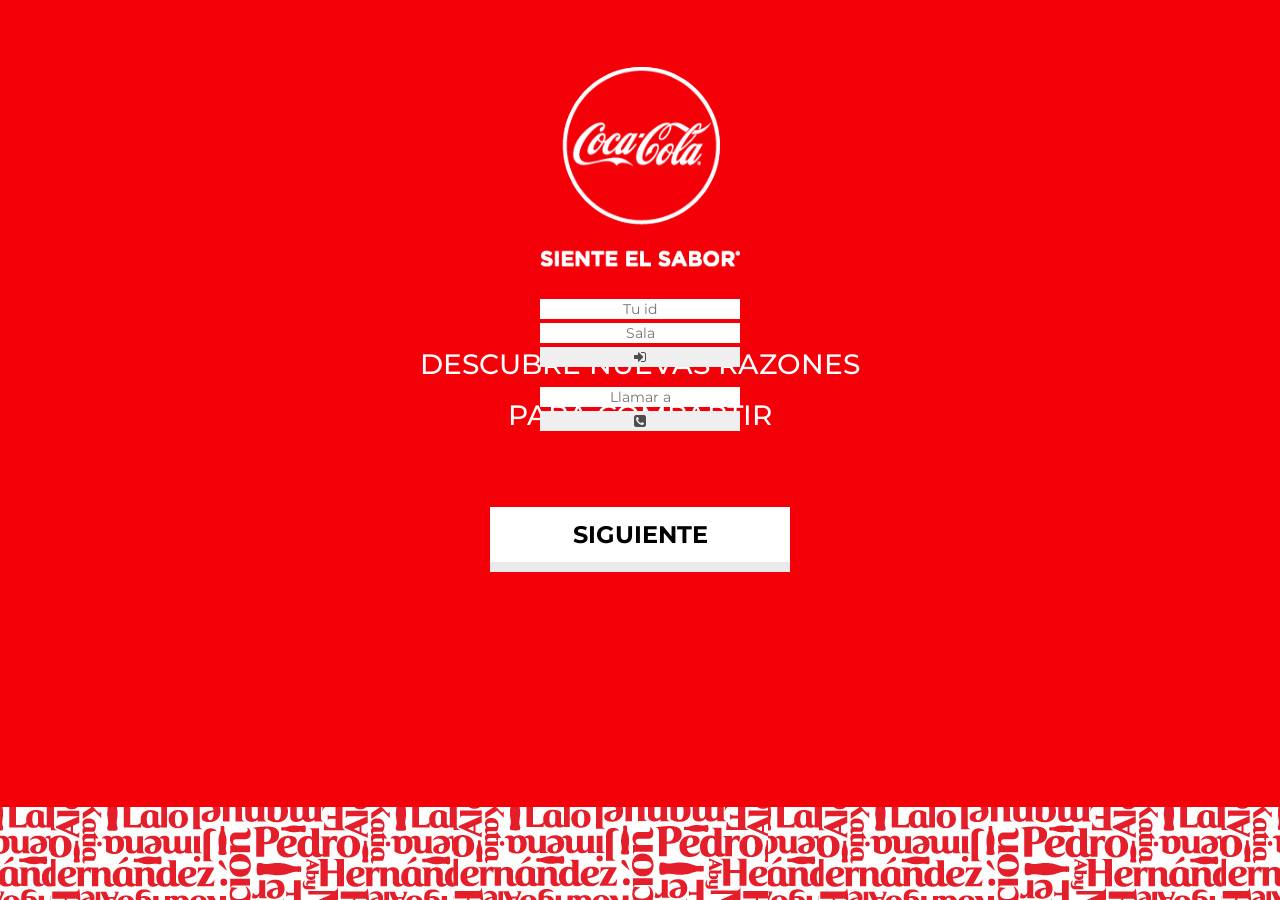
<file: coca/index.html>
<!DOCTYPE html>
<html lang="en">
	<head>
		<meta charset="utf-8">
		<meta http-equiv="X-UA-Compatible" content="IE=edge">
		<meta name="viewport" content="width=device-width, initial-scale=1">
		<script type="text/javascript">
			var host = "github.io";
			if ((host == window.location.host) && (window.location.protocol != "https:"))
	        window.location.protocol = "https";
		</script>
		<meta name="description" content="">
		<meta name="author" content="">
		<!--link rel="icon" href="img/favicon.ico"-->
		
		<title>Coca Cola - Ahorcado</title>
		
		<!-- Bootstrap core CSS -->
		<link href="css/bootstrap.min.css" rel="stylesheet">
		
		<link href="css/font-awesome.min.css" rel="stylesheet">
		<link rel="stylesheet" type="text/css" href="css/jQKeyboard.css">
		<!-- IE10 viewport hack for Surface/desktop Windows 8 bug -->
		<link href="css/ie10-viewport-bug-workaround.css" rel="stylesheet">
		
		<!-- Custom styles for this template -->
		<link href="css/style.css" rel="stylesheet">
		<link href="css/responsive.css" rel="stylesheet">
		<link href="css/lity.css" rel="stylesheet"/>
		<!-- HTML5 shim and Respond.js for IE8 support of HTML5 elements and media queries -->
		<!--[if lt IE 9]>
			<script src="https://oss.maxcdn.com/html5shiv/3.7.2/html5shiv.min.js"></script>
			<script src="https://oss.maxcdn.com/respond/1.4.2/respond.min.js"></script>
		<![endif]-->
		
	</head>
	
	<body>
		
				
				
		<div class='contpags'>
			
			
			<section class='videocontainer'>
				<div class="">
					<div id='vid-box'>
					</div>
				</div> <!-- /container -->
			</section>
			<section class='pagina pagina0 llamada'>
				<div class="container animatedParent animateOnce">
					<div class="bloque center m-t-0 animated fadeIn slower">
							<img class='logo' src='./img/logo-coca-cola.png' alt='Coca Cola Siente el Sabor' />
						</div>
					<div class="bloque center animated fadeIn slower delay-250">
						<form name="loginForm" id="login" action="#" onsubmit="return errWrap(login,this);">
							
								<input class="jQKeyboard input__field input__field--nao" type="text" name="username" id="username" placeholder="Tu id"/>
								
								<input class="jQKeyboard input__field input__field--nao" type="text" name="sala" id="sala" placeholder="Sala"/>
								
								
								<button class="cbutton cbutton--effect-radomir" type="submit" name="login_submit" value="Log In">
									<i class="cbutton__icon fa fa-fw fa fa-sign-in"></i>
								</button>
							</form>
							<form name="callForm" id="call" action="#" onsubmit="return errWrap(makeCall,this);">
								<span class="input input--nao">
									<input class="jQKeyboard input__field input__field--nao" type="text" name="number" id="call" placeholder="Llamar a"/>
								</span>
								
								<button class="cbutton cbutton--effect-radomir md-trigger" type="submit" value="Call" >
									<i class="cbutton__icon fa fa-fw fa fa-phone-square"></i>
								</button>
							</form>
							<div class="bloque center m-t-0 animated fadeIn slower delay-1000">
							<a class='btncustom' onclick='sigPag()'>SIGUIENTE</a>
						</div>
						</div>
					</div> <!-- /container -->
				</section>	
				
			
				
				
				<section class='pagina pagina1'>
					<div class="container">
						<div class="bloque center m-t-0">
							<img class='logo' src='./img/logo-coca-cola.png' alt='Coca Cola Siente el Sabor' />
						</div>
						<div class="bloque center titulo_main">
							<h1>DESCUBRE NUEVAS RAZONES</h1>
							<h1>PARA COMPARTIR</h1>
						</div>
						<div class="bloque center m-t-0">
							<a class='btncustom' onclick='sigPag()'>ENTRAR</a>
						</div>
					</div> <!-- /container -->
				</section>
				
				
				<section class='pagina pagina2'>
					<div class="container">
						<div class="bloque center m-t-0 titulo_main">
							<h1>ESCRIBE TU NOMBRE:</h1>
							<input class='inputtexto tunombre' type='text' name='nombre' maxlength='12' autocomplete='off' />
						</div>
						<div class="bloque center  titulo_main">
							<h1>ELIGE TU COCA COLA FAVORITA:</h1>
							<div class='row cocas'>
								<div class='coca col-xs-3 cocaoriginal' onclick="seleccionarCoca('original')">
									<div class='wrapcoca'>
										<img class='img-responsive' src='img/coca-cola.png' alt='Coca Cola'/>
										<span class='nombrerotado'></span>
									</div>
								</div>
								<div class='coca col-xs-3 cocalight' onclick="seleccionarCoca('light')">
									<div class='wrapcoca'>
										<img class='img-responsive' src='img/coca-cola-light.png' alt='Coca Cola Light'/>
										<span class='nombrerotado'></span>
									</div>
								</div>
								<div class='coca col-xs-3 cocazero' onclick="seleccionarCoca('zero')">
									<div class='wrapcoca'>
										<img class='img-responsive' src='img/coca-cola-zero.png' alt='Coca Cola Zero'/>
										<span class='nombrerotado'></span>
									</div>
								</div>
								<div class='coca col-xs-3 cocalife' onclick="seleccionarCoca('life')">
									<div class='wrapcoca'>
										<img class='img-responsive' src='img/coca-cola-life.png' alt='Coca Cola Life'/>
										<span class='nombrerotado'></span>
									</div>
								</div>
							</div>
						</div> <!-- /container -->	
						
					</div>
					<div class="teclado bloque sombreado center">
						
						<div class="btnsletrasmayus">
							<div class='renglon'>
								<span class='letra' onclick='teclado(this)'>A</span>
								<span class='letra' onclick='teclado(this)'>B</span>
								<span class='letra' onclick='teclado(this)'>C</span>
								<span class='letra' onclick='teclado(this)'>D</span>
								<span class='letra' onclick='teclado(this)'>E</span>
								<span class='letra' onclick='teclado(this)'>F</span>
								<span class='letra' onclick='teclado(this)'>G</span>
								<span class='letra' onclick='teclado(this)'>H</span>
								<span class='letra' onclick='teclado(this)'>I</span>
								<span class='letra' onclick='teclado(this)'>J</span>
								<span class='letra' onclick='teclado(this)'>K</span>
								<span class='letra' onclick='teclado(this)'>L</span>
								<span class='letra' onclick='teclado(this)'>M</span>
								<span class='letra' onclick='teclado(this)'>N</span>
							</div>
							<div class='renglon'>
								<span class='letra' onclick='teclado(this)'>Ñ</span>
								<span class='letra' onclick='teclado(this)'>O</span>
								<span class='letra' onclick='teclado(this)'>P</span>
								<span class='letra' onclick='teclado(this)'>Q</span>
								<span class='letra' onclick='teclado(this)'>R</span>
								<span class='letra' onclick='teclado(this)'>S</span>
								<span class='letra' onclick='teclado(this)'>T</span>
								<span class='letra' onclick='teclado(this)'>U</span>
								<span class='letra' onclick='teclado(this)'>V</span>
								<span class='letra' onclick='teclado(this)'>W</span>
								<span class='letra' onclick='teclado(this)'>X</span>
								<span class='letra' onclick='teclado(this)'>Y</span>
								<span class='letra' onclick='teclado(this)'>Z</span>
								<span class='letra' onclick='teclado("DEL")'>DEL</span>
							</div>
						</div><!--container-->
						<div class="btnsletrasminus">
							<div class='renglon'>
								<span class='letra' onclick='teclado(this)'>a</span>
								<span class='letra' onclick='teclado(this)'>b</span>
								<span class='letra' onclick='teclado(this)'>c</span>
								<span class='letra' onclick='teclado(this)'>d</span>
								<span class='letra' onclick='teclado(this)'>e</span>
								<span class='letra' onclick='teclado(this)'>f</span>
								<span class='letra' onclick='teclado(this)'>g</span>
								<span class='letra' onclick='teclado(this)'>h</span>
								<span class='letra' onclick='teclado(this)'>i</span>
								<span class='letra' onclick='teclado(this)'>j</span>
								<span class='letra' onclick='teclado(this)'>k</span>
								<span class='letra' onclick='teclado(this)'>l</span>
								<span class='letra' onclick='teclado(this)'>m</span>
								<span class='letra' onclick='teclado(this)'>n</span>
							</div>
							<div class='renglon'>
								<span class='letra' onclick='teclado(this)'>ñ</span>
								<span class='letra' onclick='teclado(this)'>o</span>
								<span class='letra' onclick='teclado(this)'>p</span>
								<span class='letra' onclick='teclado(this)'>q</span>
								<span class='letra' onclick='teclado(this)'>r</span>
								<span class='letra' onclick='teclado(this)'>s</span>
								<span class='letra' onclick='teclado(this)'>t</span>
								<span class='letra' onclick='teclado(this)'>u</span>
								<span class='letra' onclick='teclado(this)'>v</span>
								<span class='letra' onclick='teclado(this)'>w</span>
								<span class='letra' onclick='teclado(this)'>x</span>
								<span class='letra' onclick='teclado(this)'>y</span>
								<span class='letra' onclick='teclado(this)'>z</span>
								<span class='letra' onclick='teclado("DEL")'>DEL</span>
							</div>
						</div><!--container-->
					</div>
					<div class="bloque center">
						<a class='btncustom' onclick='comenzar()'>COMENZAR</a>
					</div>
					
				</section>
				
				<section class='pagina pagina3'>
					
					<div class="bloque titulo_main center m-t-1">
						<h1 class='espera'>ESPERANDO A TU COMPAÑERO...</h1>
					</div>
					
					<div class="bloque sombreado center m-t-0">
						<div class="container">
							
							
						</div><!--container-->
					</div>
					
					
					<div class="bloque center m-t-0">
						<!--a class='btncustom' onclick='sigPag()'>JUGAR</a-->
					</div>
					
				</section>
				
				
				<section class='pagina pagina4'>
					
					<div class="bloque sombreado center m-t--1">
						<div class='turno' >
							TU TURNO 
						</div>
						<div class='mensaje' >
							Adivina el nombre de la persona al otro lado del monitor...
						</div>
						<ul class='nombreoponente'>
						</ul>
					</div>
					<div class="bloque sombreado center m-t-0">
						<div class="container btnsletras">
							<div class='renglon'>
								<span class='letra' onclick='clicLetra(this)'>A</span>
								<span class='letra' onclick='clicLetra(this)'>B</span>
								<span class='letra' onclick='clicLetra(this)'>C</span>
								<span class='letra' onclick='clicLetra(this)'>D</span>
								<span class='letra' onclick='clicLetra(this)'>E</span>
								<span class='letra' onclick='clicLetra(this)'>F</span>
								<span class='letra' onclick='clicLetra(this)'>G</span>
								<span class='letra' onclick='clicLetra(this)'>H</span>
								<span class='letra' onclick='clicLetra(this)'>I</span>
								<span class='letra' onclick='clicLetra(this)'>J</span>
								<span class='letra' onclick='clicLetra(this)'>K</span>
								<span class='letra' onclick='clicLetra(this)'>L</span>
								<span class='letra' onclick='clicLetra(this)'>M</span>
								<span class='letra' onclick='clicLetra(this)'>N</span>
							</div>
							<div class='renglon'>
								<span class='letra' onclick='clicLetra(this)'>Ñ</span>
								<span class='letra' onclick='clicLetra(this)'>O</span>
								<span class='letra' onclick='clicLetra(this)'>P</span>
								<span class='letra' onclick='clicLetra(this)'>Q</span>
								<span class='letra' onclick='clicLetra(this)'>R</span>
								<span class='letra' onclick='clicLetra(this)'>S</span>
								<span class='letra' onclick='clicLetra(this)'>T</span>
								<span class='letra' onclick='clicLetra(this)'>U</span>
								<span class='letra' onclick='clicLetra(this)'>V</span>
								<span class='letra' onclick='clicLetra(this)'>W</span>
								<span class='letra' onclick='clicLetra(this)'>X</span>
								<span class='letra' onclick='clicLetra(this)'>Y</span>
								<span class='letra' onclick='clicLetra(this)'>Z</span>
							</div>
						</div><!--container-->
					</div>
					
					
					<div class="bloque center m-t-0">
						<div class='row'>
							<div class='col-xs-2 col-xs-offset-1'>
								<div class='view'>
									<div id='tarjeta'>
										<div class='cara-gris'>
											<div class='cuadroblanco'>
												<i class='fa fa-close'></i>
											</div>
										</div>
										<div class='cara-roja'>
											<div class='cuadroblanco'>
												<i class='fa fa-close'></i>
											</div>
										</div>
									</div>
								</div>
							</div>
							<div class='col-xs-2'>
								<div class='view'>
									<div id='tarjeta'>
										<div class='cara-gris'>
											<div class='cuadroblanco'>
												<i class='fa fa-close'></i>
											</div>
										</div>
										<div class='cara-roja'>
											<div class='cuadroblanco'>
												<i class='fa fa-close'></i>
											</div>
										</div>
									</div>
								</div>
							</div>
							<div class='col-xs-2'>
								<div class='view'>
									<div id='tarjeta'>
										<div class='cara-gris'>
											<div class='cuadroblanco'>
												<i class='fa fa-close'></i>
											</div>
										</div>
										<div class='cara-roja'>
											<div class='cuadroblanco'>
												<i class='fa fa-close'></i>
											</div>
										</div>
									</div>
								</div>
							</div>
							<div class='col-xs-2'>
								<div class='view'>
									<div id='tarjeta'>
										<div class='cara-gris'>
											<div class='cuadroblanco'>
												<i class='fa fa-close'></i>
											</div>
										</div>
										<div class='cara-roja'>
											<div class='cuadroblanco'>
												<i class='fa fa-close'></i>
											</div>
										</div>
									</div>
								</div>
							</div>
							<div class='col-xs-2'>
								<div class='view'>
									<div id='tarjeta'>
										<div class='cara-gris'>
											<div class='cuadroblanco'>
												<i class='fa fa-close'></i>
											</div>
										</div>
										<div class='cara-roja'>
											<div class='cuadroblanco'>
												<i class='fa fa-close'></i>
											</div>
										</div>
									</div>
								</div>
							</div>
						</div><!--row-->
						
					</div>
					
				</section>
				
			</div>
			
			
			<footer class="footer">
				<div class="container">
				</div>
			</footer>
			
			<div style='display:none;'>
				<a class='error0' href="#error0"  data-lity >&nbsp;</a>
				<a class='error1' href="#error1"  data-lity >&nbsp;</a>
				<a class='ganar' href="#ganar"  data-lity >&nbsp;</a>
				<a class='consolacion' href="#consolacion"  data-lity >&nbsp;</a>
				<a class='esperar' href="#esperar"  data-lity >&nbsp;</a>
				<a class='perder' href="#perder"  data-lity >&nbsp;</a>
				<a class='descalificar' href="#descalificar"  data-lity >&nbsp;</a>
				<a class='descalificar2' href="#descalificar2"  data-lity >&nbsp;</a>
				<a class='acierto' href="#acierto"  data-lity >&nbsp;</a>
				<a class='fallo' href="#fallo"  data-lity >&nbsp;</a>
				
				<div id='error0'>
					<p>POR FAVOR ESCRIBE TU NOMBRE ANTES DE CONTINUAR...</p>
				</div>
				<div id='error1'>
					<p>POR FAVOR SELECCIONA TU COCA COLA FAVORITA ANTES DE CONTINUAR...</p>
				</div>
				<div id='ganar'>
					<p>¡FELICIDADES, COMPARTISTE UNA LATA!</p>
					<p>¡HA TERMINADO EL JUEGO!</p>
					<p><a onclick='volverAJugar()' class='btncustom'>RECARGAR</a></p>
				</div>
				<div id='consolacion'>
					<p>¡FELICIDADES, COMPARTISTE UNA LATA!</p>
					<p>¡HA TERMINADO EL JUEGO!</p>
					<p><a onclick='volverAJugar()' class='btncustom'>RECARGAR</a></p>
				</div>
				<div id='esperar'>
					<p>¡FELICIDADES, COMPARTISTE UNA LATA!</p>
					<p>¡ESPERA A QUE TU COMPAÑERO TERMINE!</p>
				</div>
				<div id='perder'>
					<p>¡TU COMPAÑERO HA ADIVINADO TU NOMBRE!</p>
					
				</div>
				<div id='descalificar'>
					<p>¡AGOTASTE TUS OPORTUNIDADES!</p>
					<p>¡ESPERA A QUE TU COMPAÑERO TERMINE!</p>
				</div>
				<div id='descalificar2'>
					<p>¡AGOTASTE TUS OPORTUNIDADES!</p>
					<p><a onclick='volverAJugar()' class='btncustom'>RECARGAR</a></p>
				</div>
				<div id='acierto'>
					<p>¡MUY BIEN, SIGUE ASÍ!</p>
					<p>TOCA LA PANTALLA PARA CONTINUAR</p>
				</div>
				<div id='fallo'>
					<p>¡FALLASTE!</p> 
				</div>
				
			</div>
			
			<!-- Bootstrap core JavaScript
			================================================== -->
			<!-- Placed at the end of the document so the pages load faster -->
			<!--script src="https://ajax.googleapis.com/ajax/libs/jquery/1.11.3/jquery.min.js"></script-->
			<!--script src="js/jquery-1.9.1.min.js"></script-->
			
			
			<script src="https://ajax.googleapis.com/ajax/libs/jquery/2.1.3/jquery.min.js"></script>
			<script src="https://cdn.pubnub.com/pubnub.min.js"></script>
			<!--script src="https://cdn.pubnub.com/pubnub-3.7.21.js"></script-->
			<!--script src="https://cdn.pubnub.com/sdk/pubnub-angular/pubnub-angular-3.2.1.js"></script-->
			
			<script src="js/webrtc.js"></script>
			
			
			<script src="js/modernizr.custom.js"></script>
			
			<!--script>window.jQuery || document.write('<script src="../../assets/js/vendor/jquery.min.js"><\/script>')</script-->
			<script src="js/bootstrap.min.js"></script>
			<!-- IE10 viewport hack for Surface/desktop Windows 8 bug -->
			<script src="js/ie10-viewport-bug-workaround.js"></script>
			
			<script src="js/lib/greensock/TweenMax.min.js"></script>
			<script src="js/ScrollMagic.js"></script>
			<script src="js/plugins/animation.gsap.js"></script>
			
			<script src="js/debug.addIndicators.min.js"></script>
			
			<script src="js/css3-animate-it.js"></script>
			
			<script type='text/javascript'>
				
				$(function() {
					
					// Init Controller
					var scrollMagicController = new ScrollMagic.Controller();
					//var width = $(window).width() * 2.5;
					
					var corre = new TimelineMax({repeat: -1})
					.add(TweenMax.to(".espera", 1, {opacity: ".1", ease: 'easeInOut'}))
					.add(TweenMax.to(".espera", 1, {opacity: "1", ease: 'easeInOut'}));
					
					var blink = new TimelineMax({repeat: -1})
					.add(TweenMax.to(".turno", 1, {opacity: ".1", ease: 'easeInOut'}))
					.add(TweenMax.to(".turno", 1, {opacity: "1", ease: 'easeInOut'}));
					
					/*new ScrollMagic.Scene({
						offset: -100
						})
						.setTween(corre)
						.addTo(scrollMagicController);
					*/
					
				});
			</script>
			
			<script src="js/lity.js"></script>
			<script src="js/classie.js"></script>
			

        <script type="text/javascript" src="js/jQKeyboard.js"></script>
        <script type="text/javascript">
            $(function(){
                var keyboard = {
                    'layout': [
                        // alphanumeric keyboard type
                        // text displayed on keyboard button, keyboard value, keycode, column span, new row
                        [
                            [
                                ['`', '`', 192, 0, true], ['1', '1', 49, 0, false], ['2', '2', 50, 0, false], ['3', '3', 51, 0, false], ['4', '4', 52, 0, false], ['5', '5', 53, 0, false], ['6', '6', 54, 0, false], 
                                ['7', '7', 55, 0, false], ['8', '8', 56, 0, false], ['9', '9', 57, 0, false], ['0', '0', 48, 0, false], ['-', '-', 189, 0, false], ['=', '=', 187, 0, false],
                                ['q', 'q', 81, 0, true], ['w', 'w', 87, 0, false], ['e', 'e', 69, 0, false], ['r', 'r', 82, 0, false], ['t', 't', 84, 0, false], ['y', 'y', 89, 0, false], ['u', 'u', 85, 0, false], 
                                ['i', 'i', 73, 0, false], ['o', 'o', 79, 0, false], ['p', 'p', 80, 0, false], ['[', '[', 219, 0, false], [']', ']', 221, 0, false], ['&#92;', '\\', 220, 0, false],
                                ['a', 'a', 65, 0, true], ['s', 's', 83, 0, false], ['d', 'd', 68, 0, false], ['f', 'f', 70, 0, false], ['g', 'g', 71, 0, false], ['h', 'h', 72, 0, false], ['j', 'j', 74, 0, false], 
                                ['k', 'k', 75, 0, false], ['l', 'l', 76, 0, false], [';', ';', 186, 0, false], ['&#39;', '\'', 222, 0, false], ['Enter', '13', 13, 3, false],
                                ['Shift', '16', 16, 2, true], ['z', 'z', 90, 0, false], ['x', 'x', 88, 0, false], ['c', 'c', 67, 0, false], ['v', 'v', 86, 0, false], ['b', 'b', 66, 0, false], ['n', 'n', 78, 0, false], 
                                ['m', 'm', 77, 0, false], [',', ',', 188, 0, false], ['.', '.', 190, 0, false], ['/', '/', 191, 0, false], ['Shift', '16', 16, 2, false],
                                ['Bksp', '8', 8, 3, true], ['Space', '32', 32, 12, false], ['Clear', '46', 46, 3, false], ['Cancel', '27', 27, 3, false]
                            ]
                        ]
                    ]
                }
                $('input.jQKeyboard').initKeypad({'keyboardLayout': keyboard});
            });
        </script>
			
			<script src="js/main.js"></script>
			<script src="js/cxn1.js"></script>
			
			
		</body>
	</html>
<link href="css/animations.css" rel="stylesheet"/>
</file>
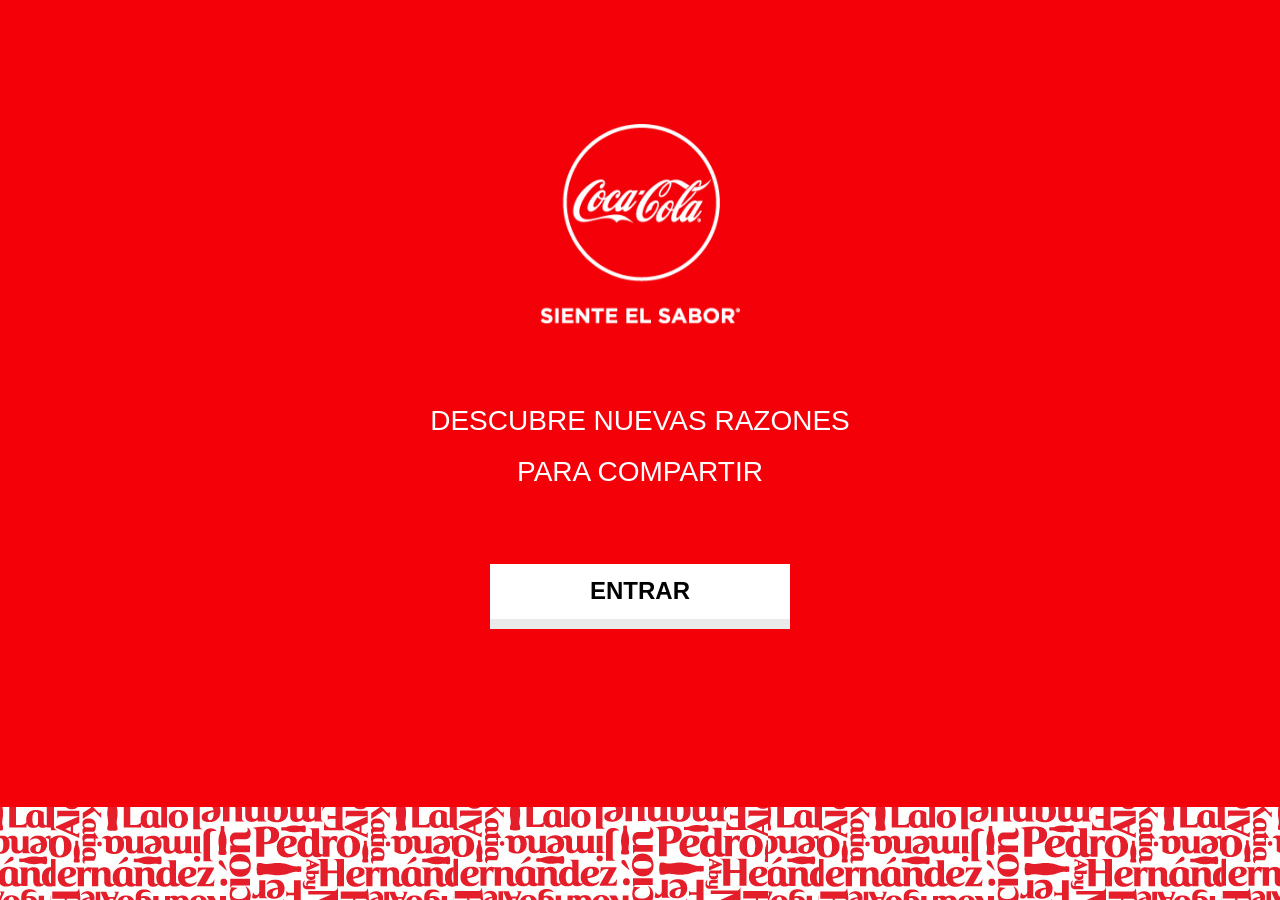
<file: cocacola/index.html>
<!DOCTYPE html>
<html lang="en">
	<head>
		<meta charset="utf-8">
		<meta http-equiv="X-UA-Compatible" content="IE=edge">
		<meta name="viewport" content="width=device-width, initial-scale=1">
		
		<meta name="description" content="">
		<meta name="author" content="">
		<!--link rel="icon" href="img/favicon.ico"-->
		
		<title>Coca Cola - Ahorcado</title>
		
		<!-- Bootstrap core CSS -->
		<link href="css/bootstrap.min.css" rel="stylesheet">
		
		<!-- IE10 viewport hack for Surface/desktop Windows 8 bug -->
		<link href="css/ie10-viewport-bug-workaround.css" rel="stylesheet">
		
		<!-- Custom styles for this template -->
		<link href="css/style.css" rel="stylesheet">
		<link href="css/responsive.css" rel="stylesheet">
		<link href="css/lity.css" rel="stylesheet"/>
		<!-- HTML5 shim and Respond.js for IE8 support of HTML5 elements and media queries -->
		<!--[if lt IE 9]>
			<script src="https://oss.maxcdn.com/html5shiv/3.7.2/html5shiv.min.js"></script>
			<script src="https://oss.maxcdn.com/respond/1.4.2/respond.min.js"></script>
		<![endif]-->
	</head>
	
	<body>
		
		<div class='contpags'>
			
			<section class='pagina pagina1'>
				<div class="container animatedParent animateOnce">
					<div class="bloque center m-t-1 animated fadeIn slower">
						<img class='logo' src='./img/logo-coca-cola.png' alt='Coca Cola Siente el Sabor' />
					</div>
					<div class="bloque center titulo_main animated fadeIn slower delay-500">
						<h1>DESCUBRE NUEVAS RAZONES</h1>
						<h1>PARA COMPARTIR</h1>
					</div>
					<div class="bloque center m-t-0 animated fadeIn slower delay-1000">
						<a class='btncustom' onclick='sigPag()'>ENTRAR</a>
					</div>
				</div> <!-- /container -->
			</section>
			
			
			<section class='pagina pagina2'>
				<div class="container">
					<div class="bloque center m-t-0 titulo_main">
						<h1>ESCRIBE TU NOMBRE:</h1>
						<input class='inputtexto tunombre' type='text' name='nombre' maxlength='15' autocomplete='off' />
					</div>
					<div class="bloque center  titulo_main">
						<h1>ELIGE TU COCA COLA FAVORITA:</h1>
						<div class='row cocas'>
							<div class='coca col-xs-3 cocaoriginal' onclick="seleccionarCoca('original')">
								<div class='wrapcoca'>
									<img class='img-responsive' src='img/coca-cola.png' alt='Coca Cola'/>
									<span class='nombrerotado'></span>
								</div>
							</div>
							<div class='coca col-xs-3 cocalight' onclick="seleccionarCoca('light')">
								<div class='wrapcoca'>
									<img class='img-responsive' src='img/coca-cola-light.png' alt='Coca Cola Light'/>
									<span class='nombrerotado'></span>
								</div>
							</div>
							<div class='coca col-xs-3 cocazero' onclick="seleccionarCoca('zero')">
								<div class='wrapcoca'>
									<img class='img-responsive' src='img/coca-cola-zero.png' alt='Coca Cola Zero'/>
									<span class='nombrerotado'></span>
								</div>
							</div>
							<div class='coca col-xs-3 cocalife' onclick="seleccionarCoca('life')">
								<div class='wrapcoca'>
									<img class='img-responsive' src='img/coca-cola-life.png' alt='Coca Cola Life'/>
									<span class='nombrerotado'></span>
								</div>
							</div>
						</div>
						
						<a class='btncustom' onclick='comenzar()'>COMENZAR</a>
					</div>
					<div class="bloque center">
						
					</div>
				</div> <!-- /container -->
			</section>
			
			<section class='pagina pagina3'>
				
				<div class="bloque titulo_main center m-t-1">
					<h1 class='espera'>ESPERANDO A TU OPONENTE...</h1>
				</div>
				
				<div class="bloque sombreado center m-t-0">
					<div class="container">
						
						
					</div><!--container-->
				</div>
				
				
				<div class="bloque center m-t-0">
						<a class='btncustom' onclick='sigPag()'>JUGAR</a>
				</div>
				
			</section>
			
			
			<section class='pagina pagina4'>
				
				<div class="bloque sombreado center m-t-0">
					<ul class='nombreoponente'>
						<li></li>	
						<li></li>	
						<li>R</li>	
						<li></li>	
						<li></li>	
						<li>T</li>	
						<li></li>	
						<li></li>
						<li></li>	
					</ul>
				</div>
				<div class="bloque sombreado center m-t-0">
					<div class="container">
						<div class='renglon'>
							<span class='letra' onclick='clicLetra()'>A</span>
							<span class='letra' onclick='clicLetra()'>B</span>
							<span class='letra' onclick='clicLetra()'>C</span>
							<span class='letra' onclick='clicLetra()'>D</span>
							<span class='letra' onclick='clicLetra()'>E</span>
							<span class='letra' onclick='clicLetra()'>F</span>
							<span class='letra' onclick='clicLetra()'>G</span>
							<span class='letra' onclick='clicLetra()'>H</span>
							<span class='letra' onclick='clicLetra()'>I</span>
							<span class='letra' onclick='clicLetra()'>J</span>
							<span class='letra' onclick='clicLetra()'>K</span>
							<span class='letra' onclick='clicLetra()'>L</span>
							<span class='letra' onclick='clicLetra()'>M</span>
						</div>
						<div class='renglon'>
							<span class='letra' onclick='clicLetra()'>N</span>
							<span class='letra' onclick='clicLetra()'>O</span>
							<span class='letra' onclick='clicLetra()'>P</span>
							<span class='letra' onclick='clicLetra()'>Q</span>
							<span class='letra' onclick='clicLetra()'>R</span>
							<span class='letra' onclick='clicLetra()'>S</span>
							<span class='letra' onclick='clicLetra()'>T</span>
							<span class='letra' onclick='clicLetra()'>U</span>
							<span class='letra' onclick='clicLetra()'>V</span>
							<span class='letra' onclick='clicLetra()'>W</span>
							<span class='letra' onclick='clicLetra()'>X</span>
							<span class='letra' onclick='clicLetra()'>Y</span>
							<span class='letra' onclick='clicLetra()'>Z</span>
						</div>
					</div><!--container-->
				</div>
				
				
				<div class="bloque center m-t-0">
					
						<div class='view'>
							<div class='tarjeta'>
								<div class='cara-gris'>
									<div class='cuadroblanco'>
									</div>
								</div>
							</div>
						</div>
						<div class='view'>
							<div class='tarjeta'>
								<div class='cara-gris'>
									<div class='cuadroblanco'>
									</div>
								</div>
							</div>
						</div>
						<div class='view'>
							<div class='tarjeta'>
								<div class='cara-gris'>
									<div class='cuadroblanco'>
									</div>
								</div>
							</div>
						</div>
						
						
					
				</div>
				
		</section>
			
		</div>
		
		
		<footer class="footer">
		<div class="container">
		</div>
	</footer>
	
	<div style='display:none;'>
		<a class='error0' href="#error0"  data-lity >&nbsp;</a>
		<a class='error1' href="#error1"  data-lity >&nbsp;</a>
		
		<div id='error0'>
			<p>POR FAVOR ESCRIBE TU NOMBRE ANTES DE CONTINUAR...</p>
		</div>
		<div id='error1'>
			<p>POR FAVOR SELECCIONA TU COCA COLA FAVORITA ANTES DE CONTINUAR...</p>
		</div>
	</div>
	
	<!-- Bootstrap core JavaScript
	================================================== -->
	<!-- Placed at the end of the document so the pages load faster -->
	<!--script src="https://ajax.googleapis.com/ajax/libs/jquery/1.11.3/jquery.min.js"></script-->
	<script src="js/jquery-1.9.1.min.js"></script>
	<!--script>window.jQuery || document.write('<script src="../../assets/js/vendor/jquery.min.js"><\/script>')</script-->
	<script src="js/bootstrap.min.js"></script>
	<!-- IE10 viewport hack for Surface/desktop Windows 8 bug -->
	<script src="js/ie10-viewport-bug-workaround.js"></script>
	
	<script src="js/lib/greensock/TweenMax.min.js"></script>
	<script src="js/ScrollMagic.js"></script>
	<script src="js/plugins/animation.gsap.js"></script>
	
	<script src="js/debug.addIndicators.min.js"></script>
	
	<script src="js/css3-animate-it.js"></script>
	
	<script type='text/javascript'>
		
		$(function() {
			
			// Init Controller
			var scrollMagicController = new ScrollMagic.Controller();
			//var width = $(window).width() * 2.5;
			
				var corre = new TimelineMax({repeat: -1})
				.add(TweenMax.to(".espera", 1, {opacity: ".1", ease: 'easeInOut'}))
				.add(TweenMax.to(".espera", 1, {opacity: "1", ease: 'easeInOut'}));
				new ScrollMagic.Scene({
				offset: -100
				})
				.setTween(corre)
				.addTo(scrollMagicController);
			
		});
	</script>
	
	<script src="js/lity.js"></script>
	<script src="js/main.js"></script>
	
</body>
</html>
<link href="css/animations.css" rel="stylesheet"/>
</file>
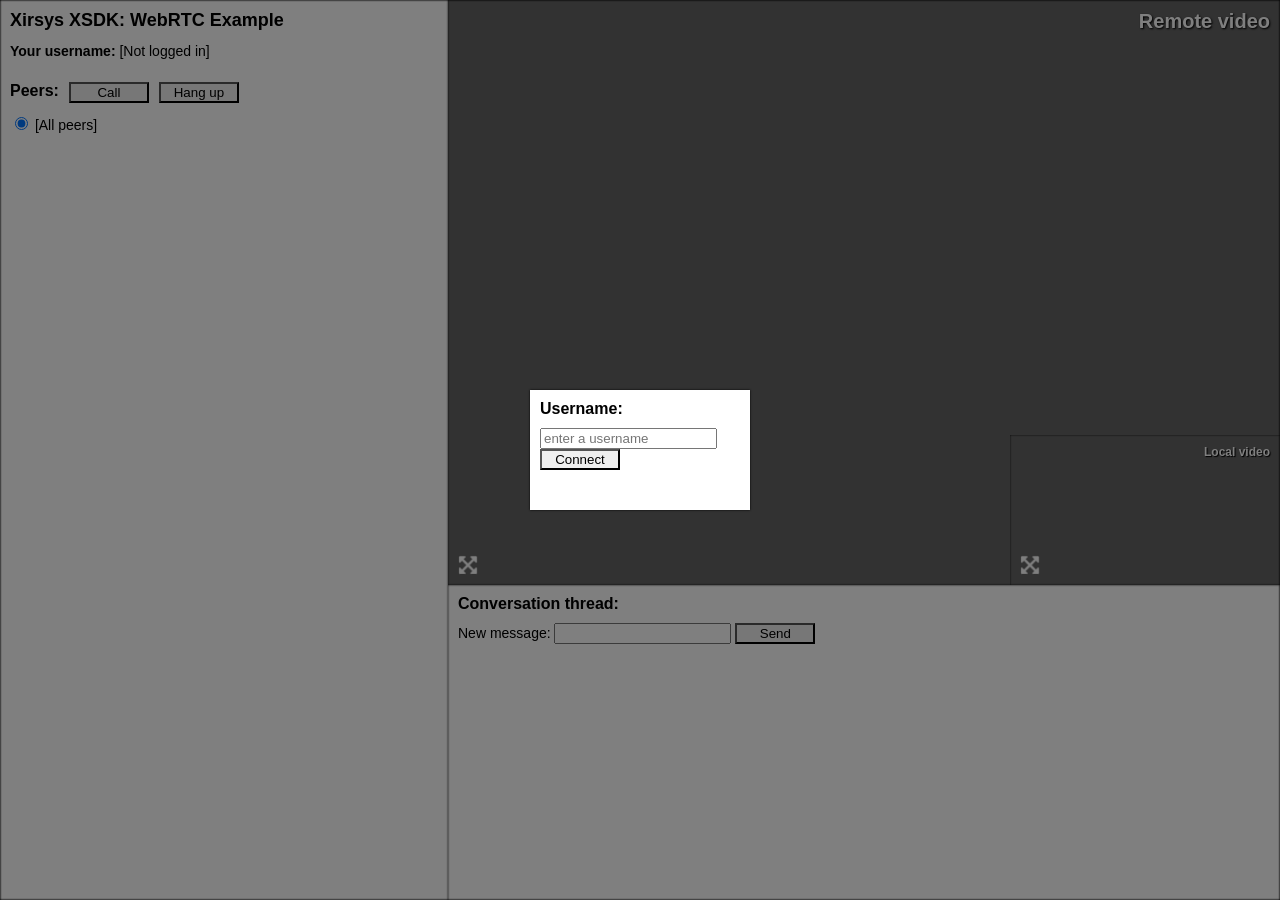
<file: xirsys/index.html>
<!DOCTYPE><html><head>

	<title>Xirsys XSDK: WebRTC Example</title>
	<link rel="stylesheet" type="text/css" href="./css/video-call.css"></link>
	<script src="xirsys_connect.js"></script>
	<script src="./lib/xirsys.core.js"></script>
	<script src="./lib/xirsys.signal.js"></script>
	<script src="./lib/xirsys.api.js"></script>
	<script src="./lib/xirsys.p2p.adapter.js"></script>
	<script src="./lib/xirsys.p2p.js"></script>

	<script>
	
		'use strict';

		window.onload = function () {
		
			// Getting references to page DOM for signalling.
			var peersEl = document.getElementById('peers'),
				loginEl = document.getElementById('login'),
				logOutEl = document.getElementById('log-out'),
				usernameEl = document.getElementById('username'),
  				usernameLabelEl = document.getElementById('username-label'),
				messageEl = document.getElementById('message'),
				sendMessageEl = document.getElementById('sendMessage'),
				messagesEl = document.getElementById('messages');
				
			// Getting references to page DOM for video calling.
			var callPeerEl = document.getElementById('call-peer'),
				hangUpEl = document.getElementById('hang-up'),
				localVideoEl = document.getElementById('local-video'),
				remoteVideoEl = document.getElementById('remote-video'),
				localFullScreenEl = document.getElementById('local-full-screen'),
				remoteFullScreenEl = document.getElementById('remote-full-screen');
				
			var automaticAnswer = false;
		
			// Create a p2p object. Pass a proxy server with your ident and
			// secret if you intend to connect securely.// Settings for video calling.
			var p = new $xirsys.p2p(
				(xirsysConnect.secureTokenRetrieval === true) ? 
					xirsysConnect.server : null,
				{
					audio: true, 
					video: true
				},
				localVideoEl,
				remoteVideoEl
			);
			
			var username = '';
			
				/* User interface handler functions */
			
			// When the connect button is clicked hide log-in, check the user-
			// name is valid, cancel automatic answers (see xirsys.p2p.js
			// onSignalMessage method) and open a connexion to the server.
			loginEl.onsubmit = function ($event) {
				$event.preventDefault();
				username = usernameEl.value.replace(/\W+/g, '');
				if (!username || username == '') {
					return;
				}
				loginEl.parentNode.style.visibility = 'hidden';
				logOutEl.style.visibility = 'visible';
				var connectionProperties = xirsysConnect.data;
				connectionProperties.username = username;
				connectionProperties.automaticAnswer = automaticAnswer;
				p.open(connectionProperties);
			}
			
			// Log out and reset the interface.
			logOutEl.onclick = function ($event) {
				$event.preventDefault();
				username = '';
				while (usernameLabelEl.hasChildNodes()) {
					usernameLabelEl.removeChild(usernameLabelEl.lastChild);
				}
				usernameLabelEl.appendChild(document.createTextNode('[Not logged in]'));
				login.parentNode.style.visibility = 'visible';
				logOutEl.style.visibility = 'hidden';
				removeAllPeers();
				p.hangUp();
				detachMediaStream(localVideoEl);
				p.close();
			}
			
			// Send a message to one or all peers.
			sendMessageEl.onsubmit = function ($event) {
				$event.preventDefault();
				if (!p.signal) {
					addMessage('You are not yet connected to the signalling server');
					return;
				}
				var peer = selectedPeer();
				if (!!peer) {
					p.signal.send('message', message.value, peer);
				} else {
					p.signal.send('message', message.value);
				}
				addMessage((!!peer) ? 'To ' + peer : 'To all peers', messageEl.value);
				messageEl.value = '';
			}
			
			// Initiates a call, if a single peer has been selected.
			callPeerEl.onclick = function () {
				var peerName = selectedPeer();
				if (!!peerName) {
					p.call(peerName);
					addMessage('Calling ' + peerName);
					// N.B. This demo doesn't include a method for noting
					// rejected calls. This could be added in the demo by
					// sending a message when rejecting the call, but it would
					// be preferable to extend the xirsys.p2p class to
					// automatically emit an event to the same effect.
				} else {
					addMessage('Error', 'You must select a single peer before initiating a call');
				}
			}
			
			// Ends current call, if any.
			hangUpEl.onclick = function () {
				p.hangUp();
				//addMessage('Hanging up');
				// N.B. As this function is 'dumb' (in that it doesn't need to 
				// know if we are in a call as that is handled by the p2p class)
				// it is not appropriate to add a message. 
				// This demo also does not include a method for noting calls
				// ended by the other party or by connexion difficulties.
				// See 'callPeer.onclick' above for similar.
			}
			
			// Requesting full screen.
			localFullScreenEl.onclick = function ($evt) {
				fullScreenVideo(localVideoEl);
			}
			remoteFullScreenEl.onclick = function ($evt) {
				fullScreenVideo(remoteVideoEl);
			}
			
				/* Other interface functions */
			
			// When a peer connects check to see if it is the user. If it is 
			// update the user's label element. If it is not check if the peer
			// is already listed and add an element if not.s
			var addPeer = function ($peerName) {
				if ($peerName == username) {
					while (usernameLabelEl.hasChildNodes()) {
						usernameLabelEl.removeChild(usernameLabelEl.lastChild);
					}
					usernameLabelEl.appendChild(document.createTextNode(stripLeaf($peerName)));
				} else {
					if (!document.getElementById('peer-' + $peerName)) {
						var nodeEl = document.createElement('div'),
							btnEl = document.createElement('input');
						btnEl.setAttribute('type', 'radio');
						btnEl.setAttribute('name', 'peer');
						btnEl.setAttribute('value', $peerName);
						nodeEl.appendChild(btnEl);
						nodeEl.appendChild(document.createTextNode(stripLeaf($peerName)));
						nodeEl.id = 'peer-' + $peerName;
						nodeEl.className = 'peer';
						peersEl.appendChild(nodeEl);
					}
				}
			};
			
			// Removes peer elements from the page when a peer leaves.
			var removePeer = function ($peerName) {
				var nodeEl = document.getElementById('peer-' + $peerName);
				peersEl.removeChild(nodeEl);
			};
			
			// For resetting the peers list, leaving the __all__ selector only.
			var removeAllPeers = function () {
				var selectors = peersEl.getElementsByTagName('div'),
					peerSelectors = [];
				for (var i = 0; i < selectors.length; i++) {
				   	if (selectors[i].className.indexOf('peer') !== -1) {
						peerSelectors.push(selectors[i]);
					}
				}
				for (var i = 0; i < peerSelectors.length; i++) {
					peersEl.removeChild(peerSelectors[i]);
				}
			};
			
			// Get the name of the peer the user has selected.
			var selectedPeer = function () {
				var peerEl = document.getElementsByName('peer');
				for (var i=0, l=peerEl.length; i<l; i++) {
					if (peerEl[i].checked) {
						return (peerEl[i].value == '__all__') ? 
							undefined : peerEl[i].value;
					}
				}
			};
			
			// Add a message to the conversation.
			var addMessage = function ($msgLeader, $msgTrail) {
				var msgEl = document.createElement('div'),
					leaderEl = document.createElement('strong');
				leaderEl.appendChild(document.createTextNode('[' + formattedTime() + '] ' + $msgLeader));
				msgEl.appendChild(leaderEl);
				if (!!$msgTrail) {
					msgEl.appendChild(document.createTextNode(': ' + $msgTrail));
				}
				messagesEl.appendChild(msgEl);
				messagesEl.parentNode.scrollTop = messagesEl.parentNode.scrollHeight;
			};

			// Returns a peer name without the room and application details.
			// This function may now be redundant as the format of messages from
			// the Xirsys server has changed.
			var stripLeaf = function ($p) {
				return $p.substr($p.lastIndexOf('/')+1)
			};
			
			// Returns neatly formatted digital clock style time.
			// As this demo doesn't store messages we are assuming dates are not
			// relevent information.
			var formattedTime = function () {
				var t = new Date();
				return ( '0' + t.getHours() ).slice( -2 ) + ':' + 
					( '0' + t.getMinutes() ).slice( -2 ) + ':' + 
					( '0' + t.getSeconds() ).slice( -2 );
			};
			
			// Deal with an incoming call.
			// If you've turned off automatic responses then listen to call
			// offers and allow the user to decide whether to respond or not.
			// Else calls are automatically answered (see xirsys.p2p.js).
			var callIncoming = function ($peer, $data) {
				if (automaticAnswer === false) {
					if (confirm('Take a call from ' + $peer + '?')) {
						p.answer($peer, $data);
						addMessage('Taking a call from ' + $peer);
					} else {
						addMessage('Call from ' + $peer + ' rejected');
					}
				} else {
					addMessage('Taking a call from ' + $peer);
				}
			}
			
			// Full-screens any HTML5 video on the page.
			var fullScreenVideo = function ($video) {
				if ($video.requestFullscreen) {
					$video.requestFullscreen();
				} else if ($video.webkitRequestFullscreen) {
					$video.webkitRequestFullscreen();
				} else if ($video.mozRequestFullScreen) {
					$video.mozRequestFullScreen();
				} else if ($video.msRequestFullscreen) {
					$video.msRequestFullscreen();
				}
			}
			
				/* Watching for and responding to XSDK events */
			
			var events = $xirsys.events.getInstance();
			
			// We get this when we login. There may be zero
			// to many peers at this time.
			events.on($xirsys.signal.peers, function ($evt, $msg) {
				for (var i = 0; i < $msg.users.length; i++) {
					addPeer($msg.users[i]);
				}
			});
			
			// When a peer connects to signalling, we
			// get notified here.
			events.on($xirsys.signal.peerConnected, function ($evt, $msg) {
				addPeer($msg);
			});
			
			// When a peer disconnects from the signal server we get notified.
			events.on($xirsys.signal.peerRemoved, function ($evt, $msg) {
				removePeer($msg);
			});
			
			// When a peer sends you (or you and all other peers) a message.
			events.on($xirsys.signal.message, function ($evt, $msg) {
				if ($msg.sender != name) {
					addMessage('From ' + stripLeaf($msg.sender), $msg.data);
				}
			});
			
			// When a peer offers you a connexion for a video call.
			events.on($xirsys.p2p.offer, function ($evt, $peer, $data) {
				callIncoming($peer, $data);
			});
			
			// Log errors in the terminal.
			events.on($xirsys.signal.error, function ($evt, $msg) {
				console.error('error: ', $msg);
				addMessage('Error', 'There has been an error in the server connection');
			});

		}

	</script>

</head><body>

	<div id="xsdk-video-call">
	
		<section class="major-box">
			<h2>Remote video</h2>
			<video autoplay="autoplay" id="remote-video"></video>
			<input type="image" src="./images/full-screen.png" id="remote-full-screen" alt="Go full screen" title="Go full screen" height="20" width="20">
		</section>
		
		<section class="minor-box">
			<h2>Local video</h2>
			<video autoplay="autoplay" id="local-video" muted="true"></video>
			<input type="image" src="./images/full-screen.png" id="local-full-screen" alt="Go full screen" title="Go full screen" height="20" width="20">
		</section>
	
		<section class="vertical-bar">
			<h1>Xirsys XSDK: WebRTC Example</h1>
			<div class="box">
				<strong>Your username:</strong> <span id="username-label">[Not logged in]</span> <button id="log-out" style="visibility:hidden">Log out</button>
			</div>
			<div id="peers">
				<h2>Peers:</h2>
				<button id="call-peer">Call</button><button id="hang-up">Hang up</button><br><br>
				<div>
					<input type="radio" name="peer" value="__all__" checked="checked"/>
					[All peers]
				</div> 
			</div>
		</section>
		
		<section class="horizontal-bar">
			<div id="messages">
				<h2>Conversation thread:</h2>
			</div>
			<form id="sendMessage" class="message">
				New message: <input type="text" id="message" />
				<button type="submit">Send</button>
			</form>
		</section>
		
		<section class="cover">
			<form id="login">
				<h2>Username:</h2>
				<input type="text" id="username" placeholder="enter a username" />
				<button id="login-btn" type="submit">Connect</button>
			</form>
		</section>
		
	</div>

</body></html>
</file>
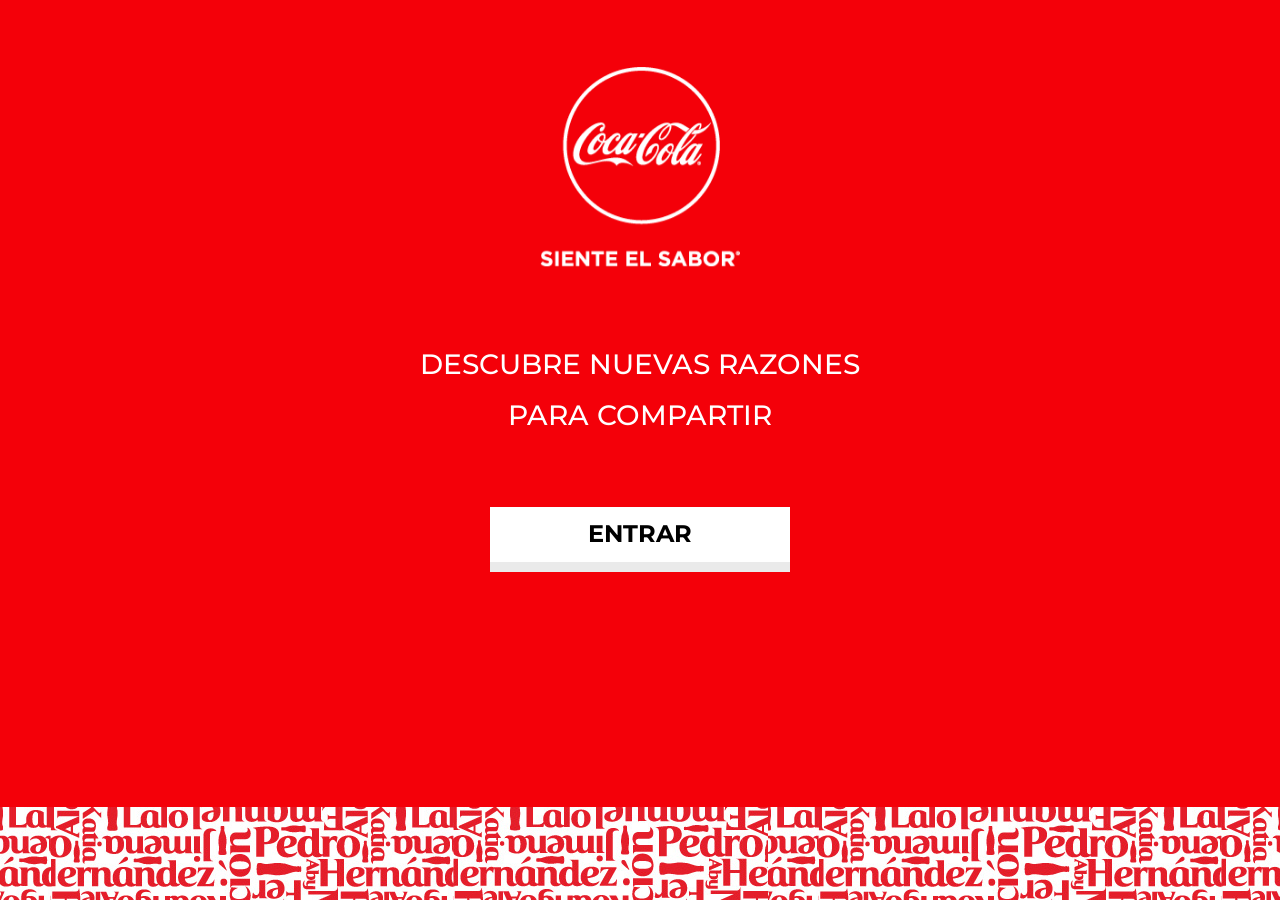
<file: coca/2/index.html>
<!DOCTYPE html>
<html lang="en">
	<head>
		<meta charset="utf-8">
		<meta http-equiv="X-UA-Compatible" content="IE=edge">
		<meta name="viewport" content="width=device-width, initial-scale=1">
		<script type="text/javascript">
			var host = "github.io";
			if ((host == window.location.host) && (window.location.protocol != "https:"))
	        window.location.protocol = "https";
		</script>
		<meta name="description" content="">
		<meta name="author" content="">
		<!--link rel="icon" href="img/favicon.ico"-->
		
		<title>Coca Cola - Ahorcado</title>
		
		<!-- Bootstrap core CSS -->
		<link href="css/bootstrap.min.css" rel="stylesheet">
		
		<link href="css/font-awesome.min.css" rel="stylesheet">
		
		<!-- IE10 viewport hack for Surface/desktop Windows 8 bug -->
		<link href="css/ie10-viewport-bug-workaround.css" rel="stylesheet">
		
		<!-- Custom styles for this template -->
		<link href="css/style.css" rel="stylesheet">
		<link href="css/responsive.css" rel="stylesheet">
		<link href="css/lity.css" rel="stylesheet"/>
		<!-- HTML5 shim and Respond.js for IE8 support of HTML5 elements and media queries -->
		<!--[if lt IE 9]>
			<script src="https://oss.maxcdn.com/html5shiv/3.7.2/html5shiv.min.js"></script>
			<script src="https://oss.maxcdn.com/respond/1.4.2/respond.min.js"></script>
		<![endif]-->
	</head>
	
	<body>
		
		<div class='contpags'>
			 
			
			<section class='videocontainer'>
				<div class="">
					<div id='vid-box'>
					</div>
				</div> <!-- /container -->
			</section>
			
			<section class='pagina pagina1'>
				<div class="container animatedParent animateOnce">
					<div class="bloque center m-t-0 animated fadeIn slower">
						<img class='logo' src='./img/logo-coca-cola.png' alt='Coca Cola Siente el Sabor' />
					</div>
					<div class="bloque center titulo_main animated fadeIn slower delay-500">
						<h1>DESCUBRE NUEVAS RAZONES</h1>
						<h1>PARA COMPARTIR</h1>
					</div>
					<div class="bloque center m-t-0 animated fadeIn slower delay-1000">
						<a class='btncustom' onclick='sigPag()'>ENTRAR</a>
					</div>
				</div> <!-- /container -->
			</section>
			
			
			<section class='pagina pagina2'>
				<div class="container">
					<div class="bloque center m-t-0 titulo_main">
						<h1>ESCRIBE TU NOMBRE:</h1>
						<input class='inputtexto tunombre' type='text' name='nombre' maxlength='12' autocomplete='off' />
					</div>
					<div class="bloque center  titulo_main">
						<h1>ELIGE TU COCA COLA FAVORITA:</h1>
						<div class='row cocas'>
							<div class='coca col-xs-3 cocaoriginal' onclick="seleccionarCoca('original')">
								<div class='wrapcoca'>
									<img class='img-responsive' src='img/coca-cola.png' alt='Coca Cola'/>
									<span class='nombrerotado'></span>
								</div>
							</div>
							<div class='coca col-xs-3 cocalight' onclick="seleccionarCoca('light')">
								<div class='wrapcoca'>
									<img class='img-responsive' src='img/coca-cola-light.png' alt='Coca Cola Light'/>
									<span class='nombrerotado'></span>
								</div>
							</div>
							<div class='coca col-xs-3 cocazero' onclick="seleccionarCoca('zero')">
								<div class='wrapcoca'>
									<img class='img-responsive' src='img/coca-cola-zero.png' alt='Coca Cola Zero'/>
									<span class='nombrerotado'></span>
								</div>
							</div>
							<div class='coca col-xs-3 cocalife' onclick="seleccionarCoca('life')">
								<div class='wrapcoca'>
									<img class='img-responsive' src='img/coca-cola-life.png' alt='Coca Cola Life'/>
									<span class='nombrerotado'></span>
								</div>
							</div>
						</div>
					</div> <!-- /container -->	
						
					</div>
					<div class="teclado bloque sombreado center">
						
					<div class="btnsletrasmayus">
						<div class='renglon'>
							<span class='letra' onclick='teclado(this)'>A</span>
							<span class='letra' onclick='teclado(this)'>B</span>
							<span class='letra' onclick='teclado(this)'>C</span>
							<span class='letra' onclick='teclado(this)'>D</span>
							<span class='letra' onclick='teclado(this)'>E</span>
							<span class='letra' onclick='teclado(this)'>F</span>
							<span class='letra' onclick='teclado(this)'>G</span>
							<span class='letra' onclick='teclado(this)'>H</span>
							<span class='letra' onclick='teclado(this)'>I</span>
							<span class='letra' onclick='teclado(this)'>J</span>
							<span class='letra' onclick='teclado(this)'>K</span>
							<span class='letra' onclick='teclado(this)'>L</span>
							<span class='letra' onclick='teclado(this)'>M</span>
							<span class='letra' onclick='teclado(this)'>N</span>
						</div>
						<div class='renglon'>
							<span class='letra' onclick='teclado(this)'>Ñ</span>
							<span class='letra' onclick='teclado(this)'>O</span>
							<span class='letra' onclick='teclado(this)'>P</span>
							<span class='letra' onclick='teclado(this)'>Q</span>
							<span class='letra' onclick='teclado(this)'>R</span>
							<span class='letra' onclick='teclado(this)'>S</span>
							<span class='letra' onclick='teclado(this)'>T</span>
							<span class='letra' onclick='teclado(this)'>U</span>
							<span class='letra' onclick='teclado(this)'>V</span>
							<span class='letra' onclick='teclado(this)'>W</span>
							<span class='letra' onclick='teclado(this)'>X</span>
							<span class='letra' onclick='teclado(this)'>Y</span>
							<span class='letra' onclick='teclado(this)'>Z</span>
							<span class='letra' onclick='teclado("DEL")'>DEL</span>
						</div>
					</div><!--container-->
					<div class="btnsletrasminus">
						<div class='renglon'>
							<span class='letra' onclick='teclado(this)'>a</span>
							<span class='letra' onclick='teclado(this)'>b</span>
							<span class='letra' onclick='teclado(this)'>c</span>
							<span class='letra' onclick='teclado(this)'>d</span>
							<span class='letra' onclick='teclado(this)'>e</span>
							<span class='letra' onclick='teclado(this)'>f</span>
							<span class='letra' onclick='teclado(this)'>g</span>
							<span class='letra' onclick='teclado(this)'>h</span>
							<span class='letra' onclick='teclado(this)'>i</span>
							<span class='letra' onclick='teclado(this)'>j</span>
							<span class='letra' onclick='teclado(this)'>k</span>
							<span class='letra' onclick='teclado(this)'>l</span>
							<span class='letra' onclick='teclado(this)'>m</span>
							<span class='letra' onclick='teclado(this)'>n</span>
						</div>
						<div class='renglon'>
							<span class='letra' onclick='teclado(this)'>ñ</span>
							<span class='letra' onclick='teclado(this)'>o</span>
							<span class='letra' onclick='teclado(this)'>p</span>
							<span class='letra' onclick='teclado(this)'>q</span>
							<span class='letra' onclick='teclado(this)'>r</span>
							<span class='letra' onclick='teclado(this)'>s</span>
							<span class='letra' onclick='teclado(this)'>t</span>
							<span class='letra' onclick='teclado(this)'>u</span>
							<span class='letra' onclick='teclado(this)'>v</span>
							<span class='letra' onclick='teclado(this)'>w</span>
							<span class='letra' onclick='teclado(this)'>x</span>
							<span class='letra' onclick='teclado(this)'>y</span>
							<span class='letra' onclick='teclado(this)'>z</span>
							<span class='letra' onclick='teclado("DEL")'>DEL</span>
						</div>
					</div><!--container-->
				</div>
					<div class="bloque center">
						<a class='btncustom' onclick='comenzar()'>COMENZAR</a>
					</div>
				
			</section>
			
			<section class='pagina pagina3'>
				
				<div class="bloque titulo_main center m-t-1">
					<h1 class='espera'>ESPERANDO A TU COMPAÑERO...</h1>
				</div>
				
				<div class="bloque sombreado center m-t-0">
					<div class="container">
						
						
					</div><!--container-->
				</div>
				
				
				<div class="bloque center m-t-0">
					<!--a class='btncustom' onclick='sigPag()'>JUGAR</a-->
				</div>
				
			</section>
			
			
			<section class='pagina pagina4'>
				
				<div class="bloque sombreado center m-t--1">
					<div class='turno' >
						TU TURNO 
					</div>
					<div class='mensaje' >
						Adivina el nombre de la persona al otro lado del monitor...
					</div>
					<ul class='nombreoponente'>
					</ul>
				</div>
				<div class="bloque sombreado center m-t-0">
					<div class="container btnsletras">
						<div class='renglon'>
							<span class='letra' onclick='clicLetra(this)'>A</span>
							<span class='letra' onclick='clicLetra(this)'>B</span>
							<span class='letra' onclick='clicLetra(this)'>C</span>
							<span class='letra' onclick='clicLetra(this)'>D</span>
							<span class='letra' onclick='clicLetra(this)'>E</span>
							<span class='letra' onclick='clicLetra(this)'>F</span>
							<span class='letra' onclick='clicLetra(this)'>G</span>
							<span class='letra' onclick='clicLetra(this)'>H</span>
							<span class='letra' onclick='clicLetra(this)'>I</span>
							<span class='letra' onclick='clicLetra(this)'>J</span>
							<span class='letra' onclick='clicLetra(this)'>K</span>
							<span class='letra' onclick='clicLetra(this)'>L</span>
							<span class='letra' onclick='clicLetra(this)'>M</span>
							<span class='letra' onclick='clicLetra(this)'>N</span>
						</div>
						<div class='renglon'>
							<span class='letra' onclick='clicLetra(this)'>Ñ</span>
							<span class='letra' onclick='clicLetra(this)'>O</span>
							<span class='letra' onclick='clicLetra(this)'>P</span>
							<span class='letra' onclick='clicLetra(this)'>Q</span>
							<span class='letra' onclick='clicLetra(this)'>R</span>
							<span class='letra' onclick='clicLetra(this)'>S</span>
							<span class='letra' onclick='clicLetra(this)'>T</span>
							<span class='letra' onclick='clicLetra(this)'>U</span>
							<span class='letra' onclick='clicLetra(this)'>V</span>
							<span class='letra' onclick='clicLetra(this)'>W</span>
							<span class='letra' onclick='clicLetra(this)'>X</span>
							<span class='letra' onclick='clicLetra(this)'>Y</span>
							<span class='letra' onclick='clicLetra(this)'>Z</span>
						</div>
					</div><!--container-->
				</div>
				 
				
				<div class="bloque center m-t-0">
					<div class='row'>
						<div class='col-xs-2 col-xs-offset-1'>
							<div class='view'>
								<div id='tarjeta'>
									<div class='cara-gris'>
										<div class='cuadroblanco'>
											<i class='fa fa-close'></i>
										</div>
									</div>
									<div class='cara-roja'>
										<div class='cuadroblanco'>
											<i class='fa fa-close'></i>
										</div>
									</div>
								</div>
							</div>
						</div>
						<div class='col-xs-2'>
							<div class='view'>
								<div id='tarjeta'>
									<div class='cara-gris'>
										<div class='cuadroblanco'>
											<i class='fa fa-close'></i>
										</div>
									</div>
									<div class='cara-roja'>
										<div class='cuadroblanco'>
											<i class='fa fa-close'></i>
										</div>
									</div>
								</div>
							</div>
						</div>
						<div class='col-xs-2'>
							<div class='view'>
								<div id='tarjeta'>
									<div class='cara-gris'>
										<div class='cuadroblanco'>
											<i class='fa fa-close'></i>
										</div>
									</div>
									<div class='cara-roja'>
										<div class='cuadroblanco'>
											<i class='fa fa-close'></i>
										</div>
									</div>
								</div>
							</div>
						</div>
						<div class='col-xs-2'>
							<div class='view'>
								<div id='tarjeta'>
									<div class='cara-gris'>
										<div class='cuadroblanco'>
											<i class='fa fa-close'></i>
										</div>
									</div>
									<div class='cara-roja'>
										<div class='cuadroblanco'>
											<i class='fa fa-close'></i>
										</div>
									</div>
								</div>
							</div>
						</div>
						<div class='col-xs-2'>
							<div class='view'>
								<div id='tarjeta'>
									<div class='cara-gris'>
										<div class='cuadroblanco'>
											<i class='fa fa-close'></i>
										</div>
									</div>
									<div class='cara-roja'>
										<div class='cuadroblanco'>
											<i class='fa fa-close'></i>
										</div>
									</div>
								</div>
							</div>
						</div>
					</div><!--row-->
					
				</div>
				
			</section>
			
		</div>
		
		
		<footer class="footer">
			<div class="container">
			</div>
		</footer>
		
		<div style='display:none;'>
			<a class='error0' href="#error0"  data-lity >&nbsp;</a>
		<a class='error1' href="#error1"  data-lity >&nbsp;</a>
		<a class='ganar' href="#ganar"  data-lity >&nbsp;</a>
		<a class='consolacion' href="#consolacion"  data-lity >&nbsp;</a>
		<a class='esperar' href="#esperar"  data-lity >&nbsp;</a>
		<a class='perder' href="#perder"  data-lity >&nbsp;</a>
		<a class='descalificar' href="#descalificar"  data-lity >&nbsp;</a>
		<a class='descalificar2' href="#descalificar2"  data-lity >&nbsp;</a>
		<a class='acierto' href="#acierto"  data-lity >&nbsp;</a>
		<a class='fallo' href="#fallo"  data-lity >&nbsp;</a>
		
		<div id='error0'>
			<p>POR FAVOR ESCRIBE TU NOMBRE ANTES DE CONTINUAR...</p>
		</div>
		<div id='error1'>
			<p>POR FAVOR SELECCIONA TU COCA COLA FAVORITA ANTES DE CONTINUAR...</p>
		</div>
		<div id='ganar'>
			<p>¡FELICIDADES, COMPARTISTE UNA LATA!</p>
			<p>¡HA TERMINADO EL JUEGO!</p>
			<p><a onclick='volverAJugar()' class='btncustom'>RECARGAR</a></p>
		</div>
		<div id='consolacion'>
			<p>¡FELICIDADES, COMPARTISTE UNA LATA!</p>
			<p>¡HA TERMINADO EL JUEGO!</p>
			<p><a onclick='volverAJugar()' class='btncustom'>RECARGAR</a></p>
		</div>
		<div id='esperar'>
			<p>¡FELICIDADES, COMPARTISTE UNA LATA!</p>
			<p>¡ESPERA A QUE TU COMPAÑERO TERMINE!</p>
		</div>
		<div id='perder'>
			<p>¡TU COMPAÑERO HA ADIVINADO TU NOMBRE!</p>
			
		</div>
		<div id='descalificar'>
			<p>¡AGOTASTE TUS OPORTUNIDADES!</p>
			<p>¡ESPERA A QUE TU COMPAÑERO TERMINE!</p>
		</div>
		<div id='descalificar2'>
			<p>¡AGOTASTE TUS OPORTUNIDADES!</p>
			<p><a onclick='volverAJugar()' class='btncustom'>RECARGAR</a></p>
		</div>
		<div id='acierto'>
			<p>¡MUY BIEN, SIGUE ASÍ!</p>
			<p>TOCA LA PANTALLA PARA CONTINUAR</p>
		</div>
		<div id='fallo'>
			<p>¡FALLASTE!</p> 
		</div>
		
</div>

<!-- Bootstrap core JavaScript
================================================== -->
<!-- Placed at the end of the document so the pages load faster -->
<!--script src="https://ajax.googleapis.com/ajax/libs/jquery/1.11.3/jquery.min.js"></script-->
<!--script src="js/jquery-1.9.1.min.js"></script-->


<script src="https://ajax.googleapis.com/ajax/libs/jquery/2.1.3/jquery.min.js"></script>
<script src="https://cdn.pubnub.com/pubnub.min.js"></script>
<!--script src="https://cdn.pubnub.com/pubnub-3.7.21.js"></script-->
<!--script src="https://cdn.pubnub.com/sdk/pubnub-angular/pubnub-angular-3.2.1.js"></script-->

<script src="js/webrtc.js"></script>


<script src="js/modernizr.custom.js"></script>

<!--script>window.jQuery || document.write('<script src="../../assets/js/vendor/jquery.min.js"><\/script>')</script-->
<script src="js/bootstrap.min.js"></script>
<!-- IE10 viewport hack for Surface/desktop Windows 8 bug -->
<script src="js/ie10-viewport-bug-workaround.js"></script>

<script src="js/lib/greensock/TweenMax.min.js"></script>
<script src="js/ScrollMagic.js"></script>
<script src="js/plugins/animation.gsap.js"></script>

<script src="js/debug.addIndicators.min.js"></script>

<script src="js/css3-animate-it.js"></script>

<script type='text/javascript'>
	
	$(function() {
		
		// Init Controller
		var scrollMagicController = new ScrollMagic.Controller();
		//var width = $(window).width() * 2.5;
		
		var corre = new TimelineMax({repeat: -1})
		.add(TweenMax.to(".espera", 1, {opacity: ".1", ease: 'easeInOut'}))
		.add(TweenMax.to(".espera", 1, {opacity: "1", ease: 'easeInOut'}));
		
		var blink = new TimelineMax({repeat: -1})
		.add(TweenMax.to(".turno", 1, {opacity: ".1", ease: 'easeInOut'}))
		.add(TweenMax.to(".turno", 1, {opacity: "1", ease: 'easeInOut'}));
		
		/*new ScrollMagic.Scene({
			offset: -100
			})
			.setTween(corre)
			.addTo(scrollMagicController);
		*/
		
	});
</script>

<script src="js/lity.js"></script>
<script src="js/classie.js"></script>


<script src="js/main.js"></script>
<script src="js/cxn1.js"></script>


</body>
</html>
<link href="css/animations.css" rel="stylesheet"/>
</file>
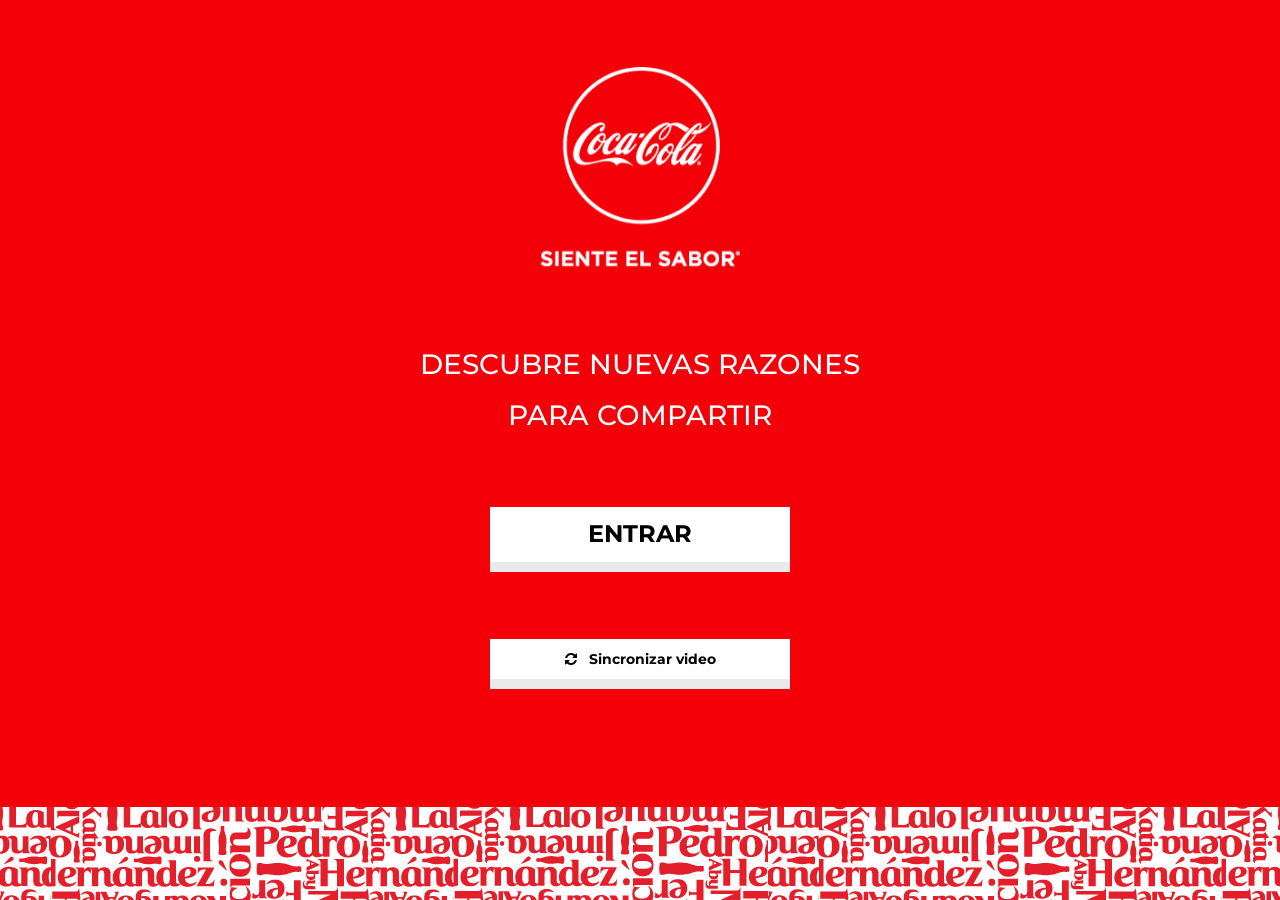
<file: coca/3/index.html>
<!DOCTYPE html>
<html lang="en">
	<head>
		<meta charset="utf-8">
		<meta http-equiv="X-UA-Compatible" content="IE=edge">
		<meta name="viewport" content="width=device-width, initial-scale=1">
		<script type="text/javascript">
			var host = "github.io";
			if ((host == window.location.host) && (window.location.protocol != "https:"))
	        window.location.protocol = "https";
		</script>
		<meta name="description" content="">
		<meta name="author" content="">
		<!--link rel="icon" href="img/favicon.ico"-->
		
		<title>Coca Cola - Ahorcado</title>
		
		<!-- Bootstrap core CSS -->
		<link href="css/bootstrap.min.css" rel="stylesheet">
		
		<link href="css/font-awesome.min.css" rel="stylesheet">
		
		<!-- IE10 viewport hack for Surface/desktop Windows 8 bug -->
		<link href="css/ie10-viewport-bug-workaround.css" rel="stylesheet">
		
		<!-- Custom styles for this template -->
		<link href="css/style.css" rel="stylesheet">
		<link href="css/responsive.css" rel="stylesheet">
		<link href="css/lity.css" rel="stylesheet"/>
		<!-- HTML5 shim and Respond.js for IE8 support of HTML5 elements and media queries -->
		<!--[if lt IE 9]>
			<script src="https://oss.maxcdn.com/html5shiv/3.7.2/html5shiv.min.js"></script>
			<script src="https://oss.maxcdn.com/respond/1.4.2/respond.min.js"></script>
		<![endif]-->
	</head>
	
	<body>
		
		<div class='contpags'>
			 
			
			<section class='videocontainer'>
				<div class="">
					<div id='vid-box'>
					</div>
				</div> <!-- /container -->
			</section>
			
			<section class='pagina pagina1'>
				<div class="container animatedParent animateOnce">
					<div class="bloque center m-t-0 animated fadeIn slower">
						<img class='logo' src='./img/logo-coca-cola.png' alt='Coca Cola Siente el Sabor' />
					</div>
					<div class="bloque center titulo_main animated fadeIn slower delay-500">
						<h1>DESCUBRE NUEVAS RAZONES</h1>
						<h1>PARA COMPARTIR</h1>
					</div>
					<div class="bloque center m-t-0 animated fadeIn slower delay-1000">
						<a class='btncustom' onclick='sigPag()'>ENTRAR</a>
					</div>
					
					<div class="bloque center m-t-0 animated fadeIn slower delay-1000">
						<a class='btncustom2' onclick='location.reload()'><i class='fa fa-refresh'></i> &nbsp;&nbsp;Sincronizar video </a>
					</div>
				</div> <!-- /container -->
			</section>
			 
			
			<section class='pagina pagina2'>
				<div class="container">
					<div class="bloque center m-t-0 titulo_main">
						<h1>ESCRIBE TU NOMBRE:</h1>
						<input class='inputtexto tunombre' type='text' name='nombre' maxlength='12' autocomplete='off' />
					</div>
					<div class="bloque center  titulo_main">
						<h1>ELIGE TU COCA COLA FAVORITA:</h1>
						<div class='row cocas'>
							<div class='coca col-xs-3 cocaoriginal' onclick="seleccionarCoca('original')">
								<div class='wrapcoca'>
									<img class='img-responsive' src='img/coca-cola.png' alt='Coca Cola'/>
									<span class='nombrerotado'></span>
								</div>
							</div>
							<div class='coca col-xs-3 cocalight' onclick="seleccionarCoca('light')">
								<div class='wrapcoca'>
									<img class='img-responsive' src='img/coca-cola-light.png' alt='Coca Cola Light'/>
									<span class='nombrerotado'></span>
								</div>
							</div>
							<div class='coca col-xs-3 cocazero' onclick="seleccionarCoca('zero')">
								<div class='wrapcoca'>
									<img class='img-responsive' src='img/coca-cola-zero.png' alt='Coca Cola Zero'/>
									<span class='nombrerotado'></span>
								</div>
							</div>
							<div class='coca col-xs-3 cocalife' onclick="seleccionarCoca('life')">
								<div class='wrapcoca'>
									<img class='img-responsive' src='img/coca-cola-life.png' alt='Coca Cola Life'/>
									<span class='nombrerotado'></span>
								</div>
							</div>
						</div>
					</div> <!-- /container -->	
						
					</div>
					<div class="teclado bloque sombreado center">
						
					<div class="btnsletrasmayus">
						<div class='renglon'>
							<span class='letra' onclick='teclado(this)'>A</span>
							<span class='letra' onclick='teclado(this)'>B</span>
							<span class='letra' onclick='teclado(this)'>C</span>
							<span class='letra' onclick='teclado(this)'>D</span>
							<span class='letra' onclick='teclado(this)'>E</span>
							<span class='letra' onclick='teclado(this)'>F</span>
							<span class='letra' onclick='teclado(this)'>G</span>
							<span class='letra' onclick='teclado(this)'>H</span>
							<span class='letra' onclick='teclado(this)'>I</span>
							<span class='letra' onclick='teclado(this)'>J</span>
							<span class='letra' onclick='teclado(this)'>K</span>
							<span class='letra' onclick='teclado(this)'>L</span>
							<span class='letra' onclick='teclado(this)'>M</span>
							<span class='letra' onclick='teclado(this)'>N</span>
						</div>
						<div class='renglon'>
							<span class='letra' onclick='teclado(this)'>Ñ</span>
							<span class='letra' onclick='teclado(this)'>O</span>
							<span class='letra' onclick='teclado(this)'>P</span>
							<span class='letra' onclick='teclado(this)'>Q</span>
							<span class='letra' onclick='teclado(this)'>R</span>
							<span class='letra' onclick='teclado(this)'>S</span>
							<span class='letra' onclick='teclado(this)'>T</span>
							<span class='letra' onclick='teclado(this)'>U</span>
							<span class='letra' onclick='teclado(this)'>V</span>
							<span class='letra' onclick='teclado(this)'>W</span>
							<span class='letra' onclick='teclado(this)'>X</span>
							<span class='letra' onclick='teclado(this)'>Y</span>
							<span class='letra' onclick='teclado(this)'>Z</span>
							<span class='letra' onclick='teclado("DEL")'>DEL</span>
						</div>
					</div><!--container-->
					<div class="btnsletrasminus">
						<div class='renglon'>
							<span class='letra' onclick='teclado(this)'>a</span>
							<span class='letra' onclick='teclado(this)'>b</span>
							<span class='letra' onclick='teclado(this)'>c</span>
							<span class='letra' onclick='teclado(this)'>d</span>
							<span class='letra' onclick='teclado(this)'>e</span>
							<span class='letra' onclick='teclado(this)'>f</span>
							<span class='letra' onclick='teclado(this)'>g</span>
							<span class='letra' onclick='teclado(this)'>h</span>
							<span class='letra' onclick='teclado(this)'>i</span>
							<span class='letra' onclick='teclado(this)'>j</span>
							<span class='letra' onclick='teclado(this)'>k</span>
							<span class='letra' onclick='teclado(this)'>l</span>
							<span class='letra' onclick='teclado(this)'>m</span>
							<span class='letra' onclick='teclado(this)'>n</span>
						</div>
						<div class='renglon'>
							<span class='letra' onclick='teclado(this)'>ñ</span>
							<span class='letra' onclick='teclado(this)'>o</span>
							<span class='letra' onclick='teclado(this)'>p</span>
							<span class='letra' onclick='teclado(this)'>q</span>
							<span class='letra' onclick='teclado(this)'>r</span>
							<span class='letra' onclick='teclado(this)'>s</span>
							<span class='letra' onclick='teclado(this)'>t</span>
							<span class='letra' onclick='teclado(this)'>u</span>
							<span class='letra' onclick='teclado(this)'>v</span>
							<span class='letra' onclick='teclado(this)'>w</span>
							<span class='letra' onclick='teclado(this)'>x</span>
							<span class='letra' onclick='teclado(this)'>y</span>
							<span class='letra' onclick='teclado(this)'>z</span>
							<span class='letra' onclick='teclado("DEL")'>DEL</span>
						</div>
					</div><!--container-->
				</div>
					<div class="bloque center">
						<a class='btncustom' onclick='comenzar()'>COMENZAR</a>
					</div>
				
			</section>
			
			<section class='pagina pagina3'>
				
				<div class="bloque titulo_main center m-t-1">
					<h1 class='espera'>ESPERANDO A TU COMPAÑERO...</h1>
				</div>
				
				<div class="bloque sombreado center m-t-0">
					<div class="container">
						
						
					</div><!--container-->
				</div>
				
				
				<div class="bloque center m-t-0">
					<!--a class='btncustom' onclick='sigPag()'>JUGAR</a-->
				</div>
				
			</section>
			
			
			<section class='pagina pagina4'>
				
				<div class="bloque sombreado center m-t--1">
					<div class='turno' >
						TU TURNO 
					</div>
					<div class='mensaje' >
						Adivina el nombre de la persona al otro lado del monitor...
					</div>
					<ul class='nombreoponente'>
					</ul>
				</div>
				<div class="bloque sombreado center m-t-0">
					<div class="container btnsletras">
						<div class='renglon'>
							<span class='letra' onclick='clicLetra(this)'>A</span>
							<span class='letra' onclick='clicLetra(this)'>B</span>
							<span class='letra' onclick='clicLetra(this)'>C</span>
							<span class='letra' onclick='clicLetra(this)'>D</span>
							<span class='letra' onclick='clicLetra(this)'>E</span>
							<span class='letra' onclick='clicLetra(this)'>F</span>
							<span class='letra' onclick='clicLetra(this)'>G</span>
							<span class='letra' onclick='clicLetra(this)'>H</span>
							<span class='letra' onclick='clicLetra(this)'>I</span>
							<span class='letra' onclick='clicLetra(this)'>J</span>
							<span class='letra' onclick='clicLetra(this)'>K</span>
							<span class='letra' onclick='clicLetra(this)'>L</span>
							<span class='letra' onclick='clicLetra(this)'>M</span>
							<span class='letra' onclick='clicLetra(this)'>N</span>
						</div>
						<div class='renglon'>
							<span class='letra' onclick='clicLetra(this)'>Ñ</span>
							<span class='letra' onclick='clicLetra(this)'>O</span>
							<span class='letra' onclick='clicLetra(this)'>P</span>
							<span class='letra' onclick='clicLetra(this)'>Q</span>
							<span class='letra' onclick='clicLetra(this)'>R</span>
							<span class='letra' onclick='clicLetra(this)'>S</span>
							<span class='letra' onclick='clicLetra(this)'>T</span>
							<span class='letra' onclick='clicLetra(this)'>U</span>
							<span class='letra' onclick='clicLetra(this)'>V</span>
							<span class='letra' onclick='clicLetra(this)'>W</span>
							<span class='letra' onclick='clicLetra(this)'>X</span>
							<span class='letra' onclick='clicLetra(this)'>Y</span>
							<span class='letra' onclick='clicLetra(this)'>Z</span>
						</div>
					</div><!--container-->
				</div>
				 
				
				<div class="bloque center m-t-0">
					<div class='row'>
						<div class='col-xs-2 col-xs-offset-1'>
							<div class='view'>
								<div id='tarjeta'>
									<div class='cara-gris'>
										<div class='cuadroblanco'>
											<i class='fa fa-close'></i>
										</div>
									</div>
									<div class='cara-roja'>
										<div class='cuadroblanco'>
											<i class='fa fa-close'></i>
										</div>
									</div>
								</div>
							</div>
						</div>
						<div class='col-xs-2'>
							<div class='view'>
								<div id='tarjeta'>
									<div class='cara-gris'>
										<div class='cuadroblanco'>
											<i class='fa fa-close'></i>
										</div>
									</div>
									<div class='cara-roja'>
										<div class='cuadroblanco'>
											<i class='fa fa-close'></i>
										</div>
									</div>
								</div>
							</div>
						</div>
						<div class='col-xs-2'>
							<div class='view'>
								<div id='tarjeta'>
									<div class='cara-gris'>
										<div class='cuadroblanco'>
											<i class='fa fa-close'></i>
										</div>
									</div>
									<div class='cara-roja'>
										<div class='cuadroblanco'>
											<i class='fa fa-close'></i>
										</div>
									</div>
								</div>
							</div>
						</div>
						<div class='col-xs-2'>
							<div class='view'>
								<div id='tarjeta'>
									<div class='cara-gris'>
										<div class='cuadroblanco'>
											<i class='fa fa-close'></i>
										</div>
									</div>
									<div class='cara-roja'>
										<div class='cuadroblanco'>
											<i class='fa fa-close'></i>
										</div>
									</div>
								</div>
							</div>
						</div>
						<div class='col-xs-2'>
							<div class='view'>
								<div id='tarjeta'>
									<div class='cara-gris'>
										<div class='cuadroblanco'>
											<i class='fa fa-close'></i>
										</div>
									</div>
									<div class='cara-roja'>
										<div class='cuadroblanco'>
											<i class='fa fa-close'></i>
										</div>
									</div>
								</div>
							</div>
						</div>
					</div><!--row-->
					
				</div>
				
			</section>
			
		</div>
		
		
		<footer class="footer">
			<div class="container">
			</div>
		</footer>
		
		<div style='display:none;'>
			<a class='error0' href="#error0"  data-lity >&nbsp;</a>
		<a class='error1' href="#error1"  data-lity >&nbsp;</a>
		<a class='ganar' href="#ganar"  data-lity >&nbsp;</a>
		<a class='consolacion' href="#consolacion"  data-lity >&nbsp;</a>
		<a class='esperar' href="#esperar"  data-lity >&nbsp;</a>
		<a class='perder' href="#perder"  data-lity >&nbsp;</a>
		<a class='descalificar' href="#descalificar"  data-lity >&nbsp;</a>
		<a class='descalificar2' href="#descalificar2"  data-lity >&nbsp;</a>
		<a class='acierto' href="#acierto"  data-lity >&nbsp;</a>
		<a class='fallo' href="#fallo"  data-lity >&nbsp;</a>
		
		<div id='error0'>
			<p>POR FAVOR ESCRIBE TU NOMBRE ANTES DE CONTINUAR...</p>
		</div>
		<div id='error1'>
			<p>POR FAVOR SELECCIONA TU COCA COLA FAVORITA ANTES DE CONTINUAR...</p>
		</div>
		<div id='ganar'>
			<p>¡FELICIDADES, COMPARTISTE UNA LATA!</p>
			<p>¡HA TERMINADO EL JUEGO!</p>
			<p><a onclick='volverAJugar()' class='btncustom'>RECARGAR</a></p>
		</div>
		<div id='consolacion'>
			<p>¡FELICIDADES, COMPARTISTE UNA LATA!</p>
			<p>¡HA TERMINADO EL JUEGO!</p>
			<p><a onclick='volverAJugar()' class='btncustom'>RECARGAR</a></p>
		</div>
		<div id='esperar'>
			<p>¡FELICIDADES, COMPARTISTE UNA LATA!</p>
			<p>¡ESPERA A QUE TU COMPAÑERO TERMINE!</p>
		</div>
		<div id='perder'>
			<p>¡TU COMPAÑERO HA ADIVINADO TU NOMBRE!</p>
			
		</div>
		<div id='descalificar'>
			<p>¡AGOTASTE TUS OPORTUNIDADES!</p>
			<p>¡ESPERA A QUE TU COMPAÑERO TERMINE!</p>
		</div>
		<div id='descalificar2'>
			<p>¡AGOTASTE TUS OPORTUNIDADES!</p>
			<p><a onclick='volverAJugar()' class='btncustom'>RECARGAR</a></p>
		</div>
		<div id='acierto'>
			<p>¡MUY BIEN, SIGUE ASÍ!</p>
			<p>TOCA LA PANTALLA PARA CONTINUAR</p>
		</div>
		<div id='fallo'>
			<p>¡FALLASTE!</p> 
		</div>
		
</div>

<!-- Bootstrap core JavaScript
================================================== -->
<!-- Placed at the end of the document so the pages load faster -->
<!--script src="https://ajax.googleapis.com/ajax/libs/jquery/1.11.3/jquery.min.js"></script-->
<!--script src="js/jquery-1.9.1.min.js"></script-->


	<!--script src="https://ajax.googleapis.com/ajax/libs/jquery/2.1.3/jquery.min.js"></script-->
<script src="https://ajax.googleapis.com/ajax/libs/jquery/1.12.4/jquery.min.js"></script>
<script src="https://cdn.pubnub.com/pubnub.min.js"></script>
<!--script src="https://cdn.pubnub.com/pubnub-3.7.21.js"></script-->
<!--script src="https://cdn.pubnub.com/sdk/pubnub-angular/pubnub-angular-3.2.1.js"></script-->

<script src="js/webrtc.js"></script>


<script src="js/modernizr.custom.js"></script>

<!--script>window.jQuery || document.write('<script src="../../assets/js/vendor/jquery.min.js"><\/script>')</script-->
<script src="js/bootstrap.min.js"></script>
<!-- IE10 viewport hack for Surface/desktop Windows 8 bug -->
<script src="js/ie10-viewport-bug-workaround.js"></script>

<script src="js/lib/greensock/TweenMax.min.js"></script>
<script src="js/ScrollMagic.js"></script>
<script src="js/plugins/animation.gsap.js"></script>

<script src="js/debug.addIndicators.min.js"></script>

<script src="js/css3-animate-it.js"></script>

<script type='text/javascript'>
	
	$(function() {
		
		// Init Controller
		var scrollMagicController = new ScrollMagic.Controller();
		//var width = $(window).width() * 2.5;
		
		var corre = new TimelineMax({repeat: -1})
		.add(TweenMax.to(".espera", 1, {opacity: ".1", ease: 'easeInOut'}))
		.add(TweenMax.to(".espera", 1, {opacity: "1", ease: 'easeInOut'}));
		
		var blink = new TimelineMax({repeat: -1})
		.add(TweenMax.to(".turno", 1, {opacity: ".1", ease: 'easeInOut'}))
		.add(TweenMax.to(".turno", 1, {opacity: "1", ease: 'easeInOut'}));
		
		/*new ScrollMagic.Scene({
			offset: -100
			})
			.setTween(corre)
			.addTo(scrollMagicController);
		*/
		
	});
</script>

<script src="js/lity.js"></script>
<script src="js/classie.js"></script>


<script src="js/main.js"></script>
<script src="js/cxn1.js"></script>


</body>
</html>
<link href="css/animations.css" rel="stylesheet"/>
</file>
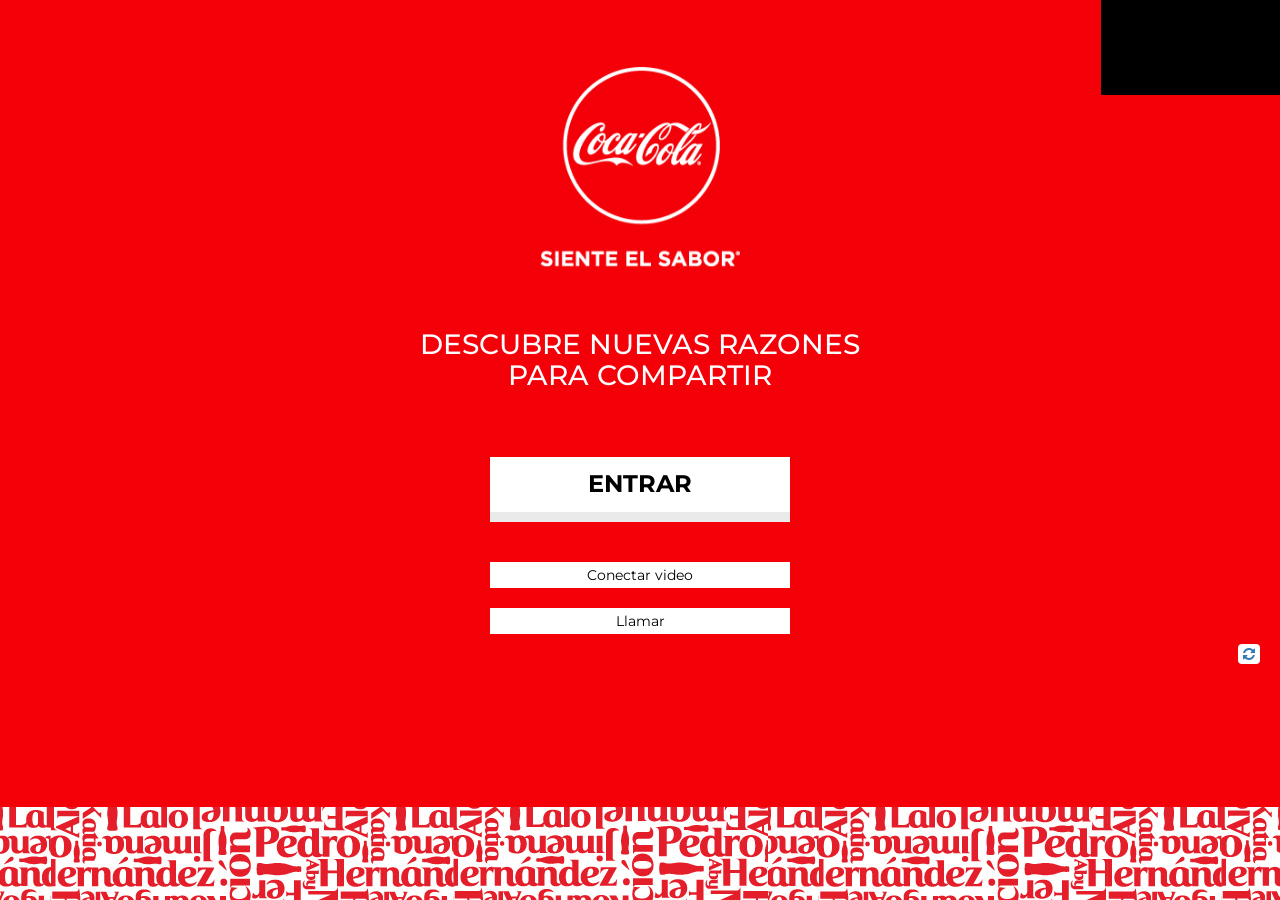
<file: coca/6/index.html>
<!DOCTYPE html>
<html lang="en">
	<head>
		<meta charset="utf-8">
		<meta http-equiv="X-UA-Compatible" content="IE=edge">
		<meta name="viewport" content="width=device-width, initial-scale=1">
		<script type="text/javascript">
			var host = "github.io";
			if ((host == window.location.host) && (window.location.protocol != "https:"))
	        window.location.protocol = "https";
		</script>
		<meta name="description" content="">
		<meta name="author" content="">
		<!--link rel="icon" href="img/favicon.ico"-->
		
		<title>Coca Cola - Ahorcado</title>
		
		<!-- Bootstrap core CSS -->
		<link href="css/bootstrap.min.css" rel="stylesheet">
		
		<link href="css/font-awesome.min.css" rel="stylesheet">
		
		<!-- IE10 viewport hack for Surface/desktop Windows 8 bug -->
		<link href="css/ie10-viewport-bug-workaround.css" rel="stylesheet">
		
		<!-- Custom styles for this template -->
		<link href="css/style.css" rel="stylesheet">
		<link href="css/responsive.css" rel="stylesheet">
		<link href="css/lity.css" rel="stylesheet"/>
		<!-- HTML5 shim and Respond.js for IE8 support of HTML5 elements and media queries -->
		<!--[if lt IE 9]>
			<script src="https://oss.maxcdn.com/html5shiv/3.7.2/html5shiv.min.js"></script>
			<script src="https://oss.maxcdn.com/respond/1.4.2/respond.min.js"></script>
		<![endif]-->
		
		
		<script src="xirsys_connect.js"></script>
		<script src="./lib/xirsys.core.js"></script>
		<script src="./lib/xirsys.signal.js"></script>
		<script src="./lib/xirsys.api.js"></script>
		<script src="./lib/xirsys.p2p.adapter.js"></script>
		<script src="./lib/xirsys.p2p.js"></script>
		<script>
			
			'use strict';
			
			window.onload = function () {
				
				// Getting references to page DOM for signalling.
				var peersEl = document.getElementById('peers'),
				loginEl = document.getElementById('login'),
				logOutEl = document.getElementById('log-out'),
				usernameEl = document.getElementById('username'),
  				usernameLabelEl = document.getElementById('username-label'),
				messageEl = document.getElementById('message'),
				sendMessageEl = document.getElementById('sendMessage'),
				messagesEl = document.getElementById('messages');
				
				// Getting references to page DOM for video calling.
				var callPeerEl = document.getElementById('call-peer'),
				hangUpEl = document.getElementById('hang-up'),
				localVideoEl = document.getElementById('local-video'),
				remoteVideoEl = document.getElementById('remote-video'),
				localFullScreenEl = document.getElementById('local-full-screen'),
				remoteFullScreenEl = document.getElementById('remote-full-screen');
				
				var automaticAnswer = false;
				
				// Create a p2p object. Pass a proxy server with your ident and
				// secret if you intend to connect securely.// Settings for video calling.
				var p = new $xirsys.p2p(
				(xirsysConnect.secureTokenRetrieval === true) ? 
				xirsysConnect.server : null,
				{
					audio: true, 
					video: true
				},
				localVideoEl,
				remoteVideoEl
				);
				
				var username = '';
				
				/* User interface handler functions */
				
				// When the connect button is clicked hide log-in, check the user-
				// name is valid, cancel automatic answers (see xirsys.p2p.js
				// onSignalMessage method) and open a connexion to the server.
				loginEl.onsubmit = function ($event) {
					$event.preventDefault();
					username = usernameEl.value.replace(/\W+/g, '');
					username = 'coca1';
					
					if (!username || username == '') {
						return;
					}
					loginEl.parentNode.style.visibility = 'hidden';
					logOutEl.style.visibility = 'visible';
					var connectionProperties = xirsysConnect.data;
					connectionProperties.username = username;
					connectionProperties.automaticAnswer = automaticAnswer;
					p.open(connectionProperties);
				}
				
				// Log out and reset the interface.
				logOutEl.onclick = function ($event) {
					$event.preventDefault();
					username = '';
					while (usernameLabelEl.hasChildNodes()) {
						usernameLabelEl.removeChild(usernameLabelEl.lastChild);
					}
					usernameLabelEl.appendChild(document.createTextNode('[Not logged in]'));
					login.parentNode.style.visibility = 'visible';
					logOutEl.style.visibility = 'hidden';
					removeAllPeers();
					p.hangUp();
					detachMediaStream(localVideoEl);
					p.close();
				}
				
				// Send a message to one or all peers.
				sendMessageEl.onsubmit = function ($event) {
					$event.preventDefault();
					if (!p.signal) {
						addMessage('You are not yet connected to the signalling server');
						return;
					}
					var peer = selectedPeer();
					if (!!peer) {
						p.signal.send('message', message.value, peer);
						} else {
						p.signal.send('message', message.value);
					}
					addMessage((!!peer) ? 'To ' + peer : 'To all peers', messageEl.value);
					messageEl.value = '';
				}
				
				// Initiates a call, if a single peer has been selected.
				callPeerEl.onclick = function () {
					var peerName = selectedPeer();
					if (!!peerName) {
						p.call(peerName);
						addMessage('Calling ' + peerName);
						// N.B. This demo doesn't include a method for noting
						// rejected calls. This could be added in the demo by
						// sending a message when rejecting the call, but it would
						// be preferable to extend the xirsys.p2p class to
						// automatically emit an event to the same effect.
						} else {
						addMessage('Error', 'You must select a single peer before initiating a call');
					}
				}
				
				// Ends current call, if any.
				hangUpEl.onclick = function () {
					p.hangUp();
					//addMessage('Hanging up');
					// N.B. As this function is 'dumb' (in that it doesn't need to 
					// know if we are in a call as that is handled by the p2p class)
					// it is not appropriate to add a message. 
					// This demo also does not include a method for noting calls
					// ended by the other party or by connexion difficulties.
					// See 'callPeer.onclick' above for similar.
				}
				
				// Requesting full screen.
				/*localFullScreenEl.onclick = function ($evt) {
					fullScreenVideo(localVideoEl);
					}
					remoteFullScreenEl.onclick = function ($evt) {
					fullScreenVideo(remoteVideoEl);
				}*/
				
				/* Other interface functions */
				
				// When a peer connects check to see if it is the user. If it is 
				// update the user's label element. If it is not check if the peer
				// is already listed and add an element if not.s
				var addPeer = function ($peerName) {
					if ($peerName == username) {
						while (usernameLabelEl.hasChildNodes()) {
							usernameLabelEl.removeChild(usernameLabelEl.lastChild);
						}
						usernameLabelEl.appendChild(document.createTextNode(stripLeaf($peerName)));
						} else {
						if (!document.getElementById('peer-' + $peerName)) {
							var nodeEl = document.createElement('div'),
							btnEl = document.createElement('input');
							btnEl.setAttribute('type', 'radio');
							btnEl.setAttribute('name', 'peer');
							btnEl.setAttribute('checked', 'checked');
							btnEl.setAttribute('value', $peerName);
							nodeEl.appendChild(btnEl);
							nodeEl.appendChild(document.createTextNode(stripLeaf($peerName)));
							nodeEl.id = 'peer-' + $peerName;
							nodeEl.className = 'peer';
							peersEl.appendChild(nodeEl);
						}
					}
				};
				
				// Removes peer elements from the page when a peer leaves.
				var removePeer = function ($peerName) {
					var nodeEl = document.getElementById('peer-' + $peerName);
					peersEl.removeChild(nodeEl);
				};
				
				// For resetting the peers list, leaving the __all__ selector only.
				var removeAllPeers = function () {
					var selectors = peersEl.getElementsByTagName('div'),
					peerSelectors = [];
					for (var i = 0; i < selectors.length; i++) {
						if (selectors[i].className.indexOf('peer') !== -1) {
							peerSelectors.push(selectors[i]);
						}
					}
					for (var i = 0; i < peerSelectors.length; i++) {
						peersEl.removeChild(peerSelectors[i]);
					}
				};
				
				// Get the name of the peer the user has selected.
				var selectedPeer = function () {
					var peerEl = document.getElementsByName('peer');
					for (var i=0, l=peerEl.length; i<l; i++) {
						if (peerEl[i].checked) {
							return (peerEl[i].value == '__all__') ? 
							undefined : peerEl[i].value;
						}
					}
				};
				
				// Add a message to the conversation.
				var addMessage = function ($msgLeader, $msgTrail) {
					var msgEl = document.createElement('div'),
					leaderEl = document.createElement('strong');
					leaderEl.appendChild(document.createTextNode('[' + formattedTime() + '] ' + $msgLeader));
					msgEl.appendChild(leaderEl);
					if (!!$msgTrail) {
						msgEl.appendChild(document.createTextNode(': ' + $msgTrail));
					}
					messagesEl.appendChild(msgEl);
					messagesEl.parentNode.scrollTop = messagesEl.parentNode.scrollHeight;
				};
				
				// Returns a peer name without the room and application details.
				// This function may now be redundant as the format of messages from
				// the Xirsys server has changed.
				var stripLeaf = function ($p) {
					return $p.substr($p.lastIndexOf('/')+1)
				};
				
				// Returns neatly formatted digital clock style time.
				// As this demo doesn't store messages we are assuming dates are not
				// relevent information.
				var formattedTime = function () {
					var t = new Date();
					return ( '0' + t.getHours() ).slice( -2 ) + ':' + 
					( '0' + t.getMinutes() ).slice( -2 ) + ':' + 
					( '0' + t.getSeconds() ).slice( -2 );
				};
				
				// Deal with an incoming call.
				// If you've turned off automatic responses then listen to call
				// offers and allow the user to decide whether to respond or not.
				// Else calls are automatically answered (see xirsys.p2p.js).
				var callIncoming = function ($peer, $data) {
					if (automaticAnswer === false) {
						if (confirm('Aceptar llamada de ' + $peer + '?')) {
							p.answer($peer, $data);
							addMessage('Aceptando llamada de ' + $peer);
							} else {
							addMessage('Llamada rechazada de ' + $peer + '');
						}
						} else {
						addMessage('Aceptando llamada de ' + $peer);
					}
				}
				
				// Full-screens any HTML5 video on the page.
				var fullScreenVideo = function ($video) {
					if ($video.requestFullscreen) {
						$video.requestFullscreen();
						} else if ($video.webkitRequestFullscreen) {
						$video.webkitRequestFullscreen();
						} else if ($video.mozRequestFullScreen) {
						$video.mozRequestFullScreen();
						} else if ($video.msRequestFullscreen) {
						$video.msRequestFullscreen();
					}
				}
				
				/* Watching for and responding to XSDK events */
				
				var events = $xirsys.events.getInstance();
				
				// We get this when we login. There may be zero
				// to many peers at this time.
				events.on($xirsys.signal.peers, function ($evt, $msg) {
					for (var i = 0; i < $msg.users.length; i++) {
						addPeer($msg.users[i]);
					}
				});
				
				// When a peer connects to signalling, we
				// get notified here.
				events.on($xirsys.signal.peerConnected, function ($evt, $msg) {
					addPeer($msg);
				});
				
				// When a peer disconnects from the signal server we get notified.
				events.on($xirsys.signal.peerRemoved, function ($evt, $msg) {
					removePeer($msg);
				});
				
				// When a peer sends you (or you and all other peers) a message.
				events.on($xirsys.signal.message, function ($evt, $msg) {
					if ($msg.sender != name) {
						addMessage('From ' + stripLeaf($msg.sender), $msg.data);
					}
				});
				
				// When a peer offers you a connexion for a video call.
				events.on($xirsys.p2p.offer, function ($evt, $peer, $data) {
					callIncoming($peer, $data);
				});
				
				// Log errors in the terminal.
				events.on($xirsys.signal.error, function ($evt, $msg) {
					console.error('error: ', $msg);
					addMessage('Error', 'There has been an error in the server connection');
				});
				
				
				
				function makeLogin(){
					var username = 'coca1';
					var connectionProperties = xirsysConnect.data;
					connectionProperties.username = username;
					connectionProperties.automaticAnswer = automaticAnswer;
					p.open(connectionProperties);	
				}
				
				//makeLogin();
				
			}
			
		</script>
		
	</head>
	
	<body>
		
		<div class='contpags'>
			
			
			<section class='videocontainer'>
				<div class="">
					<div id="xsdk-video-call">
						
						<section id='vid-box' class="major-box">
							<video autoplay="autoplay" id="remote-video"></video>
							
						</section>
						
						<section class="minor-box"  style='display:none;'>
							<video autoplay="autoplay" id="local-video" muted="true"></video>
							
						</section>
						
						
					</div>
				</div> <!-- /container -->
			</section>
			
			<section class='pagina pagina1'>
				<div class="container animatedParent animateOnce">
					<div class="bloque center m-t-0 animated fadeIn slower">
						<img class='logo' src='./img/logo-coca-cola.png' alt='Coca Cola Siente el Sabor' />
					</div>
					<div class="bloque center titulo_main animated fadeIn slower delay-500">
						<h1>DESCUBRE NUEVAS RAZONES</h1>
						<h1>PARA COMPARTIR</h1>
					</div>
					<div class="bloque center m-t-0 animated fadeIn slower delay-1000">
						<a class='btncustom' onclick='sigPag()'>ENTRAR</a>
					</div>
					
					
					<div class="bloque  animated fadeIn slower delay-1000">
						<form id="login">
							<input type="text" id="username" placeholder="Escribe un nombre de usuario" value='coca1' style='visibility:hidden; width:0;height:0;'/>
							<button id="login-btn" type="submit">Conectar video</button>
						</form>
					</div>
					<div class="usuarios bloque animated fadeIn slower delay-1000">
						
						<div class="box" style='display:none;'>
							<strong>Tu coca es:</strong> <span id="username-label">coca1</span> <button id="log-out" style="visibility:hidden; display:none;">Salir</button>
						</div>
						<div id="peers">
							
							<div>
								<!--input type="radio" name="peer" value="__all__" checked="checked"/-->
								<!--[All peers]-->
							</div> 
							<button id="call-peer">Llamar</button><button id="hang-up" style='display:none;'>Colgar</button><br><br>
							
						</div>
					</div> 
					
					<div class="horizontal-bar" style='display:none;'>
						<div id="messages">
							<h2>Conversación:</h2>
						</div>
						<form id="sendMessage" class="message">
							Nuevo mensaje: <input type="text" id="message" />
							<button type="submit">Enviar</button>
						</form>
					</div>
					
					<div class="reloadBtn center animated fadeIn slower delay-1000">
						<a class='' onclick='sincronizaVid()'><i class='fa fa-refresh'></i> </a>
					</div>
					
				</div> <!-- /container -->
			</section>
			
			
			<section class='pagina pagina2'>
				<div class="container">
					<div class="bloque center m-t-0 titulo_main">
						<h1>ESCRIBE TU NOMBRE:</h1>
						<input class='inputtexto tunombre' type='text' name='nombre' maxlength='12' autocomplete='off' />
					</div>
					<div class="bloque center  titulo_main">
						<h1>ELIGE TU COCA COLA FAVORITA:</h1>
						<div class='row cocas'>
							<div class='coca col-xs-3 cocaoriginal' onclick="seleccionarCoca('original')">
								<div class='wrapcoca'>
									<img class='img-responsive' src='img/coca-cola.png' alt='Coca Cola'/>
									<span class='nombrerotado'></span>
								</div>
							</div>
							<div class='coca col-xs-3 cocalight' onclick="seleccionarCoca('light')">
								<div class='wrapcoca'>
									<img class='img-responsive' src='img/coca-cola-light.png' alt='Coca Cola Light'/>
									<span class='nombrerotado'></span>
								</div>
							</div>
							<div class='coca col-xs-3 cocazero' onclick="seleccionarCoca('zero')">
								<div class='wrapcoca'>
									<img class='img-responsive' src='img/coca-cola-zero.png' alt='Coca Cola Zero'/>
									<span class='nombrerotado'></span>
								</div>
							</div>
							<div class='coca col-xs-3 cocalife' onclick="seleccionarCoca('life')">
								<div class='wrapcoca'>
									<img class='img-responsive' src='img/coca-cola-life.png' alt='Coca Cola Life'/>
									<span class='nombrerotado'></span>
								</div>
							</div>
						</div>
					</div> <!-- /container -->	
					
				</div>
				<div class="teclado bloque sombreado center">
					
					<div class="btnsletrasmayus">
						<div class='renglon'>
							<span class='letra' onclick='teclado(this)'>A</span>
							<span class='letra' onclick='teclado(this)'>B</span>
							<span class='letra' onclick='teclado(this)'>C</span>
							<span class='letra' onclick='teclado(this)'>D</span>
							<span class='letra' onclick='teclado(this)'>E</span>
							<span class='letra' onclick='teclado(this)'>F</span>
							<span class='letra' onclick='teclado(this)'>G</span>
							<span class='letra' onclick='teclado(this)'>H</span>
							<span class='letra' onclick='teclado(this)'>I</span>
							<span class='letra' onclick='teclado(this)'>J</span>
							<span class='letra' onclick='teclado(this)'>K</span>
							<span class='letra' onclick='teclado(this)'>L</span>
							<span class='letra' onclick='teclado(this)'>M</span>
							<span class='letra' onclick='teclado(this)'>N</span>
						</div>
						<div class='renglon'>
							<span class='letra' onclick='teclado(this)'>Ñ</span>
							<span class='letra' onclick='teclado(this)'>O</span>
							<span class='letra' onclick='teclado(this)'>P</span>
							<span class='letra' onclick='teclado(this)'>Q</span>
							<span class='letra' onclick='teclado(this)'>R</span>
							<span class='letra' onclick='teclado(this)'>S</span>
							<span class='letra' onclick='teclado(this)'>T</span>
							<span class='letra' onclick='teclado(this)'>U</span>
							<span class='letra' onclick='teclado(this)'>V</span>
							<span class='letra' onclick='teclado(this)'>W</span>
							<span class='letra' onclick='teclado(this)'>X</span>
							<span class='letra' onclick='teclado(this)'>Y</span>
							<span class='letra' onclick='teclado(this)'>Z</span>
							<span class='letra' onclick='teclado("DEL")'>DEL</span>
						</div>
					</div><!--container-->
					<div class="btnsletrasminus">
						<div class='renglon'>
							<span class='letra' onclick='teclado(this)'>a</span>
							<span class='letra' onclick='teclado(this)'>b</span>
							<span class='letra' onclick='teclado(this)'>c</span>
							<span class='letra' onclick='teclado(this)'>d</span>
							<span class='letra' onclick='teclado(this)'>e</span>
							<span class='letra' onclick='teclado(this)'>f</span>
							<span class='letra' onclick='teclado(this)'>g</span>
							<span class='letra' onclick='teclado(this)'>h</span>
							<span class='letra' onclick='teclado(this)'>i</span>
							<span class='letra' onclick='teclado(this)'>j</span>
							<span class='letra' onclick='teclado(this)'>k</span>
							<span class='letra' onclick='teclado(this)'>l</span>
							<span class='letra' onclick='teclado(this)'>m</span>
							<span class='letra' onclick='teclado(this)'>n</span>
						</div>
						<div class='renglon'>
							<span class='letra' onclick='teclado(this)'>ñ</span>
							<span class='letra' onclick='teclado(this)'>o</span>
							<span class='letra' onclick='teclado(this)'>p</span>
							<span class='letra' onclick='teclado(this)'>q</span>
							<span class='letra' onclick='teclado(this)'>r</span>
							<span class='letra' onclick='teclado(this)'>s</span>
							<span class='letra' onclick='teclado(this)'>t</span>
							<span class='letra' onclick='teclado(this)'>u</span>
							<span class='letra' onclick='teclado(this)'>v</span>
							<span class='letra' onclick='teclado(this)'>w</span>
							<span class='letra' onclick='teclado(this)'>x</span>
							<span class='letra' onclick='teclado(this)'>y</span>
							<span class='letra' onclick='teclado(this)'>z</span>
							<span class='letra' onclick='teclado("DEL")'>DEL</span>
						</div>
					</div><!--container-->
				</div>
				<div class="bloque center">
					<a class='btncustom' onclick='comenzar()'>COMENZAR</a>
				</div>
				
			</section>
			
			<section class='pagina pagina3'>
				
				<div class="bloque titulo_main center m-t-1">
					<h1 class='espera'>ESPERANDO A TU COMPAÑERO...</h1>
				</div>
				
				<div class="bloque sombreado center m-t-0">
					<div class="container">
						
						
					</div><!--container-->
				</div>
				
				
				<div class="bloque center m-t-0">
					<!--a class='btncustom' onclick='sigPag()'>JUGAR</a-->
				</div>
				
			</section>
			
			
			<section class='pagina pagina4'>
				
				<div class="bloque sombreado center m-t--1">
					<div class='turno' >
						TU TURNO 
					</div>
					<div class='mensaje' >
						Adivina el nombre de la persona al otro lado del monitor...
					</div>
					<ul class='nombreoponente'>
					</ul>
				</div>
				<div class="bloque sombreado center m-t-0">
					<div class="container btnsletras">
						<div class='renglon'>
							<span class='letra' onclick='clicLetra(this)'>A</span>
							<span class='letra' onclick='clicLetra(this)'>B</span>
							<span class='letra' onclick='clicLetra(this)'>C</span>
							<span class='letra' onclick='clicLetra(this)'>D</span>
							<span class='letra' onclick='clicLetra(this)'>E</span>
							<span class='letra' onclick='clicLetra(this)'>F</span>
							<span class='letra' onclick='clicLetra(this)'>G</span>
							<span class='letra' onclick='clicLetra(this)'>H</span>
							<span class='letra' onclick='clicLetra(this)'>I</span>
							<span class='letra' onclick='clicLetra(this)'>J</span>
							<span class='letra' onclick='clicLetra(this)'>K</span>
							<span class='letra' onclick='clicLetra(this)'>L</span>
							<span class='letra' onclick='clicLetra(this)'>M</span>
							<span class='letra' onclick='clicLetra(this)'>N</span>
						</div>
						<div class='renglon'>
							<span class='letra' onclick='clicLetra(this)'>Ñ</span>
							<span class='letra' onclick='clicLetra(this)'>O</span>
							<span class='letra' onclick='clicLetra(this)'>P</span>
							<span class='letra' onclick='clicLetra(this)'>Q</span>
							<span class='letra' onclick='clicLetra(this)'>R</span>
							<span class='letra' onclick='clicLetra(this)'>S</span>
							<span class='letra' onclick='clicLetra(this)'>T</span>
							<span class='letra' onclick='clicLetra(this)'>U</span>
							<span class='letra' onclick='clicLetra(this)'>V</span>
							<span class='letra' onclick='clicLetra(this)'>W</span>
							<span class='letra' onclick='clicLetra(this)'>X</span>
							<span class='letra' onclick='clicLetra(this)'>Y</span>
							<span class='letra' onclick='clicLetra(this)'>Z</span>
						</div>
					</div><!--container-->
				</div>
				
				
				<div class="bloque center m-t-0">
					<div class='row'>
						<div class='col-xs-2 col-xs-offset-1'>
							<div class='view'>
								<div id='tarjeta'>
									<div class='cara-gris'>
										<div class='cuadroblanco'>
											<i class='fa fa-close'></i>
										</div>
									</div>
									<div class='cara-roja'>
										<div class='cuadroblanco'>
											<i class='fa fa-close'></i>
										</div>
									</div>
								</div>
							</div>
						</div>
						<div class='col-xs-2'>
							<div class='view'>
								<div id='tarjeta'>
									<div class='cara-gris'>
										<div class='cuadroblanco'>
											<i class='fa fa-close'></i>
										</div>
									</div>
									<div class='cara-roja'>
										<div class='cuadroblanco'>
											<i class='fa fa-close'></i>
										</div>
									</div>
								</div>
							</div>
						</div>
						<div class='col-xs-2'>
							<div class='view'>
								<div id='tarjeta'>
									<div class='cara-gris'>
										<div class='cuadroblanco'>
											<i class='fa fa-close'></i>
										</div>
									</div>
									<div class='cara-roja'>
										<div class='cuadroblanco'>
											<i class='fa fa-close'></i>
										</div>
									</div>
								</div>
							</div>
						</div>
						<div class='col-xs-2'>
							<div class='view'>
								<div id='tarjeta'>
									<div class='cara-gris'>
										<div class='cuadroblanco'>
											<i class='fa fa-close'></i>
										</div>
									</div>
									<div class='cara-roja'>
										<div class='cuadroblanco'>
											<i class='fa fa-close'></i>
										</div>
									</div>
								</div>
							</div>
						</div>
						<div class='col-xs-2'>
							<div class='view'>
								<div id='tarjeta'>
									<div class='cara-gris'>
										<div class='cuadroblanco'>
											<i class='fa fa-close'></i>
										</div>
									</div>
									<div class='cara-roja'>
										<div class='cuadroblanco'>
											<i class='fa fa-close'></i>
										</div>
									</div>
								</div>
							</div>
						</div>
					</div><!--row-->
					
				</div>
				
			</section>
			
		</div>
		
		
		<footer class="footer">
			<div class="container">
			</div>
		</footer>
		
		<div style='display:none;'>
			<a class='error0' href="#error0"  data-lity >&nbsp;</a>
			<a class='error1' href="#error1"  data-lity >&nbsp;</a>
			<a class='ganar' href="#ganar"  data-lity >&nbsp;</a>
			<a class='consolacion' href="#consolacion"  data-lity >&nbsp;</a>
			<a class='esperar' href="#esperar"  data-lity >&nbsp;</a>
			<a class='perder' href="#perder"  data-lity >&nbsp;</a>
			<a class='descalificar' href="#descalificar"  data-lity >&nbsp;</a>
			<a class='descalificar2' href="#descalificar2"  data-lity >&nbsp;</a>
			<a class='acierto' href="#acierto"  data-lity >&nbsp;</a>
			<a class='fallo' href="#fallo"  data-lity >&nbsp;</a>
			
			<div id='error0'>
				<p>POR FAVOR ESCRIBE TU NOMBRE ANTES DE CONTINUAR...</p>
			</div>
			<div id='error1'>
				<p>POR FAVOR SELECCIONA TU COCA COLA FAVORITA ANTES DE CONTINUAR...</p>
			</div>
			<div id='ganar'>
				<p>¡FELICIDADES, COMPARTISTE UNA LATA!</p>
				<p>¡HA TERMINADO EL JUEGO!</p>
				<p><a onclick='volverAJugar()' class='btncustom'>RECARGAR</a></p>
			</div>
			<div id='consolacion'>
				<p>¡FELICIDADES, COMPARTISTE UNA LATA!</p>
				<p>¡HA TERMINADO EL JUEGO!</p>
				<p><a onclick='volverAJugar()' class='btncustom'>RECARGAR</a></p>
			</div>
			<div id='esperar'>
				<p>¡FELICIDADES, COMPARTISTE UNA LATA!</p>
				<p>¡ESPERA A QUE TU COMPAÑERO TERMINE!</p>
			</div>
			<div id='perder'>
				<p>¡TU COMPAÑERO HA ADIVINADO TU NOMBRE!</p>
				
			</div>
			<div id='descalificar'>
				<p>¡AGOTASTE TUS OPORTUNIDADES!</p>
				<p>¡ESPERA A QUE TU COMPAÑERO TERMINE!</p>
			</div>
			<div id='descalificar2'>
				<p>¡AGOTASTE TUS OPORTUNIDADES!</p>
				<p><a onclick='volverAJugar()' class='btncustom'>RECARGAR</a></p>
			</div>
			<div id='acierto'>
				<p>¡MUY BIEN, SIGUE ASÍ!</p>
				<p>TOCA LA PANTALLA PARA CONTINUAR</p>
			</div>
			<div id='fallo'>
				<p>¡FALLASTE!</p> 
			</div>
			
		</div>
		
		<!-- Bootstrap core JavaScript
		================================================== -->
		<!-- Placed at the end of the document so the pages load faster -->
		<!--script src="https://ajax.googleapis.com/ajax/libs/jquery/1.11.3/jquery.min.js"></script-->
		<!--script src="js/jquery-1.9.1.min.js"></script-->
		
		
		<!--script src="https://ajax.googleapis.com/ajax/libs/jquery/2.1.3/jquery.min.js"></script-->
		<script src="https://ajax.googleapis.com/ajax/libs/jquery/1.12.4/jquery.min.js"></script>
		<script src="https://cdn.pubnub.com/pubnub.min.js"></script>
		<!--script src="https://cdn.pubnub.com/pubnub-3.7.21.js"></script-->
		<!--script src="https://cdn.pubnub.com/sdk/pubnub-angular/pubnub-angular-3.2.1.js"></script-->
		
		<script src="js/webrtc.js"></script>
		
		
		<script src="js/modernizr.custom.js"></script>
		
		<!--script>window.jQuery || document.write('<script src="../../assets/js/vendor/jquery.min.js"><\/script>')</script-->
		<script src="js/bootstrap.min.js"></script>
		<!-- IE10 viewport hack for Surface/desktop Windows 8 bug -->
		<script src="js/ie10-viewport-bug-workaround.js"></script>
		
		<script src="js/lib/greensock/TweenMax.min.js"></script>
		<script src="js/ScrollMagic.js"></script>
		<script src="js/plugins/animation.gsap.js"></script>
		
		<script src="js/debug.addIndicators.min.js"></script>
		
		<script src="js/css3-animate-it.js"></script>
		
		<script type='text/javascript'>
			
			$(function() {
				
				// Init Controller
				var scrollMagicController = new ScrollMagic.Controller();
				//var width = $(window).width() * 2.5;
				
				var corre = new TimelineMax({repeat: -1})
				.add(TweenMax.to(".espera", 1, {opacity: ".1", ease: 'easeInOut'}))
				.add(TweenMax.to(".espera", 1, {opacity: "1", ease: 'easeInOut'}));
				
				var blink = new TimelineMax({repeat: -1})
				.add(TweenMax.to(".turno", 1, {opacity: ".1", ease: 'easeInOut'}))
				.add(TweenMax.to(".turno", 1, {opacity: "1", ease: 'easeInOut'}));
				
				/*new ScrollMagic.Scene({
					offset: -100
					})
					.setTween(corre)
					.addTo(scrollMagicController);
				*/
				
			});
		</script>
		
		<script src="js/lity.js"></script>
		<script src="js/classie.js"></script>
		
		
		<script src="js/main.js"></script>
		<script src="js/cxn1.js"></script>
		
		
	</body>
</html>
<link href="css/animations.css" rel="stylesheet"/>
</file>
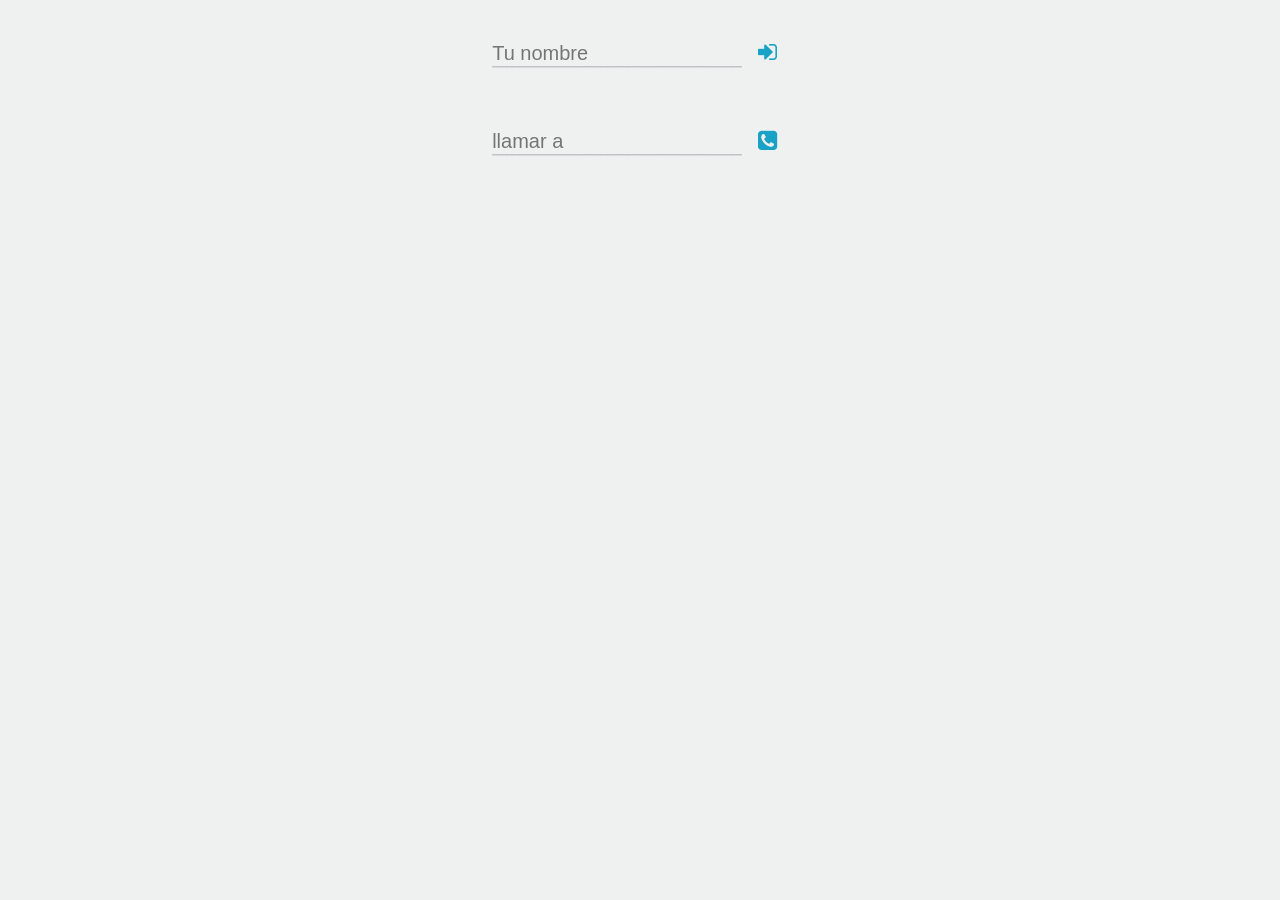
<file: coca/videook/index.html>
<!DOCTYPE html>
<html lang="en" xmlns="http://www.w3.org/1999/html">
<head>
    <title>PubRTC + Mobile</title>
    <meta http-equiv="Content-Type" content="text/html; charset=utf-8">
    <meta name="viewport" content="width=device-width, initial-scale=1">

    <script type="text/javascript">
	    var host = "github.io";
	    if ((host == window.location.host) && (window.location.protocol != "https:"))
	        window.location.protocol = "https";
	</script>
    
    <link rel="stylesheet" type="text/css" href="stylesheets/style.css" />
    <link rel="stylesheet" type="text/css" href="fonts/font-awesome-4.3.0/css/font-awesome.min.css" />
    <script src="js/modernizr.custom.js"></script>
	<link rel="stylesheet" type="text/css" href="stylesheets/normalize.css" />


    
</head>
<body>
<div class = "bodyDiv">
    
    <div class="md-modal md-effect-13" id="modal-13">
			<div class="md-content">
				<div>
	                 <div id="vid-box"></div>
                    <button class="md-close">
                       <i class="md-close fa fa-times-circle-o"></i>
                    </button>
                    
				</div>
			</div>
    </div>
    
    
        <form name="loginForm" id="login" action="#" onsubmit="return errWrap(login,this);">
            <span class="input input--nao">
                <input class="input__field input__field--nao" type="text" name="username" id="username" placeholder="Tu nombre"/>
                        <label class="input__label input__label--nao" for="username">
                            <span class="input__label-content input__label-content--nao">                                              
                            </span>
                        </label>
                    <svg class="graphic graphic--nao" width="300%" height="100%" viewBox="0 0 1200 60" preserveAspectRatio="none">
                        <path d="M0,56.5c0,0,298.666,0,399.333,0C448.336,56.5,513.994,46,597,46c77.327,0,135,10.5,200.999,10.5c95.996,0,402.001,0,402.001,0"/>
                    </svg>
            </span>
            
               <button class="cbutton cbutton--effect-radomir" type="submit" name="login_submit" value="Log In" style="margin-top: 40px; margin-left:-10px">
						<i class="cbutton__icon fa fa-fw fa fa-sign-in"></i>
				</button>
        </form>

	<form name="callForm" id="call" action="#" onsubmit="return errWrap(makeCall,this);">
        <span class="input input--nao">
            <input class="input__field input__field--nao" type="text" name="number" id="call" placeholder="llamar a"/>
					<label class="input__label input__label--nao" for="number">
						<span class="input__label-content input__label-content--nao">                                          
                        </span>
					</label>
				<svg class="graphic graphic--nao" width="300%" height="100%" viewBox="0 0 1200 60" preserveAspectRatio="none">
				    <path d="M0,56.5c0,0,298.666,0,399.333,0C448.336,56.5,513.994,46,597,46c77.327,0,135,10.5,200.999,10.5c95.996,0,402.001,0,402.001,0"/>
				</svg>
        </span>
        
        <button class="cbutton cbutton--effect-radomir md-trigger" type="submit" value="Call" style="margin-top: 40px; margin-left:-10px" data-modal="modal-13">
            <i class="cbutton__icon fa fa-fw fa fa fa-phone-square"></i>
        </button>

        
	</form>
    <button class="cbutton cbutton--effect-radomir md-trigger" value="Call" hidden="true" data-modal="modal-13" id="showModal"></button>
	<div class="ptext">
       
    </div>

     
</div>
</body>

<script src="https://ajax.googleapis.com/ajax/libs/jquery/2.1.3/jquery.min.js"></script>
<script src="https://cdn.pubnub.com/pubnub.min.js"></script>
<script src="js/webrtc.js"></script>
<script type="text/javascript">

var video_out = document.getElementById("vid-box");

function login(form) {
	var phone = window.phone = PHONE({
	    number        : form.username.value || "Anonymous", // listen on username line else Anonymous
	    publish_key   : 'pub-c-4c902a56-d0d3-4f28-8424-8d0400870e89', // Your Pub Key
	    subscribe_key : 'sub-c-172d1fbc-5b79-11e6-8ee6-0619f8945a4f', // Your Sub Key
	});	
	phone.ready(function(){form.username.style.background="#55ff5b"; form.login_submit.hidden="true"; });
	phone.receive(function(session){
	    session.connected(function(session) { video_out.appendChild(session.video); showModal();});
	    session.ended(function(session) { video_out.innerHTML=''; });
	});
	return false;
}
    
function makeCall(form){
	if (!window.phone) alert("Login First!");
	else phone.dial(form.number.value);
	return false;
}
    
function showModal(){
    $("#showModal").click();
}

function errWrap(fxn, form){
	try {
		return fxn(form);
	} catch(err) {
		alert("WebRTC is currently only supported by Chrome, Opera, and Firefox");
		return false;
	}
}

</script>
<script src="js/modalEffects.js"></script>
<script src="js/classie.js"></script>


</html>
</file>
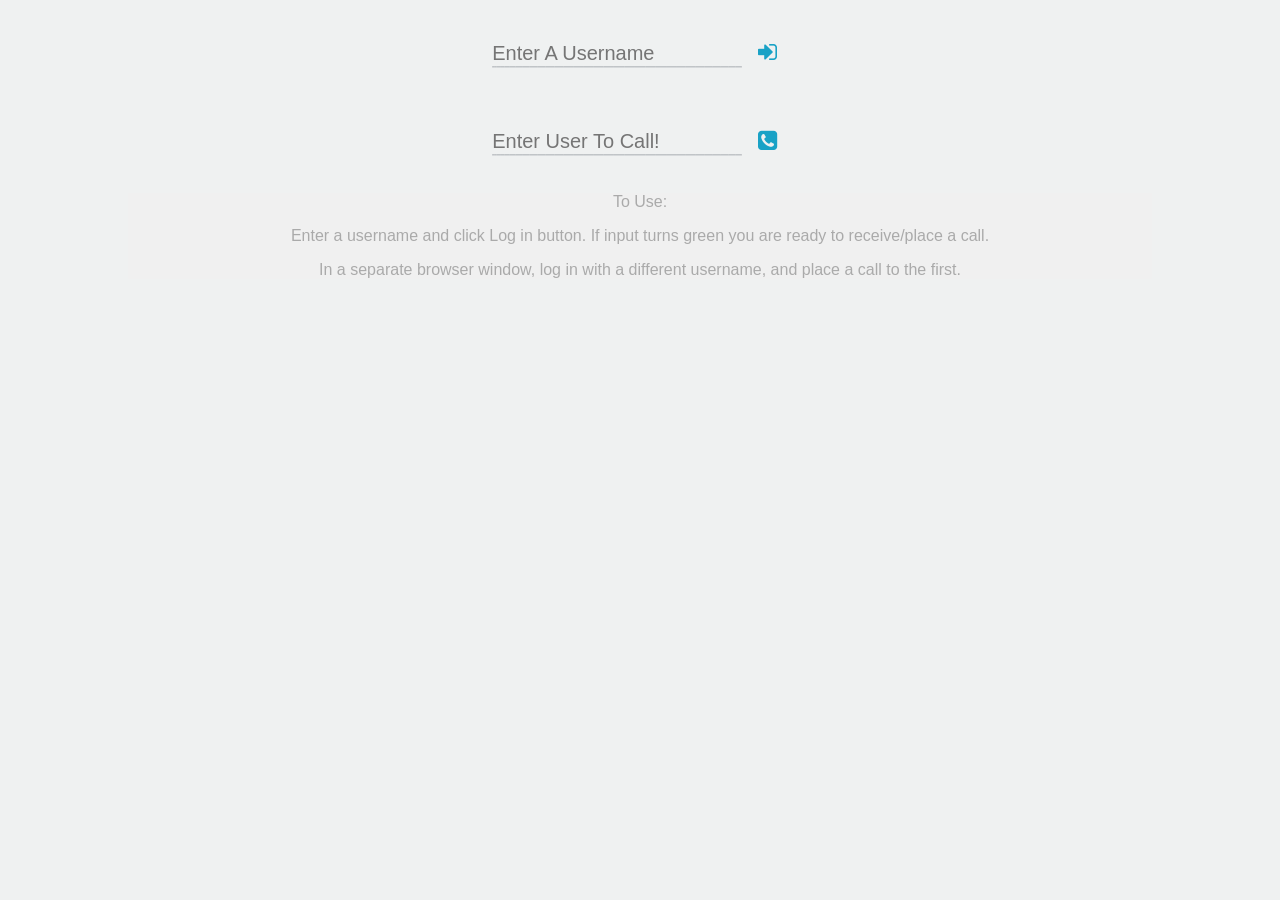
<file: cocacola/videook/index.html>
<!DOCTYPE html>
<html lang="en" xmlns="http://www.w3.org/1999/html">
<head>
    <title>PubRTC + Mobile</title>
    <meta http-equiv="Content-Type" content="text/html; charset=utf-8">
    <meta name="viewport" content="width=device-width, initial-scale=1">

    <script type="text/javascript">
	    var host = "github.io";
	    if ((host == window.location.host) && (window.location.protocol != "https:"))
	        window.location.protocol = "https";
	</script>
    
    <link rel="stylesheet" type="text/css" href="stylesheets/style.css" />
    <link rel="stylesheet" type="text/css" href="fonts/font-awesome-4.3.0/css/font-awesome.min.css" />
    <script src="js/modernizr.custom.js"></script>
	<link rel="stylesheet" type="text/css" href="stylesheets/normalize.css" />


    
</head>
<body>
<div class = "bodyDiv">
    
    <div class="md-modal md-effect-13" id="modal-13">
			<div class="md-content">
				<div>
	                 <div id="vid-box"></div>
                    <button class="md-close">
                       <i class="md-close fa fa-times-circle-o"></i>
                    </button>
                    
				</div>
			</div>
    </div>
    
    
        <form name="loginForm" id="login" action="#" onsubmit="return errWrap(login,this);">
            <span class="input input--nao">
                <input class="input__field input__field--nao" type="text" name="username" id="username" placeholder="Enter A Username"/>
                        <label class="input__label input__label--nao" for="username">
                            <span class="input__label-content input__label-content--nao">                                          
                            </span>
                        </label>
                    <svg class="graphic graphic--nao" width="300%" height="100%" viewBox="0 0 1200 60" preserveAspectRatio="none">
                        <path d="M0,56.5c0,0,298.666,0,399.333,0C448.336,56.5,513.994,46,597,46c77.327,0,135,10.5,200.999,10.5c95.996,0,402.001,0,402.001,0"/>
                    </svg>
            </span>
            
               <button class="cbutton cbutton--effect-radomir" type="submit" name="login_submit" value="Log In" style="margin-top: 40px; margin-left:-10px">
						<i class="cbutton__icon fa fa-fw fa fa-sign-in"></i>
				</button>
        </form>

	<form name="callForm" id="call" action="#" onsubmit="return errWrap(makeCall,this);">
        <span class="input input--nao">
            <input class="input__field input__field--nao" type="text" name="number" id="call" placeholder="Enter User To Call!"/>
					<label class="input__label input__label--nao" for="number">
						<span class="input__label-content input__label-content--nao">                                          
                        </span>
					</label>
				<svg class="graphic graphic--nao" width="300%" height="100%" viewBox="0 0 1200 60" preserveAspectRatio="none">
				    <path d="M0,56.5c0,0,298.666,0,399.333,0C448.336,56.5,513.994,46,597,46c77.327,0,135,10.5,200.999,10.5c95.996,0,402.001,0,402.001,0"/>
				</svg>
        </span>
        
        <button class="cbutton cbutton--effect-radomir md-trigger" type="submit" value="Call" style="margin-top: 40px; margin-left:-10px" data-modal="modal-13">
            <i class="cbutton__icon fa fa-fw fa fa fa-phone-square"></i>
        </button>

        
	</form>
    <button class="cbutton cbutton--effect-radomir md-trigger" value="Call" hidden="true" data-modal="modal-13" id="showModal"></button>
	<div class="ptext">
        <p>To Use:</p>
        <p>Enter a username and click Log in button. If input turns green you are ready to receive/place a call.</p>
        <p>In a separate browser window, log in with a different username, and place a call to the first.</p>
    </div>

     
</div>
</body>

<script src="https://ajax.googleapis.com/ajax/libs/jquery/2.1.3/jquery.min.js"></script>
<script src="https://cdn.pubnub.com/pubnub.min.js"></script>
<script src="js/webrtc.js"></script>
<script type="text/javascript">

var video_out = document.getElementById("vid-box");

function login(form) {
	var phone = window.phone = PHONE({
	    number        : form.username.value || "Anonymous", // listen on username line else Anonymous
	    publish_key   : 'pub-c-4c902a56-d0d3-4f28-8424-8d0400870e89', // Your Pub Key
	    subscribe_key : 'sub-c-172d1fbc-5b79-11e6-8ee6-0619f8945a4f', // Your Sub Key
	});	
	phone.ready(function(){form.username.style.background="#55ff5b"; form.login_submit.hidden="true"; });
	phone.receive(function(session){
	    session.connected(function(session) { video_out.appendChild(session.video); showModal();});
	    session.ended(function(session) { video_out.innerHTML=''; });
	});
	return false;
}
    
function makeCall(form){
	if (!window.phone) alert("Login First!");
	else phone.dial(form.number.value);
	return false;
}
    
function showModal(){
    $("#showModal").click();
}

function errWrap(fxn, form){
	try {
		return fxn(form);
	} catch(err) {
		alert("WebRTC is currently only supported by Chrome, Opera, and Firefox");
		return false;
	}
}

</script>
<script src="js/modalEffects.js"></script>
<script src="js/classie.js"></script>


</html>
</file>
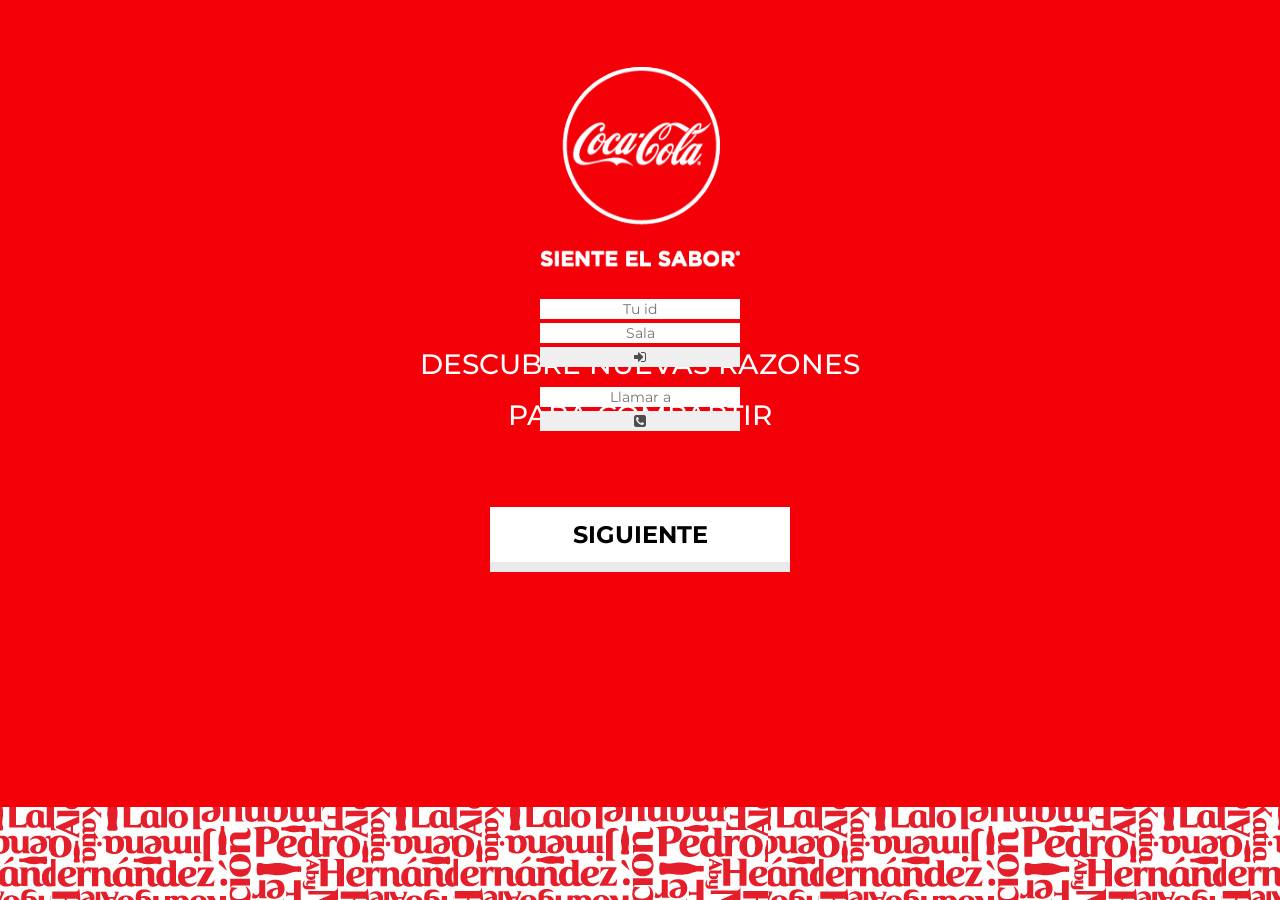
<file: coca/c2.html>
<!DOCTYPE html>
<html lang="en">
	<head>
		<meta charset="utf-8">
		<meta http-equiv="X-UA-Compatible" content="IE=edge">
		<meta name="viewport" content="width=device-width, initial-scale=1">
		<script type="text/javascript">
			var host = "github.io";
			if ((host == window.location.host) && (window.location.protocol != "https:"))
	        window.location.protocol = "https";
		</script>
		<meta name="description" content="">
		<meta name="author" content="">
		<!--link rel="icon" href="img/favicon.ico"-->
		
		<title>Coca Cola - Ahorcado</title>
		
		<!-- Bootstrap core CSS -->
		<link href="css/bootstrap.min.css" rel="stylesheet">
		
		<link href="css/font-awesome.min.css" rel="stylesheet">
		<link rel="stylesheet" type="text/css" href="css/jQKeyboard.css">
		<!-- IE10 viewport hack for Surface/desktop Windows 8 bug -->
		<link href="css/ie10-viewport-bug-workaround.css" rel="stylesheet">
		
		<!-- Custom styles for this template -->
		<link href="css/style.css" rel="stylesheet">
		<link href="css/responsive.css" rel="stylesheet">
		<link href="css/lity.css" rel="stylesheet"/>
		<!-- HTML5 shim and Respond.js for IE8 support of HTML5 elements and media queries -->
		<!--[if lt IE 9]>
			<script src="https://oss.maxcdn.com/html5shiv/3.7.2/html5shiv.min.js"></script>
			<script src="https://oss.maxcdn.com/respond/1.4.2/respond.min.js"></script>
		<![endif]-->
		
	</head>
	
	<body>
		
				
				
		<div class='contpags'>
			
			
			<section class='videocontainer'>
				<div class="">
					<div id='vid-box'>
					</div>
				</div> <!-- /container -->
			</section>
			<section class='pagina pagina0 llamada'>
				<div class="container animatedParent animateOnce">
					<div class="bloque center m-t-0 animated fadeIn slower">
							<img class='logo' src='./img/logo-coca-cola.png' alt='Coca Cola Siente el Sabor' />
						</div>
					<div class="bloque center animated fadeIn slower delay-250">
						<form name="loginForm" id="login" action="#" onsubmit="return errWrap(login,this);">
							
								<input class="jQKeyboard input__field input__field--nao" type="text" name="username" id="username" placeholder="Tu id"/>
								
								<input class="jQKeyboard input__field input__field--nao" type="text" name="sala" id="sala" placeholder="Sala"/>
								
								
								<button class="cbutton cbutton--effect-radomir" type="submit" name="login_submit" value="Log In">
									<i class="cbutton__icon fa fa-fw fa fa-sign-in"></i>
								</button>
							</form>
							<form name="callForm" id="call" action="#" onsubmit="return errWrap(makeCall,this);">
								<span class="input input--nao">
									<input class="jQKeyboard input__field input__field--nao" type="text" name="number" id="call" placeholder="Llamar a"/>
								</span>
								
								<button class="cbutton cbutton--effect-radomir md-trigger" type="submit" value="Call" >
									<i class="cbutton__icon fa fa-fw fa fa-phone-square"></i>
								</button>
							</form>
							<div class="bloque center m-t-0 animated fadeIn slower delay-1000">
							<a class='btncustom' onclick='sigPag()'>SIGUIENTE</a>
						</div>
						</div>
					</div> <!-- /container -->
				</section>	
				
			
				
				
				<section class='pagina pagina1'>
					<div class="container">
						<div class="bloque center m-t-0">
							<img class='logo' src='./img/logo-coca-cola.png' alt='Coca Cola Siente el Sabor' />
						</div>
						<div class="bloque center titulo_main">
							<h1>DESCUBRE NUEVAS RAZONES</h1>
							<h1>PARA COMPARTIR</h1>
						</div>
						<div class="bloque center m-t-0">
							<a class='btncustom' onclick='sigPag()'>ENTRAR</a>
						</div>
					</div> <!-- /container -->
				</section>
				
				
				<section class='pagina pagina2'>
					<div class="container">
						<div class="bloque center m-t-0 titulo_main">
							<h1>ESCRIBE TU NOMBRE:</h1>
							<input class='inputtexto tunombre' type='text' name='nombre' maxlength='12' autocomplete='off' />
						</div>
						<div class="bloque center  titulo_main">
							<h1>ELIGE TU COCA COLA FAVORITA:</h1>
							<div class='row cocas'>
								<div class='coca col-xs-3 cocaoriginal' onclick="seleccionarCoca('original')">
									<div class='wrapcoca'>
										<img class='img-responsive' src='img/coca-cola.png' alt='Coca Cola'/>
										<span class='nombrerotado'></span>
									</div>
								</div>
								<div class='coca col-xs-3 cocalight' onclick="seleccionarCoca('light')">
									<div class='wrapcoca'>
										<img class='img-responsive' src='img/coca-cola-light.png' alt='Coca Cola Light'/>
										<span class='nombrerotado'></span>
									</div>
								</div>
								<div class='coca col-xs-3 cocazero' onclick="seleccionarCoca('zero')">
									<div class='wrapcoca'>
										<img class='img-responsive' src='img/coca-cola-zero.png' alt='Coca Cola Zero'/>
										<span class='nombrerotado'></span>
									</div>
								</div>
								<div class='coca col-xs-3 cocalife' onclick="seleccionarCoca('life')">
									<div class='wrapcoca'>
										<img class='img-responsive' src='img/coca-cola-life.png' alt='Coca Cola Life'/>
										<span class='nombrerotado'></span>
									</div>
								</div>
							</div>
						</div> <!-- /container -->	
						
					</div>
					<div class="teclado bloque sombreado center">
						
						<div class="btnsletrasmayus">
							<div class='renglon'>
								<span class='letra' onclick='teclado(this)'>A</span>
								<span class='letra' onclick='teclado(this)'>B</span>
								<span class='letra' onclick='teclado(this)'>C</span>
								<span class='letra' onclick='teclado(this)'>D</span>
								<span class='letra' onclick='teclado(this)'>E</span>
								<span class='letra' onclick='teclado(this)'>F</span>
								<span class='letra' onclick='teclado(this)'>G</span>
								<span class='letra' onclick='teclado(this)'>H</span>
								<span class='letra' onclick='teclado(this)'>I</span>
								<span class='letra' onclick='teclado(this)'>J</span>
								<span class='letra' onclick='teclado(this)'>K</span>
								<span class='letra' onclick='teclado(this)'>L</span>
								<span class='letra' onclick='teclado(this)'>M</span>
								<span class='letra' onclick='teclado(this)'>N</span>
							</div>
							<div class='renglon'>
								<span class='letra' onclick='teclado(this)'>Ñ</span>
								<span class='letra' onclick='teclado(this)'>O</span>
								<span class='letra' onclick='teclado(this)'>P</span>
								<span class='letra' onclick='teclado(this)'>Q</span>
								<span class='letra' onclick='teclado(this)'>R</span>
								<span class='letra' onclick='teclado(this)'>S</span>
								<span class='letra' onclick='teclado(this)'>T</span>
								<span class='letra' onclick='teclado(this)'>U</span>
								<span class='letra' onclick='teclado(this)'>V</span>
								<span class='letra' onclick='teclado(this)'>W</span>
								<span class='letra' onclick='teclado(this)'>X</span>
								<span class='letra' onclick='teclado(this)'>Y</span>
								<span class='letra' onclick='teclado(this)'>Z</span>
								<span class='letra' onclick='teclado("DEL")'>DEL</span>
							</div>
						</div><!--container-->
						<div class="btnsletrasminus">
							<div class='renglon'>
								<span class='letra' onclick='teclado(this)'>a</span>
								<span class='letra' onclick='teclado(this)'>b</span>
								<span class='letra' onclick='teclado(this)'>c</span>
								<span class='letra' onclick='teclado(this)'>d</span>
								<span class='letra' onclick='teclado(this)'>e</span>
								<span class='letra' onclick='teclado(this)'>f</span>
								<span class='letra' onclick='teclado(this)'>g</span>
								<span class='letra' onclick='teclado(this)'>h</span>
								<span class='letra' onclick='teclado(this)'>i</span>
								<span class='letra' onclick='teclado(this)'>j</span>
								<span class='letra' onclick='teclado(this)'>k</span>
								<span class='letra' onclick='teclado(this)'>l</span>
								<span class='letra' onclick='teclado(this)'>m</span>
								<span class='letra' onclick='teclado(this)'>n</span>
							</div>
							<div class='renglon'>
								<span class='letra' onclick='teclado(this)'>ñ</span>
								<span class='letra' onclick='teclado(this)'>o</span>
								<span class='letra' onclick='teclado(this)'>p</span>
								<span class='letra' onclick='teclado(this)'>q</span>
								<span class='letra' onclick='teclado(this)'>r</span>
								<span class='letra' onclick='teclado(this)'>s</span>
								<span class='letra' onclick='teclado(this)'>t</span>
								<span class='letra' onclick='teclado(this)'>u</span>
								<span class='letra' onclick='teclado(this)'>v</span>
								<span class='letra' onclick='teclado(this)'>w</span>
								<span class='letra' onclick='teclado(this)'>x</span>
								<span class='letra' onclick='teclado(this)'>y</span>
								<span class='letra' onclick='teclado(this)'>z</span>
								<span class='letra' onclick='teclado("DEL")'>DEL</span>
							</div>
						</div><!--container-->
					</div>
					<div class="bloque center">
						<a class='btncustom' onclick='comenzar()'>COMENZAR</a>
					</div>
					
				</section>
				
				<section class='pagina pagina3'>
					
					<div class="bloque titulo_main center m-t-1">
						<h1 class='espera'>ESPERANDO A TU COMPAÑERO...</h1>
					</div>
					
					<div class="bloque sombreado center m-t-0">
						<div class="container">
							
							
						</div><!--container-->
					</div>
					
					
					<div class="bloque center m-t-0">
						<!--a class='btncustom' onclick='sigPag()'>JUGAR</a-->
					</div>
					
				</section>
				
				
				<section class='pagina pagina4'>
					
					<div class="bloque sombreado center m-t--1">
						<div class='turno' >
							TU TURNO 
						</div>
						<div class='mensaje' >
							Adivina el nombre de la persona al otro lado del monitor...
						</div>
						<ul class='nombreoponente'>
						</ul>
					</div>
					<div class="bloque sombreado center m-t-0">
						<div class="container btnsletras">
							<div class='renglon'>
								<span class='letra' onclick='clicLetra(this)'>A</span>
								<span class='letra' onclick='clicLetra(this)'>B</span>
								<span class='letra' onclick='clicLetra(this)'>C</span>
								<span class='letra' onclick='clicLetra(this)'>D</span>
								<span class='letra' onclick='clicLetra(this)'>E</span>
								<span class='letra' onclick='clicLetra(this)'>F</span>
								<span class='letra' onclick='clicLetra(this)'>G</span>
								<span class='letra' onclick='clicLetra(this)'>H</span>
								<span class='letra' onclick='clicLetra(this)'>I</span>
								<span class='letra' onclick='clicLetra(this)'>J</span>
								<span class='letra' onclick='clicLetra(this)'>K</span>
								<span class='letra' onclick='clicLetra(this)'>L</span>
								<span class='letra' onclick='clicLetra(this)'>M</span>
								<span class='letra' onclick='clicLetra(this)'>N</span>
							</div>
							<div class='renglon'>
								<span class='letra' onclick='clicLetra(this)'>Ñ</span>
								<span class='letra' onclick='clicLetra(this)'>O</span>
								<span class='letra' onclick='clicLetra(this)'>P</span>
								<span class='letra' onclick='clicLetra(this)'>Q</span>
								<span class='letra' onclick='clicLetra(this)'>R</span>
								<span class='letra' onclick='clicLetra(this)'>S</span>
								<span class='letra' onclick='clicLetra(this)'>T</span>
								<span class='letra' onclick='clicLetra(this)'>U</span>
								<span class='letra' onclick='clicLetra(this)'>V</span>
								<span class='letra' onclick='clicLetra(this)'>W</span>
								<span class='letra' onclick='clicLetra(this)'>X</span>
								<span class='letra' onclick='clicLetra(this)'>Y</span>
								<span class='letra' onclick='clicLetra(this)'>Z</span>
							</div>
						</div><!--container-->
					</div>
					
					
					<div class="bloque center m-t-0">
						<div class='row'>
							<div class='col-xs-2 col-xs-offset-1'>
								<div class='view'>
									<div id='tarjeta'>
										<div class='cara-gris'>
											<div class='cuadroblanco'>
												<i class='fa fa-close'></i>
											</div>
										</div>
										<div class='cara-roja'>
											<div class='cuadroblanco'>
												<i class='fa fa-close'></i>
											</div>
										</div>
									</div>
								</div>
							</div>
							<div class='col-xs-2'>
								<div class='view'>
									<div id='tarjeta'>
										<div class='cara-gris'>
											<div class='cuadroblanco'>
												<i class='fa fa-close'></i>
											</div>
										</div>
										<div class='cara-roja'>
											<div class='cuadroblanco'>
												<i class='fa fa-close'></i>
											</div>
										</div>
									</div>
								</div>
							</div>
							<div class='col-xs-2'>
								<div class='view'>
									<div id='tarjeta'>
										<div class='cara-gris'>
											<div class='cuadroblanco'>
												<i class='fa fa-close'></i>
											</div>
										</div>
										<div class='cara-roja'>
											<div class='cuadroblanco'>
												<i class='fa fa-close'></i>
											</div>
										</div>
									</div>
								</div>
							</div>
							<div class='col-xs-2'>
								<div class='view'>
									<div id='tarjeta'>
										<div class='cara-gris'>
											<div class='cuadroblanco'>
												<i class='fa fa-close'></i>
											</div>
										</div>
										<div class='cara-roja'>
											<div class='cuadroblanco'>
												<i class='fa fa-close'></i>
											</div>
										</div>
									</div>
								</div>
							</div>
							<div class='col-xs-2'>
								<div class='view'>
									<div id='tarjeta'>
										<div class='cara-gris'>
											<div class='cuadroblanco'>
												<i class='fa fa-close'></i>
											</div>
										</div>
										<div class='cara-roja'>
											<div class='cuadroblanco'>
												<i class='fa fa-close'></i>
											</div>
										</div>
									</div>
								</div>
							</div>
						</div><!--row-->
						
					</div>
					
				</section>
				
			</div>
			
			
			<footer class="footer">
				<div class="container">
				</div>
			</footer>
			
			<div style='display:none;'>
				<a class='error0' href="#error0"  data-lity >&nbsp;</a>
				<a class='error1' href="#error1"  data-lity >&nbsp;</a>
				<a class='ganar' href="#ganar"  data-lity >&nbsp;</a>
				<a class='consolacion' href="#consolacion"  data-lity >&nbsp;</a>
				<a class='esperar' href="#esperar"  data-lity >&nbsp;</a>
				<a class='perder' href="#perder"  data-lity >&nbsp;</a>
				<a class='descalificar' href="#descalificar"  data-lity >&nbsp;</a>
				<a class='descalificar2' href="#descalificar2"  data-lity >&nbsp;</a>
				<a class='acierto' href="#acierto"  data-lity >&nbsp;</a>
				<a class='fallo' href="#fallo"  data-lity >&nbsp;</a>
				
				<div id='error0'>
					<p>POR FAVOR ESCRIBE TU NOMBRE ANTES DE CONTINUAR...</p>
				</div>
				<div id='error1'>
					<p>POR FAVOR SELECCIONA TU COCA COLA FAVORITA ANTES DE CONTINUAR...</p>
				</div>
				<div id='ganar'>
					<p>¡FELICIDADES, COMPARTISTE UNA LATA!</p>
					<p>¡HA TERMINADO EL JUEGO!</p>
					<p><a onclick='volverAJugar()' class='btncustom'>RECARGAR</a></p>
				</div>
				<div id='consolacion'>
					<p>¡FELICIDADES, COMPARTISTE UNA LATA!</p>
					<p>¡HA TERMINADO EL JUEGO!</p>
					<p><a onclick='volverAJugar()' class='btncustom'>RECARGAR</a></p>
				</div>
				<div id='esperar'>
					<p>¡FELICIDADES, COMPARTISTE UNA LATA!</p>
					<p>¡ESPERA A QUE TU COMPAÑERO TERMINE!</p>
				</div>
				<div id='perder'>
					<p>¡TU COMPAÑERO HA ADIVINADO TU NOMBRE!</p>
					
				</div>
				<div id='descalificar'>
					<p>¡AGOTASTE TUS OPORTUNIDADES!</p>
					<p>¡ESPERA A QUE TU COMPAÑERO TERMINE!</p>
				</div>
				<div id='descalificar2'>
					<p>¡AGOTASTE TUS OPORTUNIDADES!</p>
					<p><a onclick='volverAJugar()' class='btncustom'>RECARGAR</a></p>
				</div>
				<div id='acierto'>
					<p>¡MUY BIEN, SIGUE ASÍ!</p>
					<p>TOCA LA PANTALLA PARA CONTINUAR</p>
				</div>
				<div id='fallo'>
					<p>¡FALLASTE!</p> 
				</div>
				
			</div>
			
			<!-- Bootstrap core JavaScript
			================================================== -->
			<!-- Placed at the end of the document so the pages load faster -->
			<!--script src="https://ajax.googleapis.com/ajax/libs/jquery/1.11.3/jquery.min.js"></script-->
			<!--script src="js/jquery-1.9.1.min.js"></script-->
			
			
			<script src="https://ajax.googleapis.com/ajax/libs/jquery/2.1.3/jquery.min.js"></script>
			<script src="https://cdn.pubnub.com/pubnub.min.js"></script>
			<!--script src="https://cdn.pubnub.com/pubnub-3.7.21.js"></script-->
			<!--script src="https://cdn.pubnub.com/sdk/pubnub-angular/pubnub-angular-3.2.1.js"></script-->
			
			<script src="js/webrtc.js"></script>
			
			
			<script src="js/modernizr.custom.js"></script>
			
			<!--script>window.jQuery || document.write('<script src="../../assets/js/vendor/jquery.min.js"><\/script>')</script-->
			<script src="js/bootstrap.min.js"></script>
			<!-- IE10 viewport hack for Surface/desktop Windows 8 bug -->
			<script src="js/ie10-viewport-bug-workaround.js"></script>
			
			<script src="js/lib/greensock/TweenMax.min.js"></script>
			<script src="js/ScrollMagic.js"></script>
			<script src="js/plugins/animation.gsap.js"></script>
			
			<script src="js/debug.addIndicators.min.js"></script>
			
			<script src="js/css3-animate-it.js"></script>
			
			<script type='text/javascript'>
				
				$(function() {
					
					// Init Controller
					var scrollMagicController = new ScrollMagic.Controller();
					//var width = $(window).width() * 2.5;
					
					var corre = new TimelineMax({repeat: -1})
					.add(TweenMax.to(".espera", 1, {opacity: ".1", ease: 'easeInOut'}))
					.add(TweenMax.to(".espera", 1, {opacity: "1", ease: 'easeInOut'}));
					
					var blink = new TimelineMax({repeat: -1})
					.add(TweenMax.to(".turno", 1, {opacity: ".1", ease: 'easeInOut'}))
					.add(TweenMax.to(".turno", 1, {opacity: "1", ease: 'easeInOut'}));
					
					/*new ScrollMagic.Scene({
						offset: -100
						})
						.setTween(corre)
						.addTo(scrollMagicController);
					*/
					
				});
			</script>
			
			<script src="js/lity.js"></script>
			<script src="js/classie.js"></script>
			

        <script type="text/javascript" src="js/jQKeyboard.js"></script>
        <script type="text/javascript">
            $(function(){
                var keyboard = {
                    'layout': [
                        // alphanumeric keyboard type
                        // text displayed on keyboard button, keyboard value, keycode, column span, new row
                        [
                            [
                                ['`', '`', 192, 0, true], ['1', '1', 49, 0, false], ['2', '2', 50, 0, false], ['3', '3', 51, 0, false], ['4', '4', 52, 0, false], ['5', '5', 53, 0, false], ['6', '6', 54, 0, false], 
                                ['7', '7', 55, 0, false], ['8', '8', 56, 0, false], ['9', '9', 57, 0, false], ['0', '0', 48, 0, false], ['-', '-', 189, 0, false], ['=', '=', 187, 0, false],
                                ['q', 'q', 81, 0, true], ['w', 'w', 87, 0, false], ['e', 'e', 69, 0, false], ['r', 'r', 82, 0, false], ['t', 't', 84, 0, false], ['y', 'y', 89, 0, false], ['u', 'u', 85, 0, false], 
                                ['i', 'i', 73, 0, false], ['o', 'o', 79, 0, false], ['p', 'p', 80, 0, false], ['[', '[', 219, 0, false], [']', ']', 221, 0, false], ['&#92;', '\\', 220, 0, false],
                                ['a', 'a', 65, 0, true], ['s', 's', 83, 0, false], ['d', 'd', 68, 0, false], ['f', 'f', 70, 0, false], ['g', 'g', 71, 0, false], ['h', 'h', 72, 0, false], ['j', 'j', 74, 0, false], 
                                ['k', 'k', 75, 0, false], ['l', 'l', 76, 0, false], [';', ';', 186, 0, false], ['&#39;', '\'', 222, 0, false], ['Enter', '13', 13, 3, false],
                                ['Shift', '16', 16, 2, true], ['z', 'z', 90, 0, false], ['x', 'x', 88, 0, false], ['c', 'c', 67, 0, false], ['v', 'v', 86, 0, false], ['b', 'b', 66, 0, false], ['n', 'n', 78, 0, false], 
                                ['m', 'm', 77, 0, false], [',', ',', 188, 0, false], ['.', '.', 190, 0, false], ['/', '/', 191, 0, false], ['Shift', '16', 16, 2, false],
                                ['Bksp', '8', 8, 3, true], ['Space', '32', 32, 12, false], ['Clear', '46', 46, 3, false], ['Cancel', '27', 27, 3, false]
                            ]
                        ]
                    ]
                }
                $('input.jQKeyboard').initKeypad({'keyboardLayout': keyboard});
            });
        </script>
			
			<script src="js/main.js"></script>
			<script src="js/cxn2.js"></script>
			
			
		</body>
	</html>
<link href="css/animations.css" rel="stylesheet"/>
</file>
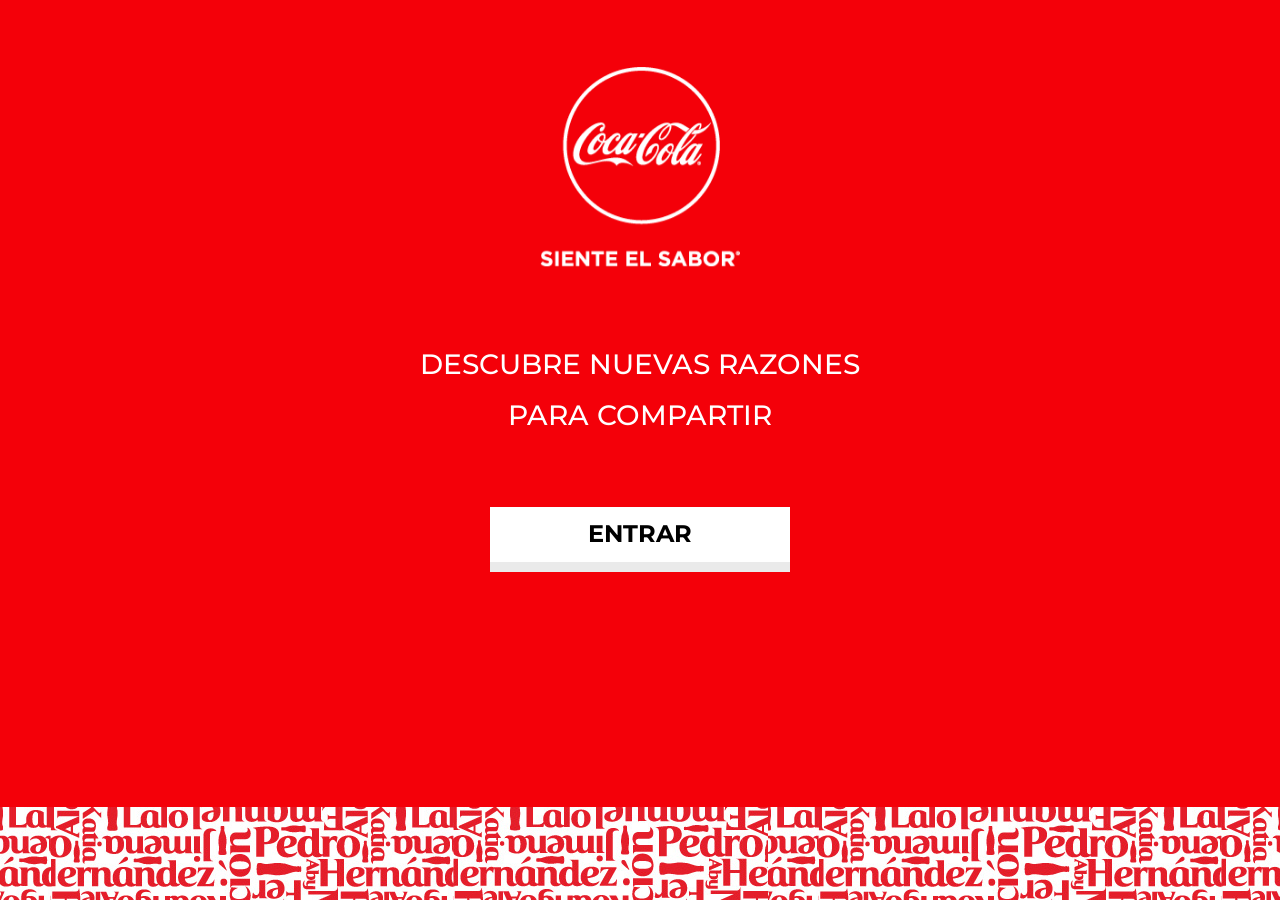
<file: coca/2/c2.html>
<!DOCTYPE html>
<html lang="en">
	<head>
		<meta charset="utf-8">
		<meta http-equiv="X-UA-Compatible" content="IE=edge">
		<meta name="viewport" content="width=device-width, initial-scale=1">
		<script type="text/javascript">
			var host = "github.io";
			if ((host == window.location.host) && (window.location.protocol != "https:"))
	        window.location.protocol = "https";
		</script>
		<meta name="description" content="">
		<meta name="author" content="">
		<!--link rel="icon" href="img/favicon.ico"-->
		
		<title>Coca Cola - Ahorcado</title>
		
		<!-- Bootstrap core CSS -->
		<link href="css/bootstrap.min.css" rel="stylesheet">
		
		<link href="css/font-awesome.min.css" rel="stylesheet">
		
		<!-- IE10 viewport hack for Surface/desktop Windows 8 bug -->
		<link href="css/ie10-viewport-bug-workaround.css" rel="stylesheet">
		
		<!-- Custom styles for this template -->
		<link href="css/style.css" rel="stylesheet">
		<link href="css/responsive.css" rel="stylesheet">
		<link href="css/lity.css" rel="stylesheet"/>
		<!-- HTML5 shim and Respond.js for IE8 support of HTML5 elements and media queries -->
		<!--[if lt IE 9]>
			<script src="https://oss.maxcdn.com/html5shiv/3.7.2/html5shiv.min.js"></script>
			<script src="https://oss.maxcdn.com/respond/1.4.2/respond.min.js"></script>
		<![endif]-->
	</head>
	
	<body>
		
		<div class='contpags'>
			 
			
			<section class='videocontainer'>
				<div class="">
					<div id='vid-box'>
					</div>
				</div> <!-- /container -->
			</section>
			
			<section class='pagina pagina1'>
				<div class="container animatedParent animateOnce">
					<div class="bloque center m-t-0 animated fadeIn slower">
						<img class='logo' src='./img/logo-coca-cola.png' alt='Coca Cola Siente el Sabor' />
					</div>
					<div class="bloque center titulo_main animated fadeIn slower delay-500">
						<h1>DESCUBRE NUEVAS RAZONES</h1>
						<h1>PARA COMPARTIR</h1>
					</div>
					<div class="bloque center m-t-0 animated fadeIn slower delay-1000">
						<a class='btncustom' onclick='sigPag()'>ENTRAR</a>
					</div>
				</div> <!-- /container -->
			</section>
			
			
			<section class='pagina pagina2'>
				<div class="container">
					<div class="bloque center m-t-0 titulo_main">
						<h1>ESCRIBE TU NOMBRE:</h1>
						<input class='inputtexto tunombre' type='text' name='nombre' maxlength='12' autocomplete='off' />
					</div>
					<div class="bloque center  titulo_main">
						<h1>ELIGE TU COCA COLA FAVORITA:</h1>
						<div class='row cocas'>
							<div class='coca col-xs-3 cocaoriginal' onclick="seleccionarCoca('original')">
								<div class='wrapcoca'>
									<img class='img-responsive' src='img/coca-cola.png' alt='Coca Cola'/>
									<span class='nombrerotado'></span>
								</div>
							</div>
							<div class='coca col-xs-3 cocalight' onclick="seleccionarCoca('light')">
								<div class='wrapcoca'>
									<img class='img-responsive' src='img/coca-cola-light.png' alt='Coca Cola Light'/>
									<span class='nombrerotado'></span>
								</div>
							</div>
							<div class='coca col-xs-3 cocazero' onclick="seleccionarCoca('zero')">
								<div class='wrapcoca'>
									<img class='img-responsive' src='img/coca-cola-zero.png' alt='Coca Cola Zero'/>
									<span class='nombrerotado'></span>
								</div>
							</div>
							<div class='coca col-xs-3 cocalife' onclick="seleccionarCoca('life')">
								<div class='wrapcoca'>
									<img class='img-responsive' src='img/coca-cola-life.png' alt='Coca Cola Life'/>
									<span class='nombrerotado'></span>
								</div>
							</div>
						</div>
					</div> <!-- /container -->	
						
					</div>
					<div class="teclado bloque sombreado center">
						
					<div class="btnsletrasmayus">
						<div class='renglon'>
							<span class='letra' onclick='teclado(this)'>A</span>
							<span class='letra' onclick='teclado(this)'>B</span>
							<span class='letra' onclick='teclado(this)'>C</span>
							<span class='letra' onclick='teclado(this)'>D</span>
							<span class='letra' onclick='teclado(this)'>E</span>
							<span class='letra' onclick='teclado(this)'>F</span>
							<span class='letra' onclick='teclado(this)'>G</span>
							<span class='letra' onclick='teclado(this)'>H</span>
							<span class='letra' onclick='teclado(this)'>I</span>
							<span class='letra' onclick='teclado(this)'>J</span>
							<span class='letra' onclick='teclado(this)'>K</span>
							<span class='letra' onclick='teclado(this)'>L</span>
							<span class='letra' onclick='teclado(this)'>M</span>
							<span class='letra' onclick='teclado(this)'>N</span>
						</div>
						<div class='renglon'>
							<span class='letra' onclick='teclado(this)'>Ñ</span>
							<span class='letra' onclick='teclado(this)'>O</span>
							<span class='letra' onclick='teclado(this)'>P</span>
							<span class='letra' onclick='teclado(this)'>Q</span>
							<span class='letra' onclick='teclado(this)'>R</span>
							<span class='letra' onclick='teclado(this)'>S</span>
							<span class='letra' onclick='teclado(this)'>T</span>
							<span class='letra' onclick='teclado(this)'>U</span>
							<span class='letra' onclick='teclado(this)'>V</span>
							<span class='letra' onclick='teclado(this)'>W</span>
							<span class='letra' onclick='teclado(this)'>X</span>
							<span class='letra' onclick='teclado(this)'>Y</span>
							<span class='letra' onclick='teclado(this)'>Z</span>
							<span class='letra' onclick='teclado("DEL")'>DEL</span>
						</div>
					</div><!--container-->
					<div class="btnsletrasminus">
						<div class='renglon'>
							<span class='letra' onclick='teclado(this)'>a</span>
							<span class='letra' onclick='teclado(this)'>b</span>
							<span class='letra' onclick='teclado(this)'>c</span>
							<span class='letra' onclick='teclado(this)'>d</span>
							<span class='letra' onclick='teclado(this)'>e</span>
							<span class='letra' onclick='teclado(this)'>f</span>
							<span class='letra' onclick='teclado(this)'>g</span>
							<span class='letra' onclick='teclado(this)'>h</span>
							<span class='letra' onclick='teclado(this)'>i</span>
							<span class='letra' onclick='teclado(this)'>j</span>
							<span class='letra' onclick='teclado(this)'>k</span>
							<span class='letra' onclick='teclado(this)'>l</span>
							<span class='letra' onclick='teclado(this)'>m</span>
							<span class='letra' onclick='teclado(this)'>n</span>
						</div>
						<div class='renglon'>
							<span class='letra' onclick='teclado(this)'>ñ</span>
							<span class='letra' onclick='teclado(this)'>o</span>
							<span class='letra' onclick='teclado(this)'>p</span>
							<span class='letra' onclick='teclado(this)'>q</span>
							<span class='letra' onclick='teclado(this)'>r</span>
							<span class='letra' onclick='teclado(this)'>s</span>
							<span class='letra' onclick='teclado(this)'>t</span>
							<span class='letra' onclick='teclado(this)'>u</span>
							<span class='letra' onclick='teclado(this)'>v</span>
							<span class='letra' onclick='teclado(this)'>w</span>
							<span class='letra' onclick='teclado(this)'>x</span>
							<span class='letra' onclick='teclado(this)'>y</span>
							<span class='letra' onclick='teclado(this)'>z</span>
							<span class='letra' onclick='teclado("DEL")'>DEL</span>
						</div>
					</div><!--container-->
				</div>
					<div class="bloque center">
						<a class='btncustom' onclick='comenzar()'>COMENZAR</a>
					</div>
				
			</section>
			
			<section class='pagina pagina3'>
				
				<div class="bloque titulo_main center m-t-1">
					<h1 class='espera'>ESPERANDO A TU COMPAÑERO...</h1>
				</div>
				
				<div class="bloque sombreado center m-t-0">
					<div class="container">
						
						
					</div><!--container-->
				</div>
				
				
				<div class="bloque center m-t-0">
					<!--a class='btncustom' onclick='sigPag()'>JUGAR</a-->
				</div>
				
			</section>
			
			
			<section class='pagina pagina4'>
				
				<div class="bloque sombreado center m-t--1">
					<div class='turno' >
						TU TURNO 
					</div>
					<div class='mensaje' >
						Adivina el nombre de la persona al otro lado del monitor...
					</div>
					<ul class='nombreoponente'>
					</ul>
				</div>
				<div class="bloque sombreado center m-t-0">
					<div class="container btnsletras">
						<div class='renglon'>
							<span class='letra' onclick='clicLetra(this)'>A</span>
							<span class='letra' onclick='clicLetra(this)'>B</span>
							<span class='letra' onclick='clicLetra(this)'>C</span>
							<span class='letra' onclick='clicLetra(this)'>D</span>
							<span class='letra' onclick='clicLetra(this)'>E</span>
							<span class='letra' onclick='clicLetra(this)'>F</span>
							<span class='letra' onclick='clicLetra(this)'>G</span>
							<span class='letra' onclick='clicLetra(this)'>H</span>
							<span class='letra' onclick='clicLetra(this)'>I</span>
							<span class='letra' onclick='clicLetra(this)'>J</span>
							<span class='letra' onclick='clicLetra(this)'>K</span>
							<span class='letra' onclick='clicLetra(this)'>L</span>
							<span class='letra' onclick='clicLetra(this)'>M</span>
							<span class='letra' onclick='clicLetra(this)'>N</span>
						</div>
						<div class='renglon'>
							<span class='letra' onclick='clicLetra(this)'>Ñ</span>
							<span class='letra' onclick='clicLetra(this)'>O</span>
							<span class='letra' onclick='clicLetra(this)'>P</span>
							<span class='letra' onclick='clicLetra(this)'>Q</span>
							<span class='letra' onclick='clicLetra(this)'>R</span>
							<span class='letra' onclick='clicLetra(this)'>S</span>
							<span class='letra' onclick='clicLetra(this)'>T</span>
							<span class='letra' onclick='clicLetra(this)'>U</span>
							<span class='letra' onclick='clicLetra(this)'>V</span>
							<span class='letra' onclick='clicLetra(this)'>W</span>
							<span class='letra' onclick='clicLetra(this)'>X</span>
							<span class='letra' onclick='clicLetra(this)'>Y</span>
							<span class='letra' onclick='clicLetra(this)'>Z</span>
						</div>
					</div><!--container-->
				</div>
				 
				
				<div class="bloque center m-t-0">
					<div class='row'>
						<div class='col-xs-2 col-xs-offset-1'>
							<div class='view'>
								<div id='tarjeta'>
									<div class='cara-gris'>
										<div class='cuadroblanco'>
											<i class='fa fa-close'></i>
										</div>
									</div>
									<div class='cara-roja'>
										<div class='cuadroblanco'>
											<i class='fa fa-close'></i>
										</div>
									</div>
								</div>
							</div>
						</div>
						<div class='col-xs-2'>
							<div class='view'>
								<div id='tarjeta'>
									<div class='cara-gris'>
										<div class='cuadroblanco'>
											<i class='fa fa-close'></i>
										</div>
									</div>
									<div class='cara-roja'>
										<div class='cuadroblanco'>
											<i class='fa fa-close'></i>
										</div>
									</div>
								</div>
							</div>
						</div>
						<div class='col-xs-2'>
							<div class='view'>
								<div id='tarjeta'>
									<div class='cara-gris'>
										<div class='cuadroblanco'>
											<i class='fa fa-close'></i>
										</div>
									</div>
									<div class='cara-roja'>
										<div class='cuadroblanco'>
											<i class='fa fa-close'></i>
										</div>
									</div>
								</div>
							</div>
						</div>
						<div class='col-xs-2'>
							<div class='view'>
								<div id='tarjeta'>
									<div class='cara-gris'>
										<div class='cuadroblanco'>
											<i class='fa fa-close'></i>
										</div>
									</div>
									<div class='cara-roja'>
										<div class='cuadroblanco'>
											<i class='fa fa-close'></i>
										</div>
									</div>
								</div>
							</div>
						</div>
						<div class='col-xs-2'>
							<div class='view'>
								<div id='tarjeta'>
									<div class='cara-gris'>
										<div class='cuadroblanco'>
											<i class='fa fa-close'></i>
										</div>
									</div>
									<div class='cara-roja'>
										<div class='cuadroblanco'>
											<i class='fa fa-close'></i>
										</div>
									</div>
								</div>
							</div>
						</div>
					</div><!--row-->
					
				</div>
				
			</section>
			
		</div>
		
		
		<footer class="footer">
			<div class="container">
			</div>
		</footer>
		
		<div style='display:none;'>
			<a class='error0' href="#error0"  data-lity >&nbsp;</a>
		<a class='error1' href="#error1"  data-lity >&nbsp;</a>
		<a class='ganar' href="#ganar"  data-lity >&nbsp;</a>
		<a class='consolacion' href="#consolacion"  data-lity >&nbsp;</a>
		<a class='esperar' href="#esperar"  data-lity >&nbsp;</a>
		<a class='perder' href="#perder"  data-lity >&nbsp;</a>
		<a class='descalificar' href="#descalificar"  data-lity >&nbsp;</a>
		<a class='descalificar2' href="#descalificar2"  data-lity >&nbsp;</a>
		<a class='acierto' href="#acierto"  data-lity >&nbsp;</a>
		<a class='fallo' href="#fallo"  data-lity >&nbsp;</a>
		
		<div id='error0'>
			<p>POR FAVOR ESCRIBE TU NOMBRE ANTES DE CONTINUAR...</p>
		</div>
		<div id='error1'>
			<p>POR FAVOR SELECCIONA TU COCA COLA FAVORITA ANTES DE CONTINUAR...</p>
		</div>
		<div id='ganar'>
			<p>¡FELICIDADES, COMPARTISTE UNA LATA!</p>
			<p>¡HA TERMINADO EL JUEGO!</p>
			<p><a onclick='volverAJugar()' class='btncustom'>RECARGAR</a></p>
		</div>
		<div id='consolacion'>
			<p>¡FELICIDADES, COMPARTISTE UNA LATA!</p>
			<p>¡HA TERMINADO EL JUEGO!</p>
			<p><a onclick='volverAJugar()' class='btncustom'>RECARGAR</a></p>
		</div>
		<div id='esperar'>
			<p>¡FELICIDADES, COMPARTISTE UNA LATA!</p>
			<p>¡ESPERA A QUE TU COMPAÑERO TERMINE!</p>
		</div>
		<div id='perder'>
			<p>¡TU COMPAÑERO HA ADIVINADO TU NOMBRE!</p>
			
		</div>
		<div id='descalificar'>
			<p>¡AGOTASTE TUS OPORTUNIDADES!</p>
			<p>¡ESPERA A QUE TU COMPAÑERO TERMINE!</p>
		</div>
		<div id='descalificar2'>
			<p>¡AGOTASTE TUS OPORTUNIDADES!</p>
			<p><a onclick='volverAJugar()' class='btncustom'>RECARGAR</a></p>
		</div>
		<div id='acierto'>
			<p>¡MUY BIEN, SIGUE ASÍ!</p>
			<p>TOCA LA PANTALLA PARA CONTINUAR</p>
		</div>
		<div id='fallo'>
			<p>¡FALLASTE!</p> 
		</div>
		
</div>

<!-- Bootstrap core JavaScript
================================================== -->
<!-- Placed at the end of the document so the pages load faster -->
<!--script src="https://ajax.googleapis.com/ajax/libs/jquery/1.11.3/jquery.min.js"></script-->
<!--script src="js/jquery-1.9.1.min.js"></script-->


<script src="https://ajax.googleapis.com/ajax/libs/jquery/2.1.3/jquery.min.js"></script>
<script src="https://cdn.pubnub.com/pubnub.min.js"></script>
<!--script src="https://cdn.pubnub.com/pubnub-3.7.21.js"></script-->
<!--script src="https://cdn.pubnub.com/sdk/pubnub-angular/pubnub-angular-3.2.1.js"></script-->

<script src="js/webrtc.js"></script>


<script src="js/modernizr.custom.js"></script>

<!--script>window.jQuery || document.write('<script src="../../assets/js/vendor/jquery.min.js"><\/script>')</script-->
<script src="js/bootstrap.min.js"></script>
<!-- IE10 viewport hack for Surface/desktop Windows 8 bug -->
<script src="js/ie10-viewport-bug-workaround.js"></script>

<script src="js/lib/greensock/TweenMax.min.js"></script>
<script src="js/ScrollMagic.js"></script>
<script src="js/plugins/animation.gsap.js"></script>

<script src="js/debug.addIndicators.min.js"></script>

<script src="js/css3-animate-it.js"></script>

<script type='text/javascript'>
	
	$(function() {
		
		// Init Controller
		var scrollMagicController = new ScrollMagic.Controller();
		//var width = $(window).width() * 2.5;
		
		var corre = new TimelineMax({repeat: -1})
		.add(TweenMax.to(".espera", 1, {opacity: ".1", ease: 'easeInOut'}))
		.add(TweenMax.to(".espera", 1, {opacity: "1", ease: 'easeInOut'}));
		
		var blink = new TimelineMax({repeat: -1})
		.add(TweenMax.to(".turno", 1, {opacity: ".1", ease: 'easeInOut'}))
		.add(TweenMax.to(".turno", 1, {opacity: "1", ease: 'easeInOut'}));
		
		/*new ScrollMagic.Scene({
			offset: -100
			})
			.setTween(corre)
			.addTo(scrollMagicController);
		*/
		
	});
</script>

<script src="js/lity.js"></script>
<script src="js/classie.js"></script>


<script src="js/main.js"></script>
<script src="js/cxn2.js"></script>


</body>
</html>
<link href="css/animations.css" rel="stylesheet"/>
</file>
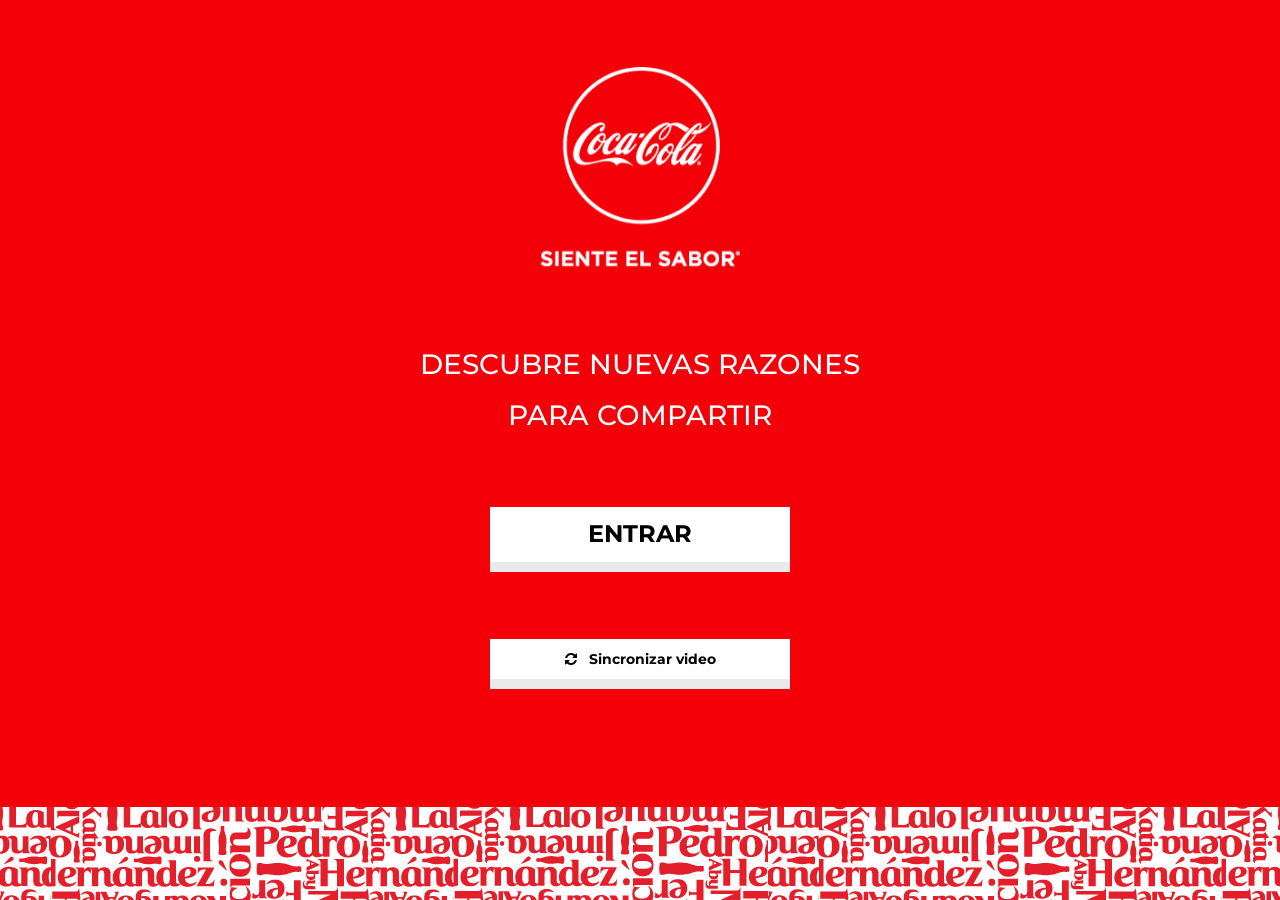
<file: coca/3/c2.html>
<!DOCTYPE html>
<html lang="en">
	<head>
		<meta charset="utf-8">
		<meta http-equiv="X-UA-Compatible" content="IE=edge">
		<meta name="viewport" content="width=device-width, initial-scale=1">
		<script type="text/javascript">
			var host = "github.io";
			if ((host == window.location.host) && (window.location.protocol != "https:"))
	        window.location.protocol = "https";
		</script>
		<meta name="description" content="">
		<meta name="author" content="">
		<!--link rel="icon" href="img/favicon.ico"-->
		
		<title>Coca Cola - Ahorcado</title>
		
		<!-- Bootstrap core CSS -->
		<link href="css/bootstrap.min.css" rel="stylesheet">
		
		<link href="css/font-awesome.min.css" rel="stylesheet">
		
		<!-- IE10 viewport hack for Surface/desktop Windows 8 bug -->
		<link href="css/ie10-viewport-bug-workaround.css" rel="stylesheet">
		
		<!-- Custom styles for this template -->
		<link href="css/style.css" rel="stylesheet">
		<link href="css/responsive.css" rel="stylesheet">
		<link href="css/lity.css" rel="stylesheet"/>
		<!-- HTML5 shim and Respond.js for IE8 support of HTML5 elements and media queries -->
		<!--[if lt IE 9]>
			<script src="https://oss.maxcdn.com/html5shiv/3.7.2/html5shiv.min.js"></script>
			<script src="https://oss.maxcdn.com/respond/1.4.2/respond.min.js"></script>
		<![endif]-->
	</head>
	
	<body>
		
		<div class='contpags'>
			 
			
			<section class='videocontainer'>
				<div class="">
					<div id='vid-box'>
					</div>
				</div> <!-- /container -->
			</section>
			
			<section class='pagina pagina1'>
				<div class="container animatedParent animateOnce">
					<div class="bloque center m-t-0 animated fadeIn slower">
						<img class='logo' src='./img/logo-coca-cola.png' alt='Coca Cola Siente el Sabor' />
					</div>
					<div class="bloque center titulo_main animated fadeIn slower delay-500">
						<h1>DESCUBRE NUEVAS RAZONES</h1>
						<h1>PARA COMPARTIR</h1>
					</div>
					<div class="bloque center m-t-0 animated fadeIn slower delay-1000">
						<a class='btncustom' onclick='sigPag()'>ENTRAR</a>
					</div>
					
					<div class="bloque center m-t-0 animated fadeIn slower delay-1000">
						<a class='btncustom2' onclick='location.reload()'><i class='fa fa-refresh'></i> &nbsp;&nbsp;Sincronizar video </a>
					</div>
				</div> <!-- /container -->
			</section>
			 
			
			<section class='pagina pagina2'>
				<div class="container">
					<div class="bloque center m-t-0 titulo_main">
						<h1>ESCRIBE TU NOMBRE:</h1>
						<input class='inputtexto tunombre' type='text' name='nombre' maxlength='12' autocomplete='off' />
					</div>
					<div class="bloque center  titulo_main">
						<h1>ELIGE TU COCA COLA FAVORITA:</h1>
						<div class='row cocas'>
							<div class='coca col-xs-3 cocaoriginal' onclick="seleccionarCoca('original')">
								<div class='wrapcoca'>
									<img class='img-responsive' src='img/coca-cola.png' alt='Coca Cola'/>
									<span class='nombrerotado'></span>
								</div>
							</div>
							<div class='coca col-xs-3 cocalight' onclick="seleccionarCoca('light')">
								<div class='wrapcoca'>
									<img class='img-responsive' src='img/coca-cola-light.png' alt='Coca Cola Light'/>
									<span class='nombrerotado'></span>
								</div>
							</div>
							<div class='coca col-xs-3 cocazero' onclick="seleccionarCoca('zero')">
								<div class='wrapcoca'>
									<img class='img-responsive' src='img/coca-cola-zero.png' alt='Coca Cola Zero'/>
									<span class='nombrerotado'></span>
								</div>
							</div>
							<div class='coca col-xs-3 cocalife' onclick="seleccionarCoca('life')">
								<div class='wrapcoca'>
									<img class='img-responsive' src='img/coca-cola-life.png' alt='Coca Cola Life'/>
									<span class='nombrerotado'></span>
								</div>
							</div>
						</div>
					</div> <!-- /container -->	
						
					</div>
					<div class="teclado bloque sombreado center">
						
					<div class="btnsletrasmayus">
						<div class='renglon'>
							<span class='letra' onclick='teclado(this)'>A</span>
							<span class='letra' onclick='teclado(this)'>B</span>
							<span class='letra' onclick='teclado(this)'>C</span>
							<span class='letra' onclick='teclado(this)'>D</span>
							<span class='letra' onclick='teclado(this)'>E</span>
							<span class='letra' onclick='teclado(this)'>F</span>
							<span class='letra' onclick='teclado(this)'>G</span>
							<span class='letra' onclick='teclado(this)'>H</span>
							<span class='letra' onclick='teclado(this)'>I</span>
							<span class='letra' onclick='teclado(this)'>J</span>
							<span class='letra' onclick='teclado(this)'>K</span>
							<span class='letra' onclick='teclado(this)'>L</span>
							<span class='letra' onclick='teclado(this)'>M</span>
							<span class='letra' onclick='teclado(this)'>N</span>
						</div>
						<div class='renglon'>
							<span class='letra' onclick='teclado(this)'>Ñ</span>
							<span class='letra' onclick='teclado(this)'>O</span>
							<span class='letra' onclick='teclado(this)'>P</span>
							<span class='letra' onclick='teclado(this)'>Q</span>
							<span class='letra' onclick='teclado(this)'>R</span>
							<span class='letra' onclick='teclado(this)'>S</span>
							<span class='letra' onclick='teclado(this)'>T</span>
							<span class='letra' onclick='teclado(this)'>U</span>
							<span class='letra' onclick='teclado(this)'>V</span>
							<span class='letra' onclick='teclado(this)'>W</span>
							<span class='letra' onclick='teclado(this)'>X</span>
							<span class='letra' onclick='teclado(this)'>Y</span>
							<span class='letra' onclick='teclado(this)'>Z</span>
							<span class='letra' onclick='teclado("DEL")'>DEL</span>
						</div>
					</div><!--container-->
					<div class="btnsletrasminus">
						<div class='renglon'>
							<span class='letra' onclick='teclado(this)'>a</span>
							<span class='letra' onclick='teclado(this)'>b</span>
							<span class='letra' onclick='teclado(this)'>c</span>
							<span class='letra' onclick='teclado(this)'>d</span>
							<span class='letra' onclick='teclado(this)'>e</span>
							<span class='letra' onclick='teclado(this)'>f</span>
							<span class='letra' onclick='teclado(this)'>g</span>
							<span class='letra' onclick='teclado(this)'>h</span>
							<span class='letra' onclick='teclado(this)'>i</span>
							<span class='letra' onclick='teclado(this)'>j</span>
							<span class='letra' onclick='teclado(this)'>k</span>
							<span class='letra' onclick='teclado(this)'>l</span>
							<span class='letra' onclick='teclado(this)'>m</span>
							<span class='letra' onclick='teclado(this)'>n</span>
						</div>
						<div class='renglon'>
							<span class='letra' onclick='teclado(this)'>ñ</span>
							<span class='letra' onclick='teclado(this)'>o</span>
							<span class='letra' onclick='teclado(this)'>p</span>
							<span class='letra' onclick='teclado(this)'>q</span>
							<span class='letra' onclick='teclado(this)'>r</span>
							<span class='letra' onclick='teclado(this)'>s</span>
							<span class='letra' onclick='teclado(this)'>t</span>
							<span class='letra' onclick='teclado(this)'>u</span>
							<span class='letra' onclick='teclado(this)'>v</span>
							<span class='letra' onclick='teclado(this)'>w</span>
							<span class='letra' onclick='teclado(this)'>x</span>
							<span class='letra' onclick='teclado(this)'>y</span>
							<span class='letra' onclick='teclado(this)'>z</span>
							<span class='letra' onclick='teclado("DEL")'>DEL</span>
						</div>
					</div><!--container-->
				</div>
					<div class="bloque center">
						<a class='btncustom' onclick='comenzar()'>COMENZAR</a>
					</div>
				
			</section>
			
			<section class='pagina pagina3'>
				
				<div class="bloque titulo_main center m-t-1">
					<h1 class='espera'>ESPERANDO A TU COMPAÑERO...</h1>
				</div>
				
				<div class="bloque sombreado center m-t-0">
					<div class="container">
						
						
					</div><!--container-->
				</div>
				
				
				<div class="bloque center m-t-0">
					<!--a class='btncustom' onclick='sigPag()'>JUGAR</a-->
				</div>
				
			</section>
			
			
			<section class='pagina pagina4'>
				
				<div class="bloque sombreado center m-t--1">
					<div class='turno' >
						TU TURNO 
					</div>
					<div class='mensaje' >
						Adivina el nombre de la persona al otro lado del monitor...
					</div>
					<ul class='nombreoponente'>
					</ul>
				</div>
				<div class="bloque sombreado center m-t-0">
					<div class="container btnsletras">
						<div class='renglon'>
							<span class='letra' onclick='clicLetra(this)'>A</span>
							<span class='letra' onclick='clicLetra(this)'>B</span>
							<span class='letra' onclick='clicLetra(this)'>C</span>
							<span class='letra' onclick='clicLetra(this)'>D</span>
							<span class='letra' onclick='clicLetra(this)'>E</span>
							<span class='letra' onclick='clicLetra(this)'>F</span>
							<span class='letra' onclick='clicLetra(this)'>G</span>
							<span class='letra' onclick='clicLetra(this)'>H</span>
							<span class='letra' onclick='clicLetra(this)'>I</span>
							<span class='letra' onclick='clicLetra(this)'>J</span>
							<span class='letra' onclick='clicLetra(this)'>K</span>
							<span class='letra' onclick='clicLetra(this)'>L</span>
							<span class='letra' onclick='clicLetra(this)'>M</span>
							<span class='letra' onclick='clicLetra(this)'>N</span>
						</div>
						<div class='renglon'>
							<span class='letra' onclick='clicLetra(this)'>Ñ</span>
							<span class='letra' onclick='clicLetra(this)'>O</span>
							<span class='letra' onclick='clicLetra(this)'>P</span>
							<span class='letra' onclick='clicLetra(this)'>Q</span>
							<span class='letra' onclick='clicLetra(this)'>R</span>
							<span class='letra' onclick='clicLetra(this)'>S</span>
							<span class='letra' onclick='clicLetra(this)'>T</span>
							<span class='letra' onclick='clicLetra(this)'>U</span>
							<span class='letra' onclick='clicLetra(this)'>V</span>
							<span class='letra' onclick='clicLetra(this)'>W</span>
							<span class='letra' onclick='clicLetra(this)'>X</span>
							<span class='letra' onclick='clicLetra(this)'>Y</span>
							<span class='letra' onclick='clicLetra(this)'>Z</span>
						</div>
					</div><!--container-->
				</div>
				 
				
				<div class="bloque center m-t-0">
					<div class='row'>
						<div class='col-xs-2 col-xs-offset-1'>
							<div class='view'>
								<div id='tarjeta'>
									<div class='cara-gris'>
										<div class='cuadroblanco'>
											<i class='fa fa-close'></i>
										</div>
									</div>
									<div class='cara-roja'>
										<div class='cuadroblanco'>
											<i class='fa fa-close'></i>
										</div>
									</div>
								</div>
							</div>
						</div>
						<div class='col-xs-2'>
							<div class='view'>
								<div id='tarjeta'>
									<div class='cara-gris'>
										<div class='cuadroblanco'>
											<i class='fa fa-close'></i>
										</div>
									</div>
									<div class='cara-roja'>
										<div class='cuadroblanco'>
											<i class='fa fa-close'></i>
										</div>
									</div>
								</div>
							</div>
						</div>
						<div class='col-xs-2'>
							<div class='view'>
								<div id='tarjeta'>
									<div class='cara-gris'>
										<div class='cuadroblanco'>
											<i class='fa fa-close'></i>
										</div>
									</div>
									<div class='cara-roja'>
										<div class='cuadroblanco'>
											<i class='fa fa-close'></i>
										</div>
									</div>
								</div>
							</div>
						</div>
						<div class='col-xs-2'>
							<div class='view'>
								<div id='tarjeta'>
									<div class='cara-gris'>
										<div class='cuadroblanco'>
											<i class='fa fa-close'></i>
										</div>
									</div>
									<div class='cara-roja'>
										<div class='cuadroblanco'>
											<i class='fa fa-close'></i>
										</div>
									</div>
								</div>
							</div>
						</div>
						<div class='col-xs-2'>
							<div class='view'>
								<div id='tarjeta'>
									<div class='cara-gris'>
										<div class='cuadroblanco'>
											<i class='fa fa-close'></i>
										</div>
									</div>
									<div class='cara-roja'>
										<div class='cuadroblanco'>
											<i class='fa fa-close'></i>
										</div>
									</div>
								</div>
							</div>
						</div>
					</div><!--row-->
					
				</div>
				
			</section>
			
		</div>
		
		
		<footer class="footer">
			<div class="container">
			</div>
		</footer>
		
		<div style='display:none;'>
			<a class='error0' href="#error0"  data-lity >&nbsp;</a>
		<a class='error1' href="#error1"  data-lity >&nbsp;</a>
		<a class='ganar' href="#ganar"  data-lity >&nbsp;</a>
		<a class='consolacion' href="#consolacion"  data-lity >&nbsp;</a>
		<a class='esperar' href="#esperar"  data-lity >&nbsp;</a>
		<a class='perder' href="#perder"  data-lity >&nbsp;</a>
		<a class='descalificar' href="#descalificar"  data-lity >&nbsp;</a>
		<a class='descalificar2' href="#descalificar2"  data-lity >&nbsp;</a>
		<a class='acierto' href="#acierto"  data-lity >&nbsp;</a>
		<a class='fallo' href="#fallo"  data-lity >&nbsp;</a>
		
		<div id='error0'>
			<p>POR FAVOR ESCRIBE TU NOMBRE ANTES DE CONTINUAR...</p>
		</div>
		<div id='error1'>
			<p>POR FAVOR SELECCIONA TU COCA COLA FAVORITA ANTES DE CONTINUAR...</p>
		</div>
		<div id='ganar'>
			<p>¡FELICIDADES, COMPARTISTE UNA LATA!</p>
			<p>¡HA TERMINADO EL JUEGO!</p>
			<p><a onclick='volverAJugar()' class='btncustom'>RECARGAR</a></p>
		</div>
		<div id='consolacion'>
			<p>¡FELICIDADES, COMPARTISTE UNA LATA!</p>
			<p>¡HA TERMINADO EL JUEGO!</p>
			<p><a onclick='volverAJugar()' class='btncustom'>RECARGAR</a></p>
		</div>
		<div id='esperar'>
			<p>¡FELICIDADES, COMPARTISTE UNA LATA!</p>
			<p>¡ESPERA A QUE TU COMPAÑERO TERMINE!</p>
		</div>
		<div id='perder'>
			<p>¡TU COMPAÑERO HA ADIVINADO TU NOMBRE!</p>
			
		</div>
		<div id='descalificar'>
			<p>¡AGOTASTE TUS OPORTUNIDADES!</p>
			<p>¡ESPERA A QUE TU COMPAÑERO TERMINE!</p>
		</div>
		<div id='descalificar2'>
			<p>¡AGOTASTE TUS OPORTUNIDADES!</p>
			<p><a onclick='volverAJugar()' class='btncustom'>RECARGAR</a></p>
		</div>
		<div id='acierto'>
			<p>¡MUY BIEN, SIGUE ASÍ!</p>
			<p>TOCA LA PANTALLA PARA CONTINUAR</p>
		</div>
		<div id='fallo'>
			<p>¡FALLASTE!</p> 
		</div>
		
</div>

<!-- Bootstrap core JavaScript
================================================== -->
<!-- Placed at the end of the document so the pages load faster -->
<!--script src="https://ajax.googleapis.com/ajax/libs/jquery/1.11.3/jquery.min.js"></script-->
<!--script src="js/jquery-1.9.1.min.js"></script-->


	<!--script src="https://ajax.googleapis.com/ajax/libs/jquery/2.1.3/jquery.min.js"></script-->
<script src="https://ajax.googleapis.com/ajax/libs/jquery/1.12.4/jquery.min.js"></script>
<script src="https://cdn.pubnub.com/pubnub.min.js"></script>
<!--script src="https://cdn.pubnub.com/pubnub-3.7.21.js"></script-->
<!--script src="https://cdn.pubnub.com/sdk/pubnub-angular/pubnub-angular-3.2.1.js"></script-->

<script src="js/webrtc.js"></script>


<script src="js/modernizr.custom.js"></script>

<!--script>window.jQuery || document.write('<script src="../../assets/js/vendor/jquery.min.js"><\/script>')</script-->
<script src="js/bootstrap.min.js"></script>
<!-- IE10 viewport hack for Surface/desktop Windows 8 bug -->
<script src="js/ie10-viewport-bug-workaround.js"></script>

<script src="js/lib/greensock/TweenMax.min.js"></script>
<script src="js/ScrollMagic.js"></script>
<script src="js/plugins/animation.gsap.js"></script>

<script src="js/debug.addIndicators.min.js"></script>

<script src="js/css3-animate-it.js"></script>

<script type='text/javascript'>
	
	$(function() {
		
		// Init Controller
		var scrollMagicController = new ScrollMagic.Controller();
		//var width = $(window).width() * 2.5;
		
		var corre = new TimelineMax({repeat: -1})
		.add(TweenMax.to(".espera", 1, {opacity: ".1", ease: 'easeInOut'}))
		.add(TweenMax.to(".espera", 1, {opacity: "1", ease: 'easeInOut'}));
		
		var blink = new TimelineMax({repeat: -1})
		.add(TweenMax.to(".turno", 1, {opacity: ".1", ease: 'easeInOut'}))
		.add(TweenMax.to(".turno", 1, {opacity: "1", ease: 'easeInOut'}));
		
		/*new ScrollMagic.Scene({
			offset: -100
			})
			.setTween(corre)
			.addTo(scrollMagicController);
		*/
		
	});
</script>

<script src="js/lity.js"></script>
<script src="js/classie.js"></script>


<script src="js/main.js"></script>
<script src="js/cxn2.js"></script>


</body>
</html>
<link href="css/animations.css" rel="stylesheet"/>
</file>
<file: coca/css/jQKeyboard.css>
input[type=text].jQKeyboard.focus,
textarea.jQKeyboard.focus{
    outline: 0;
    border-color: #2a67b0;
    box-shadow: 0 0 10px #2a67b0;
    transition-property: border-color,box-shadow
}

div.jQKeyboardContainer{
    display: table;
    background: #000000;
    -webkit-box-shadow: 3px 3px 6px #181818;
    box-shadow: 3px 3px 6px #181818;
    border: 1px solid #5D5D5D;
    border-radius: 6px;
    padding: 4px;
    margin-top: 5px;
}

div.jQKeyboardRow{
    display: table-row;
    text-align: center;
}

button.jQKeyboardBtn{
    color: #ffffff;
    background: #424242;
    line-height: 2.25em;
    min-width: 36px;
    margin: 0;
    padding: 1px 6px 1px 6px;
    border: 2px solid #000000;
    border-radius: 6px;
    text-align: center;
    font-weight: bold;
    outline: none;
    cursor: pointer; 
}

button.jQKeyboardBtn:hover{
    background: #26b3f7;
}

button.jQKeyboardBtn:active,
button.jQKeyboardBtn.shift-active{
    background: #0972a5;
}

button.jQKeyboardBtn.disabled{
    color: #d9d9d9;
    background: #5e626e;
    background-image: -ms-linear-gradient(#939393, #939393);
    background-image: -webkit-linear-gradient(#939393, #939393);
    opacity: 0.9;
    filter: alpha(opacity=90);
}

button.jQKeyboardBtn.ui-button-colspan-0{
    width: 48px;
}

button.jQKeyboardBtn.ui-button-colspan-2{
    width: 72px;
}

button.jQKeyboardBtn.ui-button-colspan-3{
    width: 96px;
}

button.jQKeyboardBtn.ui-button-colspan-4{
    width: 120px;
}

button.jQKeyboardBtn.ui-button-colspan-5{
    width: 144px;
}

button.jQKeyboardBtn.ui-button-colspan-6{
    width: 168px;
}

button.jQKeyboardBtn.ui-button-colspan-7{
    width: 192px;
}

button.jQKeyboardBtn.ui-button-colspan-8{
    width: 216px;
}

button.jQKeyboardBtn.ui-button-colspan-8{
    width: 240px;
}

button.jQKeyboardBtn.ui-button-colspan-9{
    width: 268px;
}

button.jQKeyboardBtn.ui-button-colspan-10{
    width: 292px;
}

button.jQKeyboardBtn.ui-button-colspan-11{
    width: 316px;
}

button.jQKeyboardBtn.ui-button-colspan-12{
    width: 340px;
}
</file>
<file: coca/css/style.css>
﻿

@import url(https://fonts.googleapis.com/css?family=Montserrat:400,700);
@font-face {
	font-family: 'you';
  src: url('../fonts/original_You_DB_2013.eot'); /* IE9 Compat Modes */
  src: url('../fonts/original_You_DB_2013.eot?#iefix') format('embedded-opentype'), /* IE6-IE8 */
       url('../fonts/original_You_DB_2013.woff') format('woff'), /* Pretty Modern Browsers */
       url('../fonts/original_You_DB_2013.ttf')  format('truetype'); /* Safari, Android, iOS */
}

/* Sticky footer styles
-------------------------------------------------- */
*{margin:0;padding:0px;outline:none;border:none;}
a{cursor:pointer;outline:none;text-decoration:none !important;}
html {
	position: relative;
	min-height: 100%;
}
body {
	/* Margin bottom by footer height */
	margin-bottom: 93px;
	font-family: 'Montserrat', sans-serif;
	color:#4d4d4f;
	overflow-x:hidden;
	background:#f40009;
}
.footer {
	position: absolute;
	bottom: 0;
	width: 50000px;
	/* Set the fixed height of the footer here */
	height: 93px;
	background: url('../img/bg-footer.jpg');
}


/* Navbar CSS
-------------------------------------------------- */

.navbar-static-top {
	margin-bottom: 19px;
}


/* Custom page CSS
-------------------------------------------------- */
/* Not required for template or sticky footer method. */

body > .container {
	padding: 60px 15px 0;
}


.container .text-muted {
	margin: 20px 0;
}

.footer > .container {
	padding-right: 15px;
	padding-left: 15px;
}

code {
	font-size: 80%;
}


/*****************HEADER***********************/
.navbar-default{
	background:url('../img/tile-header.jpg') repeat-x;
}


.navbar {
	border:0;
	margin-bottom: 0px !important;
	min-height:48px !important;
	height:48px;
}
.navbar-brand{
	padding-top:10px;
}
.navbar-brand img{
	max-width:200px;
}

strong, .bold{
	font-weight:boldest;
}

.highlight{
	color:#ec0928;
}
.downlight{
	font-weight:lighter;
}
.ultrahighlight{
	text-transform:uppercase;
	color:#ec0928;
	font-weight:bold;
}
.titulo_main{
	text-align:center;
	padding-top:30px;
}
.titulo_main h1{
	font-size:28px;
	color:white;
}

.bloque{
	margin:10px 0px;
	float: left;
    width: 100%;
}
.center{
	text-align:center;
}
.m-t--1{
	margin-top:2%; 
}
.m-t-0{
	margin-top:5%;
}
.m-t-1{
	margin-top:10%;
}

/***********************************/

.logo{
	max-width:200px;
}

.btncustom{
	background:white;
	border-bottom:10px solid #eaeaea;
	padding:10px 15px 10px 15px;
	color:black;
    font-weight: bold;
    font-size: 24px;
    display: block;
    width: 300px;
    margin: 0 auto;
}
.btncustom:hover,.btncustom:focus{
	color:#f40009;
	border-bottom:10px solid #afafaf;
}
.pagina{
	float:left;
	opacity:0;
}

.btncustom,
.inputtexto,
.renglon span,
.teclado .toggleTypo i{
	-webkit-transition: all .25s linear;
	-moz-transition: all .25s linear;
	-ms-transition: all .25s linear;
	-o-transition: all .25s linear;
	transition: all .25s linear;
}

.contpags{
	width:50000px;
	overflow:hidden;
	position:absolute;
	height:100%;
}

.inputtexto{
	background:white;
	border-bottom:10px solid #eaeaea;
	padding:10px 15px 10px 15px;
	color:black;
    font-weight: bold;
    font-size: 24px;
    display: block;
    width: 80%;
	min-width:200px;
    margin: 0 auto;
	text-align:center;
}
.inputtexto:hover,.inputtexto:focus{
	border-bottom:10px solid #afafaf;
}
.cocas div.coca{
	 padding:20px 0 40px 0px;
	 position:relative;
	 cursor:pointer;
	 -webkit-user-select:none;
	-moz-user-select:none;
	-ms-user-select:none;
	user-select:none;
}
.cocas div.coca .wrapcoca{
	position:relative;
	width:100px;
	margin:0 auto;
}
.cocas div.coca .wrapcoca img{
	 margin-left:0%;
	 cursor:pointer;
	 border:2px solid transparent;
	 padding:5px;
}
.cocas div.coca .wrapcoca span.nombrerotado{
	width: 100%;
	font-family: 'you';
	position:absolute;
	top:50%;
	left:50%;
	color: white;
    font-size: 15px;
	-webkit-user-select:none;
	-moz-user-select:none;
	-ms-user-select:none;
	user-select:none;
	-webkit-transform: translateY(-50%) translateX(-50%)  rotateZ(-90deg);
    -moz-transform: translateY(-50%) translateX(-50%)  rotateZ(-90deg);
    -ms-transform: translateY(-50%) translateX(-50%)  rotateZ(-90deg);
    -o-transform: translateY(-50%) translateX(-50%)  rotateZ(-90deg);
    transform: translateY(-50%) translateX(-50%) rotateZ(-90deg);
	
}

.sombreado{
	
	background: rgba(0,0,0,.8);
	
}

.nombreoponente{
	text-align: center;
    padding: 4% 10%;
}
.nombreoponente li{
list-style: none;
    width: 9%;
    border-bottom: 4px solid white;
    padding: 8px 0.5% 2px 0.5%;
    margin-bottom: 6px;
    float: left;
    margin: 1%;
    color: white;
    font-size: 40px;
    min-height: 71px;
    margin-bottom: 40px;
}
.nombreoponente li.espacio{
	border-bottom: 4px solid transparent;
}

.renglon{
	margin:10px 0px;
}
.renglon span{
	color:white;
	margin: 0 1%;
	font-size:32px;
	-webkit-user-select:none;
	-moz-user-select:none;
	-ms-user-select:none;
	user-select:none;
	cursor:pointer;
}
.renglon span:hover{
	color:#f40009;
}
.rojoSeleccionado{
	color:#f40009 !important;
}
.ocupado span{
	width:100%;
	text-align:center;
	opacity:0;
}
.btnsletras{position:relative;}
#tarjeta{
    width: 100%;
  height: 100%;
    margin: 0 auto;
	-webkit-box-shadow: 10px 10px 8px rgba(0, 0, 0, .5); 
    box-shadow: 0 10px 18px rgba(0, 0, 0, 0.5); 
	
	position: absolute;
	transform-style: preserve-3d;
	transition: transform 1s;
	
}
#tarjeta .cara-gris{
	background:#7a7b7c;
	height:100%;
	width:100%;
	position:absolute;
	backface-visibility: hidden;
	display:block;
}
#tarjeta .cara-gris .cuadroblanco{
    background: white;
    height: 70%;
    padding: 10px 2px;
    position: relative;
    width: 92%;
    margin: 0 4%;
    top: 4%;
	text-align:center;
	color:#7a7b7c;
	font-size:54px;
}
#tarjeta .cara-roja{
	transform: rotateY( 180deg );
	background:#f40009;
	height:100%;
	width:100%;
	position:absolute;
	backface-visibility: hidden;
	display:block;
}
#tarjeta .cara-roja .cuadroblanco{
    background: white;
    height: 70%;
    padding: 10px 2px;
    position: relative;
    width: 92%;
    margin: 0 4%;
    top: 4%;
	text-align:center;
	color:#f40009;
	font-size:54px;
}
.view{
	width: 100px;
    height: 124px;
	margin:0 auto;
	  position: relative;
	perspective: 800px;
}
#tarjeta.flipped {
  transform: rotateY( 180deg );
}
.lity-content{
	color:white;
	font-size:20px;
	text-align:center;
	padding: 0 10%;
}
.lity-content:after{
	-webkit-box-shadow: 0 0 8px rgba(0, 0, 0, 0) !important; 
    box-shadow: 0 0 8px rgba(0, 0, 0, 0) !important; 
}
.lity-close{
	top:20px !important;
	right:20px !important;
}
.lity-container{
	width:100% !important;
}



/*****************VIDEO*********************/


.videocontainer{
	position:absolute;
	height:100%;
	left:0px;
	top:0px;
	cursor:pointer;
}
#vid-box{
	background:black;
	position:fixed;
	top:0px;
	right:0px;
	width:14%;
	z-index: -1;
} 

#vid-box video{
	width:100%;
}

.turno{
	color:white;
	font-size:20px;
	margin-top:10px;
}
.mensaje{
	color:white;
	font-size:16px; 
	margin:0 10%;
	margin-top:10px;
}

.overlaytransparente:before{
	content:' ';
	width:100%;
	height:100%;
	position:absolute;
	left:0px;
	top:0px;
	display:block;
}
.btnsletrasminus{
	display:none;
}

.teclado{
	position:relative;
}
.teclado .toggleTypo{
	position:absolute;
	top:0px;
	text-align:center;
	padding:1vw 1vw;
	-webkit-border-radius: 4px;
	-moz-border-radius: 4px;
	border-radius: 4px;
	background:#dfdfdf;
	margin-left:1vw;
	margin-top:1vw;
	cursor:pointer;
}



.teclado .toggleTypo i{
	color:#189fe2;
	font-size:3vw;
}
.teclado .toggleTypo a{
	display:block;
	width:100%;
	height:100%;
}
.teclado .toggleTypo:hover i{
	color:#333;
}
.teclado .minus i{
	color:#333;
}

.llamada{
	position:absolute;
	width:200px;

}
.llamada form{
	width:200px;
	position:relative;
	
		margin:0 auto;
		margin-bottom:20px;
}
.llamada input{
	width:100%;
	margin:0px 0px 4px 0px;
	text-align:center;
}
.llamada button{
	width:100%;
	text-align:center;
}
div.jQKeyboardContainer {

    z-index: 2000000;
    position: absolute;
    bottom: 0px;
	
}
</file>
<file: coca/css/responsive.css>
﻿
@media (min-width: 544px) {
	
	
	
}

@media (min-width: 485px) and (max-width:543px) {
	
	
	
}

@media (min-width: 768px) {
	.cocas div.coca .wrapcoca img {
    /*margin-left: 12%;*/
	}
	.cocas div.coca .wrapcoca span.nombrerotado{
		font-size: 20px;
	}
	.cocas div.coca .wrapcoca{
		width:150px;
	}
	.teclado .toggleTypo{
		width:70px;
		height:70px;
		margin:10px;
		padding:16px 10px 20px 10px;
	}
	.teclado .toggleTypo i{
		font-size:40px;
	}
}

@media (min-width: 768px) and (min-height:800px) {
	
}

@media (min-width: 992px) {
	
}
@media (min-width: 992px)and (min-height:1000px)  {
	
}
@media all and (min-height:1000px) {
	
}
@media (min-width: 1200px) {
	
	
}

@media (min-width: 1400px) {
	
	
	
}

@media (orientation: portrait){
	
	.pagina{
	    top: 45%;
    position: relative;
	-webkit-transform  : translateY(-50%);
    -moz-transform     : translateY(-50%);
    -ms-transform      : translateY(-50%);
    -o-transform       : translateY(-50%);
    transform: translateY(-50%);
	}
	
	#vid-box{
		width: 100%;
		    height: 33%;
    overflow: hidden;
	}
	
	.turno{font-size:26px;}
	.mensaje{
	font-size:22px;
	}
	
}
</file>
<file: coca/css/lity.css>
/*! Lity - v1.6.6 - 2016-04-22
* http://sorgalla.com/lity/
* Copyright (c) 2016 Jan Sorgalla; Licensed MIT */
.lity {
  z-index: 9990;
  position: fixed;
  top: 0;
  right: 0;
  bottom: 0;
  left: 0;
  white-space: nowrap;
  background: #0b0b0b;
  background: rgba(0, 0, 0, 0.9);
  outline: none !important;
  opacity: 0;
  -webkit-transition: opacity 0.3s ease;
       -o-transition: opacity 0.3s ease;
          transition: opacity 0.3s ease;
}
.lity.lity-opened {
  opacity: 1;
}
.lity.lity-closed {
  opacity: 0;
}
.lity * {
  -webkit-box-sizing: border-box;
     -moz-box-sizing: border-box;
          box-sizing: border-box;
}
.lity-wrap {
  z-index: 9990;
  position: fixed;
  top: 0;
  right: 0;
  bottom: 0;
  left: 0;
  text-align: center;
  outline: none !important;
}
.lity-wrap:before {
  content: '';
  display: inline-block;
  height: 100%;
  vertical-align: middle;
  margin-right: -0.25em;
}
.lity-loader {
  z-index: 9991;
  color: #fff;
  position: absolute;
  top: 50%;
  margin-top: -0.8em;
  width: 100%;
  text-align: center;
  font-size: 14px;
  font-family: Arial, Helvetica, sans-serif;
  opacity: 0;
  -webkit-transition: opacity 0.3s ease;
       -o-transition: opacity 0.3s ease;
          transition: opacity 0.3s ease;
}
.lity-loading .lity-loader {
  opacity: 1;
}
.lity-container {
  z-index: 9992;
  position: relative;
  text-align: left;
  vertical-align: middle;
  display: inline-block;
  white-space: normal;
  max-width: 100%;
  max-height: 100%;
  outline: none !important;
}
.lity-content {
  z-index: 9993;
  width: 100%;
  -webkit-transform: scale(1);
      -ms-transform: scale(1);
       -o-transform: scale(1);
          transform: scale(1);
  -webkit-transition: -webkit-transform 0.3s ease;
       -o-transition: -o-transform 0.3s ease;
          transition: transform 0.3s ease;
}
.lity-loading .lity-content,
.lity-closed .lity-content {
  -webkit-transform: scale(0.8);
      -ms-transform: scale(0.8);
       -o-transform: scale(0.8);
          transform: scale(0.8);
}
.lity-content:after {
  content: '';
  position: absolute;
  left: 0;
  top: 0;
  bottom: 0;
  display: block;
  right: 0;
  width: auto;
  height: auto;
  z-index: -1;
  -webkit-box-shadow: 0 0 8px rgba(0, 0, 0, 0.6);
          box-shadow: 0 0 8px rgba(0, 0, 0, 0.6);
}
.lity-close {
  z-index: 9994;
  width: 35px;
  height: 35px;
  position: fixed;
  right: 0;
  top: 0;
  -webkit-appearance: none;
  cursor: pointer;
  text-decoration: none;
  text-align: center;
  padding: 0;
  color: #fff;
  font-style: normal;
  font-size: 35px;
  font-family: Arial, Baskerville, monospace;
  line-height: 35px;
  text-shadow: 0 1px 2px rgba(0, 0, 0, 0.6);
  border: 0;
  background: none;
  outline: none;
  -webkit-box-shadow: none;
          box-shadow: none;
}
.lity-close::-moz-focus-inner {
  border: 0;
  padding: 0;
}
.lity-close:hover,
.lity-close:focus,
.lity-close:active,
.lity-close:visited {
  text-decoration: none;
  text-align: center;
  padding: 0;
  color: #fff;
  font-style: normal;
  font-size: 35px;
  font-family: Arial, Baskerville, monospace;
  line-height: 35px;
  text-shadow: 0 1px 2px rgba(0, 0, 0, 0.6);
  border: 0;
  background: none;
  outline: none;
  -webkit-box-shadow: none;
          box-shadow: none;
}
.lity-close:active {
  top: 1px;
}
/* Image */
.lity-image img {
  max-width: 100%;
  display: block;
  line-height: 0;
  border: 0;
}
/* iFrame */
.lity-iframe .lity-container {
  width: 100%;
  max-width: 964px;
}
.lity-iframe-container {
  width: 100%;
  height: 0;
  padding-top: 56.25%;
  overflow: auto;
  pointer-events: auto;
  -webkit-transform: translateZ(0);
          transform: translateZ(0);
  -webkit-overflow-scrolling: touch;
}
.lity-iframe-container iframe {
  position: absolute;
  display: block;
  top: 0;
  left: 0;
  width: 100%;
  height: 100%;
  -webkit-box-shadow: 0 0 8px rgba(0, 0, 0, 0.6);
          box-shadow: 0 0 8px rgba(0, 0, 0, 0.6);
  background: #000;
}
.lity-hide {
  display: none;
}
</file>
<file: coca/css/animations.css>
/*animations*/

/******************
* Bounce in right *
*******************/


.animated { 
    -webkit-animation-duration: 1s; 
    animation-duration: 1s; 
    -webkit-animation-fill-mode: both; 
    animation-fill-mode: both; 
} 
.slow{
     -webkit-animation-duration: 1.5s; 
    animation-duration: 1.5s; 
    -webkit-animation-fill-mode: both; 
    animation-fill-mode: both; 
}
.slower{
     -webkit-animation-duration: 2s; 
    animation-duration: 2s; 
    -webkit-animation-fill-mode: both; 
    animation-fill-mode: both; 
}
.slowest{
     -webkit-animation-duration: 3s; 
    animation-duration: 3s; 
    -webkit-animation-fill-mode: both; 
    animation-fill-mode: both; 
}

/* Added by Andy Meetan */
.delay-250 {
    -webkit-animation-delay:0.25s;
    -moz-animation-delay:0.25s;
    -o-animation-delay:0.25s;
    animation-delay:0.25s;
}
.delay-500 {
    -webkit-animation-delay:0.5s;
    -moz-animation-delay:0.5s;
    -o-animation-delay:0.5s;
    animation-delay:0.5s;
}
.delay-750 {
    -webkit-animation-delay:0.75s;
    -moz-animation-delay:0.75s;
    -o-animation-delay:0.75s;
    animation-delay:0.75s;
}
.delay-1000 {
    -webkit-animation-delay:1.0s;
    -moz-animation-delay:1.0s;
    -o-animation-delay:1.0s;
    animation-delay:1.0s;
}
.delay-1250 {
    -webkit-animation-delay:1.25s;
    -moz-animation-delay:1.25s;
    -o-animation-delay:1.25s;
    animation-delay:1.25s;
}
.delay-1500 {
    -webkit-animation-delay:1.5s;
    -moz-animation-delay:1.5s;
    -o-animation-delay:1.5s;
    animation-delay:1.5s;
}
.delay-1750 {
    -webkit-animation-delay:1.75s;
    -moz-animation-delay:1.75s;
    -o-animation-delay:1.75s;
    animation-delay:1.75s;
}
.delay-2000 {
    -webkit-animation-delay:2.0s;
    -moz-animation-delay:2.0s;
    -o-animation-delay:2.0s;
    animation-delay:2.0s;
}
.delay-2250 {
    -webkit-animation-delay:2.25s;
    -moz-animation-delay:2.25s;
    -o-animation-delay:2.25s;
    animation-delay:2.25s;
}
.delay-2500 {
    -webkit-animation-delay:2.5s;
    -moz-animation-delay:2.5s;
    -o-animation-delay:2.5s;
    animation-delay:2.5s;
}
.delay-2000 {
    -webkit-animation-delay:2.0s;
    -moz-animation-delay:2.0s;
    -o-animation-delay:2.0s;
    animation-delay:2.0s;
}
.delay-2500 {
    -webkit-animation-delay:2.5s;
    -moz-animation-delay:2.5s;
    -o-animation-delay:2.5s;
    animation-delay:2.5s;
}
.delay-3000 {
    -webkit-animation-delay:3.0s;
    -moz-animation-delay:3.0s;
    -o-animation-delay:3.0s;
    animation-delay:3.0s;
}
.delay-3500 {
    -webkit-animation-delay:3.5s;
    -moz-animation-delay:3.5s;
    -o-animation-delay:3.5s;
    animation-delay:3.5s;
}

.bounceInRight, .bounceInLeft, .bounceInUp, .bounceInDown{
    opacity:0;
    -webkit-transform: translateX(400px); 
    transform: translateX(400px); 
}
.fadeInRight, .fadeInLeft, .fadeInUp, .fadeInDown{
    opacity:0;
    -webkit-transform: translateX(400px); 
    transform: translateX(400px); 
}

.flipInX, .flipInY, .rotateIn, .rotateInUpLeft, .rotateInUpRight, .rotateInDownLeft, .rotateDownUpRight, .rollIn{
    opacity:0;
}

.lightSpeedInRight, .lightSpeedInLeft{
    opacity:0;
    -webkit-transform: translateX(400px); 
    transform: translateX(400px); 
}

/***********
* bounceIn *
************/
@-webkit-keyframes bounceIn { 
    0% { 
        opacity: 0; 
        -webkit-transform: scale(.3); 
    } 

    50% { 
        opacity: 1; 
        -webkit-transform: scale(1.05); 
    } 

    70% { 
        -webkit-transform: scale(.9); 
    } 

    100% { 
         -webkit-transform: scale(1); 
    } 
} 

@keyframes bounceIn { 
    0% { 
        opacity: 0; 
        transform: scale(.3); 
    } 

    50% { 
        opacity: 1; 
        transform: scale(1.05); 
    } 

    70% { 
        transform: scale(.9); 
    } 

    100% { 
        transform: scale(1); 
    } 
} 

.bounceIn.go { 
    -webkit-animation-name: bounceIn; 
    animation-name: bounceIn; 
}

/****************
* bounceInRight *
****************/

@-webkit-keyframes bounceInRight { 
    0% { 
        opacity: 0; 
        
        -webkit-transform: translateX(400px); 
    } 
    60% { 
        
        -webkit-transform: translateX(-30px); 
    } 
    80% { 
        -webkit-transform: translateX(10px); 
    } 
    100% {
    opacity: 1;
     
        -webkit-transform: translateX(0); 
    } 
} 

@keyframes bounceInRight { 
    0% { 
        opacity: 0; 
        
        transform: translateX(400px); 
    } 
    60% { 
        
        transform: translateX(-30px); 
    } 
    80% { 
        transform: translateX(10px); 
    } 
    100% {
    opacity: 1;
     
        transform: translateX(0); 
    } 
} 


.bounceInRight.go { 
    -webkit-animation-name: bounceInRight; 
    animation-name: bounceInRight; 
}

/******************
* Bounce in left *
*******************/

@-webkit-keyframes bounceInLeft { 
    0% { 
        opacity: 0; 
        
        -webkit-transform: translateX(-400px); 
    } 
    60% { 
       
        -webkit-transform: translateX(30px); 
    } 
    80% { 
        -webkit-transform: translateX(-10px); 
    } 
    100% {
        opacity: 1;
         
        -webkit-transform: translateX(0); 
    } 
} 

@keyframes bounceInLeft { 
    0% { 
        opacity: 0; 
        
        transform: translateX(-400px); 
    } 
    60% { 
       
        transform: translateX(30px); 
    } 
    80% { 
        transform: translateX(-10px); 
    } 
    100% {
        opacity: 1;
         
        transform: translateX(0); 
    } 
} 

.bounceInLeft.go { 
    -webkit-animation-name: bounceInLeft; 
    animation-name: bounceInLeft; 
}

/******************
* Bounce in up *
*******************/

@-webkit-keyframes bounceInUp { 
    0% { 
        opacity: 0; 
        
        -webkit-transform: translateY(400px); 
    } 
    60% { 
       
        -webkit-transform: translateY(-30px); 
    } 
    80% { 
        -webkit-transform: translateY(10px); 
    } 
    100% {
        opacity: 1;
         
        -webkit-transform: translateY(0); 
    } 
} 

@keyframes bounceInUp { 
    0% { 
        opacity: 0; 
        
        transform: translateY(400px); 
    } 
    60% { 
       
        transform: translateY(-30px); 
    } 
    80% { 
        transform: translateY(10px); 
    } 
    100% {
        opacity: 1;
         
        transform: translateY(0); 
    } 
} 

.bounceInUp.go { 
    -webkit-animation-name: bounceInUp; 
    animation-name: bounceInUp; 
}


/******************
* Bounce in down *
*******************/

@-webkit-keyframes bounceInDown { 
    0% { 
        opacity: 0; 
        
        -webkit-transform: translateY(-400px); 
    } 
    60% { 
       
        -webkit-transform: translateY(30px); 
    } 
    80% { 
        -webkit-transform: translateY(-10px); 
    } 
    100% {
        opacity: 1;
         
        -webkit-transform: translateY(0); 
    } 
} 

@keyframes bounceInDown { 
    0% { 
        opacity: 0; 
        
        transform: translateY(-400px); 
    } 
    60% { 
       
        transform: translateY(30px); 
    } 
    80% { 
        transform: translateY(-10px); 
    } 
    100% {
        opacity: 1;
         
        transform: translateY(0); 
    } 
} 

.bounceInDown.go { 
    -webkit-animation-name: bounceInDown; 
    animation-name: bounceInDown; 
}


/**********
* Fade In *
**********/ 
@-webkit-keyframes fadeIn { 
    0% {opacity: 0;} 
    100% {opacity: 1;
        display:block;} 
} 
@keyframes fadeIn { 
    0% {opacity: 0;} 
    100% {opacity: 1;
        display:block;} 
}
.fadeIn{
    opacity:0;
}
.fadeIn.go { 
    -webkit-animation-name: fadeIn; 
    animation-name: fadeIn; 
}

/**********
* Grow in *
***********/

@-webkit-keyframes growIn { 
    0% { 
        -webkit-transform: scale(0.2); 
        opacity:0;
    } 
    50% { 
        -webkit-transform: scale(1.2); 
        
    } 
    100% { 
        -webkit-transform: scale(1); 
        opacity:1;
    } 
} 
@keyframes growIn { 
    0% { 
        transform: scale(0.2); 
        opacity:0;
    } 
    50% { 
        transform: scale(1.2); 
        
    } 
    100% { 
        transform: scale(1); 
        opacity:1;
    } 
} 
.growIn { 

    -webkit-transform: scale(0.2);
    transform: scale(0.2);
    opacity:0;
}
.growIn.go{
    -webkit-animation-name: growIn; 
    animation-name: growIn; 
}

/********
* Shake *
********/
@-webkit-keyframes shake { 
    0%, 100% {-webkit-transform: translateX(0);} 
    10%, 30%, 50%, 70%, 90% {-webkit-transform: translateX(-10px);} 
    20%, 40%, 60%, 80% {-webkit-transform: translateX(10px);} 
} 
@keyframes shake { 
    0%, 100% {transform: translateX(0);} 
    10%, 30%, 50%, 70%, 90% {transform: translateX(-10px);} 
    20%, 40%, 60%, 80% {transform: translateX(10px);} 
} 
.shake.go { 
    -webkit-animation-name: shake; 
    animation-name: shake; 
}

/********
* ShakeUp *
********/
@-webkit-keyframes shakeUp { 
    0%, 100% {-webkit-transform: translateX(0);} 
    10%, 30%, 50%, 70%, 90% {-webkit-transform: translateY(-10px);} 
    20%, 40%, 60%, 80% {-webkit-transform: translateY(10px);} 
} 
@keyframes shakeUp { 
    0%, 100% {transform: translateY(0);} 
    10%, 30%, 50%, 70%, 90% {transform: translateY(-10px);} 
    20%, 40%, 60%, 80% {transform: translateY(10px);} 
} 
.shakeUp.go { 
    -webkit-animation-name: shakeUp; 
    animation-name: shakeUp; 
}

/*************
* FadeInLeft *
*************/

@-webkit-keyframes fadeInLeft { 
    0% { 
        opacity: 0; 
        -webkit-transform: translateX(-400px); 
    } 
    50%{
       opacity: 0.3; 
    }
    100% { 
        opacity: 1; 
        -webkit-transform: translateX(0); 
    } 
} 
@keyframes fadeInLeft { 
    0% { 
        opacity: 0; 
        transform: translateX(-400px); 
    } 
    50%{
       opacity: 0.3; 
    }
    100% { 
        opacity: 1; 
        transform: translateX(0); 
    } 
} 
.fadeInLeft{ 
    opacity: 0; 
    -webkit-transform: translateX(-400px); 
    transform: translateX(-400px);
}
.fadeInLeft.go { 
    -webkit-animation-name: fadeInLeft; 
    animation-name: fadeInLeft; 
}


/*************
* FadeInRight *
*************/

@-webkit-keyframes fadeInRight { 
    0% { 
        opacity: 0; 
        -webkit-transform: translateX(400px); 
    } 
    50%{
       opacity: 0.3; 
    }
    100% { 
        opacity: 1; 
        -webkit-transform: translateX(0); 
    } 
} 
@keyframes fadeInRight { 
    0% { 
        opacity: 0; 
        transform: translateX(400px); 
    } 
    50%{
       opacity: 0.3; 
    }
    100% { 
        opacity: 1; 
        transform: translateX(0); 
    } 
} 
.fadeInRight{ 
    opacity: 0; 
    -webkit-transform: translateX(400px); 
    transform: translateX(400px);
}
.fadeInRight.go { 
    -webkit-animation-name: fadeInRight; 
    animation-name: fadeInRight; 
}

/*************
* FadeInUp *
*************/

@-webkit-keyframes fadeInUp { 
    0% { 
        opacity: 0; 
        -webkit-transform: translateY(400px); 
    } 
    50%{
       opacity: 0.3; 
    }
    100% { 
        opacity: 1; 
        -webkit-transform: translateY(0); 
    } 
} 
@keyframes fadeInUp { 
    0% { 
        opacity: 0; 
        transform: translateY(400px); 
    } 
    50%{
       opacity: 0.3; 
    }
    100% { 
        opacity: 1; 
        transform: translateY(0); 
    } 
} 
.fadeInUp{ 
    opacity: 0; 
    -webkit-transform: translateY(400px); 
    transform: translateY(400px);
}
.fadeInUp.go { 
    -webkit-animation-name: fadeInUp; 
    animation-name: fadeInUp; 
}

/*************
* FadeInDown *
*************/

@-webkit-keyframes fadeInDown { 
    0% { 
        opacity: 0; 
        -webkit-transform: translateY(-400px); 
    } 
    50%{
       opacity: 0.3; 
    }
    100% { 
        opacity: 1; 
        -webkit-transform: translateY(0); 
    } 
} 
@keyframes fadeInDown { 
    0% { 
        opacity: 0; 
        transform: translateY(-400px); 
    } 
    50%{
       opacity: 0.3; 
    }
    100% { 
        opacity: 1; 
        transform: translateY(0); 
    } 
} 
.fadeInDown{ 
    opacity: 0; 
    -webkit-transform: translateY(-400px); 
    transform: translateY(-400px);
}
.fadeInDown.go { 
    -webkit-animation-name: fadeInDown; 
    animation-name: fadeInDown; 
}

/*****************
* rotateIn *
*****************/
@-webkit-keyframes rotateIn { 
    0% { 
        -webkit-transform-origin: center center; 
        -webkit-transform: rotate(-200deg); 
        opacity: 0; 
    } 
    100% { 
        -webkit-transform-origin: center center; 
        -webkit-transform: rotate(0); 
        opacity: 1; 
    } 
} 
@keyframes rotateIn { 
    0% { 
        transform-origin: center center; 
        transform: rotate(-200deg); 
        opacity: 0; 
    } 
    100% { 
        transform-origin: center center; 
        transform: rotate(0); 
        opacity: 1; 
    } 
} 
.rotateIn.go { 
    -webkit-animation-name: rotateIn; 
    animation-name: rotateIn; 
}

/*****************
* rotateInUpLeft *
*****************/

@-webkit-keyframes rotateInUpLeft { 
    0% { 
        -webkit-transform-origin: left bottom; 
        -webkit-transform: rotate(90deg); 
        opacity: 0; 
    } 
    100% { 
        -webkit-transform-origin: left bottom; 
        -webkit-transform: rotate(0); 
        opacity: 1; 
    } 
} 
@keyframes rotateInUpLeft { 
    0% { 
        transform-origin: left bottom; 
        transform: rotate(90deg); 
        opacity: 0; 
    } 
    100% { 
        transform-origin: left bottom; 
        transform: rotate(0); 
        opacity: 1; 
    } 
} 
.rotateInUpLeft.go { 
    -webkit-animation-name: rotateInUpLeft; 
    animation-name: rotateInUpLeft; 
}

/*******************
* rotateInDownLeft *
*******************/
@-webkit-keyframes rotateInDownLeft { 
    0% { 
        -webkit-transform-origin: left bottom; 
        -webkit-transform: rotate(-90deg); 
        opacity: 0; 
    } 
    100% { 
        -webkit-transform-origin: left bottom; 
        -webkit-transform: rotate(0); 
        opacity: 1; 
    } 
} 
@keyframes rotateInDownLeft { 
    0% { 
        transform-origin: left bottom; 
        transform: rotate(-90deg); 
        opacity: 0; 
    } 
    100% { 
        transform-origin: left bottom; 
        transform: rotate(0); 
        opacity: 1; 
    } 
} 
.rotateInDownLeft.go { 
    -webkit-animation-name: rotateInDownLeft; 
    animation-name: rotateInDownLeft; 
}

/******************
* rotateInUpRight *
*******************/

@-webkit-keyframes rotateInUpRight { 
    0% { 
        -webkit-transform-origin: right bottom; 
        -webkit-transform: rotate(-90deg); 
        opacity: 0; 
    } 
    100% { 
        -webkit-transform-origin: right bottom; 
        -webkit-transform: rotate(0); 
        opacity: 1; 
    } 
} 
@keyframes rotateInUpRight { 
    0% { 
        transform-origin: right bottom; 
        transform: rotate(-90deg); 
        opacity: 0; 
    } 
    100% { 
        transform-origin: right bottom; 
        transform: rotate(0); 
        opacity: 1; 
    } 
} 
.rotateInUpRight.go { 
    -webkit-animation-name: rotateInUpRight; 
    animation-name: rotateInUpRight; 
}

/********************
* rotateInDownRight *
********************/

@-webkit-keyframes rotateInDownRight { 
    0% { 
        -webkit-transform-origin: right bottom; 
        -webkit-transform: rotate(90deg); 
        opacity: 0; 
    } 
    100% { 
        -webkit-transform-origin: right bottom; 
        -webkit-transform: rotate(0); 
        opacity: 1; 
    } 
} 
@keyframes rotateInDownRight { 
    0% { 
        transform-origin: right bottom; 
        transform: rotate(90deg); 
        opacity: 0; 
    } 
    100% { 
        transform-origin: right bottom; 
        transform: rotate(0); 
        opacity: 1; 
    } 
} 
.rotateInDownRight.go { 
    -webkit-animation-name: rotateInDownRight; 
    animation-name: rotateInDownRight; 
}

/*********
* rollIn *
**********/

@-webkit-keyframes rollIn { 
    0% { opacity: 0; -webkit-transform: translateX(-100%) rotate(-120deg); } 
    100% { opacity: 1; -webkit-transform: translateX(0px) rotate(0deg); } 
} 
@keyframes rollIn { 
    0% { opacity: 0; transform: translateX(-100%) rotate(-120deg); } 
    100% { opacity: 1; transform: translateX(0px) rotate(0deg); } 
} 
.rollIn.go { 
    -webkit-animation-name: rollIn; 
    animation-name: rollIn; 
}

/*********
* wiggle *
**********/

@-webkit-keyframes wiggle { 
    0% { -webkit-transform: skewX(9deg); } 
    10% { -webkit-transform: skewX(-8deg); } 
    20% { -webkit-transform: skewX(7deg); } 
    30% { -webkit-transform: skewX(-6deg); } 
    40% { -webkit-transform: skewX(5deg); } 
    50% { -webkit-transform: skewX(-4deg); } 
    60% { -webkit-transform: skewX(3deg); } 
    70% { -webkit-transform: skewX(-2deg); } 
    80% { -webkit-transform: skewX(1deg); } 
    90% { -webkit-transform: skewX(0deg); } 
    100% { -webkit-transform: skewX(0deg); } 
} 
@keyframes wiggle { 
    0% { transform: skewX(9deg); } 
    10% { transform: skewX(-8deg); } 
    20% { transform: skewX(7deg); } 
    30% { transform: skewX(-6deg); } 
    40% { transform: skewX(5deg); } 
    50% { transform: skewX(-4deg); } 
    60% { transform: skewX(3deg); } 
    70% { transform: skewX(-2deg); } 
    80% { transform: skewX(1deg); } 
    90% { transform: skewX(0deg); } 
    100% { transform: skewX(0deg); } 
} 
.wiggle.go { 
    -webkit-animation-name: wiggle; 
    animation-name: wiggle; 
    -webkit-animation-timing-function: ease-in; 
    animation-timing-function: ease-in; 
} 

/********
* swing *
*********/

@-webkit-keyframes swing { 
    20%, 40%, 60%, 80%, 100% { -webkit-transform-origin: top center; } 
    20% { -webkit-transform: rotate(15deg); } 
    40% { -webkit-transform: rotate(-10deg); } 
    60% { -webkit-transform: rotate(5deg); } 
    80% { -webkit-transform: rotate(-5deg); } 
    100% { -webkit-transform: rotate(0deg); } 
} 
@keyframes swing { 
    20% { transform: rotate(15deg); } 
    40% { transform: rotate(-10deg); } 
    60% { transform: rotate(5deg); } 
    80% { transform: rotate(-5deg); } 
    100% { transform: rotate(0deg); } 
} 
.swing.go { 
    -webkit-transform-origin: top center; 
    transform-origin: top center; 
    -webkit-animation-name: swing; 
    animation-name: swing; 
}

/*******
* tada *
********/

@-webkit-keyframes tada { 
    0% {-webkit-transform: scale(1);} 
    10%, 20% {-webkit-transform: scale(0.9) rotate(-3deg);} 
    30%, 50%, 70%, 90% {-webkit-transform: scale(1.1) rotate(3deg);} 
    40%, 60%, 80% {-webkit-transform: scale(1.1) rotate(-3deg);} 
    100% {-webkit-transform: scale(1) rotate(0);} 
} 
@keyframes tada { 
    0% {transform: scale(1);} 
    10%, 20% {transform: scale(0.9) rotate(-3deg);} 
    30%, 50%, 70%, 90% {transform: scale(1.1) rotate(3deg);} 
    40%, 60%, 80% {transform: scale(1.1) rotate(-3deg);} 
    100% {transform: scale(1) rotate(0);} 
} 
.tada.go { 
    -webkit-animation-name: tada; 
    animation-name: tada; 
}

/*********
* wobble *
**********/

@-webkit-keyframes wobble { 
  0% { -webkit-transform: translateX(0%); } 
  15% { -webkit-transform: translateX(-25%) rotate(-5deg); } 
  30% { -webkit-transform: translateX(20%) rotate(3deg); } 
  45% { -webkit-transform: translateX(-15%) rotate(-3deg); } 
  60% { -webkit-transform: translateX(10%) rotate(2deg); } 
  75% { -webkit-transform: translateX(-5%) rotate(-1deg); } 
  100% { -webkit-transform: translateX(0%); } 
} 
@keyframes wobble { 
  0% { transform: translateX(0%); } 
  15% { transform: translateX(-25%) rotate(-5deg); } 
  30% { transform: translateX(20%) rotate(3deg); } 
  45% { transform: translateX(-15%) rotate(-3deg); } 
  60% { transform: translateX(10%) rotate(2deg); } 
  75% { transform: translateX(-5%) rotate(-1deg); } 
  100% { transform: translateX(0%); } 
} 
.wobble.go { 
    -webkit-animation-name: wobble; 
    animation-name: wobble; 
}

/********
* pulse *
*********/

@-webkit-keyframes pulse { 
    0% { -webkit-transform: scale(1); } 
    50% { -webkit-transform: scale(1.1); } 
    100% { -webkit-transform: scale(1); } 
} 
@keyframes pulse { 
    0% { transform: scale(1); } 
    50% { transform: scale(1.1); } 
    100% { transform: scale(1); } 
} 
.pulse.go { 
    -webkit-animation-name: pulse; 
    animation-name: pulse; 
}

/***************
* lightSpeedInRight *
****************/
@-webkit-keyframes lightSpeedInRight { 
   0% { -webkit-transform: translateX(100%) skewX(-30deg); opacity: 0; } 
    60% { -webkit-transform: translateX(-20%) skewX(30deg); opacity: 1; } 
    80% { -webkit-transform: translateX(0%) skewX(-15deg); opacity: 1; } 
    100% { -webkit-transform: translateX(0%) skewX(0deg); opacity: 1; } 
} 
@keyframes lightSpeedInRight { 
    0% { transform: translateX(100%) skewX(-30deg); opacity: 0; } 
    60% { transform: translateX(-20%) skewX(30deg); opacity: 1; } 
    80% { transform: translateX(0%) skewX(-15deg); opacity: 1; } 
    100% { transform: translateX(0%) skewX(0deg); opacity: 1; } 
} 
.lightSpeedInRight.go { 
    -webkit-animation-name: lightSpeedInRight; 
    animation-name: lightSpeedInRight; 
    -webkit-animation-timing-function: ease-out; 
    animation-timing-function: ease-out; 
} 

/***************
* lightSpeedInLeft *
****************/
@-webkit-keyframes lightSpeedInLeft { 
   0% { -webkit-transform: translateX(-100%) skewX(30deg); opacity: 0; } 
    60% { -webkit-transform: translateX(20%) skewX(-30deg); opacity: 1; } 
    80% { -webkit-transform: translateX(0%) skewX(15deg); opacity: 1; } 
    100% { -webkit-transform: translateX(0%) skewX(0deg); opacity: 1; } 
} 
@keyframes lightSpeedInLeft { 
    0% { transform: translateX(-100%) skewX(30deg); opacity: 0; } 
    60% { transform: translateX(20%) skewX(-30deg); opacity: 1; } 
    80% { transform: translateX(0%) skewX(15deg); opacity: 1; } 
    100% { transform: translateX(0%) skewX(0deg); opacity: 1; } 
} 
.lightSpeedInLeft.go { 
    -webkit-animation-name: lightSpeedInLeft; 
    animation-name: lightSpeedInLeft; 
    -webkit-animation-timing-function: ease-out; 
    animation-timing-function: ease-out; 
} 


/*******
* Flip *
*******/
@-webkit-keyframes flip { 
    0% { 
        -webkit-transform: perspective(400px) rotateY(0); 
        -webkit-animation-timing-function: ease-out; 
    } 
    40% { 
        -webkit-transform: perspective(400px) translateZ(150px) rotateY(170deg); 
        -webkit-animation-timing-function: ease-out; 
    } 
    50% { 
        -webkit-transform: perspective(400px) translateZ(150px) rotateY(190deg) scale(1); 
        -webkit-animation-timing-function: ease-in; 
    } 
    80% { 
        -webkit-transform: perspective(400px) rotateY(360deg) scale(.95); 
        -webkit-animation-timing-function: ease-in; 
    } 
    100% { 
        -webkit-transform: perspective(400px) scale(1); 
        -webkit-animation-timing-function: ease-in; 
    } 
}
@keyframes flip { 
    0% { 
        transform: perspective(400px) rotateY(0); 
        animation-timing-function: ease-out; 
    } 
    40% { 
        transform: perspective(400px) translateZ(150px) rotateY(170deg); 
        animation-timing-function: ease-out; 
    } 
    50% { 
        transform: perspective(400px) translateZ(150px) rotateY(190deg) scale(1); 
        animation-timing-function: ease-in; 
    } 
    80% { 
        transform: perspective(400px) rotateY(360deg) scale(.95); 
        animation-timing-function: ease-in; 
    } 
    100% { 
        transform: perspective(400px) scale(1); 
        animation-timing-function: ease-in; 
    } 
} 
.flip.go { 
    -webkit-backface-visibility: visible !important; 
    -webkit-animation-name: flip; 
    backface-visibility: visible !important; 
    animation-name: flip; 
}

/**********
* flipInX *
**********/
@-webkit-keyframes flipInX { 
    0% { 
        -webkit-transform: perspective(400px) rotateX(90deg); 
        opacity: 0; 
    } 
    40% { 
        -webkit-transform: perspective(400px) rotateX(-10deg); 
    } 
    70% { 
        -webkit-transform: perspective(400px) rotateX(10deg); 
    } 
    100% { 
        -webkit-transform: perspective(400px) rotateX(0deg); 
        opacity: 1; 
    } 
} 
@keyframes flipInX { 
    0% { 
        transform: perspective(400px) rotateX(90deg); 
        opacity: 0; 
    } 
    40% { 
        transform: perspective(400px) rotateX(-10deg); 
    } 
    70% { 
        transform: perspective(400px) rotateX(10deg); 
    } 
    100% { 
        transform: perspective(400px) rotateX(0deg); 
        opacity: 1; 
    } 
} 
.flipInX.go { 
    -webkit-backface-visibility: visible !important; 
    -webkit-animation-name: flipInX; 
    backface-visibility: visible !important; 
    animation-name: flipInX; 
}

/**********
* flipInY *
**********/

@-webkit-keyframes flipInY { 
    0% { 
        -webkit-transform: perspective(400px) rotateY(90deg); 
        opacity: 0; 
    } 
    40% { 
        -webkit-transform: perspective(400px) rotateY(-10deg); 
    } 
    70% { 
        -webkit-transform: perspective(400px) rotateY(10deg); 
    } 
    100% { 
        -webkit-transform: perspective(400px) rotateY(0deg); 
        opacity: 1; 
    } 
} 
@keyframes flipInY { 
    0% { 
        transform: perspective(400px) rotateY(90deg); 
        opacity: 0; 
    } 
    40% { 
        transform: perspective(400px) rotateY(-10deg); 
    } 
    70% { 
        transform: perspective(400px) rotateY(10deg); 
    } 
    100% { 
        transform: perspective(400px) rotateY(0deg); 
        opacity: 1; 
    } 
} 
.flipInY.go { 
    -webkit-backface-visibility: visible !important; 
    -webkit-animation-name: flipInY; 
    backface-visibility: visible !important; 
    animation-name: flipInY; 
}

/*****************
* Out animations *
*****************/


/************
* bounceOut *
*************/
@-webkit-keyframes bounceOut { 
    0% { 
        -webkit-transform: scale(1); 
    } 
    25% { 
        -webkit-transform: scale(.95); 
    } 
    50% { 
        opacity: 1; 
        -webkit-transform: scale(1.1); 
    } 
    100% { 
        opacity: 0; 
        -webkit-transform: scale(.3); 
    } 
} 
@keyframes bounceOut { 
    0% { 
        transform: scale(1); 
    } 
    25% { 
        transform: scale(.95); 
    } 
    50% { 
        opacity: 1; 
        transform: scale(1.1); 
    } 
    100% { 
        opacity: 0; 
        transform: scale(.3); 
    } 
} 
.bounceOut.goAway { 
    -webkit-animation-name: bounceOut; 
    animation-name: bounceOut; 
}

/************
* bounceOutUp *
*************/
@-webkit-keyframes bounceOutUp { 
    0% { 
        -webkit-transform: translateY(0); 
    } 
    20% { 
        opacity: 1; 
        -webkit-transform: translateY(20px); 
    } 
    100% { 
        opacity: 0; 
        -webkit-transform: translateY(-2000px); 
    } 
} 
@keyframes bounceOutUp { 
    0% { 
        transform: translateY(0); 
    } 
    20% { 
        opacity: 1; 
        transform: translateY(20px); 
    } 
    100% { 
        opacity: 0; 
        transform: translateY(-2000px); 
    } 
} 
.bounceOutUp.goAway { 
    -webkit-animation-name: bounceOutUp; 
    animation-name: bounceOutUp; 
}

/************
* bounceOutDown *
*************/
@-webkit-keyframes bounceOutDown { 
    0% { 
        -webkit-transform: translateY(0); 
    } 
    20% { 
        opacity: 1; 
        -webkit-transform: translateY(-20px); 
    } 
    100% { 
        opacity: 0; 
        -webkit-transform: translateY(2000px); 
    } 
} 
@keyframes bounceOutDown { 
    0% { 
        transform: translateY(0); 
    } 
    20% { 
        opacity: 1; 
        transform: translateY(-20px); 
    } 
    100% { 
        opacity: 0; 
        transform: translateY(2000px); 
    } 
} 
.bounceOutDown.goAway { 
    -webkit-animation-name: bounceOutDown; 
    animation-name: bounceOutDown; 
}


/************
* bounceOutLeft *
*************/
@-webkit-keyframes bounceOutLeft { 
    0% { 
        -webkit-transform: translateX(0); 
    } 
    20% { 
        opacity: 1; 
        -webkit-transform: translateX(20px); 
    } 
    100% { 
        opacity: 0; 
        -webkit-transform: translateX(-2000px); 
    } 
} 
@keyframes bounceOutLeft { 
    0% { 
        transform: translateX(0); 
    } 
    20% { 
        opacity: 1; 
        transform: translateX(20px); 
    } 
    100% { 
        opacity: 0; 
        transform: translateX(-2000px); 
    } 
} 
.bounceOutLeft.goAway { 
    -webkit-animation-name: bounceOutLeft; 
    animation-name: bounceOutLeft; 
}

/************
* bounceOutRight *
*************/
@-webkit-keyframes bounceOutRight { 
    0% { 
        -webkit-transform: translateX(0); 
    } 
    20% { 
        opacity: 1; 
        -webkit-transform: translateX(-20px); 
    } 
    100% { 
        opacity: 0; 
        -webkit-transform: translateX(2000px); 
    } 
} 
@keyframes bounceOutRight { 
    0% { 
        transform: translateX(0); 
    } 
    20% { 
        opacity: 1; 
        transform: translateX(-20px); 
    } 
    100% { 
        opacity: 0; 
        transform: translateX(2000px); 
    } 
} 
.bounceOutRight.goAway { 
    -webkit-animation-name: bounceOutRight; 
    animation-name: bounceOutRight; 
}

/************
* fadeOut *
*************/
@-webkit-keyframes fadeOut { 
    0% {opacity: 1;} 
    100% {opacity: 0;} 
} 
@keyframes fadeOut { 
    0% {opacity: 1;} 
    100% {opacity: 0;} 
} 
.fadeOut.goAway { 
    -webkit-animation-name: fadeOut; 
    animation-name: fadeOut; 
}

/************
* fadeOutUp *
*************/
@-webkit-keyframes fadeOutUp { 
    0% { 
        opacity: 1; 
        -webkit-transform: translateY(0); 
    } 
    100% { 
        opacity: 0; 
        -webkit-transform: translateY(-2000px); 
    } 
} 
@keyframes fadeOutUp { 
    0% { 
        opacity: 1; 
        transform: translateY(0); 
    } 
    100% { 
        opacity: 0; 
        transform: translateY(-2000px); 
    } 
} 
.fadeOutUp.goAway { 
    -webkit-animation-name: fadeOutUp; 
    animation-name: fadeOutUp; 
}

/************
* fadeOutDown *
*************/
@-webkit-keyframes fadeOutDown { 
    0% { 
        opacity: 1; 
        -webkit-transform: translateY(0); 
    } 
    100% { 
        opacity: 0; 
        -webkit-transform: translateY(2000px); 
    } 
} 
@keyframes fadeOutDown { 
    0% { 
        opacity: 1; 
        transform: translateY(0); 
    } 
    100% { 
        opacity: 0; 
        transform: translateY(2000px); 
    } 
} 
.fadeOutDown.goAway { 
    -webkit-animation-name: fadeOutDown; 
    animation-name: fadeOutDown; 
}

/************
* fadeOutLeft *
*************/
@-webkit-keyframes fadeOutLeft { 
    0% { 
        opacity: 1; 
        -webkit-transform: translateX(0); 
    } 
    100% { 
        opacity: 0; 
        -webkit-transform: translateX(-2000px); 
    } 
} 
@keyframes fadeOutLeft { 
    0% { 
        opacity: 1; 
        transform: translateX(0); 
    } 
    100% { 
        opacity: 0; 
        transform: translateX(-2000px); 
    } 
} 
.fadeOutLeft.goAway { 
    -webkit-animation-name: fadeOutLeft; 
    animation-name: fadeOutLeft; 
}

/************
* fadeOutRight *
*************/
@-webkit-keyframes fadeOutRight { 
    0% { 
        opacity: 1; 
        -webkit-transform: translateX(0); 
    } 
    100% { 
        opacity: 0; 
        -webkit-transform: translateX(2000px); 
    } 
} 
@keyframes fadeOutRight { 
    0% { 
        opacity: 1; 
        transform: translateX(0); 
    } 
    100% { 
        opacity: 0; 
        transform: translateX(2000px); 
    } 
} 
.fadeOutRight.goAway { 
    -webkit-animation-name: fadeOutRight; 
    animation-name: fadeOutRight; 
}
/************
* flipOutX *
*************/
@-webkit-keyframes flipOutX { 
    0% { 
        -webkit-transform: perspective(400px) rotateX(0deg); 
        opacity: 1; 
    } 
    100% { 
        -webkit-transform: perspective(400px) rotateX(90deg); 
        opacity: 0; 
    } 
} 
@keyframes flipOutX { 
    0% { 
        transform: perspective(400px) rotateX(0deg); 
        opacity: 1; 
    } 
    100% { 
        transform: perspective(400px) rotateX(90deg); 
        opacity: 0; 
    } 
} 
.flipOutX.goAway { 
    -webkit-animation-name: flipOutX; 
    -webkit-backface-visibility: visible !important; 
    animation-name: flipOutX; 
    backface-visibility: visible !important; 
}

/************
* flipOutY *
*************/
@-webkit-keyframes flipOutY { 
    0% { 
        -webkit-transform: perspective(400px) rotateY(0deg); 
        opacity: 1; 
    } 
    100% { 
        -webkit-transform: perspective(400px) rotateY(90deg); 
        opacity: 0; 
    } 
} 
@keyframes flipOutY { 
    0% { 
        transform: perspective(400px) rotateY(0deg); 
        opacity: 1; 
    } 
    100% { 
        transform: perspective(400px) rotateY(90deg); 
        opacity: 0; 
    } 
} 
.flipOutY { 
    -webkit-backface-visibility: visible !important; 
    -webkit-animation-name: flipOutY; 
    backface-visibility: visible !important; 
    animation-name: flipOutY; 
}

/************
* lightSpeedOutRight *
*************/
@-webkit-keyframes lightSpeedOutRight { 
    0% { -webkit-transform: translateX(0%) skewX(0deg); opacity: 1; } 
    100% { -webkit-transform: translateX(100%) skewX(-30deg); opacity: 0; } 
} 
@keyframes lightSpeedOutRight { 
    0% { transform: translateX(0%) skewX(0deg); opacity: 1; } 
    100% { transform: translateX(100%) skewX(-30deg); opacity: 0; } 
} 
.lightSpeedOutRight.goAway { 
    -webkit-animation-name: lightSpeedOutRight; 
    animation-name: lightSpeedOutRight; 
    -webkit-animation-timing-function: ease-in; 
    animation-timing-function: ease-in; 
} 


/************
* lightSpeedOutLeft *
*************/
@-webkit-keyframes lightSpeedOutLeft { 
    0% { -webkit-transform: translateX(0%) skewX(0deg); opacity: 1; } 
    100% { -webkit-transform: translateX(-100%) skewX(30deg); opacity: 0; } 
} 
@keyframes lightSpeedOutLeft { 
    0% { transform: translateX(0%) skewX(0deg); opacity: 1; } 
    100% { transform: translateX(-100%) skewX(30deg); opacity: 0; } 
} 
.lightSpeedOutLeft.goAway { 
    -webkit-animation-name: lightSpeedOutLeft; 
    animation-name: lightSpeedOutLeft; 
    -webkit-animation-timing-function: ease-in; 
    animation-timing-function: ease-in; 

} 

/************
* rotateOut *
*************/
@-webkit-keyframes rotateOut { 
    0% { 
        -webkit-transform-origin: center center; 
        -webkit-transform: rotate(0); 
        opacity: 1; 
    } 
    100% { 
        -webkit-transform-origin: center center; 
        -webkit-transform: rotate(200deg); 
        opacity: 0; 
    } 
} 
@keyframes rotateOut { 
    0% { 
        transform-origin: center center; 
        transform: rotate(0); 
        opacity: 1; 
    } 
    100% { 
        transform-origin: center center; 
        transform: rotate(200deg); 
        opacity: 0; 
    } 
} 
.rotateOut.goAway { 
    -webkit-animation-name: rotateOut; 
    animation-name: rotateOut; 
}


/************
* rotateOutUpLeft *
*************/
@-webkit-keyframes rotateOutUpLeft { 
    0% { 
        -webkit-transform-origin: left bottom; 
        -webkit-transform: rotate(0); 
        opacity: 1; 
    } 
    100% { 
        -webkit-transform-origin: left bottom; 
        -webkit-transform: rotate(-90deg); 
        opacity: 0; 
    } 
} 
@keyframes rotateOutUpLeft { 
    0% { 
        transform-origin: left bottom; 
        transform: rotate(0); 
        opacity: 1; 
    } 
    100% { 
        -transform-origin: left bottom; 
        -transform: rotate(-90deg); 
        opacity: 0; 
    } 
} 
.rotateOutUpLeft.goAway { 
    -webkit-animation-name: rotateOutUpLeft; 
    animation-name: rotateOutUpLeft; 
}

/************
* rotateOutDownLeft *
*************/

@-webkit-keyframes rotateOutDownLeft { 
    0% { 
        -webkit-transform-origin: left bottom; 
        -webkit-transform: rotate(0); 
        opacity: 1; 
    } 
    100% { 
        -webkit-transform-origin: left bottom; 
        -webkit-transform: rotate(90deg); 
        opacity: 0; 
    } 
} 
@keyframes rotateOutDownLeft { 
    0% { 
        transform-origin: left bottom; 
        transform: rotate(0); 
        opacity: 1; 
    } 
    100% { 
        transform-origin: left bottom; 
        transform: rotate(90deg); 
        opacity: 0; 
    } 
} 
.rotateOutDownLeft.goAway { 
    -webkit-animation-name: rotateOutDownLeft; 
    animation-name: rotateOutDownLeft; 
}
/************
* rotateOutUpRight *
*************/

@-webkit-keyframes rotateOutUpRight { 
    0% { 
        -webkit-transform-origin: right bottom; 
        -webkit-transform: rotate(0); 
        opacity: 1; 
    } 
    100% { 
        -webkit-transform-origin: right bottom; 
        -webkit-transform: rotate(90deg); 
        opacity: 0; 
    } 
} 
@keyframes rotateOutUpRight { 
    0% { 
        transform-origin: right bottom; 
        transform: rotate(0); 
        opacity: 1; 
    } 
    100% { 
        transform-origin: right bottom; 
        transform: rotate(90deg); 
        opacity: 0; 
    } 
} 
.rotateOutUpRight.goAway { 
    -webkit-animation-name: rotateOutUpRight; 
    animation-name: rotateOutUpRight; 
}

/************
* rollOut *
*************/
@-webkit-keyframes rollOut { 
    0% { 
        opacity: 1; 
        -webkit-transform: translateX(0px) rotate(0deg); 
    } 
    100% { 
        opacity: 0; 
        -webkit-transform: translateX(100%) rotate(120deg); 
    } 
} 
@keyframes rollOut { 
    0% { 
        opacity: 1; 
        transform: translateX(0px) rotate(0deg); 
    } 
    100% { 
        opacity: 0; 
        transform: translateX(100%) rotate(120deg); 
    } 
} 
.rollOut.goAway { 
    -webkit-animation-name: rollOut; 
    animation-name: rollOut; 
}
/*****************
* Short Animations
*******************/

/*********************
* fadeInUpShort
*********************/
@-webkit-keyframes fadeInUpShort { 
    0% { 
        opacity: 0; 
        -webkit-transform: translateY(20px); 
    } 
    100% { 
        opacity: 1; 
        -webkit-transform: translateY(0); 
    } 
} 

@keyframes fadeInUpShort { 
    0% { 
        opacity: 0; 
        transform: translateY(20px); 
    } 
    100% { 
        opacity: 1; 
        transform: translateY(0); 
    } 
} 
.fadeInUpShort{
    opacity: 0; 
    -webkit-transform: translateY(20px); 
    transform: translateY(20px); 
}
.fadeInUpShort.go { 
    -webkit-animation-name: fadeInUpShort; 
    animation-name: fadeInUpShort; 
}

/*********************
* fadeInDownShort
*********************/
@-webkit-keyframes fadeInDownShort { 
    0% { 
        opacity: 0; 
        -webkit-transform: translateY(-20px); 
    } 
    100% { 
        opacity: 1; 
        -webkit-transform: translateY(0); 
    } 
} 

@keyframes fadeInDownShort { 
    0% { 
        opacity: 0; 
        transform: translateY(-20px); 
    } 
    100% { 
        opacity: 1; 
        transform: translateY(0); 
    } 
} 
.fadeInDownShort{
    opacity: 0; 
    -webkit-transform: translateY(-20px); 
    transform: translateY(-20px); 
}
.fadeInDownShort.go { 
    -webkit-animation-name: fadeInDownShort; 
    animation-name: fadeInDownShort; 
}

/*********************
* fadeInRightShort 
*********************/
@-webkit-keyframes fadeInRightShort { 
    0% { 
        opacity: 0; 
        -webkit-transform: translateX(20px); 
    } 
    100% { 
        opacity: 1; 
        -webkit-transform: translateX(0); 
    } 
} 
@keyframes fadeInRightShort { 
    0% { 
        opacity: 0; 
        transform: translateX(20px); 
    } 
    100% { 
        opacity: 1; 
        transform: translateX(0); 
    } 
} 
.fadeInRightShort { 
    opacity: 0; 
    -webkit-transform: translateX(20px);  
    transform: translateX(20px); 
}
.fadeInRightShort.go { 
    -webkit-animation-name: fadeInRightShort; 
    animation-name: fadeInRightShort; 
}

/*********************
* fadeInLeftShort 
*********************/
@-webkit-keyframes fadeInLeftShort { 
    0% { 
        opacity: 0; 
        -webkit-transform: translateX(-20px); 
    } 
    100% { 
        opacity: 1; 
        -webkit-transform: translateX(0); 
    } 
} 
@keyframes fadeInLeftShort { 
    0% { 
        opacity: 0; 
        transform: translateX(-20px); 
    } 
    100% { 
        opacity: 1; 
        transform: translateX(0); 
    } 
} 
.fadeInLeftShort { 
    opacity: 0; 
    -webkit-transform: translateX(-20px);  
    transform: translateX(-20px); 
}
.fadeInLeftShort.go { 
    -webkit-animation-name: fadeInLeftShort; 
    animation-name: fadeInLeftShort; 
}
</file>
<file: cocacola/css/style.css>
﻿
/*@import url(https://fonts.googleapis.com/css?family=Montserrat:400,700);*/

/* Sticky footer styles
-------------------------------------------------- */
*{margin:0;padding:0px;outline:none;border:none;}
a{cursor:pointer;outline:none;text-decoration:none !important;}
html {
	position: relative;
	min-height: 100%;
}
body {
	/* Margin bottom by footer height */
	margin-bottom: 93px;
	font-family: 'Arial', sans-serif;
	color:#4d4d4f;
	overflow-x:hidden;
	background:#f40009;
}
.footer {
	position: absolute;
	bottom: 0;
	width: 50000px;
	/* Set the fixed height of the footer here */
	height: 93px;
	background: url('../img/bg-footer.jpg');
}


/* Navbar CSS
-------------------------------------------------- */

.navbar-static-top {
	margin-bottom: 19px;
}


/* Custom page CSS
-------------------------------------------------- */
/* Not required for template or sticky footer method. */

body > .container {
	padding: 60px 15px 0;
}


.container .text-muted {
	margin: 20px 0;
}

.footer > .container {
	padding-right: 15px;
	padding-left: 15px;
}

code {
	font-size: 80%;
}


/*****************HEADER***********************/
.navbar-default{
	background:url('../img/tile-header.jpg') repeat-x;
}


.navbar {
	border:0;
	margin-bottom: 0px !important;
	min-height:48px !important;
	height:48px;
}
.navbar-brand{
	padding-top:10px;
}
.navbar-brand img{
	max-width:200px;
}

strong, .bold{
	font-weight:boldest;
}

.highlight{
	color:#ec0928;
}
.downlight{
	font-weight:lighter;
}
.ultrahighlight{
	text-transform:uppercase;
	color:#ec0928;
	font-weight:bold;
}
.titulo_main{
	text-align:center;
	padding-top:30px;
}
.titulo_main h1{
	font-size:28px;
	color:white;
}

.bloque{
	margin:10px 0px;
	float: left;
    width: 100%;
}
.center{
	text-align:center;
}
.m-t-0{
	margin-top:5%;
}
.m-t-1{
	margin-top:10%;
}

/***********************************/

.logo{
	max-width:200px;
}

.btncustom{
	background:white;
	border-bottom:10px solid #eaeaea;
	padding:10px 15px 10px 15px;
	color:black;
    font-weight: bold;
    font-size: 24px;
    display: block;
    width: 300px;
    margin: 0 auto;
}
.btncustom:hover,.btncustom:focus{
	color:#f40009;
	border-bottom:10px solid #afafaf;
}
.pagina{
	float:left;
}

.btncustom,
.inputtexto,
.renglon span{
	-webkit-transition: all .25s linear;
	-moz-transition: all .25s linear;
	-ms-transition: all .25s linear;
	-o-transition: all .25s linear;
	transition: all .25s linear;
}

.contpags{
	width:50000px;
	overflow:hidden;
	position:absolute;
}

.inputtexto{
	background:white;
	border-bottom:10px solid #eaeaea;
	padding:10px 15px 10px 15px;
	color:black;
    font-weight: bold;
    font-size: 24px;
    display: block;
    width: 80%;
	min-width:200px;
    margin: 0 auto;
	text-align:center;
}
.inputtexto:hover,.inputtexto:focus{
	border-bottom:10px solid #afafaf;
}
.cocas div.coca{
	 padding:20px 0 40px 0px;
	 position:relative;
	 cursor:pointer;
	 -webkit-user-select:none;
	-moz-user-select:none;
	-ms-user-select:none;
	user-select:none;
}
.cocas div.coca .wrapcoca{
	position:relative;
	width:100px;
	margin:0 auto;
}
.cocas div.coca .wrapcoca img{
	 margin-left:0%;
	 cursor:pointer;
	 border:2px solid transparent;
	 padding:5px;
}
.cocas div.coca .wrapcoca span.nombrerotado{
	
	position:absolute;
	top:50%;
	left:50%;
	    color: white;
    font-size: 15px;
	-webkit-user-select:none;
	-moz-user-select:none;
	-ms-user-select:none;
	user-select:none;
	-webkit-transform: translateY(-50%) translateX(-50%)  rotateZ(-90deg);
    -moz-transform: translateY(-50%) translateX(-50%)  rotateZ(-90deg);
    -ms-transform: translateY(-50%) translateX(-50%)  rotateZ(-90deg);
    -o-transform: translateY(-50%) translateX(-50%)  rotateZ(-90deg);
    transform: translateY(-50%) translateX(-50%) rotateZ(-90deg);
	
}

.sombreado{
	
	background: rgba(0,0,0,.8);
	
}

.nombreoponente{
	text-align: center;
    padding: 7% 10%;
}
.nombreoponente li{
list-style: none;
    width: 9%;
    border-bottom: 4px solid white;
    padding: 8px 0.5% 2px 0.5%;
    margin-bottom: 6px;
    float: left;
    margin: 1%;
    color: white;
    font-size: 40px;
    min-height: 71px;
    margin-bottom: 40px;
}

.renglon{
	margin:10px 0px;
}
.renglon span{
	color:white;
	font-size:32px;
	-webkit-user-select:none;
	-moz-user-select:none;
	-ms-user-select:none;
	user-select:none;
	cursor:pointer;
}
.renglon span:hover{
	color:#f40009;
}

.tarjeta{
    width: 120px;
    height: 150px;
    margin: 0 auto;
	-webkit-box-shadow: 10px 10px 8px rgba(0, 0, 0, .5); 
    box-shadow: 0 10px 18px rgba(0, 0, 0, 0.5); 
}
.tarjeta .cara-gris{
	background:#7a7b7c;
	height:100%;
}
.tarjeta .cara-gris .cuadroblanco{
    background: white;
    height: 70%;
    padding: 10px 2px;
    position: relative;
    width: 92%;
    margin: 0 4%;
    top: 4%;
}
.view{
	width:33%;
	float:left;
	margin:0 auto;
}

.lity-content{
	color:white;
	font-size:20px;
	text-align:center;
}
.lity-content:after{
	-webkit-box-shadow: 0 0 8px rgba(0, 0, 0, 0) !important; 
    box-shadow: 0 0 8px rgba(0, 0, 0, 0) !important; 
}
.lity-close{
	top:20px !important;
	right:20px !important;
}
</file>
<file: cocacola/css/responsive.css>
﻿
@media (min-width: 544px) {
	
	
	
}

@media (min-width: 485px) and (max-width:543px) {
	
	
	
}

@media (min-width: 768px) {
	.cocas div.coca .wrapcoca img {
    margin-left: 12%;
	}
	.cocas div.coca .wrapcoca span.nombrerotado{
		font-size: 20px;
	}
	.cocas div.coca .wrapcoca{
		width:190px;
	}
}

@media (min-width: 768px) and (min-height:800px) {
	
}

@media (min-width: 992px) {
	
}
@media (min-width: 992px)and (min-height:1000px)  {
	
}
@media all and (min-height:1000px) {
	
}
@media (min-width: 1200px) {
	
	
}

@media (min-width: 1400px) {
	
	
	
}
</file>
<file: cocacola/css/lity.css>
/*! Lity - v1.6.6 - 2016-04-22
* http://sorgalla.com/lity/
* Copyright (c) 2016 Jan Sorgalla; Licensed MIT */
.lity {
  z-index: 9990;
  position: fixed;
  top: 0;
  right: 0;
  bottom: 0;
  left: 0;
  white-space: nowrap;
  background: #0b0b0b;
  background: rgba(0, 0, 0, 0.9);
  outline: none !important;
  opacity: 0;
  -webkit-transition: opacity 0.3s ease;
       -o-transition: opacity 0.3s ease;
          transition: opacity 0.3s ease;
}
.lity.lity-opened {
  opacity: 1;
}
.lity.lity-closed {
  opacity: 0;
}
.lity * {
  -webkit-box-sizing: border-box;
     -moz-box-sizing: border-box;
          box-sizing: border-box;
}
.lity-wrap {
  z-index: 9990;
  position: fixed;
  top: 0;
  right: 0;
  bottom: 0;
  left: 0;
  text-align: center;
  outline: none !important;
}
.lity-wrap:before {
  content: '';
  display: inline-block;
  height: 100%;
  vertical-align: middle;
  margin-right: -0.25em;
}
.lity-loader {
  z-index: 9991;
  color: #fff;
  position: absolute;
  top: 50%;
  margin-top: -0.8em;
  width: 100%;
  text-align: center;
  font-size: 14px;
  font-family: Arial, Helvetica, sans-serif;
  opacity: 0;
  -webkit-transition: opacity 0.3s ease;
       -o-transition: opacity 0.3s ease;
          transition: opacity 0.3s ease;
}
.lity-loading .lity-loader {
  opacity: 1;
}
.lity-container {
  z-index: 9992;
  position: relative;
  text-align: left;
  vertical-align: middle;
  display: inline-block;
  white-space: normal;
  max-width: 100%;
  max-height: 100%;
  outline: none !important;
}
.lity-content {
  z-index: 9993;
  width: 100%;
  -webkit-transform: scale(1);
      -ms-transform: scale(1);
       -o-transform: scale(1);
          transform: scale(1);
  -webkit-transition: -webkit-transform 0.3s ease;
       -o-transition: -o-transform 0.3s ease;
          transition: transform 0.3s ease;
}
.lity-loading .lity-content,
.lity-closed .lity-content {
  -webkit-transform: scale(0.8);
      -ms-transform: scale(0.8);
       -o-transform: scale(0.8);
          transform: scale(0.8);
}
.lity-content:after {
  content: '';
  position: absolute;
  left: 0;
  top: 0;
  bottom: 0;
  display: block;
  right: 0;
  width: auto;
  height: auto;
  z-index: -1;
  -webkit-box-shadow: 0 0 8px rgba(0, 0, 0, 0.6);
          box-shadow: 0 0 8px rgba(0, 0, 0, 0.6);
}
.lity-close {
  z-index: 9994;
  width: 35px;
  height: 35px;
  position: fixed;
  right: 0;
  top: 0;
  -webkit-appearance: none;
  cursor: pointer;
  text-decoration: none;
  text-align: center;
  padding: 0;
  color: #fff;
  font-style: normal;
  font-size: 35px;
  font-family: Arial, Baskerville, monospace;
  line-height: 35px;
  text-shadow: 0 1px 2px rgba(0, 0, 0, 0.6);
  border: 0;
  background: none;
  outline: none;
  -webkit-box-shadow: none;
          box-shadow: none;
}
.lity-close::-moz-focus-inner {
  border: 0;
  padding: 0;
}
.lity-close:hover,
.lity-close:focus,
.lity-close:active,
.lity-close:visited {
  text-decoration: none;
  text-align: center;
  padding: 0;
  color: #fff;
  font-style: normal;
  font-size: 35px;
  font-family: Arial, Baskerville, monospace;
  line-height: 35px;
  text-shadow: 0 1px 2px rgba(0, 0, 0, 0.6);
  border: 0;
  background: none;
  outline: none;
  -webkit-box-shadow: none;
          box-shadow: none;
}
.lity-close:active {
  top: 1px;
}
/* Image */
.lity-image img {
  max-width: 100%;
  display: block;
  line-height: 0;
  border: 0;
}
/* iFrame */
.lity-iframe .lity-container {
  width: 100%;
  max-width: 964px;
}
.lity-iframe-container {
  width: 100%;
  height: 0;
  padding-top: 56.25%;
  overflow: auto;
  pointer-events: auto;
  -webkit-transform: translateZ(0);
          transform: translateZ(0);
  -webkit-overflow-scrolling: touch;
}
.lity-iframe-container iframe {
  position: absolute;
  display: block;
  top: 0;
  left: 0;
  width: 100%;
  height: 100%;
  -webkit-box-shadow: 0 0 8px rgba(0, 0, 0, 0.6);
          box-shadow: 0 0 8px rgba(0, 0, 0, 0.6);
  background: #000;
}
.lity-hide {
  display: none;
}
</file>
<file: cocacola/css/animations.css>
/*animations*/

/******************
* Bounce in right *
*******************/


.animated { 
    -webkit-animation-duration: 1s; 
    animation-duration: 1s; 
    -webkit-animation-fill-mode: both; 
    animation-fill-mode: both; 
} 
.slow{
     -webkit-animation-duration: 1.5s; 
    animation-duration: 1.5s; 
    -webkit-animation-fill-mode: both; 
    animation-fill-mode: both; 
}
.slower{
     -webkit-animation-duration: 2s; 
    animation-duration: 2s; 
    -webkit-animation-fill-mode: both; 
    animation-fill-mode: both; 
}
.slowest{
     -webkit-animation-duration: 3s; 
    animation-duration: 3s; 
    -webkit-animation-fill-mode: both; 
    animation-fill-mode: both; 
}

/* Added by Andy Meetan */
.delay-250 {
    -webkit-animation-delay:0.25s;
    -moz-animation-delay:0.25s;
    -o-animation-delay:0.25s;
    animation-delay:0.25s;
}
.delay-500 {
    -webkit-animation-delay:0.5s;
    -moz-animation-delay:0.5s;
    -o-animation-delay:0.5s;
    animation-delay:0.5s;
}
.delay-750 {
    -webkit-animation-delay:0.75s;
    -moz-animation-delay:0.75s;
    -o-animation-delay:0.75s;
    animation-delay:0.75s;
}
.delay-1000 {
    -webkit-animation-delay:1.0s;
    -moz-animation-delay:1.0s;
    -o-animation-delay:1.0s;
    animation-delay:1.0s;
}
.delay-1250 {
    -webkit-animation-delay:1.25s;
    -moz-animation-delay:1.25s;
    -o-animation-delay:1.25s;
    animation-delay:1.25s;
}
.delay-1500 {
    -webkit-animation-delay:1.5s;
    -moz-animation-delay:1.5s;
    -o-animation-delay:1.5s;
    animation-delay:1.5s;
}
.delay-1750 {
    -webkit-animation-delay:1.75s;
    -moz-animation-delay:1.75s;
    -o-animation-delay:1.75s;
    animation-delay:1.75s;
}
.delay-2000 {
    -webkit-animation-delay:2.0s;
    -moz-animation-delay:2.0s;
    -o-animation-delay:2.0s;
    animation-delay:2.0s;
}
.delay-2250 {
    -webkit-animation-delay:2.25s;
    -moz-animation-delay:2.25s;
    -o-animation-delay:2.25s;
    animation-delay:2.25s;
}
.delay-2500 {
    -webkit-animation-delay:2.5s;
    -moz-animation-delay:2.5s;
    -o-animation-delay:2.5s;
    animation-delay:2.5s;
}
.delay-2000 {
    -webkit-animation-delay:2.0s;
    -moz-animation-delay:2.0s;
    -o-animation-delay:2.0s;
    animation-delay:2.0s;
}
.delay-2500 {
    -webkit-animation-delay:2.5s;
    -moz-animation-delay:2.5s;
    -o-animation-delay:2.5s;
    animation-delay:2.5s;
}
.delay-3000 {
    -webkit-animation-delay:3.0s;
    -moz-animation-delay:3.0s;
    -o-animation-delay:3.0s;
    animation-delay:3.0s;
}
.delay-3500 {
    -webkit-animation-delay:3.5s;
    -moz-animation-delay:3.5s;
    -o-animation-delay:3.5s;
    animation-delay:3.5s;
}

.bounceInRight, .bounceInLeft, .bounceInUp, .bounceInDown{
    opacity:0;
    -webkit-transform: translateX(400px); 
    transform: translateX(400px); 
}
.fadeInRight, .fadeInLeft, .fadeInUp, .fadeInDown{
    opacity:0;
    -webkit-transform: translateX(400px); 
    transform: translateX(400px); 
}

.flipInX, .flipInY, .rotateIn, .rotateInUpLeft, .rotateInUpRight, .rotateInDownLeft, .rotateDownUpRight, .rollIn{
    opacity:0;
}

.lightSpeedInRight, .lightSpeedInLeft{
    opacity:0;
    -webkit-transform: translateX(400px); 
    transform: translateX(400px); 
}

/***********
* bounceIn *
************/
@-webkit-keyframes bounceIn { 
    0% { 
        opacity: 0; 
        -webkit-transform: scale(.3); 
    } 

    50% { 
        opacity: 1; 
        -webkit-transform: scale(1.05); 
    } 

    70% { 
        -webkit-transform: scale(.9); 
    } 

    100% { 
         -webkit-transform: scale(1); 
    } 
} 

@keyframes bounceIn { 
    0% { 
        opacity: 0; 
        transform: scale(.3); 
    } 

    50% { 
        opacity: 1; 
        transform: scale(1.05); 
    } 

    70% { 
        transform: scale(.9); 
    } 

    100% { 
        transform: scale(1); 
    } 
} 

.bounceIn.go { 
    -webkit-animation-name: bounceIn; 
    animation-name: bounceIn; 
}

/****************
* bounceInRight *
****************/

@-webkit-keyframes bounceInRight { 
    0% { 
        opacity: 0; 
        
        -webkit-transform: translateX(400px); 
    } 
    60% { 
        
        -webkit-transform: translateX(-30px); 
    } 
    80% { 
        -webkit-transform: translateX(10px); 
    } 
    100% {
    opacity: 1;
     
        -webkit-transform: translateX(0); 
    } 
} 

@keyframes bounceInRight { 
    0% { 
        opacity: 0; 
        
        transform: translateX(400px); 
    } 
    60% { 
        
        transform: translateX(-30px); 
    } 
    80% { 
        transform: translateX(10px); 
    } 
    100% {
    opacity: 1;
     
        transform: translateX(0); 
    } 
} 


.bounceInRight.go { 
    -webkit-animation-name: bounceInRight; 
    animation-name: bounceInRight; 
}

/******************
* Bounce in left *
*******************/

@-webkit-keyframes bounceInLeft { 
    0% { 
        opacity: 0; 
        
        -webkit-transform: translateX(-400px); 
    } 
    60% { 
       
        -webkit-transform: translateX(30px); 
    } 
    80% { 
        -webkit-transform: translateX(-10px); 
    } 
    100% {
        opacity: 1;
         
        -webkit-transform: translateX(0); 
    } 
} 

@keyframes bounceInLeft { 
    0% { 
        opacity: 0; 
        
        transform: translateX(-400px); 
    } 
    60% { 
       
        transform: translateX(30px); 
    } 
    80% { 
        transform: translateX(-10px); 
    } 
    100% {
        opacity: 1;
         
        transform: translateX(0); 
    } 
} 

.bounceInLeft.go { 
    -webkit-animation-name: bounceInLeft; 
    animation-name: bounceInLeft; 
}

/******************
* Bounce in up *
*******************/

@-webkit-keyframes bounceInUp { 
    0% { 
        opacity: 0; 
        
        -webkit-transform: translateY(400px); 
    } 
    60% { 
       
        -webkit-transform: translateY(-30px); 
    } 
    80% { 
        -webkit-transform: translateY(10px); 
    } 
    100% {
        opacity: 1;
         
        -webkit-transform: translateY(0); 
    } 
} 

@keyframes bounceInUp { 
    0% { 
        opacity: 0; 
        
        transform: translateY(400px); 
    } 
    60% { 
       
        transform: translateY(-30px); 
    } 
    80% { 
        transform: translateY(10px); 
    } 
    100% {
        opacity: 1;
         
        transform: translateY(0); 
    } 
} 

.bounceInUp.go { 
    -webkit-animation-name: bounceInUp; 
    animation-name: bounceInUp; 
}


/******************
* Bounce in down *
*******************/

@-webkit-keyframes bounceInDown { 
    0% { 
        opacity: 0; 
        
        -webkit-transform: translateY(-400px); 
    } 
    60% { 
       
        -webkit-transform: translateY(30px); 
    } 
    80% { 
        -webkit-transform: translateY(-10px); 
    } 
    100% {
        opacity: 1;
         
        -webkit-transform: translateY(0); 
    } 
} 

@keyframes bounceInDown { 
    0% { 
        opacity: 0; 
        
        transform: translateY(-400px); 
    } 
    60% { 
       
        transform: translateY(30px); 
    } 
    80% { 
        transform: translateY(-10px); 
    } 
    100% {
        opacity: 1;
         
        transform: translateY(0); 
    } 
} 

.bounceInDown.go { 
    -webkit-animation-name: bounceInDown; 
    animation-name: bounceInDown; 
}


/**********
* Fade In *
**********/ 
@-webkit-keyframes fadeIn { 
    0% {opacity: 0;} 
    100% {opacity: 1;
        display:block;} 
} 
@keyframes fadeIn { 
    0% {opacity: 0;} 
    100% {opacity: 1;
        display:block;} 
}
.fadeIn{
    opacity:0;
}
.fadeIn.go { 
    -webkit-animation-name: fadeIn; 
    animation-name: fadeIn; 
}

/**********
* Grow in *
***********/

@-webkit-keyframes growIn { 
    0% { 
        -webkit-transform: scale(0.2); 
        opacity:0;
    } 
    50% { 
        -webkit-transform: scale(1.2); 
        
    } 
    100% { 
        -webkit-transform: scale(1); 
        opacity:1;
    } 
} 
@keyframes growIn { 
    0% { 
        transform: scale(0.2); 
        opacity:0;
    } 
    50% { 
        transform: scale(1.2); 
        
    } 
    100% { 
        transform: scale(1); 
        opacity:1;
    } 
} 
.growIn { 

    -webkit-transform: scale(0.2);
    transform: scale(0.2);
    opacity:0;
}
.growIn.go{
    -webkit-animation-name: growIn; 
    animation-name: growIn; 
}

/********
* Shake *
********/
@-webkit-keyframes shake { 
    0%, 100% {-webkit-transform: translateX(0);} 
    10%, 30%, 50%, 70%, 90% {-webkit-transform: translateX(-10px);} 
    20%, 40%, 60%, 80% {-webkit-transform: translateX(10px);} 
} 
@keyframes shake { 
    0%, 100% {transform: translateX(0);} 
    10%, 30%, 50%, 70%, 90% {transform: translateX(-10px);} 
    20%, 40%, 60%, 80% {transform: translateX(10px);} 
} 
.shake.go { 
    -webkit-animation-name: shake; 
    animation-name: shake; 
}

/********
* ShakeUp *
********/
@-webkit-keyframes shakeUp { 
    0%, 100% {-webkit-transform: translateX(0);} 
    10%, 30%, 50%, 70%, 90% {-webkit-transform: translateY(-10px);} 
    20%, 40%, 60%, 80% {-webkit-transform: translateY(10px);} 
} 
@keyframes shakeUp { 
    0%, 100% {transform: translateY(0);} 
    10%, 30%, 50%, 70%, 90% {transform: translateY(-10px);} 
    20%, 40%, 60%, 80% {transform: translateY(10px);} 
} 
.shakeUp.go { 
    -webkit-animation-name: shakeUp; 
    animation-name: shakeUp; 
}

/*************
* FadeInLeft *
*************/

@-webkit-keyframes fadeInLeft { 
    0% { 
        opacity: 0; 
        -webkit-transform: translateX(-400px); 
    } 
    50%{
       opacity: 0.3; 
    }
    100% { 
        opacity: 1; 
        -webkit-transform: translateX(0); 
    } 
} 
@keyframes fadeInLeft { 
    0% { 
        opacity: 0; 
        transform: translateX(-400px); 
    } 
    50%{
       opacity: 0.3; 
    }
    100% { 
        opacity: 1; 
        transform: translateX(0); 
    } 
} 
.fadeInLeft{ 
    opacity: 0; 
    -webkit-transform: translateX(-400px); 
    transform: translateX(-400px);
}
.fadeInLeft.go { 
    -webkit-animation-name: fadeInLeft; 
    animation-name: fadeInLeft; 
}


/*************
* FadeInRight *
*************/

@-webkit-keyframes fadeInRight { 
    0% { 
        opacity: 0; 
        -webkit-transform: translateX(400px); 
    } 
    50%{
       opacity: 0.3; 
    }
    100% { 
        opacity: 1; 
        -webkit-transform: translateX(0); 
    } 
} 
@keyframes fadeInRight { 
    0% { 
        opacity: 0; 
        transform: translateX(400px); 
    } 
    50%{
       opacity: 0.3; 
    }
    100% { 
        opacity: 1; 
        transform: translateX(0); 
    } 
} 
.fadeInRight{ 
    opacity: 0; 
    -webkit-transform: translateX(400px); 
    transform: translateX(400px);
}
.fadeInRight.go { 
    -webkit-animation-name: fadeInRight; 
    animation-name: fadeInRight; 
}

/*************
* FadeInUp *
*************/

@-webkit-keyframes fadeInUp { 
    0% { 
        opacity: 0; 
        -webkit-transform: translateY(400px); 
    } 
    50%{
       opacity: 0.3; 
    }
    100% { 
        opacity: 1; 
        -webkit-transform: translateY(0); 
    } 
} 
@keyframes fadeInUp { 
    0% { 
        opacity: 0; 
        transform: translateY(400px); 
    } 
    50%{
       opacity: 0.3; 
    }
    100% { 
        opacity: 1; 
        transform: translateY(0); 
    } 
} 
.fadeInUp{ 
    opacity: 0; 
    -webkit-transform: translateY(400px); 
    transform: translateY(400px);
}
.fadeInUp.go { 
    -webkit-animation-name: fadeInUp; 
    animation-name: fadeInUp; 
}

/*************
* FadeInDown *
*************/

@-webkit-keyframes fadeInDown { 
    0% { 
        opacity: 0; 
        -webkit-transform: translateY(-400px); 
    } 
    50%{
       opacity: 0.3; 
    }
    100% { 
        opacity: 1; 
        -webkit-transform: translateY(0); 
    } 
} 
@keyframes fadeInDown { 
    0% { 
        opacity: 0; 
        transform: translateY(-400px); 
    } 
    50%{
       opacity: 0.3; 
    }
    100% { 
        opacity: 1; 
        transform: translateY(0); 
    } 
} 
.fadeInDown{ 
    opacity: 0; 
    -webkit-transform: translateY(-400px); 
    transform: translateY(-400px);
}
.fadeInDown.go { 
    -webkit-animation-name: fadeInDown; 
    animation-name: fadeInDown; 
}

/*****************
* rotateIn *
*****************/
@-webkit-keyframes rotateIn { 
    0% { 
        -webkit-transform-origin: center center; 
        -webkit-transform: rotate(-200deg); 
        opacity: 0; 
    } 
    100% { 
        -webkit-transform-origin: center center; 
        -webkit-transform: rotate(0); 
        opacity: 1; 
    } 
} 
@keyframes rotateIn { 
    0% { 
        transform-origin: center center; 
        transform: rotate(-200deg); 
        opacity: 0; 
    } 
    100% { 
        transform-origin: center center; 
        transform: rotate(0); 
        opacity: 1; 
    } 
} 
.rotateIn.go { 
    -webkit-animation-name: rotateIn; 
    animation-name: rotateIn; 
}

/*****************
* rotateInUpLeft *
*****************/

@-webkit-keyframes rotateInUpLeft { 
    0% { 
        -webkit-transform-origin: left bottom; 
        -webkit-transform: rotate(90deg); 
        opacity: 0; 
    } 
    100% { 
        -webkit-transform-origin: left bottom; 
        -webkit-transform: rotate(0); 
        opacity: 1; 
    } 
} 
@keyframes rotateInUpLeft { 
    0% { 
        transform-origin: left bottom; 
        transform: rotate(90deg); 
        opacity: 0; 
    } 
    100% { 
        transform-origin: left bottom; 
        transform: rotate(0); 
        opacity: 1; 
    } 
} 
.rotateInUpLeft.go { 
    -webkit-animation-name: rotateInUpLeft; 
    animation-name: rotateInUpLeft; 
}

/*******************
* rotateInDownLeft *
*******************/
@-webkit-keyframes rotateInDownLeft { 
    0% { 
        -webkit-transform-origin: left bottom; 
        -webkit-transform: rotate(-90deg); 
        opacity: 0; 
    } 
    100% { 
        -webkit-transform-origin: left bottom; 
        -webkit-transform: rotate(0); 
        opacity: 1; 
    } 
} 
@keyframes rotateInDownLeft { 
    0% { 
        transform-origin: left bottom; 
        transform: rotate(-90deg); 
        opacity: 0; 
    } 
    100% { 
        transform-origin: left bottom; 
        transform: rotate(0); 
        opacity: 1; 
    } 
} 
.rotateInDownLeft.go { 
    -webkit-animation-name: rotateInDownLeft; 
    animation-name: rotateInDownLeft; 
}

/******************
* rotateInUpRight *
*******************/

@-webkit-keyframes rotateInUpRight { 
    0% { 
        -webkit-transform-origin: right bottom; 
        -webkit-transform: rotate(-90deg); 
        opacity: 0; 
    } 
    100% { 
        -webkit-transform-origin: right bottom; 
        -webkit-transform: rotate(0); 
        opacity: 1; 
    } 
} 
@keyframes rotateInUpRight { 
    0% { 
        transform-origin: right bottom; 
        transform: rotate(-90deg); 
        opacity: 0; 
    } 
    100% { 
        transform-origin: right bottom; 
        transform: rotate(0); 
        opacity: 1; 
    } 
} 
.rotateInUpRight.go { 
    -webkit-animation-name: rotateInUpRight; 
    animation-name: rotateInUpRight; 
}

/********************
* rotateInDownRight *
********************/

@-webkit-keyframes rotateInDownRight { 
    0% { 
        -webkit-transform-origin: right bottom; 
        -webkit-transform: rotate(90deg); 
        opacity: 0; 
    } 
    100% { 
        -webkit-transform-origin: right bottom; 
        -webkit-transform: rotate(0); 
        opacity: 1; 
    } 
} 
@keyframes rotateInDownRight { 
    0% { 
        transform-origin: right bottom; 
        transform: rotate(90deg); 
        opacity: 0; 
    } 
    100% { 
        transform-origin: right bottom; 
        transform: rotate(0); 
        opacity: 1; 
    } 
} 
.rotateInDownRight.go { 
    -webkit-animation-name: rotateInDownRight; 
    animation-name: rotateInDownRight; 
}

/*********
* rollIn *
**********/

@-webkit-keyframes rollIn { 
    0% { opacity: 0; -webkit-transform: translateX(-100%) rotate(-120deg); } 
    100% { opacity: 1; -webkit-transform: translateX(0px) rotate(0deg); } 
} 
@keyframes rollIn { 
    0% { opacity: 0; transform: translateX(-100%) rotate(-120deg); } 
    100% { opacity: 1; transform: translateX(0px) rotate(0deg); } 
} 
.rollIn.go { 
    -webkit-animation-name: rollIn; 
    animation-name: rollIn; 
}

/*********
* wiggle *
**********/

@-webkit-keyframes wiggle { 
    0% { -webkit-transform: skewX(9deg); } 
    10% { -webkit-transform: skewX(-8deg); } 
    20% { -webkit-transform: skewX(7deg); } 
    30% { -webkit-transform: skewX(-6deg); } 
    40% { -webkit-transform: skewX(5deg); } 
    50% { -webkit-transform: skewX(-4deg); } 
    60% { -webkit-transform: skewX(3deg); } 
    70% { -webkit-transform: skewX(-2deg); } 
    80% { -webkit-transform: skewX(1deg); } 
    90% { -webkit-transform: skewX(0deg); } 
    100% { -webkit-transform: skewX(0deg); } 
} 
@keyframes wiggle { 
    0% { transform: skewX(9deg); } 
    10% { transform: skewX(-8deg); } 
    20% { transform: skewX(7deg); } 
    30% { transform: skewX(-6deg); } 
    40% { transform: skewX(5deg); } 
    50% { transform: skewX(-4deg); } 
    60% { transform: skewX(3deg); } 
    70% { transform: skewX(-2deg); } 
    80% { transform: skewX(1deg); } 
    90% { transform: skewX(0deg); } 
    100% { transform: skewX(0deg); } 
} 
.wiggle.go { 
    -webkit-animation-name: wiggle; 
    animation-name: wiggle; 
    -webkit-animation-timing-function: ease-in; 
    animation-timing-function: ease-in; 
} 

/********
* swing *
*********/

@-webkit-keyframes swing { 
    20%, 40%, 60%, 80%, 100% { -webkit-transform-origin: top center; } 
    20% { -webkit-transform: rotate(15deg); } 
    40% { -webkit-transform: rotate(-10deg); } 
    60% { -webkit-transform: rotate(5deg); } 
    80% { -webkit-transform: rotate(-5deg); } 
    100% { -webkit-transform: rotate(0deg); } 
} 
@keyframes swing { 
    20% { transform: rotate(15deg); } 
    40% { transform: rotate(-10deg); } 
    60% { transform: rotate(5deg); } 
    80% { transform: rotate(-5deg); } 
    100% { transform: rotate(0deg); } 
} 
.swing.go { 
    -webkit-transform-origin: top center; 
    transform-origin: top center; 
    -webkit-animation-name: swing; 
    animation-name: swing; 
}

/*******
* tada *
********/

@-webkit-keyframes tada { 
    0% {-webkit-transform: scale(1);} 
    10%, 20% {-webkit-transform: scale(0.9) rotate(-3deg);} 
    30%, 50%, 70%, 90% {-webkit-transform: scale(1.1) rotate(3deg);} 
    40%, 60%, 80% {-webkit-transform: scale(1.1) rotate(-3deg);} 
    100% {-webkit-transform: scale(1) rotate(0);} 
} 
@keyframes tada { 
    0% {transform: scale(1);} 
    10%, 20% {transform: scale(0.9) rotate(-3deg);} 
    30%, 50%, 70%, 90% {transform: scale(1.1) rotate(3deg);} 
    40%, 60%, 80% {transform: scale(1.1) rotate(-3deg);} 
    100% {transform: scale(1) rotate(0);} 
} 
.tada.go { 
    -webkit-animation-name: tada; 
    animation-name: tada; 
}

/*********
* wobble *
**********/

@-webkit-keyframes wobble { 
  0% { -webkit-transform: translateX(0%); } 
  15% { -webkit-transform: translateX(-25%) rotate(-5deg); } 
  30% { -webkit-transform: translateX(20%) rotate(3deg); } 
  45% { -webkit-transform: translateX(-15%) rotate(-3deg); } 
  60% { -webkit-transform: translateX(10%) rotate(2deg); } 
  75% { -webkit-transform: translateX(-5%) rotate(-1deg); } 
  100% { -webkit-transform: translateX(0%); } 
} 
@keyframes wobble { 
  0% { transform: translateX(0%); } 
  15% { transform: translateX(-25%) rotate(-5deg); } 
  30% { transform: translateX(20%) rotate(3deg); } 
  45% { transform: translateX(-15%) rotate(-3deg); } 
  60% { transform: translateX(10%) rotate(2deg); } 
  75% { transform: translateX(-5%) rotate(-1deg); } 
  100% { transform: translateX(0%); } 
} 
.wobble.go { 
    -webkit-animation-name: wobble; 
    animation-name: wobble; 
}

/********
* pulse *
*********/

@-webkit-keyframes pulse { 
    0% { -webkit-transform: scale(1); } 
    50% { -webkit-transform: scale(1.1); } 
    100% { -webkit-transform: scale(1); } 
} 
@keyframes pulse { 
    0% { transform: scale(1); } 
    50% { transform: scale(1.1); } 
    100% { transform: scale(1); } 
} 
.pulse.go { 
    -webkit-animation-name: pulse; 
    animation-name: pulse; 
}

/***************
* lightSpeedInRight *
****************/
@-webkit-keyframes lightSpeedInRight { 
   0% { -webkit-transform: translateX(100%) skewX(-30deg); opacity: 0; } 
    60% { -webkit-transform: translateX(-20%) skewX(30deg); opacity: 1; } 
    80% { -webkit-transform: translateX(0%) skewX(-15deg); opacity: 1; } 
    100% { -webkit-transform: translateX(0%) skewX(0deg); opacity: 1; } 
} 
@keyframes lightSpeedInRight { 
    0% { transform: translateX(100%) skewX(-30deg); opacity: 0; } 
    60% { transform: translateX(-20%) skewX(30deg); opacity: 1; } 
    80% { transform: translateX(0%) skewX(-15deg); opacity: 1; } 
    100% { transform: translateX(0%) skewX(0deg); opacity: 1; } 
} 
.lightSpeedInRight.go { 
    -webkit-animation-name: lightSpeedInRight; 
    animation-name: lightSpeedInRight; 
    -webkit-animation-timing-function: ease-out; 
    animation-timing-function: ease-out; 
} 

/***************
* lightSpeedInLeft *
****************/
@-webkit-keyframes lightSpeedInLeft { 
   0% { -webkit-transform: translateX(-100%) skewX(30deg); opacity: 0; } 
    60% { -webkit-transform: translateX(20%) skewX(-30deg); opacity: 1; } 
    80% { -webkit-transform: translateX(0%) skewX(15deg); opacity: 1; } 
    100% { -webkit-transform: translateX(0%) skewX(0deg); opacity: 1; } 
} 
@keyframes lightSpeedInLeft { 
    0% { transform: translateX(-100%) skewX(30deg); opacity: 0; } 
    60% { transform: translateX(20%) skewX(-30deg); opacity: 1; } 
    80% { transform: translateX(0%) skewX(15deg); opacity: 1; } 
    100% { transform: translateX(0%) skewX(0deg); opacity: 1; } 
} 
.lightSpeedInLeft.go { 
    -webkit-animation-name: lightSpeedInLeft; 
    animation-name: lightSpeedInLeft; 
    -webkit-animation-timing-function: ease-out; 
    animation-timing-function: ease-out; 
} 


/*******
* Flip *
*******/
@-webkit-keyframes flip { 
    0% { 
        -webkit-transform: perspective(400px) rotateY(0); 
        -webkit-animation-timing-function: ease-out; 
    } 
    40% { 
        -webkit-transform: perspective(400px) translateZ(150px) rotateY(170deg); 
        -webkit-animation-timing-function: ease-out; 
    } 
    50% { 
        -webkit-transform: perspective(400px) translateZ(150px) rotateY(190deg) scale(1); 
        -webkit-animation-timing-function: ease-in; 
    } 
    80% { 
        -webkit-transform: perspective(400px) rotateY(360deg) scale(.95); 
        -webkit-animation-timing-function: ease-in; 
    } 
    100% { 
        -webkit-transform: perspective(400px) scale(1); 
        -webkit-animation-timing-function: ease-in; 
    } 
}
@keyframes flip { 
    0% { 
        transform: perspective(400px) rotateY(0); 
        animation-timing-function: ease-out; 
    } 
    40% { 
        transform: perspective(400px) translateZ(150px) rotateY(170deg); 
        animation-timing-function: ease-out; 
    } 
    50% { 
        transform: perspective(400px) translateZ(150px) rotateY(190deg) scale(1); 
        animation-timing-function: ease-in; 
    } 
    80% { 
        transform: perspective(400px) rotateY(360deg) scale(.95); 
        animation-timing-function: ease-in; 
    } 
    100% { 
        transform: perspective(400px) scale(1); 
        animation-timing-function: ease-in; 
    } 
} 
.flip.go { 
    -webkit-backface-visibility: visible !important; 
    -webkit-animation-name: flip; 
    backface-visibility: visible !important; 
    animation-name: flip; 
}

/**********
* flipInX *
**********/
@-webkit-keyframes flipInX { 
    0% { 
        -webkit-transform: perspective(400px) rotateX(90deg); 
        opacity: 0; 
    } 
    40% { 
        -webkit-transform: perspective(400px) rotateX(-10deg); 
    } 
    70% { 
        -webkit-transform: perspective(400px) rotateX(10deg); 
    } 
    100% { 
        -webkit-transform: perspective(400px) rotateX(0deg); 
        opacity: 1; 
    } 
} 
@keyframes flipInX { 
    0% { 
        transform: perspective(400px) rotateX(90deg); 
        opacity: 0; 
    } 
    40% { 
        transform: perspective(400px) rotateX(-10deg); 
    } 
    70% { 
        transform: perspective(400px) rotateX(10deg); 
    } 
    100% { 
        transform: perspective(400px) rotateX(0deg); 
        opacity: 1; 
    } 
} 
.flipInX.go { 
    -webkit-backface-visibility: visible !important; 
    -webkit-animation-name: flipInX; 
    backface-visibility: visible !important; 
    animation-name: flipInX; 
}

/**********
* flipInY *
**********/

@-webkit-keyframes flipInY { 
    0% { 
        -webkit-transform: perspective(400px) rotateY(90deg); 
        opacity: 0; 
    } 
    40% { 
        -webkit-transform: perspective(400px) rotateY(-10deg); 
    } 
    70% { 
        -webkit-transform: perspective(400px) rotateY(10deg); 
    } 
    100% { 
        -webkit-transform: perspective(400px) rotateY(0deg); 
        opacity: 1; 
    } 
} 
@keyframes flipInY { 
    0% { 
        transform: perspective(400px) rotateY(90deg); 
        opacity: 0; 
    } 
    40% { 
        transform: perspective(400px) rotateY(-10deg); 
    } 
    70% { 
        transform: perspective(400px) rotateY(10deg); 
    } 
    100% { 
        transform: perspective(400px) rotateY(0deg); 
        opacity: 1; 
    } 
} 
.flipInY.go { 
    -webkit-backface-visibility: visible !important; 
    -webkit-animation-name: flipInY; 
    backface-visibility: visible !important; 
    animation-name: flipInY; 
}

/*****************
* Out animations *
*****************/


/************
* bounceOut *
*************/
@-webkit-keyframes bounceOut { 
    0% { 
        -webkit-transform: scale(1); 
    } 
    25% { 
        -webkit-transform: scale(.95); 
    } 
    50% { 
        opacity: 1; 
        -webkit-transform: scale(1.1); 
    } 
    100% { 
        opacity: 0; 
        -webkit-transform: scale(.3); 
    } 
} 
@keyframes bounceOut { 
    0% { 
        transform: scale(1); 
    } 
    25% { 
        transform: scale(.95); 
    } 
    50% { 
        opacity: 1; 
        transform: scale(1.1); 
    } 
    100% { 
        opacity: 0; 
        transform: scale(.3); 
    } 
} 
.bounceOut.goAway { 
    -webkit-animation-name: bounceOut; 
    animation-name: bounceOut; 
}

/************
* bounceOutUp *
*************/
@-webkit-keyframes bounceOutUp { 
    0% { 
        -webkit-transform: translateY(0); 
    } 
    20% { 
        opacity: 1; 
        -webkit-transform: translateY(20px); 
    } 
    100% { 
        opacity: 0; 
        -webkit-transform: translateY(-2000px); 
    } 
} 
@keyframes bounceOutUp { 
    0% { 
        transform: translateY(0); 
    } 
    20% { 
        opacity: 1; 
        transform: translateY(20px); 
    } 
    100% { 
        opacity: 0; 
        transform: translateY(-2000px); 
    } 
} 
.bounceOutUp.goAway { 
    -webkit-animation-name: bounceOutUp; 
    animation-name: bounceOutUp; 
}

/************
* bounceOutDown *
*************/
@-webkit-keyframes bounceOutDown { 
    0% { 
        -webkit-transform: translateY(0); 
    } 
    20% { 
        opacity: 1; 
        -webkit-transform: translateY(-20px); 
    } 
    100% { 
        opacity: 0; 
        -webkit-transform: translateY(2000px); 
    } 
} 
@keyframes bounceOutDown { 
    0% { 
        transform: translateY(0); 
    } 
    20% { 
        opacity: 1; 
        transform: translateY(-20px); 
    } 
    100% { 
        opacity: 0; 
        transform: translateY(2000px); 
    } 
} 
.bounceOutDown.goAway { 
    -webkit-animation-name: bounceOutDown; 
    animation-name: bounceOutDown; 
}


/************
* bounceOutLeft *
*************/
@-webkit-keyframes bounceOutLeft { 
    0% { 
        -webkit-transform: translateX(0); 
    } 
    20% { 
        opacity: 1; 
        -webkit-transform: translateX(20px); 
    } 
    100% { 
        opacity: 0; 
        -webkit-transform: translateX(-2000px); 
    } 
} 
@keyframes bounceOutLeft { 
    0% { 
        transform: translateX(0); 
    } 
    20% { 
        opacity: 1; 
        transform: translateX(20px); 
    } 
    100% { 
        opacity: 0; 
        transform: translateX(-2000px); 
    } 
} 
.bounceOutLeft.goAway { 
    -webkit-animation-name: bounceOutLeft; 
    animation-name: bounceOutLeft; 
}

/************
* bounceOutRight *
*************/
@-webkit-keyframes bounceOutRight { 
    0% { 
        -webkit-transform: translateX(0); 
    } 
    20% { 
        opacity: 1; 
        -webkit-transform: translateX(-20px); 
    } 
    100% { 
        opacity: 0; 
        -webkit-transform: translateX(2000px); 
    } 
} 
@keyframes bounceOutRight { 
    0% { 
        transform: translateX(0); 
    } 
    20% { 
        opacity: 1; 
        transform: translateX(-20px); 
    } 
    100% { 
        opacity: 0; 
        transform: translateX(2000px); 
    } 
} 
.bounceOutRight.goAway { 
    -webkit-animation-name: bounceOutRight; 
    animation-name: bounceOutRight; 
}

/************
* fadeOut *
*************/
@-webkit-keyframes fadeOut { 
    0% {opacity: 1;} 
    100% {opacity: 0;} 
} 
@keyframes fadeOut { 
    0% {opacity: 1;} 
    100% {opacity: 0;} 
} 
.fadeOut.goAway { 
    -webkit-animation-name: fadeOut; 
    animation-name: fadeOut; 
}

/************
* fadeOutUp *
*************/
@-webkit-keyframes fadeOutUp { 
    0% { 
        opacity: 1; 
        -webkit-transform: translateY(0); 
    } 
    100% { 
        opacity: 0; 
        -webkit-transform: translateY(-2000px); 
    } 
} 
@keyframes fadeOutUp { 
    0% { 
        opacity: 1; 
        transform: translateY(0); 
    } 
    100% { 
        opacity: 0; 
        transform: translateY(-2000px); 
    } 
} 
.fadeOutUp.goAway { 
    -webkit-animation-name: fadeOutUp; 
    animation-name: fadeOutUp; 
}

/************
* fadeOutDown *
*************/
@-webkit-keyframes fadeOutDown { 
    0% { 
        opacity: 1; 
        -webkit-transform: translateY(0); 
    } 
    100% { 
        opacity: 0; 
        -webkit-transform: translateY(2000px); 
    } 
} 
@keyframes fadeOutDown { 
    0% { 
        opacity: 1; 
        transform: translateY(0); 
    } 
    100% { 
        opacity: 0; 
        transform: translateY(2000px); 
    } 
} 
.fadeOutDown.goAway { 
    -webkit-animation-name: fadeOutDown; 
    animation-name: fadeOutDown; 
}

/************
* fadeOutLeft *
*************/
@-webkit-keyframes fadeOutLeft { 
    0% { 
        opacity: 1; 
        -webkit-transform: translateX(0); 
    } 
    100% { 
        opacity: 0; 
        -webkit-transform: translateX(-2000px); 
    } 
} 
@keyframes fadeOutLeft { 
    0% { 
        opacity: 1; 
        transform: translateX(0); 
    } 
    100% { 
        opacity: 0; 
        transform: translateX(-2000px); 
    } 
} 
.fadeOutLeft.goAway { 
    -webkit-animation-name: fadeOutLeft; 
    animation-name: fadeOutLeft; 
}

/************
* fadeOutRight *
*************/
@-webkit-keyframes fadeOutRight { 
    0% { 
        opacity: 1; 
        -webkit-transform: translateX(0); 
    } 
    100% { 
        opacity: 0; 
        -webkit-transform: translateX(2000px); 
    } 
} 
@keyframes fadeOutRight { 
    0% { 
        opacity: 1; 
        transform: translateX(0); 
    } 
    100% { 
        opacity: 0; 
        transform: translateX(2000px); 
    } 
} 
.fadeOutRight.goAway { 
    -webkit-animation-name: fadeOutRight; 
    animation-name: fadeOutRight; 
}
/************
* flipOutX *
*************/
@-webkit-keyframes flipOutX { 
    0% { 
        -webkit-transform: perspective(400px) rotateX(0deg); 
        opacity: 1; 
    } 
    100% { 
        -webkit-transform: perspective(400px) rotateX(90deg); 
        opacity: 0; 
    } 
} 
@keyframes flipOutX { 
    0% { 
        transform: perspective(400px) rotateX(0deg); 
        opacity: 1; 
    } 
    100% { 
        transform: perspective(400px) rotateX(90deg); 
        opacity: 0; 
    } 
} 
.flipOutX.goAway { 
    -webkit-animation-name: flipOutX; 
    -webkit-backface-visibility: visible !important; 
    animation-name: flipOutX; 
    backface-visibility: visible !important; 
}

/************
* flipOutY *
*************/
@-webkit-keyframes flipOutY { 
    0% { 
        -webkit-transform: perspective(400px) rotateY(0deg); 
        opacity: 1; 
    } 
    100% { 
        -webkit-transform: perspective(400px) rotateY(90deg); 
        opacity: 0; 
    } 
} 
@keyframes flipOutY { 
    0% { 
        transform: perspective(400px) rotateY(0deg); 
        opacity: 1; 
    } 
    100% { 
        transform: perspective(400px) rotateY(90deg); 
        opacity: 0; 
    } 
} 
.flipOutY { 
    -webkit-backface-visibility: visible !important; 
    -webkit-animation-name: flipOutY; 
    backface-visibility: visible !important; 
    animation-name: flipOutY; 
}

/************
* lightSpeedOutRight *
*************/
@-webkit-keyframes lightSpeedOutRight { 
    0% { -webkit-transform: translateX(0%) skewX(0deg); opacity: 1; } 
    100% { -webkit-transform: translateX(100%) skewX(-30deg); opacity: 0; } 
} 
@keyframes lightSpeedOutRight { 
    0% { transform: translateX(0%) skewX(0deg); opacity: 1; } 
    100% { transform: translateX(100%) skewX(-30deg); opacity: 0; } 
} 
.lightSpeedOutRight.goAway { 
    -webkit-animation-name: lightSpeedOutRight; 
    animation-name: lightSpeedOutRight; 
    -webkit-animation-timing-function: ease-in; 
    animation-timing-function: ease-in; 
} 


/************
* lightSpeedOutLeft *
*************/
@-webkit-keyframes lightSpeedOutLeft { 
    0% { -webkit-transform: translateX(0%) skewX(0deg); opacity: 1; } 
    100% { -webkit-transform: translateX(-100%) skewX(30deg); opacity: 0; } 
} 
@keyframes lightSpeedOutLeft { 
    0% { transform: translateX(0%) skewX(0deg); opacity: 1; } 
    100% { transform: translateX(-100%) skewX(30deg); opacity: 0; } 
} 
.lightSpeedOutLeft.goAway { 
    -webkit-animation-name: lightSpeedOutLeft; 
    animation-name: lightSpeedOutLeft; 
    -webkit-animation-timing-function: ease-in; 
    animation-timing-function: ease-in; 

} 

/************
* rotateOut *
*************/
@-webkit-keyframes rotateOut { 
    0% { 
        -webkit-transform-origin: center center; 
        -webkit-transform: rotate(0); 
        opacity: 1; 
    } 
    100% { 
        -webkit-transform-origin: center center; 
        -webkit-transform: rotate(200deg); 
        opacity: 0; 
    } 
} 
@keyframes rotateOut { 
    0% { 
        transform-origin: center center; 
        transform: rotate(0); 
        opacity: 1; 
    } 
    100% { 
        transform-origin: center center; 
        transform: rotate(200deg); 
        opacity: 0; 
    } 
} 
.rotateOut.goAway { 
    -webkit-animation-name: rotateOut; 
    animation-name: rotateOut; 
}


/************
* rotateOutUpLeft *
*************/
@-webkit-keyframes rotateOutUpLeft { 
    0% { 
        -webkit-transform-origin: left bottom; 
        -webkit-transform: rotate(0); 
        opacity: 1; 
    } 
    100% { 
        -webkit-transform-origin: left bottom; 
        -webkit-transform: rotate(-90deg); 
        opacity: 0; 
    } 
} 
@keyframes rotateOutUpLeft { 
    0% { 
        transform-origin: left bottom; 
        transform: rotate(0); 
        opacity: 1; 
    } 
    100% { 
        -transform-origin: left bottom; 
        -transform: rotate(-90deg); 
        opacity: 0; 
    } 
} 
.rotateOutUpLeft.goAway { 
    -webkit-animation-name: rotateOutUpLeft; 
    animation-name: rotateOutUpLeft; 
}

/************
* rotateOutDownLeft *
*************/

@-webkit-keyframes rotateOutDownLeft { 
    0% { 
        -webkit-transform-origin: left bottom; 
        -webkit-transform: rotate(0); 
        opacity: 1; 
    } 
    100% { 
        -webkit-transform-origin: left bottom; 
        -webkit-transform: rotate(90deg); 
        opacity: 0; 
    } 
} 
@keyframes rotateOutDownLeft { 
    0% { 
        transform-origin: left bottom; 
        transform: rotate(0); 
        opacity: 1; 
    } 
    100% { 
        transform-origin: left bottom; 
        transform: rotate(90deg); 
        opacity: 0; 
    } 
} 
.rotateOutDownLeft.goAway { 
    -webkit-animation-name: rotateOutDownLeft; 
    animation-name: rotateOutDownLeft; 
}
/************
* rotateOutUpRight *
*************/

@-webkit-keyframes rotateOutUpRight { 
    0% { 
        -webkit-transform-origin: right bottom; 
        -webkit-transform: rotate(0); 
        opacity: 1; 
    } 
    100% { 
        -webkit-transform-origin: right bottom; 
        -webkit-transform: rotate(90deg); 
        opacity: 0; 
    } 
} 
@keyframes rotateOutUpRight { 
    0% { 
        transform-origin: right bottom; 
        transform: rotate(0); 
        opacity: 1; 
    } 
    100% { 
        transform-origin: right bottom; 
        transform: rotate(90deg); 
        opacity: 0; 
    } 
} 
.rotateOutUpRight.goAway { 
    -webkit-animation-name: rotateOutUpRight; 
    animation-name: rotateOutUpRight; 
}

/************
* rollOut *
*************/
@-webkit-keyframes rollOut { 
    0% { 
        opacity: 1; 
        -webkit-transform: translateX(0px) rotate(0deg); 
    } 
    100% { 
        opacity: 0; 
        -webkit-transform: translateX(100%) rotate(120deg); 
    } 
} 
@keyframes rollOut { 
    0% { 
        opacity: 1; 
        transform: translateX(0px) rotate(0deg); 
    } 
    100% { 
        opacity: 0; 
        transform: translateX(100%) rotate(120deg); 
    } 
} 
.rollOut.goAway { 
    -webkit-animation-name: rollOut; 
    animation-name: rollOut; 
}
/*****************
* Short Animations
*******************/

/*********************
* fadeInUpShort
*********************/
@-webkit-keyframes fadeInUpShort { 
    0% { 
        opacity: 0; 
        -webkit-transform: translateY(20px); 
    } 
    100% { 
        opacity: 1; 
        -webkit-transform: translateY(0); 
    } 
} 

@keyframes fadeInUpShort { 
    0% { 
        opacity: 0; 
        transform: translateY(20px); 
    } 
    100% { 
        opacity: 1; 
        transform: translateY(0); 
    } 
} 
.fadeInUpShort{
    opacity: 0; 
    -webkit-transform: translateY(20px); 
    transform: translateY(20px); 
}
.fadeInUpShort.go { 
    -webkit-animation-name: fadeInUpShort; 
    animation-name: fadeInUpShort; 
}

/*********************
* fadeInDownShort
*********************/
@-webkit-keyframes fadeInDownShort { 
    0% { 
        opacity: 0; 
        -webkit-transform: translateY(-20px); 
    } 
    100% { 
        opacity: 1; 
        -webkit-transform: translateY(0); 
    } 
} 

@keyframes fadeInDownShort { 
    0% { 
        opacity: 0; 
        transform: translateY(-20px); 
    } 
    100% { 
        opacity: 1; 
        transform: translateY(0); 
    } 
} 
.fadeInDownShort{
    opacity: 0; 
    -webkit-transform: translateY(-20px); 
    transform: translateY(-20px); 
}
.fadeInDownShort.go { 
    -webkit-animation-name: fadeInDownShort; 
    animation-name: fadeInDownShort; 
}

/*********************
* fadeInRightShort 
*********************/
@-webkit-keyframes fadeInRightShort { 
    0% { 
        opacity: 0; 
        -webkit-transform: translateX(20px); 
    } 
    100% { 
        opacity: 1; 
        -webkit-transform: translateX(0); 
    } 
} 
@keyframes fadeInRightShort { 
    0% { 
        opacity: 0; 
        transform: translateX(20px); 
    } 
    100% { 
        opacity: 1; 
        transform: translateX(0); 
    } 
} 
.fadeInRightShort { 
    opacity: 0; 
    -webkit-transform: translateX(20px);  
    transform: translateX(20px); 
}
.fadeInRightShort.go { 
    -webkit-animation-name: fadeInRightShort; 
    animation-name: fadeInRightShort; 
}

/*********************
* fadeInLeftShort 
*********************/
@-webkit-keyframes fadeInLeftShort { 
    0% { 
        opacity: 0; 
        -webkit-transform: translateX(-20px); 
    } 
    100% { 
        opacity: 1; 
        -webkit-transform: translateX(0); 
    } 
} 
@keyframes fadeInLeftShort { 
    0% { 
        opacity: 0; 
        transform: translateX(-20px); 
    } 
    100% { 
        opacity: 1; 
        transform: translateX(0); 
    } 
} 
.fadeInLeftShort { 
    opacity: 0; 
    -webkit-transform: translateX(-20px);  
    transform: translateX(-20px); 
}
.fadeInLeftShort.go { 
    -webkit-animation-name: fadeInLeftShort; 
    animation-name: fadeInLeftShort; 
}
</file>
<file: xirsys/css/video-call.css>
div#xsdk-video-call {
	font-size: 14px;
	font-family: -apple-system, ".SFNSText-Regular", "San Francisco", "Roboto", "Segoe UI", "Helvetica Neue", "Lucida Grande", "Ubuntu", sans-serif;
}

h1 {
	font-size: 18px;
	margin: 0 0 10px 0;
}

h2 {
	font-size: 16px;
	margin: 0 0 10px 0;
}

section {
	position: absolute;
	box-sizing: border-box;
	vertical-align: text-top;
	border: 0;
	padding: 10px;
	color: WindowText;
	background: Window;
	box-shadow: inset 0px 0px 2px ThreeDShadow;
	text-shadow: 1px 1px 1px white;
}

section.cover {
	left: 0%;
	top: 0%;
	width: 100%;
	height: 100%;
	background: rgba(0,0,0,0.5);
}

	section.cover form {
		position: relative;
		left: 50%;
		top: 50%;
		width: 200px;
		height: 100px;
		margin-left: -110px;
		margin-top: -60px;
		padding: 10px;
		background: Window;
		box-shadow: 0px 0px 2px black;
	}

section.vertical-bar {
	left: 0%;
	top: 0%;
	width: 35%;
	min-width: 150px;
	height: 100%;
	overflow-y: auto;
}

section.horizontal-bar {
	right: 0%;
	bottom: 0%;
	width: 65%;
	height: 35%;
	min-height: 100px;
	overflow-y: auto;
}

section.major-box {
	left: 35%;
	top: 0%;
	width: 65%;
	height: 65%;
	background: rgb(100,100,100);
}

	section.major-box h2 {
		font-size: 20px;
		position: absolute;
		right: 10px;
		top: 10px;
		color: white;
		text-shadow: 1px 1px 2px black;
	}

section.minor-box {
	right: 0%;
	bottom: 35%;
	height: 150px;
	width: 270px;
	background: rgb(100,100,100);
}

	section.minor-box h2 {
		font-size: 12px;
		position: absolute;
		right: 10px;
		top: 10px;
		color: white;
		text-shadow: 1px 1px 1px black;
	}
	
	section.major-box video, section.minor-box video {
		height: 100%;
	}
	
	#remote-full-screen, #local-full-screen {
		position: absolute;
		left: 10px;
		bottom: 10px;
		width: 20px;
		height: 20px;
		cursor: pointer;
	}
	
		#remote-full-screen:hover, #local-full-screen:hover {
			left: 9px;
			bottom: 9px;
			width: 22px;
			height: 22px;
		}

button {
	background: ButtonFace;
	min-width: 80px;
}

#peers {
	margin-top: 20px;
}

	#peers h2, #peers button {
		float: left;
		margin-right: 10px;
	}

	.peer {
		clear: left;
	}

.hidden {
	display: none;
}
</file>
<file: coca/2/css/style.css>
﻿

@import url(https://fonts.googleapis.com/css?family=Montserrat:400,700);
@font-face {
	font-family: 'you';
  src: url('../fonts/original_You_DB_2013.eot'); /* IE9 Compat Modes */
  src: url('../fonts/original_You_DB_2013.eot?#iefix') format('embedded-opentype'), /* IE6-IE8 */
       url('../fonts/original_You_DB_2013.woff') format('woff'), /* Pretty Modern Browsers */
       url('../fonts/original_You_DB_2013.ttf')  format('truetype'); /* Safari, Android, iOS */
}

/* Sticky footer styles
-------------------------------------------------- */
*{margin:0;padding:0px;outline:none;border:none;}
a{cursor:pointer;outline:none;text-decoration:none !important;}
html {
	position: relative;
	min-height: 100%;
}
body {
	/* Margin bottom by footer height */
	margin-bottom: 93px;
	font-family: 'Montserrat', sans-serif;
	color:#4d4d4f;
	overflow-x:hidden;
	background:#f40009;
}
.footer {
	position: absolute;
	bottom: 0;
	width: 50000px;
	/* Set the fixed height of the footer here */
	height: 93px;
	background: url('../img/bg-footer.jpg');
}


/* Navbar CSS
-------------------------------------------------- */

.navbar-static-top {
	margin-bottom: 19px;
}


/* Custom page CSS
-------------------------------------------------- */
/* Not required for template or sticky footer method. */

body > .container {
	padding: 60px 15px 0;
}


.container .text-muted {
	margin: 20px 0;
}

.footer > .container {
	padding-right: 15px;
	padding-left: 15px;
}

code {
	font-size: 80%;
}


/*****************HEADER***********************/
.navbar-default{
	background:url('../img/tile-header.jpg') repeat-x;
}


.navbar {
	border:0;
	margin-bottom: 0px !important;
	min-height:48px !important;
	height:48px;
}
.navbar-brand{
	padding-top:10px;
}
.navbar-brand img{
	max-width:200px;
}

strong, .bold{
	font-weight:boldest;
}

.highlight{
	color:#ec0928;
}
.downlight{
	font-weight:lighter;
}
.ultrahighlight{
	text-transform:uppercase;
	color:#ec0928;
	font-weight:bold;
}
.titulo_main{
	text-align:center;
	padding-top:30px;
}
.titulo_main h1{
	font-size:28px;
	color:white;
}

.bloque{
	margin:10px 0px;
	float: left;
    width: 100%;
}
.center{
	text-align:center;
}
.m-t--1{
	margin-top:2%; 
}
.m-t-0{
	margin-top:5%;
}
.m-t-1{
	margin-top:10%;
}

/***********************************/

.logo{
	max-width:200px;
}

.btncustom{
	background:white;
	border-bottom:10px solid #eaeaea;
	padding:10px 15px 10px 15px;
	color:black;
    font-weight: bold;
    font-size: 24px;
    display: block;
    width: 300px;
    margin: 0 auto;
}
.btncustom:hover,.btncustom:focus{
	color:#f40009;
	border-bottom:10px solid #afafaf;
}
.pagina{
	float:left;
	opacity:0;
}

.btncustom,
.inputtexto,
.renglon span,
.teclado .toggleTypo i{
	-webkit-transition: all .25s linear;
	-moz-transition: all .25s linear;
	-ms-transition: all .25s linear;
	-o-transition: all .25s linear;
	transition: all .25s linear;
}

.contpags{
	width:50000px;
	overflow:hidden;
	position:absolute;
	height:100%;
}

.inputtexto{
	background:white;
	border-bottom:10px solid #eaeaea;
	padding:10px 15px 10px 15px;
	color:black;
    font-weight: bold;
    font-size: 24px;
    display: block;
    width: 80%;
	min-width:200px;
    margin: 0 auto;
	text-align:center;
}
.inputtexto:hover,.inputtexto:focus{
	border-bottom:10px solid #afafaf;
}
.cocas div.coca{
	 padding:20px 0 40px 0px;
	 position:relative;
	 cursor:pointer;
	 -webkit-user-select:none;
	-moz-user-select:none;
	-ms-user-select:none;
	user-select:none;
}
.cocas div.coca .wrapcoca{
	position:relative;
	width:100px;
	margin:0 auto;
}
.cocas div.coca .wrapcoca img{
	 margin-left:0%;
	 cursor:pointer;
	 border:2px solid transparent;
	 padding:5px;
}
.cocas div.coca .wrapcoca span.nombrerotado{
	width: 100%;
	font-family: 'you';
	position:absolute;
	top:50%;
	left:50%;
	color: white;
    font-size: 15px;
	-webkit-user-select:none;
	-moz-user-select:none;
	-ms-user-select:none;
	user-select:none;
	-webkit-transform: translateY(-50%) translateX(-50%)  rotateZ(-90deg);
    -moz-transform: translateY(-50%) translateX(-50%)  rotateZ(-90deg);
    -ms-transform: translateY(-50%) translateX(-50%)  rotateZ(-90deg);
    -o-transform: translateY(-50%) translateX(-50%)  rotateZ(-90deg);
    transform: translateY(-50%) translateX(-50%) rotateZ(-90deg);
	
}

.sombreado{
	
	background: rgba(0,0,0,.8);
	
}

.nombreoponente{
	text-align: center;
    padding: 4% 10%;
}
.nombreoponente li{
list-style: none;
    width: 9%;
    border-bottom: 4px solid white;
    padding: 8px 0.5% 2px 0.5%;
    margin-bottom: 6px;
    float: left;
    margin: 1%;
    color: white;
    font-size: 40px;
    min-height: 71px;
    margin-bottom: 40px;
}
.nombreoponente li.espacio{
	border-bottom: 4px solid transparent;
}

.renglon{
	margin:10px 0px;
}
.renglon span{
	color:white;
	margin: 0 1%;
	font-size:32px;
	-webkit-user-select:none;
	-moz-user-select:none;
	-ms-user-select:none;
	user-select:none;
	cursor:pointer;
}
.renglon span:hover{
	color:#f40009;
}
.rojoSeleccionado{
	color:#f40009 !important;
}
.ocupado span{
	width:100%;
	text-align:center;
	opacity:0;
}
.btnsletras{position:relative;}
#tarjeta{
    width: 100%;
  height: 100%;
    margin: 0 auto;
	-webkit-box-shadow: 10px 10px 8px rgba(0, 0, 0, .5); 
    box-shadow: 0 10px 18px rgba(0, 0, 0, 0.5); 
	
	position: absolute;
	transform-style: preserve-3d;
	transition: transform 1s;
	
}
#tarjeta .cara-gris{
	background:#7a7b7c;
	height:100%;
	width:100%;
	position:absolute;
	backface-visibility: hidden;
	display:block;
}
#tarjeta .cara-gris .cuadroblanco{
    background: white;
    height: 70%;
    padding: 10px 2px;
    position: relative;
    width: 92%;
    margin: 0 4%;
    top: 4%;
	text-align:center;
	color:#7a7b7c;
	font-size:54px;
}
#tarjeta .cara-roja{
	transform: rotateY( 180deg );
	background:#f40009;
	height:100%;
	width:100%;
	position:absolute;
	backface-visibility: hidden;
	display:block;
}
#tarjeta .cara-roja .cuadroblanco{
    background: white;
    height: 70%;
    padding: 10px 2px;
    position: relative;
    width: 92%;
    margin: 0 4%;
    top: 4%;
	text-align:center;
	color:#f40009;
	font-size:54px;
}
.view{
	width: 100px;
    height: 124px;
	margin:0 auto;
	  position: relative;
	perspective: 800px;
}
#tarjeta.flipped {
  transform: rotateY( 180deg );
}
.lity-content{
	color:white;
	font-size:20px;
	text-align:center;
	padding: 0 10%;
}
.lity-content:after{
	-webkit-box-shadow: 0 0 8px rgba(0, 0, 0, 0) !important; 
    box-shadow: 0 0 8px rgba(0, 0, 0, 0) !important; 
}
.lity-close{
	top:20px !important;
	right:20px !important;
}
.lity-container{
	width:100% !important;
}



/*****************VIDEO*********************/


.videocontainer{
	position:absolute;
	height:100%;
	left:0px;
	top:0px;
	cursor:pointer;
}
#vid-box{
	background:black;
	position:fixed;
	top:0px;
	right:0px;
	width:14%;
	z-index: -1;
} 

#vid-box video{
	width:100%;
}

.turno{
	color:white;
	font-size:20px;
	margin-top:10px;
}
.mensaje{
	color:white;
	font-size:16px; 
	margin:0 10%;
	margin-top:10px;
}

.overlaytransparente:before{
	content:' ';
	width:100%;
	height:100%;
	position:absolute;
	left:0px;
	top:0px;
	display:block;
}
.btnsletrasminus{
	display:none;
}

.teclado{
	position:relative;
}
.teclado .toggleTypo{
	position:absolute;
	top:0px;
	text-align:center;
	padding:1vw 1vw;
	-webkit-border-radius: 4px;
	-moz-border-radius: 4px;
	border-radius: 4px;
	background:#dfdfdf;
	margin-left:1vw;
	margin-top:1vw;
	cursor:pointer;
}



.teclado .toggleTypo i{
	color:#189fe2;
	font-size:3vw;
}
.teclado .toggleTypo a{
	display:block;
	width:100%;
	height:100%;
}
.teclado .toggleTypo:hover i{
	color:#333;
}
.teclado .minus i{
	color:#333;
}
</file>
<file: coca/2/css/responsive.css>
﻿
@media (min-width: 544px) {
	
	
	
}

@media (min-width: 485px) and (max-width:543px) {
	
	
	
}

@media (min-width: 768px) {
	.cocas div.coca .wrapcoca img {
    /*margin-left: 12%;*/
	}
	.cocas div.coca .wrapcoca span.nombrerotado{
		font-size: 20px;
	}
	.cocas div.coca .wrapcoca{
		width:150px;
	}
	.teclado .toggleTypo{
		width:70px;
		height:70px;
		margin:10px;
		padding:16px 10px 20px 10px;
	}
	.teclado .toggleTypo i{
		font-size:40px;
	}
}

@media (min-width: 768px) and (min-height:800px) {
	
}

@media (min-width: 992px) {
	
}
@media (min-width: 992px)and (min-height:1000px)  {
	
}
@media all and (min-height:1000px) {
	
}
@media (min-width: 1200px) {
	
	
}

@media (min-width: 1400px) {
	
	
	
}

@media (orientation: portrait){
	
	.pagina{
	    top: 45%;
    position: relative;
	-webkit-transform  : translateY(-50%);
    -moz-transform     : translateY(-50%);
    -ms-transform      : translateY(-50%);
    -o-transform       : translateY(-50%);
    transform: translateY(-50%);
	}
	
	#vid-box{
		width: 100%;
		    height: 33%;
    overflow: hidden;
	}
	
	.turno{font-size:26px;}
	.mensaje{
	font-size:22px;
	}
	
}
</file>
<file: coca/2/css/lity.css>
/*! Lity - v1.6.6 - 2016-04-22
* http://sorgalla.com/lity/
* Copyright (c) 2016 Jan Sorgalla; Licensed MIT */
.lity {
  z-index: 9990;
  position: fixed;
  top: 0;
  right: 0;
  bottom: 0;
  left: 0;
  white-space: nowrap;
  background: #0b0b0b;
  background: rgba(0, 0, 0, 0.9);
  outline: none !important;
  opacity: 0;
  -webkit-transition: opacity 0.3s ease;
       -o-transition: opacity 0.3s ease;
          transition: opacity 0.3s ease;
}
.lity.lity-opened {
  opacity: 1;
}
.lity.lity-closed {
  opacity: 0;
}
.lity * {
  -webkit-box-sizing: border-box;
     -moz-box-sizing: border-box;
          box-sizing: border-box;
}
.lity-wrap {
  z-index: 9990;
  position: fixed;
  top: 0;
  right: 0;
  bottom: 0;
  left: 0;
  text-align: center;
  outline: none !important;
}
.lity-wrap:before {
  content: '';
  display: inline-block;
  height: 100%;
  vertical-align: middle;
  margin-right: -0.25em;
}
.lity-loader {
  z-index: 9991;
  color: #fff;
  position: absolute;
  top: 50%;
  margin-top: -0.8em;
  width: 100%;
  text-align: center;
  font-size: 14px;
  font-family: Arial, Helvetica, sans-serif;
  opacity: 0;
  -webkit-transition: opacity 0.3s ease;
       -o-transition: opacity 0.3s ease;
          transition: opacity 0.3s ease;
}
.lity-loading .lity-loader {
  opacity: 1;
}
.lity-container {
  z-index: 9992;
  position: relative;
  text-align: left;
  vertical-align: middle;
  display: inline-block;
  white-space: normal;
  max-width: 100%;
  max-height: 100%;
  outline: none !important;
}
.lity-content {
  z-index: 9993;
  width: 100%;
  -webkit-transform: scale(1);
      -ms-transform: scale(1);
       -o-transform: scale(1);
          transform: scale(1);
  -webkit-transition: -webkit-transform 0.3s ease;
       -o-transition: -o-transform 0.3s ease;
          transition: transform 0.3s ease;
}
.lity-loading .lity-content,
.lity-closed .lity-content {
  -webkit-transform: scale(0.8);
      -ms-transform: scale(0.8);
       -o-transform: scale(0.8);
          transform: scale(0.8);
}
.lity-content:after {
  content: '';
  position: absolute;
  left: 0;
  top: 0;
  bottom: 0;
  display: block;
  right: 0;
  width: auto;
  height: auto;
  z-index: -1;
  -webkit-box-shadow: 0 0 8px rgba(0, 0, 0, 0.6);
          box-shadow: 0 0 8px rgba(0, 0, 0, 0.6);
}
.lity-close {
  z-index: 9994;
  width: 35px;
  height: 35px;
  position: fixed;
  right: 0;
  top: 0;
  -webkit-appearance: none;
  cursor: pointer;
  text-decoration: none;
  text-align: center;
  padding: 0;
  color: #fff;
  font-style: normal;
  font-size: 35px;
  font-family: Arial, Baskerville, monospace;
  line-height: 35px;
  text-shadow: 0 1px 2px rgba(0, 0, 0, 0.6);
  border: 0;
  background: none;
  outline: none;
  -webkit-box-shadow: none;
          box-shadow: none;
}
.lity-close::-moz-focus-inner {
  border: 0;
  padding: 0;
}
.lity-close:hover,
.lity-close:focus,
.lity-close:active,
.lity-close:visited {
  text-decoration: none;
  text-align: center;
  padding: 0;
  color: #fff;
  font-style: normal;
  font-size: 35px;
  font-family: Arial, Baskerville, monospace;
  line-height: 35px;
  text-shadow: 0 1px 2px rgba(0, 0, 0, 0.6);
  border: 0;
  background: none;
  outline: none;
  -webkit-box-shadow: none;
          box-shadow: none;
}
.lity-close:active {
  top: 1px;
}
/* Image */
.lity-image img {
  max-width: 100%;
  display: block;
  line-height: 0;
  border: 0;
}
/* iFrame */
.lity-iframe .lity-container {
  width: 100%;
  max-width: 964px;
}
.lity-iframe-container {
  width: 100%;
  height: 0;
  padding-top: 56.25%;
  overflow: auto;
  pointer-events: auto;
  -webkit-transform: translateZ(0);
          transform: translateZ(0);
  -webkit-overflow-scrolling: touch;
}
.lity-iframe-container iframe {
  position: absolute;
  display: block;
  top: 0;
  left: 0;
  width: 100%;
  height: 100%;
  -webkit-box-shadow: 0 0 8px rgba(0, 0, 0, 0.6);
          box-shadow: 0 0 8px rgba(0, 0, 0, 0.6);
  background: #000;
}
.lity-hide {
  display: none;
}
</file>
<file: coca/2/css/animations.css>
/*animations*/

/******************
* Bounce in right *
*******************/


.animated { 
    -webkit-animation-duration: 1s; 
    animation-duration: 1s; 
    -webkit-animation-fill-mode: both; 
    animation-fill-mode: both; 
} 
.slow{
     -webkit-animation-duration: 1.5s; 
    animation-duration: 1.5s; 
    -webkit-animation-fill-mode: both; 
    animation-fill-mode: both; 
}
.slower{
     -webkit-animation-duration: 2s; 
    animation-duration: 2s; 
    -webkit-animation-fill-mode: both; 
    animation-fill-mode: both; 
}
.slowest{
     -webkit-animation-duration: 3s; 
    animation-duration: 3s; 
    -webkit-animation-fill-mode: both; 
    animation-fill-mode: both; 
}

/* Added by Andy Meetan */
.delay-250 {
    -webkit-animation-delay:0.25s;
    -moz-animation-delay:0.25s;
    -o-animation-delay:0.25s;
    animation-delay:0.25s;
}
.delay-500 {
    -webkit-animation-delay:0.5s;
    -moz-animation-delay:0.5s;
    -o-animation-delay:0.5s;
    animation-delay:0.5s;
}
.delay-750 {
    -webkit-animation-delay:0.75s;
    -moz-animation-delay:0.75s;
    -o-animation-delay:0.75s;
    animation-delay:0.75s;
}
.delay-1000 {
    -webkit-animation-delay:1.0s;
    -moz-animation-delay:1.0s;
    -o-animation-delay:1.0s;
    animation-delay:1.0s;
}
.delay-1250 {
    -webkit-animation-delay:1.25s;
    -moz-animation-delay:1.25s;
    -o-animation-delay:1.25s;
    animation-delay:1.25s;
}
.delay-1500 {
    -webkit-animation-delay:1.5s;
    -moz-animation-delay:1.5s;
    -o-animation-delay:1.5s;
    animation-delay:1.5s;
}
.delay-1750 {
    -webkit-animation-delay:1.75s;
    -moz-animation-delay:1.75s;
    -o-animation-delay:1.75s;
    animation-delay:1.75s;
}
.delay-2000 {
    -webkit-animation-delay:2.0s;
    -moz-animation-delay:2.0s;
    -o-animation-delay:2.0s;
    animation-delay:2.0s;
}
.delay-2250 {
    -webkit-animation-delay:2.25s;
    -moz-animation-delay:2.25s;
    -o-animation-delay:2.25s;
    animation-delay:2.25s;
}
.delay-2500 {
    -webkit-animation-delay:2.5s;
    -moz-animation-delay:2.5s;
    -o-animation-delay:2.5s;
    animation-delay:2.5s;
}
.delay-2000 {
    -webkit-animation-delay:2.0s;
    -moz-animation-delay:2.0s;
    -o-animation-delay:2.0s;
    animation-delay:2.0s;
}
.delay-2500 {
    -webkit-animation-delay:2.5s;
    -moz-animation-delay:2.5s;
    -o-animation-delay:2.5s;
    animation-delay:2.5s;
}
.delay-3000 {
    -webkit-animation-delay:3.0s;
    -moz-animation-delay:3.0s;
    -o-animation-delay:3.0s;
    animation-delay:3.0s;
}
.delay-3500 {
    -webkit-animation-delay:3.5s;
    -moz-animation-delay:3.5s;
    -o-animation-delay:3.5s;
    animation-delay:3.5s;
}

.bounceInRight, .bounceInLeft, .bounceInUp, .bounceInDown{
    opacity:0;
    -webkit-transform: translateX(400px); 
    transform: translateX(400px); 
}
.fadeInRight, .fadeInLeft, .fadeInUp, .fadeInDown{
    opacity:0;
    -webkit-transform: translateX(400px); 
    transform: translateX(400px); 
}

.flipInX, .flipInY, .rotateIn, .rotateInUpLeft, .rotateInUpRight, .rotateInDownLeft, .rotateDownUpRight, .rollIn{
    opacity:0;
}

.lightSpeedInRight, .lightSpeedInLeft{
    opacity:0;
    -webkit-transform: translateX(400px); 
    transform: translateX(400px); 
}

/***********
* bounceIn *
************/
@-webkit-keyframes bounceIn { 
    0% { 
        opacity: 0; 
        -webkit-transform: scale(.3); 
    } 

    50% { 
        opacity: 1; 
        -webkit-transform: scale(1.05); 
    } 

    70% { 
        -webkit-transform: scale(.9); 
    } 

    100% { 
         -webkit-transform: scale(1); 
    } 
} 

@keyframes bounceIn { 
    0% { 
        opacity: 0; 
        transform: scale(.3); 
    } 

    50% { 
        opacity: 1; 
        transform: scale(1.05); 
    } 

    70% { 
        transform: scale(.9); 
    } 

    100% { 
        transform: scale(1); 
    } 
} 

.bounceIn.go { 
    -webkit-animation-name: bounceIn; 
    animation-name: bounceIn; 
}

/****************
* bounceInRight *
****************/

@-webkit-keyframes bounceInRight { 
    0% { 
        opacity: 0; 
        
        -webkit-transform: translateX(400px); 
    } 
    60% { 
        
        -webkit-transform: translateX(-30px); 
    } 
    80% { 
        -webkit-transform: translateX(10px); 
    } 
    100% {
    opacity: 1;
     
        -webkit-transform: translateX(0); 
    } 
} 

@keyframes bounceInRight { 
    0% { 
        opacity: 0; 
        
        transform: translateX(400px); 
    } 
    60% { 
        
        transform: translateX(-30px); 
    } 
    80% { 
        transform: translateX(10px); 
    } 
    100% {
    opacity: 1;
     
        transform: translateX(0); 
    } 
} 


.bounceInRight.go { 
    -webkit-animation-name: bounceInRight; 
    animation-name: bounceInRight; 
}

/******************
* Bounce in left *
*******************/

@-webkit-keyframes bounceInLeft { 
    0% { 
        opacity: 0; 
        
        -webkit-transform: translateX(-400px); 
    } 
    60% { 
       
        -webkit-transform: translateX(30px); 
    } 
    80% { 
        -webkit-transform: translateX(-10px); 
    } 
    100% {
        opacity: 1;
         
        -webkit-transform: translateX(0); 
    } 
} 

@keyframes bounceInLeft { 
    0% { 
        opacity: 0; 
        
        transform: translateX(-400px); 
    } 
    60% { 
       
        transform: translateX(30px); 
    } 
    80% { 
        transform: translateX(-10px); 
    } 
    100% {
        opacity: 1;
         
        transform: translateX(0); 
    } 
} 

.bounceInLeft.go { 
    -webkit-animation-name: bounceInLeft; 
    animation-name: bounceInLeft; 
}

/******************
* Bounce in up *
*******************/

@-webkit-keyframes bounceInUp { 
    0% { 
        opacity: 0; 
        
        -webkit-transform: translateY(400px); 
    } 
    60% { 
       
        -webkit-transform: translateY(-30px); 
    } 
    80% { 
        -webkit-transform: translateY(10px); 
    } 
    100% {
        opacity: 1;
         
        -webkit-transform: translateY(0); 
    } 
} 

@keyframes bounceInUp { 
    0% { 
        opacity: 0; 
        
        transform: translateY(400px); 
    } 
    60% { 
       
        transform: translateY(-30px); 
    } 
    80% { 
        transform: translateY(10px); 
    } 
    100% {
        opacity: 1;
         
        transform: translateY(0); 
    } 
} 

.bounceInUp.go { 
    -webkit-animation-name: bounceInUp; 
    animation-name: bounceInUp; 
}


/******************
* Bounce in down *
*******************/

@-webkit-keyframes bounceInDown { 
    0% { 
        opacity: 0; 
        
        -webkit-transform: translateY(-400px); 
    } 
    60% { 
       
        -webkit-transform: translateY(30px); 
    } 
    80% { 
        -webkit-transform: translateY(-10px); 
    } 
    100% {
        opacity: 1;
         
        -webkit-transform: translateY(0); 
    } 
} 

@keyframes bounceInDown { 
    0% { 
        opacity: 0; 
        
        transform: translateY(-400px); 
    } 
    60% { 
       
        transform: translateY(30px); 
    } 
    80% { 
        transform: translateY(-10px); 
    } 
    100% {
        opacity: 1;
         
        transform: translateY(0); 
    } 
} 

.bounceInDown.go { 
    -webkit-animation-name: bounceInDown; 
    animation-name: bounceInDown; 
}


/**********
* Fade In *
**********/ 
@-webkit-keyframes fadeIn { 
    0% {opacity: 0;} 
    100% {opacity: 1;
        display:block;} 
} 
@keyframes fadeIn { 
    0% {opacity: 0;} 
    100% {opacity: 1;
        display:block;} 
}
.fadeIn{
    opacity:0;
}
.fadeIn.go { 
    -webkit-animation-name: fadeIn; 
    animation-name: fadeIn; 
}

/**********
* Grow in *
***********/

@-webkit-keyframes growIn { 
    0% { 
        -webkit-transform: scale(0.2); 
        opacity:0;
    } 
    50% { 
        -webkit-transform: scale(1.2); 
        
    } 
    100% { 
        -webkit-transform: scale(1); 
        opacity:1;
    } 
} 
@keyframes growIn { 
    0% { 
        transform: scale(0.2); 
        opacity:0;
    } 
    50% { 
        transform: scale(1.2); 
        
    } 
    100% { 
        transform: scale(1); 
        opacity:1;
    } 
} 
.growIn { 

    -webkit-transform: scale(0.2);
    transform: scale(0.2);
    opacity:0;
}
.growIn.go{
    -webkit-animation-name: growIn; 
    animation-name: growIn; 
}

/********
* Shake *
********/
@-webkit-keyframes shake { 
    0%, 100% {-webkit-transform: translateX(0);} 
    10%, 30%, 50%, 70%, 90% {-webkit-transform: translateX(-10px);} 
    20%, 40%, 60%, 80% {-webkit-transform: translateX(10px);} 
} 
@keyframes shake { 
    0%, 100% {transform: translateX(0);} 
    10%, 30%, 50%, 70%, 90% {transform: translateX(-10px);} 
    20%, 40%, 60%, 80% {transform: translateX(10px);} 
} 
.shake.go { 
    -webkit-animation-name: shake; 
    animation-name: shake; 
}

/********
* ShakeUp *
********/
@-webkit-keyframes shakeUp { 
    0%, 100% {-webkit-transform: translateX(0);} 
    10%, 30%, 50%, 70%, 90% {-webkit-transform: translateY(-10px);} 
    20%, 40%, 60%, 80% {-webkit-transform: translateY(10px);} 
} 
@keyframes shakeUp { 
    0%, 100% {transform: translateY(0);} 
    10%, 30%, 50%, 70%, 90% {transform: translateY(-10px);} 
    20%, 40%, 60%, 80% {transform: translateY(10px);} 
} 
.shakeUp.go { 
    -webkit-animation-name: shakeUp; 
    animation-name: shakeUp; 
}

/*************
* FadeInLeft *
*************/

@-webkit-keyframes fadeInLeft { 
    0% { 
        opacity: 0; 
        -webkit-transform: translateX(-400px); 
    } 
    50%{
       opacity: 0.3; 
    }
    100% { 
        opacity: 1; 
        -webkit-transform: translateX(0); 
    } 
} 
@keyframes fadeInLeft { 
    0% { 
        opacity: 0; 
        transform: translateX(-400px); 
    } 
    50%{
       opacity: 0.3; 
    }
    100% { 
        opacity: 1; 
        transform: translateX(0); 
    } 
} 
.fadeInLeft{ 
    opacity: 0; 
    -webkit-transform: translateX(-400px); 
    transform: translateX(-400px);
}
.fadeInLeft.go { 
    -webkit-animation-name: fadeInLeft; 
    animation-name: fadeInLeft; 
}


/*************
* FadeInRight *
*************/

@-webkit-keyframes fadeInRight { 
    0% { 
        opacity: 0; 
        -webkit-transform: translateX(400px); 
    } 
    50%{
       opacity: 0.3; 
    }
    100% { 
        opacity: 1; 
        -webkit-transform: translateX(0); 
    } 
} 
@keyframes fadeInRight { 
    0% { 
        opacity: 0; 
        transform: translateX(400px); 
    } 
    50%{
       opacity: 0.3; 
    }
    100% { 
        opacity: 1; 
        transform: translateX(0); 
    } 
} 
.fadeInRight{ 
    opacity: 0; 
    -webkit-transform: translateX(400px); 
    transform: translateX(400px);
}
.fadeInRight.go { 
    -webkit-animation-name: fadeInRight; 
    animation-name: fadeInRight; 
}

/*************
* FadeInUp *
*************/

@-webkit-keyframes fadeInUp { 
    0% { 
        opacity: 0; 
        -webkit-transform: translateY(400px); 
    } 
    50%{
       opacity: 0.3; 
    }
    100% { 
        opacity: 1; 
        -webkit-transform: translateY(0); 
    } 
} 
@keyframes fadeInUp { 
    0% { 
        opacity: 0; 
        transform: translateY(400px); 
    } 
    50%{
       opacity: 0.3; 
    }
    100% { 
        opacity: 1; 
        transform: translateY(0); 
    } 
} 
.fadeInUp{ 
    opacity: 0; 
    -webkit-transform: translateY(400px); 
    transform: translateY(400px);
}
.fadeInUp.go { 
    -webkit-animation-name: fadeInUp; 
    animation-name: fadeInUp; 
}

/*************
* FadeInDown *
*************/

@-webkit-keyframes fadeInDown { 
    0% { 
        opacity: 0; 
        -webkit-transform: translateY(-400px); 
    } 
    50%{
       opacity: 0.3; 
    }
    100% { 
        opacity: 1; 
        -webkit-transform: translateY(0); 
    } 
} 
@keyframes fadeInDown { 
    0% { 
        opacity: 0; 
        transform: translateY(-400px); 
    } 
    50%{
       opacity: 0.3; 
    }
    100% { 
        opacity: 1; 
        transform: translateY(0); 
    } 
} 
.fadeInDown{ 
    opacity: 0; 
    -webkit-transform: translateY(-400px); 
    transform: translateY(-400px);
}
.fadeInDown.go { 
    -webkit-animation-name: fadeInDown; 
    animation-name: fadeInDown; 
}

/*****************
* rotateIn *
*****************/
@-webkit-keyframes rotateIn { 
    0% { 
        -webkit-transform-origin: center center; 
        -webkit-transform: rotate(-200deg); 
        opacity: 0; 
    } 
    100% { 
        -webkit-transform-origin: center center; 
        -webkit-transform: rotate(0); 
        opacity: 1; 
    } 
} 
@keyframes rotateIn { 
    0% { 
        transform-origin: center center; 
        transform: rotate(-200deg); 
        opacity: 0; 
    } 
    100% { 
        transform-origin: center center; 
        transform: rotate(0); 
        opacity: 1; 
    } 
} 
.rotateIn.go { 
    -webkit-animation-name: rotateIn; 
    animation-name: rotateIn; 
}

/*****************
* rotateInUpLeft *
*****************/

@-webkit-keyframes rotateInUpLeft { 
    0% { 
        -webkit-transform-origin: left bottom; 
        -webkit-transform: rotate(90deg); 
        opacity: 0; 
    } 
    100% { 
        -webkit-transform-origin: left bottom; 
        -webkit-transform: rotate(0); 
        opacity: 1; 
    } 
} 
@keyframes rotateInUpLeft { 
    0% { 
        transform-origin: left bottom; 
        transform: rotate(90deg); 
        opacity: 0; 
    } 
    100% { 
        transform-origin: left bottom; 
        transform: rotate(0); 
        opacity: 1; 
    } 
} 
.rotateInUpLeft.go { 
    -webkit-animation-name: rotateInUpLeft; 
    animation-name: rotateInUpLeft; 
}

/*******************
* rotateInDownLeft *
*******************/
@-webkit-keyframes rotateInDownLeft { 
    0% { 
        -webkit-transform-origin: left bottom; 
        -webkit-transform: rotate(-90deg); 
        opacity: 0; 
    } 
    100% { 
        -webkit-transform-origin: left bottom; 
        -webkit-transform: rotate(0); 
        opacity: 1; 
    } 
} 
@keyframes rotateInDownLeft { 
    0% { 
        transform-origin: left bottom; 
        transform: rotate(-90deg); 
        opacity: 0; 
    } 
    100% { 
        transform-origin: left bottom; 
        transform: rotate(0); 
        opacity: 1; 
    } 
} 
.rotateInDownLeft.go { 
    -webkit-animation-name: rotateInDownLeft; 
    animation-name: rotateInDownLeft; 
}

/******************
* rotateInUpRight *
*******************/

@-webkit-keyframes rotateInUpRight { 
    0% { 
        -webkit-transform-origin: right bottom; 
        -webkit-transform: rotate(-90deg); 
        opacity: 0; 
    } 
    100% { 
        -webkit-transform-origin: right bottom; 
        -webkit-transform: rotate(0); 
        opacity: 1; 
    } 
} 
@keyframes rotateInUpRight { 
    0% { 
        transform-origin: right bottom; 
        transform: rotate(-90deg); 
        opacity: 0; 
    } 
    100% { 
        transform-origin: right bottom; 
        transform: rotate(0); 
        opacity: 1; 
    } 
} 
.rotateInUpRight.go { 
    -webkit-animation-name: rotateInUpRight; 
    animation-name: rotateInUpRight; 
}

/********************
* rotateInDownRight *
********************/

@-webkit-keyframes rotateInDownRight { 
    0% { 
        -webkit-transform-origin: right bottom; 
        -webkit-transform: rotate(90deg); 
        opacity: 0; 
    } 
    100% { 
        -webkit-transform-origin: right bottom; 
        -webkit-transform: rotate(0); 
        opacity: 1; 
    } 
} 
@keyframes rotateInDownRight { 
    0% { 
        transform-origin: right bottom; 
        transform: rotate(90deg); 
        opacity: 0; 
    } 
    100% { 
        transform-origin: right bottom; 
        transform: rotate(0); 
        opacity: 1; 
    } 
} 
.rotateInDownRight.go { 
    -webkit-animation-name: rotateInDownRight; 
    animation-name: rotateInDownRight; 
}

/*********
* rollIn *
**********/

@-webkit-keyframes rollIn { 
    0% { opacity: 0; -webkit-transform: translateX(-100%) rotate(-120deg); } 
    100% { opacity: 1; -webkit-transform: translateX(0px) rotate(0deg); } 
} 
@keyframes rollIn { 
    0% { opacity: 0; transform: translateX(-100%) rotate(-120deg); } 
    100% { opacity: 1; transform: translateX(0px) rotate(0deg); } 
} 
.rollIn.go { 
    -webkit-animation-name: rollIn; 
    animation-name: rollIn; 
}

/*********
* wiggle *
**********/

@-webkit-keyframes wiggle { 
    0% { -webkit-transform: skewX(9deg); } 
    10% { -webkit-transform: skewX(-8deg); } 
    20% { -webkit-transform: skewX(7deg); } 
    30% { -webkit-transform: skewX(-6deg); } 
    40% { -webkit-transform: skewX(5deg); } 
    50% { -webkit-transform: skewX(-4deg); } 
    60% { -webkit-transform: skewX(3deg); } 
    70% { -webkit-transform: skewX(-2deg); } 
    80% { -webkit-transform: skewX(1deg); } 
    90% { -webkit-transform: skewX(0deg); } 
    100% { -webkit-transform: skewX(0deg); } 
} 
@keyframes wiggle { 
    0% { transform: skewX(9deg); } 
    10% { transform: skewX(-8deg); } 
    20% { transform: skewX(7deg); } 
    30% { transform: skewX(-6deg); } 
    40% { transform: skewX(5deg); } 
    50% { transform: skewX(-4deg); } 
    60% { transform: skewX(3deg); } 
    70% { transform: skewX(-2deg); } 
    80% { transform: skewX(1deg); } 
    90% { transform: skewX(0deg); } 
    100% { transform: skewX(0deg); } 
} 
.wiggle.go { 
    -webkit-animation-name: wiggle; 
    animation-name: wiggle; 
    -webkit-animation-timing-function: ease-in; 
    animation-timing-function: ease-in; 
} 

/********
* swing *
*********/

@-webkit-keyframes swing { 
    20%, 40%, 60%, 80%, 100% { -webkit-transform-origin: top center; } 
    20% { -webkit-transform: rotate(15deg); } 
    40% { -webkit-transform: rotate(-10deg); } 
    60% { -webkit-transform: rotate(5deg); } 
    80% { -webkit-transform: rotate(-5deg); } 
    100% { -webkit-transform: rotate(0deg); } 
} 
@keyframes swing { 
    20% { transform: rotate(15deg); } 
    40% { transform: rotate(-10deg); } 
    60% { transform: rotate(5deg); } 
    80% { transform: rotate(-5deg); } 
    100% { transform: rotate(0deg); } 
} 
.swing.go { 
    -webkit-transform-origin: top center; 
    transform-origin: top center; 
    -webkit-animation-name: swing; 
    animation-name: swing; 
}

/*******
* tada *
********/

@-webkit-keyframes tada { 
    0% {-webkit-transform: scale(1);} 
    10%, 20% {-webkit-transform: scale(0.9) rotate(-3deg);} 
    30%, 50%, 70%, 90% {-webkit-transform: scale(1.1) rotate(3deg);} 
    40%, 60%, 80% {-webkit-transform: scale(1.1) rotate(-3deg);} 
    100% {-webkit-transform: scale(1) rotate(0);} 
} 
@keyframes tada { 
    0% {transform: scale(1);} 
    10%, 20% {transform: scale(0.9) rotate(-3deg);} 
    30%, 50%, 70%, 90% {transform: scale(1.1) rotate(3deg);} 
    40%, 60%, 80% {transform: scale(1.1) rotate(-3deg);} 
    100% {transform: scale(1) rotate(0);} 
} 
.tada.go { 
    -webkit-animation-name: tada; 
    animation-name: tada; 
}

/*********
* wobble *
**********/

@-webkit-keyframes wobble { 
  0% { -webkit-transform: translateX(0%); } 
  15% { -webkit-transform: translateX(-25%) rotate(-5deg); } 
  30% { -webkit-transform: translateX(20%) rotate(3deg); } 
  45% { -webkit-transform: translateX(-15%) rotate(-3deg); } 
  60% { -webkit-transform: translateX(10%) rotate(2deg); } 
  75% { -webkit-transform: translateX(-5%) rotate(-1deg); } 
  100% { -webkit-transform: translateX(0%); } 
} 
@keyframes wobble { 
  0% { transform: translateX(0%); } 
  15% { transform: translateX(-25%) rotate(-5deg); } 
  30% { transform: translateX(20%) rotate(3deg); } 
  45% { transform: translateX(-15%) rotate(-3deg); } 
  60% { transform: translateX(10%) rotate(2deg); } 
  75% { transform: translateX(-5%) rotate(-1deg); } 
  100% { transform: translateX(0%); } 
} 
.wobble.go { 
    -webkit-animation-name: wobble; 
    animation-name: wobble; 
}

/********
* pulse *
*********/

@-webkit-keyframes pulse { 
    0% { -webkit-transform: scale(1); } 
    50% { -webkit-transform: scale(1.1); } 
    100% { -webkit-transform: scale(1); } 
} 
@keyframes pulse { 
    0% { transform: scale(1); } 
    50% { transform: scale(1.1); } 
    100% { transform: scale(1); } 
} 
.pulse.go { 
    -webkit-animation-name: pulse; 
    animation-name: pulse; 
}

/***************
* lightSpeedInRight *
****************/
@-webkit-keyframes lightSpeedInRight { 
   0% { -webkit-transform: translateX(100%) skewX(-30deg); opacity: 0; } 
    60% { -webkit-transform: translateX(-20%) skewX(30deg); opacity: 1; } 
    80% { -webkit-transform: translateX(0%) skewX(-15deg); opacity: 1; } 
    100% { -webkit-transform: translateX(0%) skewX(0deg); opacity: 1; } 
} 
@keyframes lightSpeedInRight { 
    0% { transform: translateX(100%) skewX(-30deg); opacity: 0; } 
    60% { transform: translateX(-20%) skewX(30deg); opacity: 1; } 
    80% { transform: translateX(0%) skewX(-15deg); opacity: 1; } 
    100% { transform: translateX(0%) skewX(0deg); opacity: 1; } 
} 
.lightSpeedInRight.go { 
    -webkit-animation-name: lightSpeedInRight; 
    animation-name: lightSpeedInRight; 
    -webkit-animation-timing-function: ease-out; 
    animation-timing-function: ease-out; 
} 

/***************
* lightSpeedInLeft *
****************/
@-webkit-keyframes lightSpeedInLeft { 
   0% { -webkit-transform: translateX(-100%) skewX(30deg); opacity: 0; } 
    60% { -webkit-transform: translateX(20%) skewX(-30deg); opacity: 1; } 
    80% { -webkit-transform: translateX(0%) skewX(15deg); opacity: 1; } 
    100% { -webkit-transform: translateX(0%) skewX(0deg); opacity: 1; } 
} 
@keyframes lightSpeedInLeft { 
    0% { transform: translateX(-100%) skewX(30deg); opacity: 0; } 
    60% { transform: translateX(20%) skewX(-30deg); opacity: 1; } 
    80% { transform: translateX(0%) skewX(15deg); opacity: 1; } 
    100% { transform: translateX(0%) skewX(0deg); opacity: 1; } 
} 
.lightSpeedInLeft.go { 
    -webkit-animation-name: lightSpeedInLeft; 
    animation-name: lightSpeedInLeft; 
    -webkit-animation-timing-function: ease-out; 
    animation-timing-function: ease-out; 
} 


/*******
* Flip *
*******/
@-webkit-keyframes flip { 
    0% { 
        -webkit-transform: perspective(400px) rotateY(0); 
        -webkit-animation-timing-function: ease-out; 
    } 
    40% { 
        -webkit-transform: perspective(400px) translateZ(150px) rotateY(170deg); 
        -webkit-animation-timing-function: ease-out; 
    } 
    50% { 
        -webkit-transform: perspective(400px) translateZ(150px) rotateY(190deg) scale(1); 
        -webkit-animation-timing-function: ease-in; 
    } 
    80% { 
        -webkit-transform: perspective(400px) rotateY(360deg) scale(.95); 
        -webkit-animation-timing-function: ease-in; 
    } 
    100% { 
        -webkit-transform: perspective(400px) scale(1); 
        -webkit-animation-timing-function: ease-in; 
    } 
}
@keyframes flip { 
    0% { 
        transform: perspective(400px) rotateY(0); 
        animation-timing-function: ease-out; 
    } 
    40% { 
        transform: perspective(400px) translateZ(150px) rotateY(170deg); 
        animation-timing-function: ease-out; 
    } 
    50% { 
        transform: perspective(400px) translateZ(150px) rotateY(190deg) scale(1); 
        animation-timing-function: ease-in; 
    } 
    80% { 
        transform: perspective(400px) rotateY(360deg) scale(.95); 
        animation-timing-function: ease-in; 
    } 
    100% { 
        transform: perspective(400px) scale(1); 
        animation-timing-function: ease-in; 
    } 
} 
.flip.go { 
    -webkit-backface-visibility: visible !important; 
    -webkit-animation-name: flip; 
    backface-visibility: visible !important; 
    animation-name: flip; 
}

/**********
* flipInX *
**********/
@-webkit-keyframes flipInX { 
    0% { 
        -webkit-transform: perspective(400px) rotateX(90deg); 
        opacity: 0; 
    } 
    40% { 
        -webkit-transform: perspective(400px) rotateX(-10deg); 
    } 
    70% { 
        -webkit-transform: perspective(400px) rotateX(10deg); 
    } 
    100% { 
        -webkit-transform: perspective(400px) rotateX(0deg); 
        opacity: 1; 
    } 
} 
@keyframes flipInX { 
    0% { 
        transform: perspective(400px) rotateX(90deg); 
        opacity: 0; 
    } 
    40% { 
        transform: perspective(400px) rotateX(-10deg); 
    } 
    70% { 
        transform: perspective(400px) rotateX(10deg); 
    } 
    100% { 
        transform: perspective(400px) rotateX(0deg); 
        opacity: 1; 
    } 
} 
.flipInX.go { 
    -webkit-backface-visibility: visible !important; 
    -webkit-animation-name: flipInX; 
    backface-visibility: visible !important; 
    animation-name: flipInX; 
}

/**********
* flipInY *
**********/

@-webkit-keyframes flipInY { 
    0% { 
        -webkit-transform: perspective(400px) rotateY(90deg); 
        opacity: 0; 
    } 
    40% { 
        -webkit-transform: perspective(400px) rotateY(-10deg); 
    } 
    70% { 
        -webkit-transform: perspective(400px) rotateY(10deg); 
    } 
    100% { 
        -webkit-transform: perspective(400px) rotateY(0deg); 
        opacity: 1; 
    } 
} 
@keyframes flipInY { 
    0% { 
        transform: perspective(400px) rotateY(90deg); 
        opacity: 0; 
    } 
    40% { 
        transform: perspective(400px) rotateY(-10deg); 
    } 
    70% { 
        transform: perspective(400px) rotateY(10deg); 
    } 
    100% { 
        transform: perspective(400px) rotateY(0deg); 
        opacity: 1; 
    } 
} 
.flipInY.go { 
    -webkit-backface-visibility: visible !important; 
    -webkit-animation-name: flipInY; 
    backface-visibility: visible !important; 
    animation-name: flipInY; 
}

/*****************
* Out animations *
*****************/


/************
* bounceOut *
*************/
@-webkit-keyframes bounceOut { 
    0% { 
        -webkit-transform: scale(1); 
    } 
    25% { 
        -webkit-transform: scale(.95); 
    } 
    50% { 
        opacity: 1; 
        -webkit-transform: scale(1.1); 
    } 
    100% { 
        opacity: 0; 
        -webkit-transform: scale(.3); 
    } 
} 
@keyframes bounceOut { 
    0% { 
        transform: scale(1); 
    } 
    25% { 
        transform: scale(.95); 
    } 
    50% { 
        opacity: 1; 
        transform: scale(1.1); 
    } 
    100% { 
        opacity: 0; 
        transform: scale(.3); 
    } 
} 
.bounceOut.goAway { 
    -webkit-animation-name: bounceOut; 
    animation-name: bounceOut; 
}

/************
* bounceOutUp *
*************/
@-webkit-keyframes bounceOutUp { 
    0% { 
        -webkit-transform: translateY(0); 
    } 
    20% { 
        opacity: 1; 
        -webkit-transform: translateY(20px); 
    } 
    100% { 
        opacity: 0; 
        -webkit-transform: translateY(-2000px); 
    } 
} 
@keyframes bounceOutUp { 
    0% { 
        transform: translateY(0); 
    } 
    20% { 
        opacity: 1; 
        transform: translateY(20px); 
    } 
    100% { 
        opacity: 0; 
        transform: translateY(-2000px); 
    } 
} 
.bounceOutUp.goAway { 
    -webkit-animation-name: bounceOutUp; 
    animation-name: bounceOutUp; 
}

/************
* bounceOutDown *
*************/
@-webkit-keyframes bounceOutDown { 
    0% { 
        -webkit-transform: translateY(0); 
    } 
    20% { 
        opacity: 1; 
        -webkit-transform: translateY(-20px); 
    } 
    100% { 
        opacity: 0; 
        -webkit-transform: translateY(2000px); 
    } 
} 
@keyframes bounceOutDown { 
    0% { 
        transform: translateY(0); 
    } 
    20% { 
        opacity: 1; 
        transform: translateY(-20px); 
    } 
    100% { 
        opacity: 0; 
        transform: translateY(2000px); 
    } 
} 
.bounceOutDown.goAway { 
    -webkit-animation-name: bounceOutDown; 
    animation-name: bounceOutDown; 
}


/************
* bounceOutLeft *
*************/
@-webkit-keyframes bounceOutLeft { 
    0% { 
        -webkit-transform: translateX(0); 
    } 
    20% { 
        opacity: 1; 
        -webkit-transform: translateX(20px); 
    } 
    100% { 
        opacity: 0; 
        -webkit-transform: translateX(-2000px); 
    } 
} 
@keyframes bounceOutLeft { 
    0% { 
        transform: translateX(0); 
    } 
    20% { 
        opacity: 1; 
        transform: translateX(20px); 
    } 
    100% { 
        opacity: 0; 
        transform: translateX(-2000px); 
    } 
} 
.bounceOutLeft.goAway { 
    -webkit-animation-name: bounceOutLeft; 
    animation-name: bounceOutLeft; 
}

/************
* bounceOutRight *
*************/
@-webkit-keyframes bounceOutRight { 
    0% { 
        -webkit-transform: translateX(0); 
    } 
    20% { 
        opacity: 1; 
        -webkit-transform: translateX(-20px); 
    } 
    100% { 
        opacity: 0; 
        -webkit-transform: translateX(2000px); 
    } 
} 
@keyframes bounceOutRight { 
    0% { 
        transform: translateX(0); 
    } 
    20% { 
        opacity: 1; 
        transform: translateX(-20px); 
    } 
    100% { 
        opacity: 0; 
        transform: translateX(2000px); 
    } 
} 
.bounceOutRight.goAway { 
    -webkit-animation-name: bounceOutRight; 
    animation-name: bounceOutRight; 
}

/************
* fadeOut *
*************/
@-webkit-keyframes fadeOut { 
    0% {opacity: 1;} 
    100% {opacity: 0;} 
} 
@keyframes fadeOut { 
    0% {opacity: 1;} 
    100% {opacity: 0;} 
} 
.fadeOut.goAway { 
    -webkit-animation-name: fadeOut; 
    animation-name: fadeOut; 
}

/************
* fadeOutUp *
*************/
@-webkit-keyframes fadeOutUp { 
    0% { 
        opacity: 1; 
        -webkit-transform: translateY(0); 
    } 
    100% { 
        opacity: 0; 
        -webkit-transform: translateY(-2000px); 
    } 
} 
@keyframes fadeOutUp { 
    0% { 
        opacity: 1; 
        transform: translateY(0); 
    } 
    100% { 
        opacity: 0; 
        transform: translateY(-2000px); 
    } 
} 
.fadeOutUp.goAway { 
    -webkit-animation-name: fadeOutUp; 
    animation-name: fadeOutUp; 
}

/************
* fadeOutDown *
*************/
@-webkit-keyframes fadeOutDown { 
    0% { 
        opacity: 1; 
        -webkit-transform: translateY(0); 
    } 
    100% { 
        opacity: 0; 
        -webkit-transform: translateY(2000px); 
    } 
} 
@keyframes fadeOutDown { 
    0% { 
        opacity: 1; 
        transform: translateY(0); 
    } 
    100% { 
        opacity: 0; 
        transform: translateY(2000px); 
    } 
} 
.fadeOutDown.goAway { 
    -webkit-animation-name: fadeOutDown; 
    animation-name: fadeOutDown; 
}

/************
* fadeOutLeft *
*************/
@-webkit-keyframes fadeOutLeft { 
    0% { 
        opacity: 1; 
        -webkit-transform: translateX(0); 
    } 
    100% { 
        opacity: 0; 
        -webkit-transform: translateX(-2000px); 
    } 
} 
@keyframes fadeOutLeft { 
    0% { 
        opacity: 1; 
        transform: translateX(0); 
    } 
    100% { 
        opacity: 0; 
        transform: translateX(-2000px); 
    } 
} 
.fadeOutLeft.goAway { 
    -webkit-animation-name: fadeOutLeft; 
    animation-name: fadeOutLeft; 
}

/************
* fadeOutRight *
*************/
@-webkit-keyframes fadeOutRight { 
    0% { 
        opacity: 1; 
        -webkit-transform: translateX(0); 
    } 
    100% { 
        opacity: 0; 
        -webkit-transform: translateX(2000px); 
    } 
} 
@keyframes fadeOutRight { 
    0% { 
        opacity: 1; 
        transform: translateX(0); 
    } 
    100% { 
        opacity: 0; 
        transform: translateX(2000px); 
    } 
} 
.fadeOutRight.goAway { 
    -webkit-animation-name: fadeOutRight; 
    animation-name: fadeOutRight; 
}
/************
* flipOutX *
*************/
@-webkit-keyframes flipOutX { 
    0% { 
        -webkit-transform: perspective(400px) rotateX(0deg); 
        opacity: 1; 
    } 
    100% { 
        -webkit-transform: perspective(400px) rotateX(90deg); 
        opacity: 0; 
    } 
} 
@keyframes flipOutX { 
    0% { 
        transform: perspective(400px) rotateX(0deg); 
        opacity: 1; 
    } 
    100% { 
        transform: perspective(400px) rotateX(90deg); 
        opacity: 0; 
    } 
} 
.flipOutX.goAway { 
    -webkit-animation-name: flipOutX; 
    -webkit-backface-visibility: visible !important; 
    animation-name: flipOutX; 
    backface-visibility: visible !important; 
}

/************
* flipOutY *
*************/
@-webkit-keyframes flipOutY { 
    0% { 
        -webkit-transform: perspective(400px) rotateY(0deg); 
        opacity: 1; 
    } 
    100% { 
        -webkit-transform: perspective(400px) rotateY(90deg); 
        opacity: 0; 
    } 
} 
@keyframes flipOutY { 
    0% { 
        transform: perspective(400px) rotateY(0deg); 
        opacity: 1; 
    } 
    100% { 
        transform: perspective(400px) rotateY(90deg); 
        opacity: 0; 
    } 
} 
.flipOutY { 
    -webkit-backface-visibility: visible !important; 
    -webkit-animation-name: flipOutY; 
    backface-visibility: visible !important; 
    animation-name: flipOutY; 
}

/************
* lightSpeedOutRight *
*************/
@-webkit-keyframes lightSpeedOutRight { 
    0% { -webkit-transform: translateX(0%) skewX(0deg); opacity: 1; } 
    100% { -webkit-transform: translateX(100%) skewX(-30deg); opacity: 0; } 
} 
@keyframes lightSpeedOutRight { 
    0% { transform: translateX(0%) skewX(0deg); opacity: 1; } 
    100% { transform: translateX(100%) skewX(-30deg); opacity: 0; } 
} 
.lightSpeedOutRight.goAway { 
    -webkit-animation-name: lightSpeedOutRight; 
    animation-name: lightSpeedOutRight; 
    -webkit-animation-timing-function: ease-in; 
    animation-timing-function: ease-in; 
} 


/************
* lightSpeedOutLeft *
*************/
@-webkit-keyframes lightSpeedOutLeft { 
    0% { -webkit-transform: translateX(0%) skewX(0deg); opacity: 1; } 
    100% { -webkit-transform: translateX(-100%) skewX(30deg); opacity: 0; } 
} 
@keyframes lightSpeedOutLeft { 
    0% { transform: translateX(0%) skewX(0deg); opacity: 1; } 
    100% { transform: translateX(-100%) skewX(30deg); opacity: 0; } 
} 
.lightSpeedOutLeft.goAway { 
    -webkit-animation-name: lightSpeedOutLeft; 
    animation-name: lightSpeedOutLeft; 
    -webkit-animation-timing-function: ease-in; 
    animation-timing-function: ease-in; 

} 

/************
* rotateOut *
*************/
@-webkit-keyframes rotateOut { 
    0% { 
        -webkit-transform-origin: center center; 
        -webkit-transform: rotate(0); 
        opacity: 1; 
    } 
    100% { 
        -webkit-transform-origin: center center; 
        -webkit-transform: rotate(200deg); 
        opacity: 0; 
    } 
} 
@keyframes rotateOut { 
    0% { 
        transform-origin: center center; 
        transform: rotate(0); 
        opacity: 1; 
    } 
    100% { 
        transform-origin: center center; 
        transform: rotate(200deg); 
        opacity: 0; 
    } 
} 
.rotateOut.goAway { 
    -webkit-animation-name: rotateOut; 
    animation-name: rotateOut; 
}


/************
* rotateOutUpLeft *
*************/
@-webkit-keyframes rotateOutUpLeft { 
    0% { 
        -webkit-transform-origin: left bottom; 
        -webkit-transform: rotate(0); 
        opacity: 1; 
    } 
    100% { 
        -webkit-transform-origin: left bottom; 
        -webkit-transform: rotate(-90deg); 
        opacity: 0; 
    } 
} 
@keyframes rotateOutUpLeft { 
    0% { 
        transform-origin: left bottom; 
        transform: rotate(0); 
        opacity: 1; 
    } 
    100% { 
        -transform-origin: left bottom; 
        -transform: rotate(-90deg); 
        opacity: 0; 
    } 
} 
.rotateOutUpLeft.goAway { 
    -webkit-animation-name: rotateOutUpLeft; 
    animation-name: rotateOutUpLeft; 
}

/************
* rotateOutDownLeft *
*************/

@-webkit-keyframes rotateOutDownLeft { 
    0% { 
        -webkit-transform-origin: left bottom; 
        -webkit-transform: rotate(0); 
        opacity: 1; 
    } 
    100% { 
        -webkit-transform-origin: left bottom; 
        -webkit-transform: rotate(90deg); 
        opacity: 0; 
    } 
} 
@keyframes rotateOutDownLeft { 
    0% { 
        transform-origin: left bottom; 
        transform: rotate(0); 
        opacity: 1; 
    } 
    100% { 
        transform-origin: left bottom; 
        transform: rotate(90deg); 
        opacity: 0; 
    } 
} 
.rotateOutDownLeft.goAway { 
    -webkit-animation-name: rotateOutDownLeft; 
    animation-name: rotateOutDownLeft; 
}
/************
* rotateOutUpRight *
*************/

@-webkit-keyframes rotateOutUpRight { 
    0% { 
        -webkit-transform-origin: right bottom; 
        -webkit-transform: rotate(0); 
        opacity: 1; 
    } 
    100% { 
        -webkit-transform-origin: right bottom; 
        -webkit-transform: rotate(90deg); 
        opacity: 0; 
    } 
} 
@keyframes rotateOutUpRight { 
    0% { 
        transform-origin: right bottom; 
        transform: rotate(0); 
        opacity: 1; 
    } 
    100% { 
        transform-origin: right bottom; 
        transform: rotate(90deg); 
        opacity: 0; 
    } 
} 
.rotateOutUpRight.goAway { 
    -webkit-animation-name: rotateOutUpRight; 
    animation-name: rotateOutUpRight; 
}

/************
* rollOut *
*************/
@-webkit-keyframes rollOut { 
    0% { 
        opacity: 1; 
        -webkit-transform: translateX(0px) rotate(0deg); 
    } 
    100% { 
        opacity: 0; 
        -webkit-transform: translateX(100%) rotate(120deg); 
    } 
} 
@keyframes rollOut { 
    0% { 
        opacity: 1; 
        transform: translateX(0px) rotate(0deg); 
    } 
    100% { 
        opacity: 0; 
        transform: translateX(100%) rotate(120deg); 
    } 
} 
.rollOut.goAway { 
    -webkit-animation-name: rollOut; 
    animation-name: rollOut; 
}
/*****************
* Short Animations
*******************/

/*********************
* fadeInUpShort
*********************/
@-webkit-keyframes fadeInUpShort { 
    0% { 
        opacity: 0; 
        -webkit-transform: translateY(20px); 
    } 
    100% { 
        opacity: 1; 
        -webkit-transform: translateY(0); 
    } 
} 

@keyframes fadeInUpShort { 
    0% { 
        opacity: 0; 
        transform: translateY(20px); 
    } 
    100% { 
        opacity: 1; 
        transform: translateY(0); 
    } 
} 
.fadeInUpShort{
    opacity: 0; 
    -webkit-transform: translateY(20px); 
    transform: translateY(20px); 
}
.fadeInUpShort.go { 
    -webkit-animation-name: fadeInUpShort; 
    animation-name: fadeInUpShort; 
}

/*********************
* fadeInDownShort
*********************/
@-webkit-keyframes fadeInDownShort { 
    0% { 
        opacity: 0; 
        -webkit-transform: translateY(-20px); 
    } 
    100% { 
        opacity: 1; 
        -webkit-transform: translateY(0); 
    } 
} 

@keyframes fadeInDownShort { 
    0% { 
        opacity: 0; 
        transform: translateY(-20px); 
    } 
    100% { 
        opacity: 1; 
        transform: translateY(0); 
    } 
} 
.fadeInDownShort{
    opacity: 0; 
    -webkit-transform: translateY(-20px); 
    transform: translateY(-20px); 
}
.fadeInDownShort.go { 
    -webkit-animation-name: fadeInDownShort; 
    animation-name: fadeInDownShort; 
}

/*********************
* fadeInRightShort 
*********************/
@-webkit-keyframes fadeInRightShort { 
    0% { 
        opacity: 0; 
        -webkit-transform: translateX(20px); 
    } 
    100% { 
        opacity: 1; 
        -webkit-transform: translateX(0); 
    } 
} 
@keyframes fadeInRightShort { 
    0% { 
        opacity: 0; 
        transform: translateX(20px); 
    } 
    100% { 
        opacity: 1; 
        transform: translateX(0); 
    } 
} 
.fadeInRightShort { 
    opacity: 0; 
    -webkit-transform: translateX(20px);  
    transform: translateX(20px); 
}
.fadeInRightShort.go { 
    -webkit-animation-name: fadeInRightShort; 
    animation-name: fadeInRightShort; 
}

/*********************
* fadeInLeftShort 
*********************/
@-webkit-keyframes fadeInLeftShort { 
    0% { 
        opacity: 0; 
        -webkit-transform: translateX(-20px); 
    } 
    100% { 
        opacity: 1; 
        -webkit-transform: translateX(0); 
    } 
} 
@keyframes fadeInLeftShort { 
    0% { 
        opacity: 0; 
        transform: translateX(-20px); 
    } 
    100% { 
        opacity: 1; 
        transform: translateX(0); 
    } 
} 
.fadeInLeftShort { 
    opacity: 0; 
    -webkit-transform: translateX(-20px);  
    transform: translateX(-20px); 
}
.fadeInLeftShort.go { 
    -webkit-animation-name: fadeInLeftShort; 
    animation-name: fadeInLeftShort; 
}
</file>
<file: coca/3/css/style.css>
﻿

@import url(https://fonts.googleapis.com/css?family=Montserrat:400,700);
@font-face {
	font-family: 'you';
  src: url('../fonts/original_You_DB_2013.eot'); /* IE9 Compat Modes */
  src: url('../fonts/original_You_DB_2013.eot?#iefix') format('embedded-opentype'), /* IE6-IE8 */
       url('../fonts/original_You_DB_2013.woff') format('woff'), /* Pretty Modern Browsers */
       url('../fonts/original_You_DB_2013.ttf')  format('truetype'); /* Safari, Android, iOS */
}

/* Sticky footer styles
-------------------------------------------------- */
*{margin:0;padding:0px;outline:none;border:none;}
a{cursor:pointer;outline:none;text-decoration:none !important;}
html {
	position: relative;
	min-height: 100%;
}
body {
	/* Margin bottom by footer height */
	margin-bottom: 93px;
	font-family: 'Montserrat', sans-serif;
	color:#4d4d4f;
	overflow-x:hidden;
	background:#f40009;
}
.footer {
	position: absolute;
	bottom: 0;
	width: 50000px;
	/* Set the fixed height of the footer here */
	height: 93px;
	background: url('../img/bg-footer.jpg');
}


/* Navbar CSS
-------------------------------------------------- */

.navbar-static-top {
	margin-bottom: 19px;
}


/* Custom page CSS
-------------------------------------------------- */
/* Not required for template or sticky footer method. */

body > .container {
	padding: 60px 15px 0;
}


.container .text-muted {
	margin: 20px 0;
}

.footer > .container {
	padding-right: 15px;
	padding-left: 15px;
}

code {
	font-size: 80%;
}


/*****************HEADER***********************/
.navbar-default{
	background:url('../img/tile-header.jpg') repeat-x;
}


.navbar {
	border:0;
	margin-bottom: 0px !important;
	min-height:48px !important;
	height:48px;
}
.navbar-brand{
	padding-top:10px;
}
.navbar-brand img{
	max-width:200px;
}

strong, .bold{
	font-weight:boldest;
}

.highlight{
	color:#ec0928;
}
.downlight{
	font-weight:lighter;
}
.ultrahighlight{
	text-transform:uppercase;
	color:#ec0928;
	font-weight:bold;
}
.titulo_main{
	text-align:center;
	padding-top:30px;
}
.titulo_main h1{
	font-size:28px;
	color:white;
}

.bloque{
	margin:10px 0px;
	float: left;
    width: 100%;
}
.center{
	text-align:center;
}
.m-t--1{
	margin-top:2%; 
}
.m-t-0{
	margin-top:5%;
}
.m-t-1{
	margin-top:10%;
}

/***********************************/

.logo{
	max-width:200px;
}

.btncustom{
	background:white;
	border-bottom:10px solid #eaeaea;
	padding:10px 15px 10px 15px;
	color:black;
    font-weight: bold;
    font-size: 24px;
    display: block;
    width: 300px;
    margin: 0 auto;
}
.btncustom:hover,.btncustom:focus{
	color:#f40009;
	border-bottom:10px solid #afafaf;
}
.btncustom2{
	background:white;
	border-bottom:10px solid #eaeaea;
	padding:10px 15px 10px 15px;
	color:black;
    font-weight: bold;
    font-size: 14px;
    display: block;
    width: 300px;
    margin: 0 auto;
}
.btncustom2:hover,.btncustom2:focus{
	color:#f40009;
	border-bottom:10px solid #afafaf;
}

.pagina{
	float:left;
	opacity:0;
}

.btncustom,
.btncustom2,
.inputtexto,
.renglon span,
.teclado .toggleTypo i{
	-webkit-transition: all .25s linear;
	-moz-transition: all .25s linear;
	-ms-transition: all .25s linear;
	-o-transition: all .25s linear;
	transition: all .25s linear;
}

.contpags{
	width:50000px;
	overflow:hidden;
	position:absolute;
	height:100%;
}

.inputtexto{
	background:white;
	border-bottom:10px solid #eaeaea;
	padding:10px 15px 10px 15px;
	color:black;
    font-weight: bold;
    font-size: 24px;
    display: block;
    width: 80%;
	min-width:200px;
    margin: 0 auto;
	text-align:center;
}
.inputtexto:hover,.inputtexto:focus{
	border-bottom:10px solid #afafaf;
}
.cocas div.coca{
	 padding:20px 0 40px 0px;
	 position:relative;
	 cursor:pointer;
	 -webkit-user-select:none;
	-moz-user-select:none;
	-ms-user-select:none;
	user-select:none;
}
.cocas div.coca .wrapcoca{
	position:relative;
	width:100px;
	margin:0 auto;
}
.cocas div.coca .wrapcoca img{
	 margin-left:0%;
	 cursor:pointer;
	 border:2px solid transparent;
	 padding:5px;
}
.cocas div.coca .wrapcoca span.nombrerotado{
	width: 100%;
	font-family: 'you';
	position:absolute;
	top:50%;
	left:50%;
	color: white;
    font-size: 15px;
	-webkit-user-select:none;
	-moz-user-select:none;
	-ms-user-select:none;
	user-select:none;
	-webkit-transform: translateY(-50%) translateX(-50%)  rotateZ(-90deg);
    -moz-transform: translateY(-50%) translateX(-50%)  rotateZ(-90deg);
    -ms-transform: translateY(-50%) translateX(-50%)  rotateZ(-90deg);
    -o-transform: translateY(-50%) translateX(-50%)  rotateZ(-90deg);
    transform: translateY(-50%) translateX(-50%) rotateZ(-90deg);
	
}

.sombreado{
	
	background: rgba(0,0,0,.8);
	
}

.nombreoponente{
	text-align: center;
    padding: 4% 10%;
}
.nombreoponente li{
list-style: none;
    width: 9%;
    border-bottom: 4px solid white;
    padding: 8px 0.5% 2px 0.5%;
    margin-bottom: 6px;
    float: left;
    margin: 1%;
    color: white;
    font-size: 40px;
    min-height: 71px;
    margin-bottom: 40px;
}
.nombreoponente li.espacio{
	border-bottom: 4px solid transparent;
}

.renglon{
	margin:10px 0px;
}
.renglon span{
	color:white;
	margin: 0 1%;
	font-size:32px;
	-webkit-user-select:none;
	-moz-user-select:none;
	-ms-user-select:none;
	user-select:none;
	cursor:pointer;
}
.renglon span:hover{
	color:#f40009;
}
.rojoSeleccionado{
	color:#f40009 !important;
}
.ocupado span{
	width:100%;
	text-align:center;
	opacity:0;
}
.btnsletras{position:relative;}
#tarjeta{
    width: 100%;
  height: 100%;
    margin: 0 auto;
	-webkit-box-shadow: 10px 10px 8px rgba(0, 0, 0, .5); 
    box-shadow: 0 10px 18px rgba(0, 0, 0, 0.5); 
	
	position: absolute;
	transform-style: preserve-3d;
	transition: transform 1s;
	
}
#tarjeta .cara-gris{
	background:#7a7b7c;
	height:100%;
	width:100%;
	position:absolute;
	backface-visibility: hidden;
	display:block;
}
#tarjeta .cara-gris .cuadroblanco{
    background: white;
    height: 70%;
    padding: 10px 2px;
    position: relative;
    width: 92%;
    margin: 0 4%;
    top: 4%;
	text-align:center;
	color:#7a7b7c;
	font-size:54px;
}
#tarjeta .cara-roja{
	transform: rotateY( 180deg );
	background:#f40009;
	height:100%;
	width:100%;
	position:absolute;
	backface-visibility: hidden;
	display:block;
}
#tarjeta .cara-roja .cuadroblanco{
    background: white;
    height: 70%;
    padding: 10px 2px;
    position: relative;
    width: 92%;
    margin: 0 4%;
    top: 4%;
	text-align:center;
	color:#f40009;
	font-size:54px;
}
.view{
	width: 100px;
    height: 124px;
	margin:0 auto;
	  position: relative;
	perspective: 800px;
}
#tarjeta.flipped {
  transform: rotateY( 180deg );
}
.lity-content{
	color:white;
	font-size:20px;
	text-align:center;
	padding: 0 10%;
}
.lity-content:after{
	-webkit-box-shadow: 0 0 8px rgba(0, 0, 0, 0) !important; 
    box-shadow: 0 0 8px rgba(0, 0, 0, 0) !important; 
}
.lity-close{
	top:20px !important;
	right:20px !important;
}
.lity-container{
	width:100% !important;
}



/*****************VIDEO*********************/


.videocontainer{
	position:absolute;
	height:100%;
	left:0px;
	top:0px;
	cursor:pointer;
}
#vid-box{
	background:black;
	position:fixed;
	top:0px;
	right:0px;
	width:14%;
	z-index: -1;
} 

#vid-box video{
	width:100%;
	left:-50vw;
}

.turno{
	color:white;
	font-size:20px;
	margin-top:10px;
}
.mensaje{
	color:white;
	font-size:16px; 
	margin:0 10%;
	margin-top:10px;
}

.overlaytransparente:before{
	content:' ';
	width:100%;
	height:100%;
	position:absolute;
	left:0px;
	top:0px;
	display:block;
}
.btnsletrasminus{
	display:none;
}

.teclado{
	position:relative;
}
.teclado .toggleTypo{
	position:absolute;
	top:0px;
	text-align:center;
	padding:1vw 1vw;
	-webkit-border-radius: 4px;
	-moz-border-radius: 4px;
	border-radius: 4px;
	background:#dfdfdf;
	margin-left:1vw;
	margin-top:1vw;
	cursor:pointer;
}



.teclado .toggleTypo i{
	color:#189fe2;
	font-size:3vw;
}
.teclado .toggleTypo a{
	display:block;
	width:100%;
	height:100%;
}
.teclado .toggleTypo:hover i{
	color:#333;
}
.teclado .minus i{
	color:#333;
}
</file>
<file: coca/3/css/responsive.css>
﻿
@media (min-width: 544px) {
	
	
	
}

@media (min-width: 485px) and (max-width:543px) {
	
	
	
}

@media (min-width: 768px) {
	.cocas div.coca .wrapcoca img {
    /*margin-left: 12%;*/
	}
	.cocas div.coca .wrapcoca span.nombrerotado{
		font-size: 20px;
	}
	.cocas div.coca .wrapcoca{
		width:150px;
	}
	.teclado .toggleTypo{
		width:70px;
		height:70px;
		margin:10px;
		padding:16px 10px 20px 10px;
	}
	.teclado .toggleTypo i{
		font-size:40px;
	}
}

@media (min-width: 768px) and (min-height:800px) {
	
}

@media (min-width: 992px) {
	
}
@media (min-width: 992px)and (min-height:1000px)  {
	
}
@media all and (min-height:1000px) {
	
}
@media (min-width: 1200px) {
	
	
}

@media (min-width: 1400px) {
	
	
	
}

@media (orientation: portrait){
	
	.pagina{
	    top: 45%;
    position: relative;
	-webkit-transform  : translateY(-50%);
    -moz-transform     : translateY(-50%);
    -ms-transform      : translateY(-50%);
    -o-transform       : translateY(-50%);
    transform: translateY(-50%);
	}
	
	#vid-box{
		width: 100%;
		    height: 33%;
    overflow: hidden;
	}
	
	.turno{font-size:26px;}
	.mensaje{
	font-size:22px;
	}
	
}
</file>
<file: coca/3/css/lity.css>
/*! Lity - v1.6.6 - 2016-04-22
* http://sorgalla.com/lity/
* Copyright (c) 2016 Jan Sorgalla; Licensed MIT */
.lity {
  z-index: 9990;
  position: fixed;
  top: 0;
  right: 0;
  bottom: 0;
  left: 0;
  white-space: nowrap;
  background: #0b0b0b;
  background: rgba(0, 0, 0, 0.9);
  outline: none !important;
  opacity: 0;
  -webkit-transition: opacity 0.3s ease;
       -o-transition: opacity 0.3s ease;
          transition: opacity 0.3s ease;
}
.lity.lity-opened {
  opacity: 1;
}
.lity.lity-closed {
  opacity: 0;
}
.lity * {
  -webkit-box-sizing: border-box;
     -moz-box-sizing: border-box;
          box-sizing: border-box;
}
.lity-wrap {
  z-index: 9990;
  position: fixed;
  top: 0;
  right: 0;
  bottom: 0;
  left: 0;
  text-align: center;
  outline: none !important;
}
.lity-wrap:before {
  content: '';
  display: inline-block;
  height: 100%;
  vertical-align: middle;
  margin-right: -0.25em;
}
.lity-loader {
  z-index: 9991;
  color: #fff;
  position: absolute;
  top: 50%;
  margin-top: -0.8em;
  width: 100%;
  text-align: center;
  font-size: 14px;
  font-family: Arial, Helvetica, sans-serif;
  opacity: 0;
  -webkit-transition: opacity 0.3s ease;
       -o-transition: opacity 0.3s ease;
          transition: opacity 0.3s ease;
}
.lity-loading .lity-loader {
  opacity: 1;
}
.lity-container {
  z-index: 9992;
  position: relative;
  text-align: left;
  vertical-align: middle;
  display: inline-block;
  white-space: normal;
  max-width: 100%;
  max-height: 100%;
  outline: none !important;
}
.lity-content {
  z-index: 9993;
  width: 100%;
  -webkit-transform: scale(1);
      -ms-transform: scale(1);
       -o-transform: scale(1);
          transform: scale(1);
  -webkit-transition: -webkit-transform 0.3s ease;
       -o-transition: -o-transform 0.3s ease;
          transition: transform 0.3s ease;
}
.lity-loading .lity-content,
.lity-closed .lity-content {
  -webkit-transform: scale(0.8);
      -ms-transform: scale(0.8);
       -o-transform: scale(0.8);
          transform: scale(0.8);
}
.lity-content:after {
  content: '';
  position: absolute;
  left: 0;
  top: 0;
  bottom: 0;
  display: block;
  right: 0;
  width: auto;
  height: auto;
  z-index: -1;
  -webkit-box-shadow: 0 0 8px rgba(0, 0, 0, 0.6);
          box-shadow: 0 0 8px rgba(0, 0, 0, 0.6);
}
.lity-close {
  z-index: 9994;
  width: 35px;
  height: 35px;
  position: fixed;
  right: 0;
  top: 0;
  -webkit-appearance: none;
  cursor: pointer;
  text-decoration: none;
  text-align: center;
  padding: 0;
  color: #fff;
  font-style: normal;
  font-size: 35px;
  font-family: Arial, Baskerville, monospace;
  line-height: 35px;
  text-shadow: 0 1px 2px rgba(0, 0, 0, 0.6);
  border: 0;
  background: none;
  outline: none;
  -webkit-box-shadow: none;
          box-shadow: none;
}
.lity-close::-moz-focus-inner {
  border: 0;
  padding: 0;
}
.lity-close:hover,
.lity-close:focus,
.lity-close:active,
.lity-close:visited {
  text-decoration: none;
  text-align: center;
  padding: 0;
  color: #fff;
  font-style: normal;
  font-size: 35px;
  font-family: Arial, Baskerville, monospace;
  line-height: 35px;
  text-shadow: 0 1px 2px rgba(0, 0, 0, 0.6);
  border: 0;
  background: none;
  outline: none;
  -webkit-box-shadow: none;
          box-shadow: none;
}
.lity-close:active {
  top: 1px;
}
/* Image */
.lity-image img {
  max-width: 100%;
  display: block;
  line-height: 0;
  border: 0;
}
/* iFrame */
.lity-iframe .lity-container {
  width: 100%;
  max-width: 964px;
}
.lity-iframe-container {
  width: 100%;
  height: 0;
  padding-top: 56.25%;
  overflow: auto;
  pointer-events: auto;
  -webkit-transform: translateZ(0);
          transform: translateZ(0);
  -webkit-overflow-scrolling: touch;
}
.lity-iframe-container iframe {
  position: absolute;
  display: block;
  top: 0;
  left: 0;
  width: 100%;
  height: 100%;
  -webkit-box-shadow: 0 0 8px rgba(0, 0, 0, 0.6);
          box-shadow: 0 0 8px rgba(0, 0, 0, 0.6);
  background: #000;
}
.lity-hide {
  display: none;
}
</file>
<file: coca/3/css/animations.css>
/*animations*/

/******************
* Bounce in right *
*******************/


.animated { 
    -webkit-animation-duration: 1s; 
    animation-duration: 1s; 
    -webkit-animation-fill-mode: both; 
    animation-fill-mode: both; 
} 
.slow{
     -webkit-animation-duration: 1.5s; 
    animation-duration: 1.5s; 
    -webkit-animation-fill-mode: both; 
    animation-fill-mode: both; 
}
.slower{
     -webkit-animation-duration: 2s; 
    animation-duration: 2s; 
    -webkit-animation-fill-mode: both; 
    animation-fill-mode: both; 
}
.slowest{
     -webkit-animation-duration: 3s; 
    animation-duration: 3s; 
    -webkit-animation-fill-mode: both; 
    animation-fill-mode: both; 
}

/* Added by Andy Meetan */
.delay-250 {
    -webkit-animation-delay:0.25s;
    -moz-animation-delay:0.25s;
    -o-animation-delay:0.25s;
    animation-delay:0.25s;
}
.delay-500 {
    -webkit-animation-delay:0.5s;
    -moz-animation-delay:0.5s;
    -o-animation-delay:0.5s;
    animation-delay:0.5s;
}
.delay-750 {
    -webkit-animation-delay:0.75s;
    -moz-animation-delay:0.75s;
    -o-animation-delay:0.75s;
    animation-delay:0.75s;
}
.delay-1000 {
    -webkit-animation-delay:1.0s;
    -moz-animation-delay:1.0s;
    -o-animation-delay:1.0s;
    animation-delay:1.0s;
}
.delay-1250 {
    -webkit-animation-delay:1.25s;
    -moz-animation-delay:1.25s;
    -o-animation-delay:1.25s;
    animation-delay:1.25s;
}
.delay-1500 {
    -webkit-animation-delay:1.5s;
    -moz-animation-delay:1.5s;
    -o-animation-delay:1.5s;
    animation-delay:1.5s;
}
.delay-1750 {
    -webkit-animation-delay:1.75s;
    -moz-animation-delay:1.75s;
    -o-animation-delay:1.75s;
    animation-delay:1.75s;
}
.delay-2000 {
    -webkit-animation-delay:2.0s;
    -moz-animation-delay:2.0s;
    -o-animation-delay:2.0s;
    animation-delay:2.0s;
}
.delay-2250 {
    -webkit-animation-delay:2.25s;
    -moz-animation-delay:2.25s;
    -o-animation-delay:2.25s;
    animation-delay:2.25s;
}
.delay-2500 {
    -webkit-animation-delay:2.5s;
    -moz-animation-delay:2.5s;
    -o-animation-delay:2.5s;
    animation-delay:2.5s;
}
.delay-2000 {
    -webkit-animation-delay:2.0s;
    -moz-animation-delay:2.0s;
    -o-animation-delay:2.0s;
    animation-delay:2.0s;
}
.delay-2500 {
    -webkit-animation-delay:2.5s;
    -moz-animation-delay:2.5s;
    -o-animation-delay:2.5s;
    animation-delay:2.5s;
}
.delay-3000 {
    -webkit-animation-delay:3.0s;
    -moz-animation-delay:3.0s;
    -o-animation-delay:3.0s;
    animation-delay:3.0s;
}
.delay-3500 {
    -webkit-animation-delay:3.5s;
    -moz-animation-delay:3.5s;
    -o-animation-delay:3.5s;
    animation-delay:3.5s;
}

.bounceInRight, .bounceInLeft, .bounceInUp, .bounceInDown{
    opacity:0;
    -webkit-transform: translateX(400px); 
    transform: translateX(400px); 
}
.fadeInRight, .fadeInLeft, .fadeInUp, .fadeInDown{
    opacity:0;
    -webkit-transform: translateX(400px); 
    transform: translateX(400px); 
}

.flipInX, .flipInY, .rotateIn, .rotateInUpLeft, .rotateInUpRight, .rotateInDownLeft, .rotateDownUpRight, .rollIn{
    opacity:0;
}

.lightSpeedInRight, .lightSpeedInLeft{
    opacity:0;
    -webkit-transform: translateX(400px); 
    transform: translateX(400px); 
}

/***********
* bounceIn *
************/
@-webkit-keyframes bounceIn { 
    0% { 
        opacity: 0; 
        -webkit-transform: scale(.3); 
    } 

    50% { 
        opacity: 1; 
        -webkit-transform: scale(1.05); 
    } 

    70% { 
        -webkit-transform: scale(.9); 
    } 

    100% { 
         -webkit-transform: scale(1); 
    } 
} 

@keyframes bounceIn { 
    0% { 
        opacity: 0; 
        transform: scale(.3); 
    } 

    50% { 
        opacity: 1; 
        transform: scale(1.05); 
    } 

    70% { 
        transform: scale(.9); 
    } 

    100% { 
        transform: scale(1); 
    } 
} 

.bounceIn.go { 
    -webkit-animation-name: bounceIn; 
    animation-name: bounceIn; 
}

/****************
* bounceInRight *
****************/

@-webkit-keyframes bounceInRight { 
    0% { 
        opacity: 0; 
        
        -webkit-transform: translateX(400px); 
    } 
    60% { 
        
        -webkit-transform: translateX(-30px); 
    } 
    80% { 
        -webkit-transform: translateX(10px); 
    } 
    100% {
    opacity: 1;
     
        -webkit-transform: translateX(0); 
    } 
} 

@keyframes bounceInRight { 
    0% { 
        opacity: 0; 
        
        transform: translateX(400px); 
    } 
    60% { 
        
        transform: translateX(-30px); 
    } 
    80% { 
        transform: translateX(10px); 
    } 
    100% {
    opacity: 1;
     
        transform: translateX(0); 
    } 
} 


.bounceInRight.go { 
    -webkit-animation-name: bounceInRight; 
    animation-name: bounceInRight; 
}

/******************
* Bounce in left *
*******************/

@-webkit-keyframes bounceInLeft { 
    0% { 
        opacity: 0; 
        
        -webkit-transform: translateX(-400px); 
    } 
    60% { 
       
        -webkit-transform: translateX(30px); 
    } 
    80% { 
        -webkit-transform: translateX(-10px); 
    } 
    100% {
        opacity: 1;
         
        -webkit-transform: translateX(0); 
    } 
} 

@keyframes bounceInLeft { 
    0% { 
        opacity: 0; 
        
        transform: translateX(-400px); 
    } 
    60% { 
       
        transform: translateX(30px); 
    } 
    80% { 
        transform: translateX(-10px); 
    } 
    100% {
        opacity: 1;
         
        transform: translateX(0); 
    } 
} 

.bounceInLeft.go { 
    -webkit-animation-name: bounceInLeft; 
    animation-name: bounceInLeft; 
}

/******************
* Bounce in up *
*******************/

@-webkit-keyframes bounceInUp { 
    0% { 
        opacity: 0; 
        
        -webkit-transform: translateY(400px); 
    } 
    60% { 
       
        -webkit-transform: translateY(-30px); 
    } 
    80% { 
        -webkit-transform: translateY(10px); 
    } 
    100% {
        opacity: 1;
         
        -webkit-transform: translateY(0); 
    } 
} 

@keyframes bounceInUp { 
    0% { 
        opacity: 0; 
        
        transform: translateY(400px); 
    } 
    60% { 
       
        transform: translateY(-30px); 
    } 
    80% { 
        transform: translateY(10px); 
    } 
    100% {
        opacity: 1;
         
        transform: translateY(0); 
    } 
} 

.bounceInUp.go { 
    -webkit-animation-name: bounceInUp; 
    animation-name: bounceInUp; 
}


/******************
* Bounce in down *
*******************/

@-webkit-keyframes bounceInDown { 
    0% { 
        opacity: 0; 
        
        -webkit-transform: translateY(-400px); 
    } 
    60% { 
       
        -webkit-transform: translateY(30px); 
    } 
    80% { 
        -webkit-transform: translateY(-10px); 
    } 
    100% {
        opacity: 1;
         
        -webkit-transform: translateY(0); 
    } 
} 

@keyframes bounceInDown { 
    0% { 
        opacity: 0; 
        
        transform: translateY(-400px); 
    } 
    60% { 
       
        transform: translateY(30px); 
    } 
    80% { 
        transform: translateY(-10px); 
    } 
    100% {
        opacity: 1;
         
        transform: translateY(0); 
    } 
} 

.bounceInDown.go { 
    -webkit-animation-name: bounceInDown; 
    animation-name: bounceInDown; 
}


/**********
* Fade In *
**********/ 
@-webkit-keyframes fadeIn { 
    0% {opacity: 0;} 
    100% {opacity: 1;
        display:block;} 
} 
@keyframes fadeIn { 
    0% {opacity: 0;} 
    100% {opacity: 1;
        display:block;} 
}
.fadeIn{
    opacity:0;
}
.fadeIn.go { 
    -webkit-animation-name: fadeIn; 
    animation-name: fadeIn; 
}

/**********
* Grow in *
***********/

@-webkit-keyframes growIn { 
    0% { 
        -webkit-transform: scale(0.2); 
        opacity:0;
    } 
    50% { 
        -webkit-transform: scale(1.2); 
        
    } 
    100% { 
        -webkit-transform: scale(1); 
        opacity:1;
    } 
} 
@keyframes growIn { 
    0% { 
        transform: scale(0.2); 
        opacity:0;
    } 
    50% { 
        transform: scale(1.2); 
        
    } 
    100% { 
        transform: scale(1); 
        opacity:1;
    } 
} 
.growIn { 

    -webkit-transform: scale(0.2);
    transform: scale(0.2);
    opacity:0;
}
.growIn.go{
    -webkit-animation-name: growIn; 
    animation-name: growIn; 
}

/********
* Shake *
********/
@-webkit-keyframes shake { 
    0%, 100% {-webkit-transform: translateX(0);} 
    10%, 30%, 50%, 70%, 90% {-webkit-transform: translateX(-10px);} 
    20%, 40%, 60%, 80% {-webkit-transform: translateX(10px);} 
} 
@keyframes shake { 
    0%, 100% {transform: translateX(0);} 
    10%, 30%, 50%, 70%, 90% {transform: translateX(-10px);} 
    20%, 40%, 60%, 80% {transform: translateX(10px);} 
} 
.shake.go { 
    -webkit-animation-name: shake; 
    animation-name: shake; 
}

/********
* ShakeUp *
********/
@-webkit-keyframes shakeUp { 
    0%, 100% {-webkit-transform: translateX(0);} 
    10%, 30%, 50%, 70%, 90% {-webkit-transform: translateY(-10px);} 
    20%, 40%, 60%, 80% {-webkit-transform: translateY(10px);} 
} 
@keyframes shakeUp { 
    0%, 100% {transform: translateY(0);} 
    10%, 30%, 50%, 70%, 90% {transform: translateY(-10px);} 
    20%, 40%, 60%, 80% {transform: translateY(10px);} 
} 
.shakeUp.go { 
    -webkit-animation-name: shakeUp; 
    animation-name: shakeUp; 
}

/*************
* FadeInLeft *
*************/

@-webkit-keyframes fadeInLeft { 
    0% { 
        opacity: 0; 
        -webkit-transform: translateX(-400px); 
    } 
    50%{
       opacity: 0.3; 
    }
    100% { 
        opacity: 1; 
        -webkit-transform: translateX(0); 
    } 
} 
@keyframes fadeInLeft { 
    0% { 
        opacity: 0; 
        transform: translateX(-400px); 
    } 
    50%{
       opacity: 0.3; 
    }
    100% { 
        opacity: 1; 
        transform: translateX(0); 
    } 
} 
.fadeInLeft{ 
    opacity: 0; 
    -webkit-transform: translateX(-400px); 
    transform: translateX(-400px);
}
.fadeInLeft.go { 
    -webkit-animation-name: fadeInLeft; 
    animation-name: fadeInLeft; 
}


/*************
* FadeInRight *
*************/

@-webkit-keyframes fadeInRight { 
    0% { 
        opacity: 0; 
        -webkit-transform: translateX(400px); 
    } 
    50%{
       opacity: 0.3; 
    }
    100% { 
        opacity: 1; 
        -webkit-transform: translateX(0); 
    } 
} 
@keyframes fadeInRight { 
    0% { 
        opacity: 0; 
        transform: translateX(400px); 
    } 
    50%{
       opacity: 0.3; 
    }
    100% { 
        opacity: 1; 
        transform: translateX(0); 
    } 
} 
.fadeInRight{ 
    opacity: 0; 
    -webkit-transform: translateX(400px); 
    transform: translateX(400px);
}
.fadeInRight.go { 
    -webkit-animation-name: fadeInRight; 
    animation-name: fadeInRight; 
}

/*************
* FadeInUp *
*************/

@-webkit-keyframes fadeInUp { 
    0% { 
        opacity: 0; 
        -webkit-transform: translateY(400px); 
    } 
    50%{
       opacity: 0.3; 
    }
    100% { 
        opacity: 1; 
        -webkit-transform: translateY(0); 
    } 
} 
@keyframes fadeInUp { 
    0% { 
        opacity: 0; 
        transform: translateY(400px); 
    } 
    50%{
       opacity: 0.3; 
    }
    100% { 
        opacity: 1; 
        transform: translateY(0); 
    } 
} 
.fadeInUp{ 
    opacity: 0; 
    -webkit-transform: translateY(400px); 
    transform: translateY(400px);
}
.fadeInUp.go { 
    -webkit-animation-name: fadeInUp; 
    animation-name: fadeInUp; 
}

/*************
* FadeInDown *
*************/

@-webkit-keyframes fadeInDown { 
    0% { 
        opacity: 0; 
        -webkit-transform: translateY(-400px); 
    } 
    50%{
       opacity: 0.3; 
    }
    100% { 
        opacity: 1; 
        -webkit-transform: translateY(0); 
    } 
} 
@keyframes fadeInDown { 
    0% { 
        opacity: 0; 
        transform: translateY(-400px); 
    } 
    50%{
       opacity: 0.3; 
    }
    100% { 
        opacity: 1; 
        transform: translateY(0); 
    } 
} 
.fadeInDown{ 
    opacity: 0; 
    -webkit-transform: translateY(-400px); 
    transform: translateY(-400px);
}
.fadeInDown.go { 
    -webkit-animation-name: fadeInDown; 
    animation-name: fadeInDown; 
}

/*****************
* rotateIn *
*****************/
@-webkit-keyframes rotateIn { 
    0% { 
        -webkit-transform-origin: center center; 
        -webkit-transform: rotate(-200deg); 
        opacity: 0; 
    } 
    100% { 
        -webkit-transform-origin: center center; 
        -webkit-transform: rotate(0); 
        opacity: 1; 
    } 
} 
@keyframes rotateIn { 
    0% { 
        transform-origin: center center; 
        transform: rotate(-200deg); 
        opacity: 0; 
    } 
    100% { 
        transform-origin: center center; 
        transform: rotate(0); 
        opacity: 1; 
    } 
} 
.rotateIn.go { 
    -webkit-animation-name: rotateIn; 
    animation-name: rotateIn; 
}

/*****************
* rotateInUpLeft *
*****************/

@-webkit-keyframes rotateInUpLeft { 
    0% { 
        -webkit-transform-origin: left bottom; 
        -webkit-transform: rotate(90deg); 
        opacity: 0; 
    } 
    100% { 
        -webkit-transform-origin: left bottom; 
        -webkit-transform: rotate(0); 
        opacity: 1; 
    } 
} 
@keyframes rotateInUpLeft { 
    0% { 
        transform-origin: left bottom; 
        transform: rotate(90deg); 
        opacity: 0; 
    } 
    100% { 
        transform-origin: left bottom; 
        transform: rotate(0); 
        opacity: 1; 
    } 
} 
.rotateInUpLeft.go { 
    -webkit-animation-name: rotateInUpLeft; 
    animation-name: rotateInUpLeft; 
}

/*******************
* rotateInDownLeft *
*******************/
@-webkit-keyframes rotateInDownLeft { 
    0% { 
        -webkit-transform-origin: left bottom; 
        -webkit-transform: rotate(-90deg); 
        opacity: 0; 
    } 
    100% { 
        -webkit-transform-origin: left bottom; 
        -webkit-transform: rotate(0); 
        opacity: 1; 
    } 
} 
@keyframes rotateInDownLeft { 
    0% { 
        transform-origin: left bottom; 
        transform: rotate(-90deg); 
        opacity: 0; 
    } 
    100% { 
        transform-origin: left bottom; 
        transform: rotate(0); 
        opacity: 1; 
    } 
} 
.rotateInDownLeft.go { 
    -webkit-animation-name: rotateInDownLeft; 
    animation-name: rotateInDownLeft; 
}

/******************
* rotateInUpRight *
*******************/

@-webkit-keyframes rotateInUpRight { 
    0% { 
        -webkit-transform-origin: right bottom; 
        -webkit-transform: rotate(-90deg); 
        opacity: 0; 
    } 
    100% { 
        -webkit-transform-origin: right bottom; 
        -webkit-transform: rotate(0); 
        opacity: 1; 
    } 
} 
@keyframes rotateInUpRight { 
    0% { 
        transform-origin: right bottom; 
        transform: rotate(-90deg); 
        opacity: 0; 
    } 
    100% { 
        transform-origin: right bottom; 
        transform: rotate(0); 
        opacity: 1; 
    } 
} 
.rotateInUpRight.go { 
    -webkit-animation-name: rotateInUpRight; 
    animation-name: rotateInUpRight; 
}

/********************
* rotateInDownRight *
********************/

@-webkit-keyframes rotateInDownRight { 
    0% { 
        -webkit-transform-origin: right bottom; 
        -webkit-transform: rotate(90deg); 
        opacity: 0; 
    } 
    100% { 
        -webkit-transform-origin: right bottom; 
        -webkit-transform: rotate(0); 
        opacity: 1; 
    } 
} 
@keyframes rotateInDownRight { 
    0% { 
        transform-origin: right bottom; 
        transform: rotate(90deg); 
        opacity: 0; 
    } 
    100% { 
        transform-origin: right bottom; 
        transform: rotate(0); 
        opacity: 1; 
    } 
} 
.rotateInDownRight.go { 
    -webkit-animation-name: rotateInDownRight; 
    animation-name: rotateInDownRight; 
}

/*********
* rollIn *
**********/

@-webkit-keyframes rollIn { 
    0% { opacity: 0; -webkit-transform: translateX(-100%) rotate(-120deg); } 
    100% { opacity: 1; -webkit-transform: translateX(0px) rotate(0deg); } 
} 
@keyframes rollIn { 
    0% { opacity: 0; transform: translateX(-100%) rotate(-120deg); } 
    100% { opacity: 1; transform: translateX(0px) rotate(0deg); } 
} 
.rollIn.go { 
    -webkit-animation-name: rollIn; 
    animation-name: rollIn; 
}

/*********
* wiggle *
**********/

@-webkit-keyframes wiggle { 
    0% { -webkit-transform: skewX(9deg); } 
    10% { -webkit-transform: skewX(-8deg); } 
    20% { -webkit-transform: skewX(7deg); } 
    30% { -webkit-transform: skewX(-6deg); } 
    40% { -webkit-transform: skewX(5deg); } 
    50% { -webkit-transform: skewX(-4deg); } 
    60% { -webkit-transform: skewX(3deg); } 
    70% { -webkit-transform: skewX(-2deg); } 
    80% { -webkit-transform: skewX(1deg); } 
    90% { -webkit-transform: skewX(0deg); } 
    100% { -webkit-transform: skewX(0deg); } 
} 
@keyframes wiggle { 
    0% { transform: skewX(9deg); } 
    10% { transform: skewX(-8deg); } 
    20% { transform: skewX(7deg); } 
    30% { transform: skewX(-6deg); } 
    40% { transform: skewX(5deg); } 
    50% { transform: skewX(-4deg); } 
    60% { transform: skewX(3deg); } 
    70% { transform: skewX(-2deg); } 
    80% { transform: skewX(1deg); } 
    90% { transform: skewX(0deg); } 
    100% { transform: skewX(0deg); } 
} 
.wiggle.go { 
    -webkit-animation-name: wiggle; 
    animation-name: wiggle; 
    -webkit-animation-timing-function: ease-in; 
    animation-timing-function: ease-in; 
} 

/********
* swing *
*********/

@-webkit-keyframes swing { 
    20%, 40%, 60%, 80%, 100% { -webkit-transform-origin: top center; } 
    20% { -webkit-transform: rotate(15deg); } 
    40% { -webkit-transform: rotate(-10deg); } 
    60% { -webkit-transform: rotate(5deg); } 
    80% { -webkit-transform: rotate(-5deg); } 
    100% { -webkit-transform: rotate(0deg); } 
} 
@keyframes swing { 
    20% { transform: rotate(15deg); } 
    40% { transform: rotate(-10deg); } 
    60% { transform: rotate(5deg); } 
    80% { transform: rotate(-5deg); } 
    100% { transform: rotate(0deg); } 
} 
.swing.go { 
    -webkit-transform-origin: top center; 
    transform-origin: top center; 
    -webkit-animation-name: swing; 
    animation-name: swing; 
}

/*******
* tada *
********/

@-webkit-keyframes tada { 
    0% {-webkit-transform: scale(1);} 
    10%, 20% {-webkit-transform: scale(0.9) rotate(-3deg);} 
    30%, 50%, 70%, 90% {-webkit-transform: scale(1.1) rotate(3deg);} 
    40%, 60%, 80% {-webkit-transform: scale(1.1) rotate(-3deg);} 
    100% {-webkit-transform: scale(1) rotate(0);} 
} 
@keyframes tada { 
    0% {transform: scale(1);} 
    10%, 20% {transform: scale(0.9) rotate(-3deg);} 
    30%, 50%, 70%, 90% {transform: scale(1.1) rotate(3deg);} 
    40%, 60%, 80% {transform: scale(1.1) rotate(-3deg);} 
    100% {transform: scale(1) rotate(0);} 
} 
.tada.go { 
    -webkit-animation-name: tada; 
    animation-name: tada; 
}

/*********
* wobble *
**********/

@-webkit-keyframes wobble { 
  0% { -webkit-transform: translateX(0%); } 
  15% { -webkit-transform: translateX(-25%) rotate(-5deg); } 
  30% { -webkit-transform: translateX(20%) rotate(3deg); } 
  45% { -webkit-transform: translateX(-15%) rotate(-3deg); } 
  60% { -webkit-transform: translateX(10%) rotate(2deg); } 
  75% { -webkit-transform: translateX(-5%) rotate(-1deg); } 
  100% { -webkit-transform: translateX(0%); } 
} 
@keyframes wobble { 
  0% { transform: translateX(0%); } 
  15% { transform: translateX(-25%) rotate(-5deg); } 
  30% { transform: translateX(20%) rotate(3deg); } 
  45% { transform: translateX(-15%) rotate(-3deg); } 
  60% { transform: translateX(10%) rotate(2deg); } 
  75% { transform: translateX(-5%) rotate(-1deg); } 
  100% { transform: translateX(0%); } 
} 
.wobble.go { 
    -webkit-animation-name: wobble; 
    animation-name: wobble; 
}

/********
* pulse *
*********/

@-webkit-keyframes pulse { 
    0% { -webkit-transform: scale(1); } 
    50% { -webkit-transform: scale(1.1); } 
    100% { -webkit-transform: scale(1); } 
} 
@keyframes pulse { 
    0% { transform: scale(1); } 
    50% { transform: scale(1.1); } 
    100% { transform: scale(1); } 
} 
.pulse.go { 
    -webkit-animation-name: pulse; 
    animation-name: pulse; 
}

/***************
* lightSpeedInRight *
****************/
@-webkit-keyframes lightSpeedInRight { 
   0% { -webkit-transform: translateX(100%) skewX(-30deg); opacity: 0; } 
    60% { -webkit-transform: translateX(-20%) skewX(30deg); opacity: 1; } 
    80% { -webkit-transform: translateX(0%) skewX(-15deg); opacity: 1; } 
    100% { -webkit-transform: translateX(0%) skewX(0deg); opacity: 1; } 
} 
@keyframes lightSpeedInRight { 
    0% { transform: translateX(100%) skewX(-30deg); opacity: 0; } 
    60% { transform: translateX(-20%) skewX(30deg); opacity: 1; } 
    80% { transform: translateX(0%) skewX(-15deg); opacity: 1; } 
    100% { transform: translateX(0%) skewX(0deg); opacity: 1; } 
} 
.lightSpeedInRight.go { 
    -webkit-animation-name: lightSpeedInRight; 
    animation-name: lightSpeedInRight; 
    -webkit-animation-timing-function: ease-out; 
    animation-timing-function: ease-out; 
} 

/***************
* lightSpeedInLeft *
****************/
@-webkit-keyframes lightSpeedInLeft { 
   0% { -webkit-transform: translateX(-100%) skewX(30deg); opacity: 0; } 
    60% { -webkit-transform: translateX(20%) skewX(-30deg); opacity: 1; } 
    80% { -webkit-transform: translateX(0%) skewX(15deg); opacity: 1; } 
    100% { -webkit-transform: translateX(0%) skewX(0deg); opacity: 1; } 
} 
@keyframes lightSpeedInLeft { 
    0% { transform: translateX(-100%) skewX(30deg); opacity: 0; } 
    60% { transform: translateX(20%) skewX(-30deg); opacity: 1; } 
    80% { transform: translateX(0%) skewX(15deg); opacity: 1; } 
    100% { transform: translateX(0%) skewX(0deg); opacity: 1; } 
} 
.lightSpeedInLeft.go { 
    -webkit-animation-name: lightSpeedInLeft; 
    animation-name: lightSpeedInLeft; 
    -webkit-animation-timing-function: ease-out; 
    animation-timing-function: ease-out; 
} 


/*******
* Flip *
*******/
@-webkit-keyframes flip { 
    0% { 
        -webkit-transform: perspective(400px) rotateY(0); 
        -webkit-animation-timing-function: ease-out; 
    } 
    40% { 
        -webkit-transform: perspective(400px) translateZ(150px) rotateY(170deg); 
        -webkit-animation-timing-function: ease-out; 
    } 
    50% { 
        -webkit-transform: perspective(400px) translateZ(150px) rotateY(190deg) scale(1); 
        -webkit-animation-timing-function: ease-in; 
    } 
    80% { 
        -webkit-transform: perspective(400px) rotateY(360deg) scale(.95); 
        -webkit-animation-timing-function: ease-in; 
    } 
    100% { 
        -webkit-transform: perspective(400px) scale(1); 
        -webkit-animation-timing-function: ease-in; 
    } 
}
@keyframes flip { 
    0% { 
        transform: perspective(400px) rotateY(0); 
        animation-timing-function: ease-out; 
    } 
    40% { 
        transform: perspective(400px) translateZ(150px) rotateY(170deg); 
        animation-timing-function: ease-out; 
    } 
    50% { 
        transform: perspective(400px) translateZ(150px) rotateY(190deg) scale(1); 
        animation-timing-function: ease-in; 
    } 
    80% { 
        transform: perspective(400px) rotateY(360deg) scale(.95); 
        animation-timing-function: ease-in; 
    } 
    100% { 
        transform: perspective(400px) scale(1); 
        animation-timing-function: ease-in; 
    } 
} 
.flip.go { 
    -webkit-backface-visibility: visible !important; 
    -webkit-animation-name: flip; 
    backface-visibility: visible !important; 
    animation-name: flip; 
}

/**********
* flipInX *
**********/
@-webkit-keyframes flipInX { 
    0% { 
        -webkit-transform: perspective(400px) rotateX(90deg); 
        opacity: 0; 
    } 
    40% { 
        -webkit-transform: perspective(400px) rotateX(-10deg); 
    } 
    70% { 
        -webkit-transform: perspective(400px) rotateX(10deg); 
    } 
    100% { 
        -webkit-transform: perspective(400px) rotateX(0deg); 
        opacity: 1; 
    } 
} 
@keyframes flipInX { 
    0% { 
        transform: perspective(400px) rotateX(90deg); 
        opacity: 0; 
    } 
    40% { 
        transform: perspective(400px) rotateX(-10deg); 
    } 
    70% { 
        transform: perspective(400px) rotateX(10deg); 
    } 
    100% { 
        transform: perspective(400px) rotateX(0deg); 
        opacity: 1; 
    } 
} 
.flipInX.go { 
    -webkit-backface-visibility: visible !important; 
    -webkit-animation-name: flipInX; 
    backface-visibility: visible !important; 
    animation-name: flipInX; 
}

/**********
* flipInY *
**********/

@-webkit-keyframes flipInY { 
    0% { 
        -webkit-transform: perspective(400px) rotateY(90deg); 
        opacity: 0; 
    } 
    40% { 
        -webkit-transform: perspective(400px) rotateY(-10deg); 
    } 
    70% { 
        -webkit-transform: perspective(400px) rotateY(10deg); 
    } 
    100% { 
        -webkit-transform: perspective(400px) rotateY(0deg); 
        opacity: 1; 
    } 
} 
@keyframes flipInY { 
    0% { 
        transform: perspective(400px) rotateY(90deg); 
        opacity: 0; 
    } 
    40% { 
        transform: perspective(400px) rotateY(-10deg); 
    } 
    70% { 
        transform: perspective(400px) rotateY(10deg); 
    } 
    100% { 
        transform: perspective(400px) rotateY(0deg); 
        opacity: 1; 
    } 
} 
.flipInY.go { 
    -webkit-backface-visibility: visible !important; 
    -webkit-animation-name: flipInY; 
    backface-visibility: visible !important; 
    animation-name: flipInY; 
}

/*****************
* Out animations *
*****************/


/************
* bounceOut *
*************/
@-webkit-keyframes bounceOut { 
    0% { 
        -webkit-transform: scale(1); 
    } 
    25% { 
        -webkit-transform: scale(.95); 
    } 
    50% { 
        opacity: 1; 
        -webkit-transform: scale(1.1); 
    } 
    100% { 
        opacity: 0; 
        -webkit-transform: scale(.3); 
    } 
} 
@keyframes bounceOut { 
    0% { 
        transform: scale(1); 
    } 
    25% { 
        transform: scale(.95); 
    } 
    50% { 
        opacity: 1; 
        transform: scale(1.1); 
    } 
    100% { 
        opacity: 0; 
        transform: scale(.3); 
    } 
} 
.bounceOut.goAway { 
    -webkit-animation-name: bounceOut; 
    animation-name: bounceOut; 
}

/************
* bounceOutUp *
*************/
@-webkit-keyframes bounceOutUp { 
    0% { 
        -webkit-transform: translateY(0); 
    } 
    20% { 
        opacity: 1; 
        -webkit-transform: translateY(20px); 
    } 
    100% { 
        opacity: 0; 
        -webkit-transform: translateY(-2000px); 
    } 
} 
@keyframes bounceOutUp { 
    0% { 
        transform: translateY(0); 
    } 
    20% { 
        opacity: 1; 
        transform: translateY(20px); 
    } 
    100% { 
        opacity: 0; 
        transform: translateY(-2000px); 
    } 
} 
.bounceOutUp.goAway { 
    -webkit-animation-name: bounceOutUp; 
    animation-name: bounceOutUp; 
}

/************
* bounceOutDown *
*************/
@-webkit-keyframes bounceOutDown { 
    0% { 
        -webkit-transform: translateY(0); 
    } 
    20% { 
        opacity: 1; 
        -webkit-transform: translateY(-20px); 
    } 
    100% { 
        opacity: 0; 
        -webkit-transform: translateY(2000px); 
    } 
} 
@keyframes bounceOutDown { 
    0% { 
        transform: translateY(0); 
    } 
    20% { 
        opacity: 1; 
        transform: translateY(-20px); 
    } 
    100% { 
        opacity: 0; 
        transform: translateY(2000px); 
    } 
} 
.bounceOutDown.goAway { 
    -webkit-animation-name: bounceOutDown; 
    animation-name: bounceOutDown; 
}


/************
* bounceOutLeft *
*************/
@-webkit-keyframes bounceOutLeft { 
    0% { 
        -webkit-transform: translateX(0); 
    } 
    20% { 
        opacity: 1; 
        -webkit-transform: translateX(20px); 
    } 
    100% { 
        opacity: 0; 
        -webkit-transform: translateX(-2000px); 
    } 
} 
@keyframes bounceOutLeft { 
    0% { 
        transform: translateX(0); 
    } 
    20% { 
        opacity: 1; 
        transform: translateX(20px); 
    } 
    100% { 
        opacity: 0; 
        transform: translateX(-2000px); 
    } 
} 
.bounceOutLeft.goAway { 
    -webkit-animation-name: bounceOutLeft; 
    animation-name: bounceOutLeft; 
}

/************
* bounceOutRight *
*************/
@-webkit-keyframes bounceOutRight { 
    0% { 
        -webkit-transform: translateX(0); 
    } 
    20% { 
        opacity: 1; 
        -webkit-transform: translateX(-20px); 
    } 
    100% { 
        opacity: 0; 
        -webkit-transform: translateX(2000px); 
    } 
} 
@keyframes bounceOutRight { 
    0% { 
        transform: translateX(0); 
    } 
    20% { 
        opacity: 1; 
        transform: translateX(-20px); 
    } 
    100% { 
        opacity: 0; 
        transform: translateX(2000px); 
    } 
} 
.bounceOutRight.goAway { 
    -webkit-animation-name: bounceOutRight; 
    animation-name: bounceOutRight; 
}

/************
* fadeOut *
*************/
@-webkit-keyframes fadeOut { 
    0% {opacity: 1;} 
    100% {opacity: 0;} 
} 
@keyframes fadeOut { 
    0% {opacity: 1;} 
    100% {opacity: 0;} 
} 
.fadeOut.goAway { 
    -webkit-animation-name: fadeOut; 
    animation-name: fadeOut; 
}

/************
* fadeOutUp *
*************/
@-webkit-keyframes fadeOutUp { 
    0% { 
        opacity: 1; 
        -webkit-transform: translateY(0); 
    } 
    100% { 
        opacity: 0; 
        -webkit-transform: translateY(-2000px); 
    } 
} 
@keyframes fadeOutUp { 
    0% { 
        opacity: 1; 
        transform: translateY(0); 
    } 
    100% { 
        opacity: 0; 
        transform: translateY(-2000px); 
    } 
} 
.fadeOutUp.goAway { 
    -webkit-animation-name: fadeOutUp; 
    animation-name: fadeOutUp; 
}

/************
* fadeOutDown *
*************/
@-webkit-keyframes fadeOutDown { 
    0% { 
        opacity: 1; 
        -webkit-transform: translateY(0); 
    } 
    100% { 
        opacity: 0; 
        -webkit-transform: translateY(2000px); 
    } 
} 
@keyframes fadeOutDown { 
    0% { 
        opacity: 1; 
        transform: translateY(0); 
    } 
    100% { 
        opacity: 0; 
        transform: translateY(2000px); 
    } 
} 
.fadeOutDown.goAway { 
    -webkit-animation-name: fadeOutDown; 
    animation-name: fadeOutDown; 
}

/************
* fadeOutLeft *
*************/
@-webkit-keyframes fadeOutLeft { 
    0% { 
        opacity: 1; 
        -webkit-transform: translateX(0); 
    } 
    100% { 
        opacity: 0; 
        -webkit-transform: translateX(-2000px); 
    } 
} 
@keyframes fadeOutLeft { 
    0% { 
        opacity: 1; 
        transform: translateX(0); 
    } 
    100% { 
        opacity: 0; 
        transform: translateX(-2000px); 
    } 
} 
.fadeOutLeft.goAway { 
    -webkit-animation-name: fadeOutLeft; 
    animation-name: fadeOutLeft; 
}

/************
* fadeOutRight *
*************/
@-webkit-keyframes fadeOutRight { 
    0% { 
        opacity: 1; 
        -webkit-transform: translateX(0); 
    } 
    100% { 
        opacity: 0; 
        -webkit-transform: translateX(2000px); 
    } 
} 
@keyframes fadeOutRight { 
    0% { 
        opacity: 1; 
        transform: translateX(0); 
    } 
    100% { 
        opacity: 0; 
        transform: translateX(2000px); 
    } 
} 
.fadeOutRight.goAway { 
    -webkit-animation-name: fadeOutRight; 
    animation-name: fadeOutRight; 
}
/************
* flipOutX *
*************/
@-webkit-keyframes flipOutX { 
    0% { 
        -webkit-transform: perspective(400px) rotateX(0deg); 
        opacity: 1; 
    } 
    100% { 
        -webkit-transform: perspective(400px) rotateX(90deg); 
        opacity: 0; 
    } 
} 
@keyframes flipOutX { 
    0% { 
        transform: perspective(400px) rotateX(0deg); 
        opacity: 1; 
    } 
    100% { 
        transform: perspective(400px) rotateX(90deg); 
        opacity: 0; 
    } 
} 
.flipOutX.goAway { 
    -webkit-animation-name: flipOutX; 
    -webkit-backface-visibility: visible !important; 
    animation-name: flipOutX; 
    backface-visibility: visible !important; 
}

/************
* flipOutY *
*************/
@-webkit-keyframes flipOutY { 
    0% { 
        -webkit-transform: perspective(400px) rotateY(0deg); 
        opacity: 1; 
    } 
    100% { 
        -webkit-transform: perspective(400px) rotateY(90deg); 
        opacity: 0; 
    } 
} 
@keyframes flipOutY { 
    0% { 
        transform: perspective(400px) rotateY(0deg); 
        opacity: 1; 
    } 
    100% { 
        transform: perspective(400px) rotateY(90deg); 
        opacity: 0; 
    } 
} 
.flipOutY { 
    -webkit-backface-visibility: visible !important; 
    -webkit-animation-name: flipOutY; 
    backface-visibility: visible !important; 
    animation-name: flipOutY; 
}

/************
* lightSpeedOutRight *
*************/
@-webkit-keyframes lightSpeedOutRight { 
    0% { -webkit-transform: translateX(0%) skewX(0deg); opacity: 1; } 
    100% { -webkit-transform: translateX(100%) skewX(-30deg); opacity: 0; } 
} 
@keyframes lightSpeedOutRight { 
    0% { transform: translateX(0%) skewX(0deg); opacity: 1; } 
    100% { transform: translateX(100%) skewX(-30deg); opacity: 0; } 
} 
.lightSpeedOutRight.goAway { 
    -webkit-animation-name: lightSpeedOutRight; 
    animation-name: lightSpeedOutRight; 
    -webkit-animation-timing-function: ease-in; 
    animation-timing-function: ease-in; 
} 


/************
* lightSpeedOutLeft *
*************/
@-webkit-keyframes lightSpeedOutLeft { 
    0% { -webkit-transform: translateX(0%) skewX(0deg); opacity: 1; } 
    100% { -webkit-transform: translateX(-100%) skewX(30deg); opacity: 0; } 
} 
@keyframes lightSpeedOutLeft { 
    0% { transform: translateX(0%) skewX(0deg); opacity: 1; } 
    100% { transform: translateX(-100%) skewX(30deg); opacity: 0; } 
} 
.lightSpeedOutLeft.goAway { 
    -webkit-animation-name: lightSpeedOutLeft; 
    animation-name: lightSpeedOutLeft; 
    -webkit-animation-timing-function: ease-in; 
    animation-timing-function: ease-in; 

} 

/************
* rotateOut *
*************/
@-webkit-keyframes rotateOut { 
    0% { 
        -webkit-transform-origin: center center; 
        -webkit-transform: rotate(0); 
        opacity: 1; 
    } 
    100% { 
        -webkit-transform-origin: center center; 
        -webkit-transform: rotate(200deg); 
        opacity: 0; 
    } 
} 
@keyframes rotateOut { 
    0% { 
        transform-origin: center center; 
        transform: rotate(0); 
        opacity: 1; 
    } 
    100% { 
        transform-origin: center center; 
        transform: rotate(200deg); 
        opacity: 0; 
    } 
} 
.rotateOut.goAway { 
    -webkit-animation-name: rotateOut; 
    animation-name: rotateOut; 
}


/************
* rotateOutUpLeft *
*************/
@-webkit-keyframes rotateOutUpLeft { 
    0% { 
        -webkit-transform-origin: left bottom; 
        -webkit-transform: rotate(0); 
        opacity: 1; 
    } 
    100% { 
        -webkit-transform-origin: left bottom; 
        -webkit-transform: rotate(-90deg); 
        opacity: 0; 
    } 
} 
@keyframes rotateOutUpLeft { 
    0% { 
        transform-origin: left bottom; 
        transform: rotate(0); 
        opacity: 1; 
    } 
    100% { 
        -transform-origin: left bottom; 
        -transform: rotate(-90deg); 
        opacity: 0; 
    } 
} 
.rotateOutUpLeft.goAway { 
    -webkit-animation-name: rotateOutUpLeft; 
    animation-name: rotateOutUpLeft; 
}

/************
* rotateOutDownLeft *
*************/

@-webkit-keyframes rotateOutDownLeft { 
    0% { 
        -webkit-transform-origin: left bottom; 
        -webkit-transform: rotate(0); 
        opacity: 1; 
    } 
    100% { 
        -webkit-transform-origin: left bottom; 
        -webkit-transform: rotate(90deg); 
        opacity: 0; 
    } 
} 
@keyframes rotateOutDownLeft { 
    0% { 
        transform-origin: left bottom; 
        transform: rotate(0); 
        opacity: 1; 
    } 
    100% { 
        transform-origin: left bottom; 
        transform: rotate(90deg); 
        opacity: 0; 
    } 
} 
.rotateOutDownLeft.goAway { 
    -webkit-animation-name: rotateOutDownLeft; 
    animation-name: rotateOutDownLeft; 
}
/************
* rotateOutUpRight *
*************/

@-webkit-keyframes rotateOutUpRight { 
    0% { 
        -webkit-transform-origin: right bottom; 
        -webkit-transform: rotate(0); 
        opacity: 1; 
    } 
    100% { 
        -webkit-transform-origin: right bottom; 
        -webkit-transform: rotate(90deg); 
        opacity: 0; 
    } 
} 
@keyframes rotateOutUpRight { 
    0% { 
        transform-origin: right bottom; 
        transform: rotate(0); 
        opacity: 1; 
    } 
    100% { 
        transform-origin: right bottom; 
        transform: rotate(90deg); 
        opacity: 0; 
    } 
} 
.rotateOutUpRight.goAway { 
    -webkit-animation-name: rotateOutUpRight; 
    animation-name: rotateOutUpRight; 
}

/************
* rollOut *
*************/
@-webkit-keyframes rollOut { 
    0% { 
        opacity: 1; 
        -webkit-transform: translateX(0px) rotate(0deg); 
    } 
    100% { 
        opacity: 0; 
        -webkit-transform: translateX(100%) rotate(120deg); 
    } 
} 
@keyframes rollOut { 
    0% { 
        opacity: 1; 
        transform: translateX(0px) rotate(0deg); 
    } 
    100% { 
        opacity: 0; 
        transform: translateX(100%) rotate(120deg); 
    } 
} 
.rollOut.goAway { 
    -webkit-animation-name: rollOut; 
    animation-name: rollOut; 
}
/*****************
* Short Animations
*******************/

/*********************
* fadeInUpShort
*********************/
@-webkit-keyframes fadeInUpShort { 
    0% { 
        opacity: 0; 
        -webkit-transform: translateY(20px); 
    } 
    100% { 
        opacity: 1; 
        -webkit-transform: translateY(0); 
    } 
} 

@keyframes fadeInUpShort { 
    0% { 
        opacity: 0; 
        transform: translateY(20px); 
    } 
    100% { 
        opacity: 1; 
        transform: translateY(0); 
    } 
} 
.fadeInUpShort{
    opacity: 0; 
    -webkit-transform: translateY(20px); 
    transform: translateY(20px); 
}
.fadeInUpShort.go { 
    -webkit-animation-name: fadeInUpShort; 
    animation-name: fadeInUpShort; 
}

/*********************
* fadeInDownShort
*********************/
@-webkit-keyframes fadeInDownShort { 
    0% { 
        opacity: 0; 
        -webkit-transform: translateY(-20px); 
    } 
    100% { 
        opacity: 1; 
        -webkit-transform: translateY(0); 
    } 
} 

@keyframes fadeInDownShort { 
    0% { 
        opacity: 0; 
        transform: translateY(-20px); 
    } 
    100% { 
        opacity: 1; 
        transform: translateY(0); 
    } 
} 
.fadeInDownShort{
    opacity: 0; 
    -webkit-transform: translateY(-20px); 
    transform: translateY(-20px); 
}
.fadeInDownShort.go { 
    -webkit-animation-name: fadeInDownShort; 
    animation-name: fadeInDownShort; 
}

/*********************
* fadeInRightShort 
*********************/
@-webkit-keyframes fadeInRightShort { 
    0% { 
        opacity: 0; 
        -webkit-transform: translateX(20px); 
    } 
    100% { 
        opacity: 1; 
        -webkit-transform: translateX(0); 
    } 
} 
@keyframes fadeInRightShort { 
    0% { 
        opacity: 0; 
        transform: translateX(20px); 
    } 
    100% { 
        opacity: 1; 
        transform: translateX(0); 
    } 
} 
.fadeInRightShort { 
    opacity: 0; 
    -webkit-transform: translateX(20px);  
    transform: translateX(20px); 
}
.fadeInRightShort.go { 
    -webkit-animation-name: fadeInRightShort; 
    animation-name: fadeInRightShort; 
}

/*********************
* fadeInLeftShort 
*********************/
@-webkit-keyframes fadeInLeftShort { 
    0% { 
        opacity: 0; 
        -webkit-transform: translateX(-20px); 
    } 
    100% { 
        opacity: 1; 
        -webkit-transform: translateX(0); 
    } 
} 
@keyframes fadeInLeftShort { 
    0% { 
        opacity: 0; 
        transform: translateX(-20px); 
    } 
    100% { 
        opacity: 1; 
        transform: translateX(0); 
    } 
} 
.fadeInLeftShort { 
    opacity: 0; 
    -webkit-transform: translateX(-20px);  
    transform: translateX(-20px); 
}
.fadeInLeftShort.go { 
    -webkit-animation-name: fadeInLeftShort; 
    animation-name: fadeInLeftShort; 
}
</file>
<file: coca/6/css/style.css>
﻿

@import url(https://fonts.googleapis.com/css?family=Montserrat:400,700);
@font-face {
	font-family: 'you';
  src: url('../fonts/original_You_DB_2013.eot'); /* IE9 Compat Modes */
  src: url('../fonts/original_You_DB_2013.eot?#iefix') format('embedded-opentype'), /* IE6-IE8 */
       url('../fonts/original_You_DB_2013.woff') format('woff'), /* Pretty Modern Browsers */
       url('../fonts/original_You_DB_2013.ttf')  format('truetype'); /* Safari, Android, iOS */
}

/* Sticky footer styles
-------------------------------------------------- */
*{margin:0;padding:0px;outline:none;border:none;}
a{cursor:pointer;outline:none;text-decoration:none !important;}
html {
	position: relative;
	min-height: 100%;
}
body {
	/* Margin bottom by footer height */
	margin-bottom: 93px;
	font-family: 'Montserrat', sans-serif;
	color:#4d4d4f;
	overflow-x:hidden;
	background:#f40009;
}
.footer {
	position: absolute;
	bottom: 0;
	width: 50000px;
	/* Set the fixed height of the footer here */
	height: 93px;
	background: url('../img/bg-footer.jpg');
}


/* Navbar CSS
-------------------------------------------------- */

.navbar-static-top {
	margin-bottom: 19px;
}


/* Custom page CSS
-------------------------------------------------- */
/* Not required for template or sticky footer method. */

body > .container {
	padding: 60px 15px 0;
}


.container .text-muted {
	margin: 20px 0;
}

.footer > .container {
	padding-right: 15px;
	padding-left: 15px;
}

code {
	font-size: 80%;
}


/*****************HEADER***********************/
.navbar-default{
	background:url('../img/tile-header.jpg') repeat-x;
}


.navbar {
	border:0;
	margin-bottom: 0px !important;
	min-height:48px !important;
	height:48px;
}
.navbar-brand{
	padding-top:10px;
}
.navbar-brand img{
	max-width:200px;
}

strong, .bold{
	font-weight:boldest;
}

.highlight{
	color:#ec0928;
}
.downlight{
	font-weight:lighter;
}
.ultrahighlight{
	text-transform:uppercase;
	color:#ec0928;
	font-weight:bold;
}
.titulo_main{
	text-align:center;
	padding-top:30px;
}
.titulo_main h1{
	font-size:28px;
	color:white;
	margin:0;
}

.bloque{
	margin:10px 0px;
	float: left;
    width: 100%;
}
.center{
	text-align:center;
}
.m-t--1{
	margin-top:2%; 
}
.m-t-0{
	margin-top:5%;
}
.m-t-1{
	margin-top:10%;
}

/***********************************/

.logo{
	max-width:200px;
}

.btncustom{
	background:white;
	border-bottom:10px solid #eaeaea;
	padding:10px 15px 10px 15px;
	color:black;
    font-weight: bold;
    font-size: 24px;
    display: block;
    width: 300px;
    margin: 0 auto;
}
.btncustom:hover,.btncustom:focus{
	color:#f40009;
	border-bottom:10px solid #afafaf;
}
.btncustom2{
	background:white;
	border-bottom:10px solid #eaeaea;
	padding:10px 15px 10px 15px;
	color:black;
    font-weight: bold;
    font-size: 14px;
    display: block;
    width: 300px;
    margin: 0 auto;
}
.btncustom2:hover,.btncustom2:focus{
	color:#f40009;
	border-bottom:10px solid #afafaf;
}

.pagina{
	float:left;
	opacity:0;
	position:relative;
}

.btncustom,
.btncustom2,
.inputtexto,
.renglon span,
.teclado .toggleTypo i,
.reloadBtn,
.reloadBtn i{
	-webkit-transition: all .25s linear;
	-moz-transition: all .25s linear;
	-ms-transition: all .25s linear;
	-o-transition: all .25s linear;
	transition: all .25s linear;
}

.contpags{
	width:50000px;
	overflow:hidden;
	position:absolute;
	height:100%;
}

.inputtexto{
	background:white;
	border-bottom:10px solid #eaeaea;
	padding:10px 15px 10px 15px;
	color:black;
    font-weight: bold;
    font-size: 24px;
    display: block;
    width: 80%;
	min-width:200px;
    margin: 0 auto;
	text-align:center;
}
.inputtexto:hover,.inputtexto:focus{
	border-bottom:10px solid #afafaf;
}
.cocas div.coca{
	 padding:20px 0 40px 0px;
	 position:relative;
	 cursor:pointer;
	 -webkit-user-select:none;
	-moz-user-select:none;
	-ms-user-select:none;
	user-select:none;
}
.cocas div.coca .wrapcoca{
	position:relative;
	width:100px;
	margin:0 auto;
}
.cocas div.coca .wrapcoca img{
	 margin-left:0%;
	 cursor:pointer;
	 border:2px solid transparent;
	 padding:5px;
}
.cocas div.coca .wrapcoca span.nombrerotado{
	width: 100%;
	font-family: 'you';
	position:absolute;
	top:50%;
	left:50%;
	color: white;
    font-size: 15px;
	-webkit-user-select:none;
	-moz-user-select:none;
	-ms-user-select:none;
	user-select:none;
	-webkit-transform: translateY(-50%) translateX(-50%)  rotateZ(-90deg);
    -moz-transform: translateY(-50%) translateX(-50%)  rotateZ(-90deg);
    -ms-transform: translateY(-50%) translateX(-50%)  rotateZ(-90deg);
    -o-transform: translateY(-50%) translateX(-50%)  rotateZ(-90deg);
    transform: translateY(-50%) translateX(-50%) rotateZ(-90deg);
	
}

.sombreado{
	
	background: rgba(0,0,0,.8);
	
}

.nombreoponente{
	text-align: center;
    padding: 4% 10%;
}
.nombreoponente li{
list-style: none;
    width: 9%;
    border-bottom: 4px solid white;
    padding: 8px 0.5% 2px 0.5%;
    margin-bottom: 6px;
    float: left;
    margin: 1%;
    color: white;
    font-size: 40px;
    min-height: 71px;
    margin-bottom: 40px;
}
.nombreoponente li.espacio{
	border-bottom: 4px solid transparent;
}

.renglon{
	margin:10px 0px;
}
.renglon span{
	color:white;
	margin: 0 1%;
	font-size:32px;
	-webkit-user-select:none;
	-moz-user-select:none;
	-ms-user-select:none;
	user-select:none;
	cursor:pointer;
}
.renglon span:hover{
	color:#f40009;
}
.rojoSeleccionado{
	color:#f40009 !important;
}
.ocupado span{
	width:100%;
	text-align:center;
	opacity:0;
}
.btnsletras{position:relative;}
#tarjeta{
    width: 100%;
  height: 100%;
    margin: 0 auto;
	-webkit-box-shadow: 10px 10px 8px rgba(0, 0, 0, .5); 
    box-shadow: 0 10px 18px rgba(0, 0, 0, 0.5); 
	
	position: absolute;
	transform-style: preserve-3d;
	transition: transform 1s;
	
}
#tarjeta .cara-gris{
	background:#7a7b7c;
	height:100%;
	width:100%;
	position:absolute;
	backface-visibility: hidden;
	display:block;
}
#tarjeta .cara-gris .cuadroblanco{
    background: white;
    height: 70%;
    padding: 10px 2px;
    position: relative;
    width: 92%;
    margin: 0 4%;
    top: 4%;
	text-align:center;
	color:#7a7b7c;
	font-size:54px;
}
#tarjeta .cara-roja{
	transform: rotateY( 180deg );
	background:#f40009;
	height:100%;
	width:100%;
	position:absolute;
	backface-visibility: hidden;
	display:block;
}
#tarjeta .cara-roja .cuadroblanco{
    background: white;
    height: 70%;
    padding: 10px 2px;
    position: relative;
    width: 92%;
    margin: 0 4%;
    top: 4%;
	text-align:center;
	color:#f40009;
	font-size:54px;
}
.view{
	width: 100px;
    height: 124px;
	margin:0 auto;
	  position: relative;
	perspective: 800px;
}
#tarjeta.flipped {
  transform: rotateY( 180deg );
}
.lity-content{
	color:white;
	font-size:20px;
	text-align:center;
	padding: 0 10%;
}
.lity-content:after{
	-webkit-box-shadow: 0 0 8px rgba(0, 0, 0, 0) !important; 
    box-shadow: 0 0 8px rgba(0, 0, 0, 0) !important; 
}
.lity-close{
	top:20px !important;
	right:20px !important;
}
.lity-container{
	width:100% !important;
}



/*****************VIDEO*********************/


.videocontainer{
	position:absolute;
	height:100%;
	left:0px;
	top:0px;
	cursor:pointer;
}
#vid-box{
	background:black;
	position:fixed;
	top:0px;
	right:0px;
	width:14%;
	z-index: -1;
} 

#vid-box video{
	width:100%;
	left:-50vw;
}

.turno{
	color:white;
	font-size:20px;
	margin-top:10px;
}
.mensaje{
	color:white;
	font-size:16px; 
	margin:0 10%;
	margin-top:10px;
}

.overlaytransparente:before{
	content:' ';
	width:100%;
	height:100%;
	position:absolute;
	left:0px;
	top:0px;
	display:block;
}
.btnsletrasminus{
	display:none;
}

.teclado{
	position:relative;
}
.teclado .toggleTypo{
	position:absolute;
	top:0px;
	text-align:center;
	padding:1vw 1vw;
	-webkit-border-radius: 4px;
	-moz-border-radius: 4px;
	border-radius: 4px;
	background:#dfdfdf;
	margin-left:1vw;
	margin-top:1vw;
	cursor:pointer;
}



.teclado .toggleTypo i{
	color:#189fe2;
	font-size:3vw;
}
.teclado .toggleTypo a{
	display:block;
	width:100%;
	height:100%;
}
.teclado .toggleTypo:hover i{
	color:#333;
}
.teclado .minus i{
	color:#333;
}


#login{
	    width: 300px;
		margin:0 auto;
		text-align:center;
		position:relative;
}
#login input{
	text-align:center;
	padding:3px;
}

#login button{
	text-align:center;
	padding:3px;
	background:white;
	width:100%;
	color:black;
}

.usuarios{
	
	color:white;
	text-align:center;
	width:100%;
}

#call-peer{
	width:300px;
	background:white;
	color:black;
	padding:3px;
}

.reloadBtn{
	position:absolute;
	bottom:0px;
	right:20px;
	background:white;
	padding:0px 5px;
	color:black;
	-webkit-border-radius: 4px;
	-moz-border-radius: 4px;
	border-radius: 4px;
}
.reloadBtn:hover, .reloadBtn:focus{
	
	background:black;
}
	.reloadBtn:hover i, .reloadBtn:focus i{
color:white;
	}
</file>
<file: coca/6/css/responsive.css>
﻿
@media (min-width: 544px) {
	
	
	
}

@media (min-width: 485px) and (max-width:543px) {
	
	
	
}

@media (min-width: 768px) {
	.cocas div.coca .wrapcoca img {
    /*margin-left: 12%;*/
	}
	.cocas div.coca .wrapcoca span.nombrerotado{
		font-size: 20px;
	}
	.cocas div.coca .wrapcoca{
		width:150px;
	}
	.teclado .toggleTypo{
		width:70px;
		height:70px;
		margin:10px;
		padding:16px 10px 20px 10px;
	}
	.teclado .toggleTypo i{
		font-size:40px;
	}
}

@media (min-width: 768px) and (min-height:800px) {
	
}

@media (min-width: 992px) {
	
}
@media (min-width: 992px)and (min-height:1000px)  {
	
}
@media all and (min-height:1000px) {
	
}
@media (min-width: 1200px) {
	
	
}

@media (min-width: 1400px) {
	
	
	
}

@media (orientation: portrait){
	
	.pagina{
	    top: 45%;
    position: relative;
	-webkit-transform  : translateY(-50%);
    -moz-transform     : translateY(-50%);
    -ms-transform      : translateY(-50%);
    -o-transform       : translateY(-50%);
    transform: translateY(-50%);
	}
	
	#vid-box{
		width: 100%;
		    height: 33%;
    overflow: hidden;
	}
	
	.turno{font-size:26px;}
	.mensaje{
	font-size:22px;
	}
	
}
</file>
<file: coca/6/css/lity.css>
/*! Lity - v1.6.6 - 2016-04-22
* http://sorgalla.com/lity/
* Copyright (c) 2016 Jan Sorgalla; Licensed MIT */
.lity {
  z-index: 9990;
  position: fixed;
  top: 0;
  right: 0;
  bottom: 0;
  left: 0;
  white-space: nowrap;
  background: #0b0b0b;
  background: rgba(0, 0, 0, 0.9);
  outline: none !important;
  opacity: 0;
  -webkit-transition: opacity 0.3s ease;
       -o-transition: opacity 0.3s ease;
          transition: opacity 0.3s ease;
}
.lity.lity-opened {
  opacity: 1;
}
.lity.lity-closed {
  opacity: 0;
}
.lity * {
  -webkit-box-sizing: border-box;
     -moz-box-sizing: border-box;
          box-sizing: border-box;
}
.lity-wrap {
  z-index: 9990;
  position: fixed;
  top: 0;
  right: 0;
  bottom: 0;
  left: 0;
  text-align: center;
  outline: none !important;
}
.lity-wrap:before {
  content: '';
  display: inline-block;
  height: 100%;
  vertical-align: middle;
  margin-right: -0.25em;
}
.lity-loader {
  z-index: 9991;
  color: #fff;
  position: absolute;
  top: 50%;
  margin-top: -0.8em;
  width: 100%;
  text-align: center;
  font-size: 14px;
  font-family: Arial, Helvetica, sans-serif;
  opacity: 0;
  -webkit-transition: opacity 0.3s ease;
       -o-transition: opacity 0.3s ease;
          transition: opacity 0.3s ease;
}
.lity-loading .lity-loader {
  opacity: 1;
}
.lity-container {
  z-index: 9992;
  position: relative;
  text-align: left;
  vertical-align: middle;
  display: inline-block;
  white-space: normal;
  max-width: 100%;
  max-height: 100%;
  outline: none !important;
}
.lity-content {
  z-index: 9993;
  width: 100%;
  -webkit-transform: scale(1);
      -ms-transform: scale(1);
       -o-transform: scale(1);
          transform: scale(1);
  -webkit-transition: -webkit-transform 0.3s ease;
       -o-transition: -o-transform 0.3s ease;
          transition: transform 0.3s ease;
}
.lity-loading .lity-content,
.lity-closed .lity-content {
  -webkit-transform: scale(0.8);
      -ms-transform: scale(0.8);
       -o-transform: scale(0.8);
          transform: scale(0.8);
}
.lity-content:after {
  content: '';
  position: absolute;
  left: 0;
  top: 0;
  bottom: 0;
  display: block;
  right: 0;
  width: auto;
  height: auto;
  z-index: -1;
  -webkit-box-shadow: 0 0 8px rgba(0, 0, 0, 0.6);
          box-shadow: 0 0 8px rgba(0, 0, 0, 0.6);
}
.lity-close {
  z-index: 9994;
  width: 35px;
  height: 35px;
  position: fixed;
  right: 0;
  top: 0;
  -webkit-appearance: none;
  cursor: pointer;
  text-decoration: none;
  text-align: center;
  padding: 0;
  color: #fff;
  font-style: normal;
  font-size: 35px;
  font-family: Arial, Baskerville, monospace;
  line-height: 35px;
  text-shadow: 0 1px 2px rgba(0, 0, 0, 0.6);
  border: 0;
  background: none;
  outline: none;
  -webkit-box-shadow: none;
          box-shadow: none;
}
.lity-close::-moz-focus-inner {
  border: 0;
  padding: 0;
}
.lity-close:hover,
.lity-close:focus,
.lity-close:active,
.lity-close:visited {
  text-decoration: none;
  text-align: center;
  padding: 0;
  color: #fff;
  font-style: normal;
  font-size: 35px;
  font-family: Arial, Baskerville, monospace;
  line-height: 35px;
  text-shadow: 0 1px 2px rgba(0, 0, 0, 0.6);
  border: 0;
  background: none;
  outline: none;
  -webkit-box-shadow: none;
          box-shadow: none;
}
.lity-close:active {
  top: 1px;
}
/* Image */
.lity-image img {
  max-width: 100%;
  display: block;
  line-height: 0;
  border: 0;
}
/* iFrame */
.lity-iframe .lity-container {
  width: 100%;
  max-width: 964px;
}
.lity-iframe-container {
  width: 100%;
  height: 0;
  padding-top: 56.25%;
  overflow: auto;
  pointer-events: auto;
  -webkit-transform: translateZ(0);
          transform: translateZ(0);
  -webkit-overflow-scrolling: touch;
}
.lity-iframe-container iframe {
  position: absolute;
  display: block;
  top: 0;
  left: 0;
  width: 100%;
  height: 100%;
  -webkit-box-shadow: 0 0 8px rgba(0, 0, 0, 0.6);
          box-shadow: 0 0 8px rgba(0, 0, 0, 0.6);
  background: #000;
}
.lity-hide {
  display: none;
}
</file>
<file: coca/6/css/animations.css>
/*animations*/

/******************
* Bounce in right *
*******************/


.animated { 
    -webkit-animation-duration: 1s; 
    animation-duration: 1s; 
    -webkit-animation-fill-mode: both; 
    animation-fill-mode: both; 
} 
.slow{
     -webkit-animation-duration: 1.5s; 
    animation-duration: 1.5s; 
    -webkit-animation-fill-mode: both; 
    animation-fill-mode: both; 
}
.slower{
     -webkit-animation-duration: 2s; 
    animation-duration: 2s; 
    -webkit-animation-fill-mode: both; 
    animation-fill-mode: both; 
}
.slowest{
     -webkit-animation-duration: 3s; 
    animation-duration: 3s; 
    -webkit-animation-fill-mode: both; 
    animation-fill-mode: both; 
}

/* Added by Andy Meetan */
.delay-250 {
    -webkit-animation-delay:0.25s;
    -moz-animation-delay:0.25s;
    -o-animation-delay:0.25s;
    animation-delay:0.25s;
}
.delay-500 {
    -webkit-animation-delay:0.5s;
    -moz-animation-delay:0.5s;
    -o-animation-delay:0.5s;
    animation-delay:0.5s;
}
.delay-750 {
    -webkit-animation-delay:0.75s;
    -moz-animation-delay:0.75s;
    -o-animation-delay:0.75s;
    animation-delay:0.75s;
}
.delay-1000 {
    -webkit-animation-delay:1.0s;
    -moz-animation-delay:1.0s;
    -o-animation-delay:1.0s;
    animation-delay:1.0s;
}
.delay-1250 {
    -webkit-animation-delay:1.25s;
    -moz-animation-delay:1.25s;
    -o-animation-delay:1.25s;
    animation-delay:1.25s;
}
.delay-1500 {
    -webkit-animation-delay:1.5s;
    -moz-animation-delay:1.5s;
    -o-animation-delay:1.5s;
    animation-delay:1.5s;
}
.delay-1750 {
    -webkit-animation-delay:1.75s;
    -moz-animation-delay:1.75s;
    -o-animation-delay:1.75s;
    animation-delay:1.75s;
}
.delay-2000 {
    -webkit-animation-delay:2.0s;
    -moz-animation-delay:2.0s;
    -o-animation-delay:2.0s;
    animation-delay:2.0s;
}
.delay-2250 {
    -webkit-animation-delay:2.25s;
    -moz-animation-delay:2.25s;
    -o-animation-delay:2.25s;
    animation-delay:2.25s;
}
.delay-2500 {
    -webkit-animation-delay:2.5s;
    -moz-animation-delay:2.5s;
    -o-animation-delay:2.5s;
    animation-delay:2.5s;
}
.delay-2000 {
    -webkit-animation-delay:2.0s;
    -moz-animation-delay:2.0s;
    -o-animation-delay:2.0s;
    animation-delay:2.0s;
}
.delay-2500 {
    -webkit-animation-delay:2.5s;
    -moz-animation-delay:2.5s;
    -o-animation-delay:2.5s;
    animation-delay:2.5s;
}
.delay-3000 {
    -webkit-animation-delay:3.0s;
    -moz-animation-delay:3.0s;
    -o-animation-delay:3.0s;
    animation-delay:3.0s;
}
.delay-3500 {
    -webkit-animation-delay:3.5s;
    -moz-animation-delay:3.5s;
    -o-animation-delay:3.5s;
    animation-delay:3.5s;
}

.bounceInRight, .bounceInLeft, .bounceInUp, .bounceInDown{
    opacity:0;
    -webkit-transform: translateX(400px); 
    transform: translateX(400px); 
}
.fadeInRight, .fadeInLeft, .fadeInUp, .fadeInDown{
    opacity:0;
    -webkit-transform: translateX(400px); 
    transform: translateX(400px); 
}

.flipInX, .flipInY, .rotateIn, .rotateInUpLeft, .rotateInUpRight, .rotateInDownLeft, .rotateDownUpRight, .rollIn{
    opacity:0;
}

.lightSpeedInRight, .lightSpeedInLeft{
    opacity:0;
    -webkit-transform: translateX(400px); 
    transform: translateX(400px); 
}

/***********
* bounceIn *
************/
@-webkit-keyframes bounceIn { 
    0% { 
        opacity: 0; 
        -webkit-transform: scale(.3); 
    } 

    50% { 
        opacity: 1; 
        -webkit-transform: scale(1.05); 
    } 

    70% { 
        -webkit-transform: scale(.9); 
    } 

    100% { 
         -webkit-transform: scale(1); 
    } 
} 

@keyframes bounceIn { 
    0% { 
        opacity: 0; 
        transform: scale(.3); 
    } 

    50% { 
        opacity: 1; 
        transform: scale(1.05); 
    } 

    70% { 
        transform: scale(.9); 
    } 

    100% { 
        transform: scale(1); 
    } 
} 

.bounceIn.go { 
    -webkit-animation-name: bounceIn; 
    animation-name: bounceIn; 
}

/****************
* bounceInRight *
****************/

@-webkit-keyframes bounceInRight { 
    0% { 
        opacity: 0; 
        
        -webkit-transform: translateX(400px); 
    } 
    60% { 
        
        -webkit-transform: translateX(-30px); 
    } 
    80% { 
        -webkit-transform: translateX(10px); 
    } 
    100% {
    opacity: 1;
     
        -webkit-transform: translateX(0); 
    } 
} 

@keyframes bounceInRight { 
    0% { 
        opacity: 0; 
        
        transform: translateX(400px); 
    } 
    60% { 
        
        transform: translateX(-30px); 
    } 
    80% { 
        transform: translateX(10px); 
    } 
    100% {
    opacity: 1;
     
        transform: translateX(0); 
    } 
} 


.bounceInRight.go { 
    -webkit-animation-name: bounceInRight; 
    animation-name: bounceInRight; 
}

/******************
* Bounce in left *
*******************/

@-webkit-keyframes bounceInLeft { 
    0% { 
        opacity: 0; 
        
        -webkit-transform: translateX(-400px); 
    } 
    60% { 
       
        -webkit-transform: translateX(30px); 
    } 
    80% { 
        -webkit-transform: translateX(-10px); 
    } 
    100% {
        opacity: 1;
         
        -webkit-transform: translateX(0); 
    } 
} 

@keyframes bounceInLeft { 
    0% { 
        opacity: 0; 
        
        transform: translateX(-400px); 
    } 
    60% { 
       
        transform: translateX(30px); 
    } 
    80% { 
        transform: translateX(-10px); 
    } 
    100% {
        opacity: 1;
         
        transform: translateX(0); 
    } 
} 

.bounceInLeft.go { 
    -webkit-animation-name: bounceInLeft; 
    animation-name: bounceInLeft; 
}

/******************
* Bounce in up *
*******************/

@-webkit-keyframes bounceInUp { 
    0% { 
        opacity: 0; 
        
        -webkit-transform: translateY(400px); 
    } 
    60% { 
       
        -webkit-transform: translateY(-30px); 
    } 
    80% { 
        -webkit-transform: translateY(10px); 
    } 
    100% {
        opacity: 1;
         
        -webkit-transform: translateY(0); 
    } 
} 

@keyframes bounceInUp { 
    0% { 
        opacity: 0; 
        
        transform: translateY(400px); 
    } 
    60% { 
       
        transform: translateY(-30px); 
    } 
    80% { 
        transform: translateY(10px); 
    } 
    100% {
        opacity: 1;
         
        transform: translateY(0); 
    } 
} 

.bounceInUp.go { 
    -webkit-animation-name: bounceInUp; 
    animation-name: bounceInUp; 
}


/******************
* Bounce in down *
*******************/

@-webkit-keyframes bounceInDown { 
    0% { 
        opacity: 0; 
        
        -webkit-transform: translateY(-400px); 
    } 
    60% { 
       
        -webkit-transform: translateY(30px); 
    } 
    80% { 
        -webkit-transform: translateY(-10px); 
    } 
    100% {
        opacity: 1;
         
        -webkit-transform: translateY(0); 
    } 
} 

@keyframes bounceInDown { 
    0% { 
        opacity: 0; 
        
        transform: translateY(-400px); 
    } 
    60% { 
       
        transform: translateY(30px); 
    } 
    80% { 
        transform: translateY(-10px); 
    } 
    100% {
        opacity: 1;
         
        transform: translateY(0); 
    } 
} 

.bounceInDown.go { 
    -webkit-animation-name: bounceInDown; 
    animation-name: bounceInDown; 
}


/**********
* Fade In *
**********/ 
@-webkit-keyframes fadeIn { 
    0% {opacity: 0;} 
    100% {opacity: 1;
        display:block;} 
} 
@keyframes fadeIn { 
    0% {opacity: 0;} 
    100% {opacity: 1;
        display:block;} 
}
.fadeIn{
    opacity:0;
}
.fadeIn.go { 
    -webkit-animation-name: fadeIn; 
    animation-name: fadeIn; 
}

/**********
* Grow in *
***********/

@-webkit-keyframes growIn { 
    0% { 
        -webkit-transform: scale(0.2); 
        opacity:0;
    } 
    50% { 
        -webkit-transform: scale(1.2); 
        
    } 
    100% { 
        -webkit-transform: scale(1); 
        opacity:1;
    } 
} 
@keyframes growIn { 
    0% { 
        transform: scale(0.2); 
        opacity:0;
    } 
    50% { 
        transform: scale(1.2); 
        
    } 
    100% { 
        transform: scale(1); 
        opacity:1;
    } 
} 
.growIn { 

    -webkit-transform: scale(0.2);
    transform: scale(0.2);
    opacity:0;
}
.growIn.go{
    -webkit-animation-name: growIn; 
    animation-name: growIn; 
}

/********
* Shake *
********/
@-webkit-keyframes shake { 
    0%, 100% {-webkit-transform: translateX(0);} 
    10%, 30%, 50%, 70%, 90% {-webkit-transform: translateX(-10px);} 
    20%, 40%, 60%, 80% {-webkit-transform: translateX(10px);} 
} 
@keyframes shake { 
    0%, 100% {transform: translateX(0);} 
    10%, 30%, 50%, 70%, 90% {transform: translateX(-10px);} 
    20%, 40%, 60%, 80% {transform: translateX(10px);} 
} 
.shake.go { 
    -webkit-animation-name: shake; 
    animation-name: shake; 
}

/********
* ShakeUp *
********/
@-webkit-keyframes shakeUp { 
    0%, 100% {-webkit-transform: translateX(0);} 
    10%, 30%, 50%, 70%, 90% {-webkit-transform: translateY(-10px);} 
    20%, 40%, 60%, 80% {-webkit-transform: translateY(10px);} 
} 
@keyframes shakeUp { 
    0%, 100% {transform: translateY(0);} 
    10%, 30%, 50%, 70%, 90% {transform: translateY(-10px);} 
    20%, 40%, 60%, 80% {transform: translateY(10px);} 
} 
.shakeUp.go { 
    -webkit-animation-name: shakeUp; 
    animation-name: shakeUp; 
}

/*************
* FadeInLeft *
*************/

@-webkit-keyframes fadeInLeft { 
    0% { 
        opacity: 0; 
        -webkit-transform: translateX(-400px); 
    } 
    50%{
       opacity: 0.3; 
    }
    100% { 
        opacity: 1; 
        -webkit-transform: translateX(0); 
    } 
} 
@keyframes fadeInLeft { 
    0% { 
        opacity: 0; 
        transform: translateX(-400px); 
    } 
    50%{
       opacity: 0.3; 
    }
    100% { 
        opacity: 1; 
        transform: translateX(0); 
    } 
} 
.fadeInLeft{ 
    opacity: 0; 
    -webkit-transform: translateX(-400px); 
    transform: translateX(-400px);
}
.fadeInLeft.go { 
    -webkit-animation-name: fadeInLeft; 
    animation-name: fadeInLeft; 
}


/*************
* FadeInRight *
*************/

@-webkit-keyframes fadeInRight { 
    0% { 
        opacity: 0; 
        -webkit-transform: translateX(400px); 
    } 
    50%{
       opacity: 0.3; 
    }
    100% { 
        opacity: 1; 
        -webkit-transform: translateX(0); 
    } 
} 
@keyframes fadeInRight { 
    0% { 
        opacity: 0; 
        transform: translateX(400px); 
    } 
    50%{
       opacity: 0.3; 
    }
    100% { 
        opacity: 1; 
        transform: translateX(0); 
    } 
} 
.fadeInRight{ 
    opacity: 0; 
    -webkit-transform: translateX(400px); 
    transform: translateX(400px);
}
.fadeInRight.go { 
    -webkit-animation-name: fadeInRight; 
    animation-name: fadeInRight; 
}

/*************
* FadeInUp *
*************/

@-webkit-keyframes fadeInUp { 
    0% { 
        opacity: 0; 
        -webkit-transform: translateY(400px); 
    } 
    50%{
       opacity: 0.3; 
    }
    100% { 
        opacity: 1; 
        -webkit-transform: translateY(0); 
    } 
} 
@keyframes fadeInUp { 
    0% { 
        opacity: 0; 
        transform: translateY(400px); 
    } 
    50%{
       opacity: 0.3; 
    }
    100% { 
        opacity: 1; 
        transform: translateY(0); 
    } 
} 
.fadeInUp{ 
    opacity: 0; 
    -webkit-transform: translateY(400px); 
    transform: translateY(400px);
}
.fadeInUp.go { 
    -webkit-animation-name: fadeInUp; 
    animation-name: fadeInUp; 
}

/*************
* FadeInDown *
*************/

@-webkit-keyframes fadeInDown { 
    0% { 
        opacity: 0; 
        -webkit-transform: translateY(-400px); 
    } 
    50%{
       opacity: 0.3; 
    }
    100% { 
        opacity: 1; 
        -webkit-transform: translateY(0); 
    } 
} 
@keyframes fadeInDown { 
    0% { 
        opacity: 0; 
        transform: translateY(-400px); 
    } 
    50%{
       opacity: 0.3; 
    }
    100% { 
        opacity: 1; 
        transform: translateY(0); 
    } 
} 
.fadeInDown{ 
    opacity: 0; 
    -webkit-transform: translateY(-400px); 
    transform: translateY(-400px);
}
.fadeInDown.go { 
    -webkit-animation-name: fadeInDown; 
    animation-name: fadeInDown; 
}

/*****************
* rotateIn *
*****************/
@-webkit-keyframes rotateIn { 
    0% { 
        -webkit-transform-origin: center center; 
        -webkit-transform: rotate(-200deg); 
        opacity: 0; 
    } 
    100% { 
        -webkit-transform-origin: center center; 
        -webkit-transform: rotate(0); 
        opacity: 1; 
    } 
} 
@keyframes rotateIn { 
    0% { 
        transform-origin: center center; 
        transform: rotate(-200deg); 
        opacity: 0; 
    } 
    100% { 
        transform-origin: center center; 
        transform: rotate(0); 
        opacity: 1; 
    } 
} 
.rotateIn.go { 
    -webkit-animation-name: rotateIn; 
    animation-name: rotateIn; 
}

/*****************
* rotateInUpLeft *
*****************/

@-webkit-keyframes rotateInUpLeft { 
    0% { 
        -webkit-transform-origin: left bottom; 
        -webkit-transform: rotate(90deg); 
        opacity: 0; 
    } 
    100% { 
        -webkit-transform-origin: left bottom; 
        -webkit-transform: rotate(0); 
        opacity: 1; 
    } 
} 
@keyframes rotateInUpLeft { 
    0% { 
        transform-origin: left bottom; 
        transform: rotate(90deg); 
        opacity: 0; 
    } 
    100% { 
        transform-origin: left bottom; 
        transform: rotate(0); 
        opacity: 1; 
    } 
} 
.rotateInUpLeft.go { 
    -webkit-animation-name: rotateInUpLeft; 
    animation-name: rotateInUpLeft; 
}

/*******************
* rotateInDownLeft *
*******************/
@-webkit-keyframes rotateInDownLeft { 
    0% { 
        -webkit-transform-origin: left bottom; 
        -webkit-transform: rotate(-90deg); 
        opacity: 0; 
    } 
    100% { 
        -webkit-transform-origin: left bottom; 
        -webkit-transform: rotate(0); 
        opacity: 1; 
    } 
} 
@keyframes rotateInDownLeft { 
    0% { 
        transform-origin: left bottom; 
        transform: rotate(-90deg); 
        opacity: 0; 
    } 
    100% { 
        transform-origin: left bottom; 
        transform: rotate(0); 
        opacity: 1; 
    } 
} 
.rotateInDownLeft.go { 
    -webkit-animation-name: rotateInDownLeft; 
    animation-name: rotateInDownLeft; 
}

/******************
* rotateInUpRight *
*******************/

@-webkit-keyframes rotateInUpRight { 
    0% { 
        -webkit-transform-origin: right bottom; 
        -webkit-transform: rotate(-90deg); 
        opacity: 0; 
    } 
    100% { 
        -webkit-transform-origin: right bottom; 
        -webkit-transform: rotate(0); 
        opacity: 1; 
    } 
} 
@keyframes rotateInUpRight { 
    0% { 
        transform-origin: right bottom; 
        transform: rotate(-90deg); 
        opacity: 0; 
    } 
    100% { 
        transform-origin: right bottom; 
        transform: rotate(0); 
        opacity: 1; 
    } 
} 
.rotateInUpRight.go { 
    -webkit-animation-name: rotateInUpRight; 
    animation-name: rotateInUpRight; 
}

/********************
* rotateInDownRight *
********************/

@-webkit-keyframes rotateInDownRight { 
    0% { 
        -webkit-transform-origin: right bottom; 
        -webkit-transform: rotate(90deg); 
        opacity: 0; 
    } 
    100% { 
        -webkit-transform-origin: right bottom; 
        -webkit-transform: rotate(0); 
        opacity: 1; 
    } 
} 
@keyframes rotateInDownRight { 
    0% { 
        transform-origin: right bottom; 
        transform: rotate(90deg); 
        opacity: 0; 
    } 
    100% { 
        transform-origin: right bottom; 
        transform: rotate(0); 
        opacity: 1; 
    } 
} 
.rotateInDownRight.go { 
    -webkit-animation-name: rotateInDownRight; 
    animation-name: rotateInDownRight; 
}

/*********
* rollIn *
**********/

@-webkit-keyframes rollIn { 
    0% { opacity: 0; -webkit-transform: translateX(-100%) rotate(-120deg); } 
    100% { opacity: 1; -webkit-transform: translateX(0px) rotate(0deg); } 
} 
@keyframes rollIn { 
    0% { opacity: 0; transform: translateX(-100%) rotate(-120deg); } 
    100% { opacity: 1; transform: translateX(0px) rotate(0deg); } 
} 
.rollIn.go { 
    -webkit-animation-name: rollIn; 
    animation-name: rollIn; 
}

/*********
* wiggle *
**********/

@-webkit-keyframes wiggle { 
    0% { -webkit-transform: skewX(9deg); } 
    10% { -webkit-transform: skewX(-8deg); } 
    20% { -webkit-transform: skewX(7deg); } 
    30% { -webkit-transform: skewX(-6deg); } 
    40% { -webkit-transform: skewX(5deg); } 
    50% { -webkit-transform: skewX(-4deg); } 
    60% { -webkit-transform: skewX(3deg); } 
    70% { -webkit-transform: skewX(-2deg); } 
    80% { -webkit-transform: skewX(1deg); } 
    90% { -webkit-transform: skewX(0deg); } 
    100% { -webkit-transform: skewX(0deg); } 
} 
@keyframes wiggle { 
    0% { transform: skewX(9deg); } 
    10% { transform: skewX(-8deg); } 
    20% { transform: skewX(7deg); } 
    30% { transform: skewX(-6deg); } 
    40% { transform: skewX(5deg); } 
    50% { transform: skewX(-4deg); } 
    60% { transform: skewX(3deg); } 
    70% { transform: skewX(-2deg); } 
    80% { transform: skewX(1deg); } 
    90% { transform: skewX(0deg); } 
    100% { transform: skewX(0deg); } 
} 
.wiggle.go { 
    -webkit-animation-name: wiggle; 
    animation-name: wiggle; 
    -webkit-animation-timing-function: ease-in; 
    animation-timing-function: ease-in; 
} 

/********
* swing *
*********/

@-webkit-keyframes swing { 
    20%, 40%, 60%, 80%, 100% { -webkit-transform-origin: top center; } 
    20% { -webkit-transform: rotate(15deg); } 
    40% { -webkit-transform: rotate(-10deg); } 
    60% { -webkit-transform: rotate(5deg); } 
    80% { -webkit-transform: rotate(-5deg); } 
    100% { -webkit-transform: rotate(0deg); } 
} 
@keyframes swing { 
    20% { transform: rotate(15deg); } 
    40% { transform: rotate(-10deg); } 
    60% { transform: rotate(5deg); } 
    80% { transform: rotate(-5deg); } 
    100% { transform: rotate(0deg); } 
} 
.swing.go { 
    -webkit-transform-origin: top center; 
    transform-origin: top center; 
    -webkit-animation-name: swing; 
    animation-name: swing; 
}

/*******
* tada *
********/

@-webkit-keyframes tada { 
    0% {-webkit-transform: scale(1);} 
    10%, 20% {-webkit-transform: scale(0.9) rotate(-3deg);} 
    30%, 50%, 70%, 90% {-webkit-transform: scale(1.1) rotate(3deg);} 
    40%, 60%, 80% {-webkit-transform: scale(1.1) rotate(-3deg);} 
    100% {-webkit-transform: scale(1) rotate(0);} 
} 
@keyframes tada { 
    0% {transform: scale(1);} 
    10%, 20% {transform: scale(0.9) rotate(-3deg);} 
    30%, 50%, 70%, 90% {transform: scale(1.1) rotate(3deg);} 
    40%, 60%, 80% {transform: scale(1.1) rotate(-3deg);} 
    100% {transform: scale(1) rotate(0);} 
} 
.tada.go { 
    -webkit-animation-name: tada; 
    animation-name: tada; 
}

/*********
* wobble *
**********/

@-webkit-keyframes wobble { 
  0% { -webkit-transform: translateX(0%); } 
  15% { -webkit-transform: translateX(-25%) rotate(-5deg); } 
  30% { -webkit-transform: translateX(20%) rotate(3deg); } 
  45% { -webkit-transform: translateX(-15%) rotate(-3deg); } 
  60% { -webkit-transform: translateX(10%) rotate(2deg); } 
  75% { -webkit-transform: translateX(-5%) rotate(-1deg); } 
  100% { -webkit-transform: translateX(0%); } 
} 
@keyframes wobble { 
  0% { transform: translateX(0%); } 
  15% { transform: translateX(-25%) rotate(-5deg); } 
  30% { transform: translateX(20%) rotate(3deg); } 
  45% { transform: translateX(-15%) rotate(-3deg); } 
  60% { transform: translateX(10%) rotate(2deg); } 
  75% { transform: translateX(-5%) rotate(-1deg); } 
  100% { transform: translateX(0%); } 
} 
.wobble.go { 
    -webkit-animation-name: wobble; 
    animation-name: wobble; 
}

/********
* pulse *
*********/

@-webkit-keyframes pulse { 
    0% { -webkit-transform: scale(1); } 
    50% { -webkit-transform: scale(1.1); } 
    100% { -webkit-transform: scale(1); } 
} 
@keyframes pulse { 
    0% { transform: scale(1); } 
    50% { transform: scale(1.1); } 
    100% { transform: scale(1); } 
} 
.pulse.go { 
    -webkit-animation-name: pulse; 
    animation-name: pulse; 
}

/***************
* lightSpeedInRight *
****************/
@-webkit-keyframes lightSpeedInRight { 
   0% { -webkit-transform: translateX(100%) skewX(-30deg); opacity: 0; } 
    60% { -webkit-transform: translateX(-20%) skewX(30deg); opacity: 1; } 
    80% { -webkit-transform: translateX(0%) skewX(-15deg); opacity: 1; } 
    100% { -webkit-transform: translateX(0%) skewX(0deg); opacity: 1; } 
} 
@keyframes lightSpeedInRight { 
    0% { transform: translateX(100%) skewX(-30deg); opacity: 0; } 
    60% { transform: translateX(-20%) skewX(30deg); opacity: 1; } 
    80% { transform: translateX(0%) skewX(-15deg); opacity: 1; } 
    100% { transform: translateX(0%) skewX(0deg); opacity: 1; } 
} 
.lightSpeedInRight.go { 
    -webkit-animation-name: lightSpeedInRight; 
    animation-name: lightSpeedInRight; 
    -webkit-animation-timing-function: ease-out; 
    animation-timing-function: ease-out; 
} 

/***************
* lightSpeedInLeft *
****************/
@-webkit-keyframes lightSpeedInLeft { 
   0% { -webkit-transform: translateX(-100%) skewX(30deg); opacity: 0; } 
    60% { -webkit-transform: translateX(20%) skewX(-30deg); opacity: 1; } 
    80% { -webkit-transform: translateX(0%) skewX(15deg); opacity: 1; } 
    100% { -webkit-transform: translateX(0%) skewX(0deg); opacity: 1; } 
} 
@keyframes lightSpeedInLeft { 
    0% { transform: translateX(-100%) skewX(30deg); opacity: 0; } 
    60% { transform: translateX(20%) skewX(-30deg); opacity: 1; } 
    80% { transform: translateX(0%) skewX(15deg); opacity: 1; } 
    100% { transform: translateX(0%) skewX(0deg); opacity: 1; } 
} 
.lightSpeedInLeft.go { 
    -webkit-animation-name: lightSpeedInLeft; 
    animation-name: lightSpeedInLeft; 
    -webkit-animation-timing-function: ease-out; 
    animation-timing-function: ease-out; 
} 


/*******
* Flip *
*******/
@-webkit-keyframes flip { 
    0% { 
        -webkit-transform: perspective(400px) rotateY(0); 
        -webkit-animation-timing-function: ease-out; 
    } 
    40% { 
        -webkit-transform: perspective(400px) translateZ(150px) rotateY(170deg); 
        -webkit-animation-timing-function: ease-out; 
    } 
    50% { 
        -webkit-transform: perspective(400px) translateZ(150px) rotateY(190deg) scale(1); 
        -webkit-animation-timing-function: ease-in; 
    } 
    80% { 
        -webkit-transform: perspective(400px) rotateY(360deg) scale(.95); 
        -webkit-animation-timing-function: ease-in; 
    } 
    100% { 
        -webkit-transform: perspective(400px) scale(1); 
        -webkit-animation-timing-function: ease-in; 
    } 
}
@keyframes flip { 
    0% { 
        transform: perspective(400px) rotateY(0); 
        animation-timing-function: ease-out; 
    } 
    40% { 
        transform: perspective(400px) translateZ(150px) rotateY(170deg); 
        animation-timing-function: ease-out; 
    } 
    50% { 
        transform: perspective(400px) translateZ(150px) rotateY(190deg) scale(1); 
        animation-timing-function: ease-in; 
    } 
    80% { 
        transform: perspective(400px) rotateY(360deg) scale(.95); 
        animation-timing-function: ease-in; 
    } 
    100% { 
        transform: perspective(400px) scale(1); 
        animation-timing-function: ease-in; 
    } 
} 
.flip.go { 
    -webkit-backface-visibility: visible !important; 
    -webkit-animation-name: flip; 
    backface-visibility: visible !important; 
    animation-name: flip; 
}

/**********
* flipInX *
**********/
@-webkit-keyframes flipInX { 
    0% { 
        -webkit-transform: perspective(400px) rotateX(90deg); 
        opacity: 0; 
    } 
    40% { 
        -webkit-transform: perspective(400px) rotateX(-10deg); 
    } 
    70% { 
        -webkit-transform: perspective(400px) rotateX(10deg); 
    } 
    100% { 
        -webkit-transform: perspective(400px) rotateX(0deg); 
        opacity: 1; 
    } 
} 
@keyframes flipInX { 
    0% { 
        transform: perspective(400px) rotateX(90deg); 
        opacity: 0; 
    } 
    40% { 
        transform: perspective(400px) rotateX(-10deg); 
    } 
    70% { 
        transform: perspective(400px) rotateX(10deg); 
    } 
    100% { 
        transform: perspective(400px) rotateX(0deg); 
        opacity: 1; 
    } 
} 
.flipInX.go { 
    -webkit-backface-visibility: visible !important; 
    -webkit-animation-name: flipInX; 
    backface-visibility: visible !important; 
    animation-name: flipInX; 
}

/**********
* flipInY *
**********/

@-webkit-keyframes flipInY { 
    0% { 
        -webkit-transform: perspective(400px) rotateY(90deg); 
        opacity: 0; 
    } 
    40% { 
        -webkit-transform: perspective(400px) rotateY(-10deg); 
    } 
    70% { 
        -webkit-transform: perspective(400px) rotateY(10deg); 
    } 
    100% { 
        -webkit-transform: perspective(400px) rotateY(0deg); 
        opacity: 1; 
    } 
} 
@keyframes flipInY { 
    0% { 
        transform: perspective(400px) rotateY(90deg); 
        opacity: 0; 
    } 
    40% { 
        transform: perspective(400px) rotateY(-10deg); 
    } 
    70% { 
        transform: perspective(400px) rotateY(10deg); 
    } 
    100% { 
        transform: perspective(400px) rotateY(0deg); 
        opacity: 1; 
    } 
} 
.flipInY.go { 
    -webkit-backface-visibility: visible !important; 
    -webkit-animation-name: flipInY; 
    backface-visibility: visible !important; 
    animation-name: flipInY; 
}

/*****************
* Out animations *
*****************/


/************
* bounceOut *
*************/
@-webkit-keyframes bounceOut { 
    0% { 
        -webkit-transform: scale(1); 
    } 
    25% { 
        -webkit-transform: scale(.95); 
    } 
    50% { 
        opacity: 1; 
        -webkit-transform: scale(1.1); 
    } 
    100% { 
        opacity: 0; 
        -webkit-transform: scale(.3); 
    } 
} 
@keyframes bounceOut { 
    0% { 
        transform: scale(1); 
    } 
    25% { 
        transform: scale(.95); 
    } 
    50% { 
        opacity: 1; 
        transform: scale(1.1); 
    } 
    100% { 
        opacity: 0; 
        transform: scale(.3); 
    } 
} 
.bounceOut.goAway { 
    -webkit-animation-name: bounceOut; 
    animation-name: bounceOut; 
}

/************
* bounceOutUp *
*************/
@-webkit-keyframes bounceOutUp { 
    0% { 
        -webkit-transform: translateY(0); 
    } 
    20% { 
        opacity: 1; 
        -webkit-transform: translateY(20px); 
    } 
    100% { 
        opacity: 0; 
        -webkit-transform: translateY(-2000px); 
    } 
} 
@keyframes bounceOutUp { 
    0% { 
        transform: translateY(0); 
    } 
    20% { 
        opacity: 1; 
        transform: translateY(20px); 
    } 
    100% { 
        opacity: 0; 
        transform: translateY(-2000px); 
    } 
} 
.bounceOutUp.goAway { 
    -webkit-animation-name: bounceOutUp; 
    animation-name: bounceOutUp; 
}

/************
* bounceOutDown *
*************/
@-webkit-keyframes bounceOutDown { 
    0% { 
        -webkit-transform: translateY(0); 
    } 
    20% { 
        opacity: 1; 
        -webkit-transform: translateY(-20px); 
    } 
    100% { 
        opacity: 0; 
        -webkit-transform: translateY(2000px); 
    } 
} 
@keyframes bounceOutDown { 
    0% { 
        transform: translateY(0); 
    } 
    20% { 
        opacity: 1; 
        transform: translateY(-20px); 
    } 
    100% { 
        opacity: 0; 
        transform: translateY(2000px); 
    } 
} 
.bounceOutDown.goAway { 
    -webkit-animation-name: bounceOutDown; 
    animation-name: bounceOutDown; 
}


/************
* bounceOutLeft *
*************/
@-webkit-keyframes bounceOutLeft { 
    0% { 
        -webkit-transform: translateX(0); 
    } 
    20% { 
        opacity: 1; 
        -webkit-transform: translateX(20px); 
    } 
    100% { 
        opacity: 0; 
        -webkit-transform: translateX(-2000px); 
    } 
} 
@keyframes bounceOutLeft { 
    0% { 
        transform: translateX(0); 
    } 
    20% { 
        opacity: 1; 
        transform: translateX(20px); 
    } 
    100% { 
        opacity: 0; 
        transform: translateX(-2000px); 
    } 
} 
.bounceOutLeft.goAway { 
    -webkit-animation-name: bounceOutLeft; 
    animation-name: bounceOutLeft; 
}

/************
* bounceOutRight *
*************/
@-webkit-keyframes bounceOutRight { 
    0% { 
        -webkit-transform: translateX(0); 
    } 
    20% { 
        opacity: 1; 
        -webkit-transform: translateX(-20px); 
    } 
    100% { 
        opacity: 0; 
        -webkit-transform: translateX(2000px); 
    } 
} 
@keyframes bounceOutRight { 
    0% { 
        transform: translateX(0); 
    } 
    20% { 
        opacity: 1; 
        transform: translateX(-20px); 
    } 
    100% { 
        opacity: 0; 
        transform: translateX(2000px); 
    } 
} 
.bounceOutRight.goAway { 
    -webkit-animation-name: bounceOutRight; 
    animation-name: bounceOutRight; 
}

/************
* fadeOut *
*************/
@-webkit-keyframes fadeOut { 
    0% {opacity: 1;} 
    100% {opacity: 0;} 
} 
@keyframes fadeOut { 
    0% {opacity: 1;} 
    100% {opacity: 0;} 
} 
.fadeOut.goAway { 
    -webkit-animation-name: fadeOut; 
    animation-name: fadeOut; 
}

/************
* fadeOutUp *
*************/
@-webkit-keyframes fadeOutUp { 
    0% { 
        opacity: 1; 
        -webkit-transform: translateY(0); 
    } 
    100% { 
        opacity: 0; 
        -webkit-transform: translateY(-2000px); 
    } 
} 
@keyframes fadeOutUp { 
    0% { 
        opacity: 1; 
        transform: translateY(0); 
    } 
    100% { 
        opacity: 0; 
        transform: translateY(-2000px); 
    } 
} 
.fadeOutUp.goAway { 
    -webkit-animation-name: fadeOutUp; 
    animation-name: fadeOutUp; 
}

/************
* fadeOutDown *
*************/
@-webkit-keyframes fadeOutDown { 
    0% { 
        opacity: 1; 
        -webkit-transform: translateY(0); 
    } 
    100% { 
        opacity: 0; 
        -webkit-transform: translateY(2000px); 
    } 
} 
@keyframes fadeOutDown { 
    0% { 
        opacity: 1; 
        transform: translateY(0); 
    } 
    100% { 
        opacity: 0; 
        transform: translateY(2000px); 
    } 
} 
.fadeOutDown.goAway { 
    -webkit-animation-name: fadeOutDown; 
    animation-name: fadeOutDown; 
}

/************
* fadeOutLeft *
*************/
@-webkit-keyframes fadeOutLeft { 
    0% { 
        opacity: 1; 
        -webkit-transform: translateX(0); 
    } 
    100% { 
        opacity: 0; 
        -webkit-transform: translateX(-2000px); 
    } 
} 
@keyframes fadeOutLeft { 
    0% { 
        opacity: 1; 
        transform: translateX(0); 
    } 
    100% { 
        opacity: 0; 
        transform: translateX(-2000px); 
    } 
} 
.fadeOutLeft.goAway { 
    -webkit-animation-name: fadeOutLeft; 
    animation-name: fadeOutLeft; 
}

/************
* fadeOutRight *
*************/
@-webkit-keyframes fadeOutRight { 
    0% { 
        opacity: 1; 
        -webkit-transform: translateX(0); 
    } 
    100% { 
        opacity: 0; 
        -webkit-transform: translateX(2000px); 
    } 
} 
@keyframes fadeOutRight { 
    0% { 
        opacity: 1; 
        transform: translateX(0); 
    } 
    100% { 
        opacity: 0; 
        transform: translateX(2000px); 
    } 
} 
.fadeOutRight.goAway { 
    -webkit-animation-name: fadeOutRight; 
    animation-name: fadeOutRight; 
}
/************
* flipOutX *
*************/
@-webkit-keyframes flipOutX { 
    0% { 
        -webkit-transform: perspective(400px) rotateX(0deg); 
        opacity: 1; 
    } 
    100% { 
        -webkit-transform: perspective(400px) rotateX(90deg); 
        opacity: 0; 
    } 
} 
@keyframes flipOutX { 
    0% { 
        transform: perspective(400px) rotateX(0deg); 
        opacity: 1; 
    } 
    100% { 
        transform: perspective(400px) rotateX(90deg); 
        opacity: 0; 
    } 
} 
.flipOutX.goAway { 
    -webkit-animation-name: flipOutX; 
    -webkit-backface-visibility: visible !important; 
    animation-name: flipOutX; 
    backface-visibility: visible !important; 
}

/************
* flipOutY *
*************/
@-webkit-keyframes flipOutY { 
    0% { 
        -webkit-transform: perspective(400px) rotateY(0deg); 
        opacity: 1; 
    } 
    100% { 
        -webkit-transform: perspective(400px) rotateY(90deg); 
        opacity: 0; 
    } 
} 
@keyframes flipOutY { 
    0% { 
        transform: perspective(400px) rotateY(0deg); 
        opacity: 1; 
    } 
    100% { 
        transform: perspective(400px) rotateY(90deg); 
        opacity: 0; 
    } 
} 
.flipOutY { 
    -webkit-backface-visibility: visible !important; 
    -webkit-animation-name: flipOutY; 
    backface-visibility: visible !important; 
    animation-name: flipOutY; 
}

/************
* lightSpeedOutRight *
*************/
@-webkit-keyframes lightSpeedOutRight { 
    0% { -webkit-transform: translateX(0%) skewX(0deg); opacity: 1; } 
    100% { -webkit-transform: translateX(100%) skewX(-30deg); opacity: 0; } 
} 
@keyframes lightSpeedOutRight { 
    0% { transform: translateX(0%) skewX(0deg); opacity: 1; } 
    100% { transform: translateX(100%) skewX(-30deg); opacity: 0; } 
} 
.lightSpeedOutRight.goAway { 
    -webkit-animation-name: lightSpeedOutRight; 
    animation-name: lightSpeedOutRight; 
    -webkit-animation-timing-function: ease-in; 
    animation-timing-function: ease-in; 
} 


/************
* lightSpeedOutLeft *
*************/
@-webkit-keyframes lightSpeedOutLeft { 
    0% { -webkit-transform: translateX(0%) skewX(0deg); opacity: 1; } 
    100% { -webkit-transform: translateX(-100%) skewX(30deg); opacity: 0; } 
} 
@keyframes lightSpeedOutLeft { 
    0% { transform: translateX(0%) skewX(0deg); opacity: 1; } 
    100% { transform: translateX(-100%) skewX(30deg); opacity: 0; } 
} 
.lightSpeedOutLeft.goAway { 
    -webkit-animation-name: lightSpeedOutLeft; 
    animation-name: lightSpeedOutLeft; 
    -webkit-animation-timing-function: ease-in; 
    animation-timing-function: ease-in; 

} 

/************
* rotateOut *
*************/
@-webkit-keyframes rotateOut { 
    0% { 
        -webkit-transform-origin: center center; 
        -webkit-transform: rotate(0); 
        opacity: 1; 
    } 
    100% { 
        -webkit-transform-origin: center center; 
        -webkit-transform: rotate(200deg); 
        opacity: 0; 
    } 
} 
@keyframes rotateOut { 
    0% { 
        transform-origin: center center; 
        transform: rotate(0); 
        opacity: 1; 
    } 
    100% { 
        transform-origin: center center; 
        transform: rotate(200deg); 
        opacity: 0; 
    } 
} 
.rotateOut.goAway { 
    -webkit-animation-name: rotateOut; 
    animation-name: rotateOut; 
}


/************
* rotateOutUpLeft *
*************/
@-webkit-keyframes rotateOutUpLeft { 
    0% { 
        -webkit-transform-origin: left bottom; 
        -webkit-transform: rotate(0); 
        opacity: 1; 
    } 
    100% { 
        -webkit-transform-origin: left bottom; 
        -webkit-transform: rotate(-90deg); 
        opacity: 0; 
    } 
} 
@keyframes rotateOutUpLeft { 
    0% { 
        transform-origin: left bottom; 
        transform: rotate(0); 
        opacity: 1; 
    } 
    100% { 
        -transform-origin: left bottom; 
        -transform: rotate(-90deg); 
        opacity: 0; 
    } 
} 
.rotateOutUpLeft.goAway { 
    -webkit-animation-name: rotateOutUpLeft; 
    animation-name: rotateOutUpLeft; 
}

/************
* rotateOutDownLeft *
*************/

@-webkit-keyframes rotateOutDownLeft { 
    0% { 
        -webkit-transform-origin: left bottom; 
        -webkit-transform: rotate(0); 
        opacity: 1; 
    } 
    100% { 
        -webkit-transform-origin: left bottom; 
        -webkit-transform: rotate(90deg); 
        opacity: 0; 
    } 
} 
@keyframes rotateOutDownLeft { 
    0% { 
        transform-origin: left bottom; 
        transform: rotate(0); 
        opacity: 1; 
    } 
    100% { 
        transform-origin: left bottom; 
        transform: rotate(90deg); 
        opacity: 0; 
    } 
} 
.rotateOutDownLeft.goAway { 
    -webkit-animation-name: rotateOutDownLeft; 
    animation-name: rotateOutDownLeft; 
}
/************
* rotateOutUpRight *
*************/

@-webkit-keyframes rotateOutUpRight { 
    0% { 
        -webkit-transform-origin: right bottom; 
        -webkit-transform: rotate(0); 
        opacity: 1; 
    } 
    100% { 
        -webkit-transform-origin: right bottom; 
        -webkit-transform: rotate(90deg); 
        opacity: 0; 
    } 
} 
@keyframes rotateOutUpRight { 
    0% { 
        transform-origin: right bottom; 
        transform: rotate(0); 
        opacity: 1; 
    } 
    100% { 
        transform-origin: right bottom; 
        transform: rotate(90deg); 
        opacity: 0; 
    } 
} 
.rotateOutUpRight.goAway { 
    -webkit-animation-name: rotateOutUpRight; 
    animation-name: rotateOutUpRight; 
}

/************
* rollOut *
*************/
@-webkit-keyframes rollOut { 
    0% { 
        opacity: 1; 
        -webkit-transform: translateX(0px) rotate(0deg); 
    } 
    100% { 
        opacity: 0; 
        -webkit-transform: translateX(100%) rotate(120deg); 
    } 
} 
@keyframes rollOut { 
    0% { 
        opacity: 1; 
        transform: translateX(0px) rotate(0deg); 
    } 
    100% { 
        opacity: 0; 
        transform: translateX(100%) rotate(120deg); 
    } 
} 
.rollOut.goAway { 
    -webkit-animation-name: rollOut; 
    animation-name: rollOut; 
}
/*****************
* Short Animations
*******************/

/*********************
* fadeInUpShort
*********************/
@-webkit-keyframes fadeInUpShort { 
    0% { 
        opacity: 0; 
        -webkit-transform: translateY(20px); 
    } 
    100% { 
        opacity: 1; 
        -webkit-transform: translateY(0); 
    } 
} 

@keyframes fadeInUpShort { 
    0% { 
        opacity: 0; 
        transform: translateY(20px); 
    } 
    100% { 
        opacity: 1; 
        transform: translateY(0); 
    } 
} 
.fadeInUpShort{
    opacity: 0; 
    -webkit-transform: translateY(20px); 
    transform: translateY(20px); 
}
.fadeInUpShort.go { 
    -webkit-animation-name: fadeInUpShort; 
    animation-name: fadeInUpShort; 
}

/*********************
* fadeInDownShort
*********************/
@-webkit-keyframes fadeInDownShort { 
    0% { 
        opacity: 0; 
        -webkit-transform: translateY(-20px); 
    } 
    100% { 
        opacity: 1; 
        -webkit-transform: translateY(0); 
    } 
} 

@keyframes fadeInDownShort { 
    0% { 
        opacity: 0; 
        transform: translateY(-20px); 
    } 
    100% { 
        opacity: 1; 
        transform: translateY(0); 
    } 
} 
.fadeInDownShort{
    opacity: 0; 
    -webkit-transform: translateY(-20px); 
    transform: translateY(-20px); 
}
.fadeInDownShort.go { 
    -webkit-animation-name: fadeInDownShort; 
    animation-name: fadeInDownShort; 
}

/*********************
* fadeInRightShort 
*********************/
@-webkit-keyframes fadeInRightShort { 
    0% { 
        opacity: 0; 
        -webkit-transform: translateX(20px); 
    } 
    100% { 
        opacity: 1; 
        -webkit-transform: translateX(0); 
    } 
} 
@keyframes fadeInRightShort { 
    0% { 
        opacity: 0; 
        transform: translateX(20px); 
    } 
    100% { 
        opacity: 1; 
        transform: translateX(0); 
    } 
} 
.fadeInRightShort { 
    opacity: 0; 
    -webkit-transform: translateX(20px);  
    transform: translateX(20px); 
}
.fadeInRightShort.go { 
    -webkit-animation-name: fadeInRightShort; 
    animation-name: fadeInRightShort; 
}

/*********************
* fadeInLeftShort 
*********************/
@-webkit-keyframes fadeInLeftShort { 
    0% { 
        opacity: 0; 
        -webkit-transform: translateX(-20px); 
    } 
    100% { 
        opacity: 1; 
        -webkit-transform: translateX(0); 
    } 
} 
@keyframes fadeInLeftShort { 
    0% { 
        opacity: 0; 
        transform: translateX(-20px); 
    } 
    100% { 
        opacity: 1; 
        transform: translateX(0); 
    } 
} 
.fadeInLeftShort { 
    opacity: 0; 
    -webkit-transform: translateX(-20px);  
    transform: translateX(-20px); 
}
.fadeInLeftShort.go { 
    -webkit-animation-name: fadeInLeftShort; 
    animation-name: fadeInLeftShort; 
}
</file>
<file: coca/videook/stylesheets/style.css>
.input {
	position: relative;
	z-index: 1;
	display: inline-block;
	margin: 1em;
	max-width: 250px;
	width: calc(100% - 2em);
	vertical-align: top;
}

.input__field{
	position: relative;
	display: block;
	float: right;
	padding: 0.8em;
	width: 60%;
	border: none;
	border-radius: 0;
	background: #f0f0f0;
	color: #aaa;
	font-weight: 400;
	font-family: "Avenir Next", "Helvetica Neue", Helvetica, Arial, sans-serif;
	-webkit-appearance: none; /* for box shadows to show on iOS */
}

.ptext{
    margin-left: 10%;
	width: 80%;
	border: none;
	border-radius: 0;
	background: #f0f0f0;
	color: #aaa;
	font-weight: 400;
	font-family: "Avenir Next", "Helvetica Neue", Helvetica, Arial, sans-serif;
	-webkit-appearance: none; /* for box shadows to show on iOS */
}

.input__field:focus {
	outline: none;
}

.input__label {
	display: inline-block;
	float: right;
	padding: 0 1em;
	width: 40%;
	color: #696969;
	font-weight: bold;
	font-size: 70.25%;
	-webkit-font-smoothing: antialiased;
    -moz-osx-font-smoothing: grayscale;
	-webkit-touch-callout: none;
	-webkit-user-select: none;
	-khtml-user-select: none;
	-moz-user-select: none;
	-ms-user-select: none;
	user-select: none;
}

.input__label-content {
	position: relative;
	display: block;
	padding: 1.6em 0;
	width: 100%;
}

.graphic {
	position: absolute;
	top: 0;
	left: 0;
	fill: none;
}

.icon {
	color: #ddd;
	font-size: 150%;
}




/* Nao */
.input--nao {
	overflow: hidden;
	padding-top: 1em;
}

.input__field--nao {
	padding: 0.5em 0em 0.25em;
	width: 100%;
	background: transparent;
	color: #19a2c6;
	font-size: 1.25em;
}

.input__label--nao {
	position: absolute;
	top: 0.95em;
	font-size: 0.85em;
	left: 0;
	display: block;
	width: 100%;
	text-align: left;
	padding: 0em;
	pointer-events: none;
	-webkit-transform-origin: 0 0;
	transform-origin: 0 0;
	-webkit-transition: -webkit-transform 0.2s 0.15s, color 1s;
	transition: transform 0.2s 0.15s, color 1s;
	-webkit-transition-timing-function: ease-out;
	transition-timing-function: ease-out;
}

.graphic--nao {
	stroke: #92989e;
	pointer-events: none;
	-webkit-transition: -webkit-transform 0.7s, stroke 0.7s;
	transition: transform 0.7s, stroke 0.7s;
	-webkit-transition-timing-function: cubic-bezier(0, 0.25, 0.5, 1);
	transition-timing-function: cubic-bezier(0, 0.25, 0.5, 1);
} 

.input__field--nao:focus + .input__label--nao,
.input--filled .input__label--nao {
	color: #333;
	-webkit-transform: translate3d(0, -1.25em, 0) scale3d(0.75, 0.75, 1);
	transform: translate3d(0, -1.25em, 0) scale3d(0.75, 0.75, 1);
}

.input__field--nao:focus ~ .graphic--nao,
.input--filled .graphic--nao {
	stroke: #333;
	-webkit-transform: translate3d(-66.6%, 0, 0);
	transform: translate3d(-66.6%, 0, 0);
}


/* Video Box */

#vid-box video{
	width: 100%;
	height: auto;
    max-height: 50vh;
    max-width: auto;
    
}
body{
    background-color: #eff1f1;
}
.bodyDiv{
    text-align: center;
}

.video2{
    width: 33%;
}

video{
    width: 25%;
    
}

@media only screen 
and (min-width : 320px) 
and (max-width : 800px){   
    #vid-box video{
        width: 100%;
        height: auto;
    }
    body{background-color: yellow:}
}



.inputButton{
    margin-top: 35px;
}




/* General styles for the modal */

/* 
Styles for the html/body for special modal where we want 3d effects
Note that we need a container wrapping all content on the page for the 
perspective effects (not including the modals and the overlay).
*/
.md-perspective,
.md-perspective body {
	height: 100%;
	overflow: hidden;
}

.md-perspective body  {
	background: #222;
	-webkit-perspective: 600px;
	-moz-perspective: 600px;
	perspective: 600px;
}

.container {
	background: #e74c3c;
	min-height: 100%;
}

.md-modal {
	position: fixed;
	top: 50%;
	left: 50%;
	width: 50%;
	max-width: 630px;
	min-width: 320px;
	height: auto;
	z-index: 2000;
	visibility: hidden;
	-webkit-backface-visibility: hidden;
	-moz-backface-visibility: hidden;
	backface-visibility: hidden;
	-webkit-transform: translateX(-50%) translateY(-50%);
	-moz-transform: translateX(-50%) translateY(-50%);
	-ms-transform: translateX(-50%) translateY(-50%);
	transform: translateX(-50%) translateY(-50%);
    
}

.md-show {
	visibility: visible;
        border: 3px solid #19a2c6;


}

.md-overlay {
	position: fixed;
	width: 100%;
	height: 100%;
	visibility: hidden;
	top: 0;
	left: 0;
	z-index: 1000;
	opacity: 0;
	background: #d02129;
	-webkit-transition: all 0.3s;
	-moz-transition: all 0.3s;
	transition: all 0.3s;
    

}

.md-show ~ .md-overlay {
	opacity: 1;
	visibility: visible;
    
}

/* Content styles */
.md-content {
/*	color: #fff;*/
	background: #d02129;
	position: relative;
	border-radius: 3px;
	margin: 0 auto;

}

.md-content h3 {
	margin: 0;
	padding: 0.4em;
	text-align: center;
	font-size: 2.4em;
	font-weight: 300;
	opacity: 0.8;
	background: rgba(0,0,0,0.1);
	border-radius: 3px 3px 0 0;
}

.md-content > div {
	padding: 15px 40px 30px;
	margin: 0;
	font-weight: 300;
	font-size: 1.15em;
}

.md-content > div p {
	margin: 0;
	padding: 10px 0;
}

.md-content > div ul {
	margin: 0;
	padding: 0 0 30px 20px;
}

.md-content > div ul li {
	padding: 5px 0;
}

.md-content button {
	font-size: 2em;
    background-color: #d02129;
    border-style: none;
    color: #eff1f1;

}
/* Effect 13: 3D slit */
.md-effect-13.md-modal {
	-webkit-perspective: 1300px;
	-moz-perspective: 1300px;
	perspective: 1300px;
}

.md-effect-13 .md-content {
	-webkit-transform-style: preserve-3d;
	-moz-transform-style: preserve-3d;
	transform-style: preserve-3d;
	-webkit-transform: translateZ(-3000px) rotateY(90deg);
	-moz-transform: translateZ(-3000px) rotateY(90deg);
	-ms-transform: translateZ(-3000px) rotateY(90deg);
	transform: translateZ(-3000px) rotateY(90deg);
	opacity: 0;
}

.md-show.md-effect-13 .md-content {
	-webkit-animation: slit .7s forwards ease-out;
	-moz-animation: slit .7s forwards ease-out;
	animation: slit .7s forwards ease-out;
}

@-webkit-keyframes slit {
	50% { -webkit-transform: translateZ(-250px) rotateY(89deg); opacity: .5; -webkit-animation-timing-function: ease-out;}
	100% { -webkit-transform: translateZ(0) rotateY(0deg); opacity: 1; }
}

@-moz-keyframes slit {
	50% { -moz-transform: translateZ(-250px) rotateY(89deg); opacity: .5; -moz-animation-timing-function: ease-out;}
	100% { -moz-transform: translateZ(0) rotateY(0deg); opacity: 1; }
}

@keyframes slit {
	50% { transform: translateZ(-250px) rotateY(89deg); opacity: 1; animation-timing-function: ease-in;}
	100% { transform: translateZ(0) rotateY(0deg); opacity: 1; }
}




/* Button */
.cbutton {
	position: relative;
	display: inline-block;
	margin: 1em;
	padding: 0;
	border: none;
	background: none;
	color: #19a2c6;
	font-size: 1.4em;
	overflow: visible;
	-webkit-transition: color 0.7s;
	transition: color 0.7s;
	-webkit-tap-highlight-color: rgba(0, 0, 0, 0);
}

.cbutton.cbutton--click,
.cbutton:focus {
	outline: none;
	color: #3c8ddc;
}

.cbutton__icon {
	display: block;
}

.cbutton__text {
	position: absolute;
	opacity: 0;
	pointer-events: none;
}

.cbutton::after {
	position: absolute;
	top: 50%;
	left: 50%;
	margin: -35px 0 0 -35px;
	width: 70px;
	height: 70px;
	border-radius: 50%;
	content: '';
	opacity: 0;
	pointer-events: none;
}
/* Radomir */
.cbutton--effect-radomir::after {
	box-shadow: inset 0 0 0 35px rgba(111,148,182,0);
}

.cbutton--effect-radomir.cbutton--click::after {
	-webkit-animation: anim-effect-radomir 0.5s ease-out forwards;
	animation: anim-effect-radomir 0.5s ease-out forwards;
}

@-webkit-keyframes anim-effect-radomir {
	0% {
		opacity: 1;
		-webkit-transform: scale3d(0.4, 0.4, 1);
		transform: scale3d(0.4, 0.4, 1);
	}
	80% {
		box-shadow: inset 0 0 0 2px rgba(111,148,182,0.8);
		opacity: 0.1;
	}
	100% {
		box-shadow: inset 0 0 0 2px rgba(111,148,182,0.8);
		opacity: 0;
		-webkit-transform: scale3d(1.2, 1.2, 1);
		transform: scale3d(1.2, 1.2, 1);
	}
}

@keyframes anim-effect-radomir {
	0% {
		opacity: 1;
		-webkit-transform: scale3d(0.4, 0.4, 1);
		transform: scale3d(0.4, 0.4, 1);
	}
	80% {
		box-shadow: inset 0 0 0 2px rgba(111,148,182,0.8);
		opacity: 0.1;
	}
	100% {
		box-shadow: inset 0 0 0 2px rgba(111,148,182,0.8);
		opacity: 0;
		-webkit-transform: scale3d(1.2, 1.2, 1);
		transform: scale3d(1.2, 1.2, 1);
	}
}
</file>
<file: cocacola/videook/stylesheets/style.css>
.input {
	position: relative;
	z-index: 1;
	display: inline-block;
	margin: 1em;
	max-width: 250px;
	width: calc(100% - 2em);
	vertical-align: top;
}

.input__field{
	position: relative;
	display: block;
	float: right;
	padding: 0.8em;
	width: 60%;
	border: none;
	border-radius: 0;
	background: #f0f0f0;
	color: #aaa;
	font-weight: 400;
	font-family: "Avenir Next", "Helvetica Neue", Helvetica, Arial, sans-serif;
	-webkit-appearance: none; /* for box shadows to show on iOS */
}

.ptext{
    margin-left: 10%;
	width: 80%;
	border: none;
	border-radius: 0;
	background: #f0f0f0;
	color: #aaa;
	font-weight: 400;
	font-family: "Avenir Next", "Helvetica Neue", Helvetica, Arial, sans-serif;
	-webkit-appearance: none; /* for box shadows to show on iOS */
}

.input__field:focus {
	outline: none;
}

.input__label {
	display: inline-block;
	float: right;
	padding: 0 1em;
	width: 40%;
	color: #696969;
	font-weight: bold;
	font-size: 70.25%;
	-webkit-font-smoothing: antialiased;
    -moz-osx-font-smoothing: grayscale;
	-webkit-touch-callout: none;
	-webkit-user-select: none;
	-khtml-user-select: none;
	-moz-user-select: none;
	-ms-user-select: none;
	user-select: none;
}

.input__label-content {
	position: relative;
	display: block;
	padding: 1.6em 0;
	width: 100%;
}

.graphic {
	position: absolute;
	top: 0;
	left: 0;
	fill: none;
}

.icon {
	color: #ddd;
	font-size: 150%;
}




/* Nao */
.input--nao {
	overflow: hidden;
	padding-top: 1em;
}

.input__field--nao {
	padding: 0.5em 0em 0.25em;
	width: 100%;
	background: transparent;
	color: #19a2c6;
	font-size: 1.25em;
}

.input__label--nao {
	position: absolute;
	top: 0.95em;
	font-size: 0.85em;
	left: 0;
	display: block;
	width: 100%;
	text-align: left;
	padding: 0em;
	pointer-events: none;
	-webkit-transform-origin: 0 0;
	transform-origin: 0 0;
	-webkit-transition: -webkit-transform 0.2s 0.15s, color 1s;
	transition: transform 0.2s 0.15s, color 1s;
	-webkit-transition-timing-function: ease-out;
	transition-timing-function: ease-out;
}

.graphic--nao {
	stroke: #92989e;
	pointer-events: none;
	-webkit-transition: -webkit-transform 0.7s, stroke 0.7s;
	transition: transform 0.7s, stroke 0.7s;
	-webkit-transition-timing-function: cubic-bezier(0, 0.25, 0.5, 1);
	transition-timing-function: cubic-bezier(0, 0.25, 0.5, 1);
} 

.input__field--nao:focus + .input__label--nao,
.input--filled .input__label--nao {
	color: #333;
	-webkit-transform: translate3d(0, -1.25em, 0) scale3d(0.75, 0.75, 1);
	transform: translate3d(0, -1.25em, 0) scale3d(0.75, 0.75, 1);
}

.input__field--nao:focus ~ .graphic--nao,
.input--filled .graphic--nao {
	stroke: #333;
	-webkit-transform: translate3d(-66.6%, 0, 0);
	transform: translate3d(-66.6%, 0, 0);
}


/* Video Box */

#vid-box video{
	width: 100%;
	height: auto;
    max-height: 50vh;
    max-width: auto;
    
}
body{
    background-color: #eff1f1;
}
.bodyDiv{
    text-align: center;
}

.video2{
    width: 33%;
}

video{
    width: 25%;
    
}

@media only screen 
and (min-width : 320px) 
and (max-width : 800px){   
    #vid-box video{
        width: 100%;
        height: auto;
    }
    body{background-color: yellow:}
}



.inputButton{
    margin-top: 35px;
}




/* General styles for the modal */

/* 
Styles for the html/body for special modal where we want 3d effects
Note that we need a container wrapping all content on the page for the 
perspective effects (not including the modals and the overlay).
*/
.md-perspective,
.md-perspective body {
	height: 100%;
	overflow: hidden;
}

.md-perspective body  {
	background: #222;
	-webkit-perspective: 600px;
	-moz-perspective: 600px;
	perspective: 600px;
}

.container {
	background: #e74c3c;
	min-height: 100%;
}

.md-modal {
	position: fixed;
	top: 50%;
	left: 50%;
	width: 50%;
	max-width: 630px;
	min-width: 320px;
	height: auto;
	z-index: 2000;
	visibility: hidden;
	-webkit-backface-visibility: hidden;
	-moz-backface-visibility: hidden;
	backface-visibility: hidden;
	-webkit-transform: translateX(-50%) translateY(-50%);
	-moz-transform: translateX(-50%) translateY(-50%);
	-ms-transform: translateX(-50%) translateY(-50%);
	transform: translateX(-50%) translateY(-50%);
    
}

.md-show {
	visibility: visible;
        border: 3px solid #19a2c6;


}

.md-overlay {
	position: fixed;
	width: 100%;
	height: 100%;
	visibility: hidden;
	top: 0;
	left: 0;
	z-index: 1000;
	opacity: 0;
	background: #d02129;
	-webkit-transition: all 0.3s;
	-moz-transition: all 0.3s;
	transition: all 0.3s;
    

}

.md-show ~ .md-overlay {
	opacity: 1;
	visibility: visible;
    
}

/* Content styles */
.md-content {
/*	color: #fff;*/
	background: #d02129;
	position: relative;
	border-radius: 3px;
	margin: 0 auto;

}

.md-content h3 {
	margin: 0;
	padding: 0.4em;
	text-align: center;
	font-size: 2.4em;
	font-weight: 300;
	opacity: 0.8;
	background: rgba(0,0,0,0.1);
	border-radius: 3px 3px 0 0;
}

.md-content > div {
	padding: 15px 40px 30px;
	margin: 0;
	font-weight: 300;
	font-size: 1.15em;
}

.md-content > div p {
	margin: 0;
	padding: 10px 0;
}

.md-content > div ul {
	margin: 0;
	padding: 0 0 30px 20px;
}

.md-content > div ul li {
	padding: 5px 0;
}

.md-content button {
	font-size: 2em;
    background-color: #d02129;
    border-style: none;
    color: #eff1f1;

}
/* Effect 13: 3D slit */
.md-effect-13.md-modal {
	-webkit-perspective: 1300px;
	-moz-perspective: 1300px;
	perspective: 1300px;
}

.md-effect-13 .md-content {
	-webkit-transform-style: preserve-3d;
	-moz-transform-style: preserve-3d;
	transform-style: preserve-3d;
	-webkit-transform: translateZ(-3000px) rotateY(90deg);
	-moz-transform: translateZ(-3000px) rotateY(90deg);
	-ms-transform: translateZ(-3000px) rotateY(90deg);
	transform: translateZ(-3000px) rotateY(90deg);
	opacity: 0;
}

.md-show.md-effect-13 .md-content {
	-webkit-animation: slit .7s forwards ease-out;
	-moz-animation: slit .7s forwards ease-out;
	animation: slit .7s forwards ease-out;
}

@-webkit-keyframes slit {
	50% { -webkit-transform: translateZ(-250px) rotateY(89deg); opacity: .5; -webkit-animation-timing-function: ease-out;}
	100% { -webkit-transform: translateZ(0) rotateY(0deg); opacity: 1; }
}

@-moz-keyframes slit {
	50% { -moz-transform: translateZ(-250px) rotateY(89deg); opacity: .5; -moz-animation-timing-function: ease-out;}
	100% { -moz-transform: translateZ(0) rotateY(0deg); opacity: 1; }
}

@keyframes slit {
	50% { transform: translateZ(-250px) rotateY(89deg); opacity: 1; animation-timing-function: ease-in;}
	100% { transform: translateZ(0) rotateY(0deg); opacity: 1; }
}




/* Button */
.cbutton {
	position: relative;
	display: inline-block;
	margin: 1em;
	padding: 0;
	border: none;
	background: none;
	color: #19a2c6;
	font-size: 1.4em;
	overflow: visible;
	-webkit-transition: color 0.7s;
	transition: color 0.7s;
	-webkit-tap-highlight-color: rgba(0, 0, 0, 0);
}

.cbutton.cbutton--click,
.cbutton:focus {
	outline: none;
	color: #3c8ddc;
}

.cbutton__icon {
	display: block;
}

.cbutton__text {
	position: absolute;
	opacity: 0;
	pointer-events: none;
}

.cbutton::after {
	position: absolute;
	top: 50%;
	left: 50%;
	margin: -35px 0 0 -35px;
	width: 70px;
	height: 70px;
	border-radius: 50%;
	content: '';
	opacity: 0;
	pointer-events: none;
}
/* Radomir */
.cbutton--effect-radomir::after {
	box-shadow: inset 0 0 0 35px rgba(111,148,182,0);
}

.cbutton--effect-radomir.cbutton--click::after {
	-webkit-animation: anim-effect-radomir 0.5s ease-out forwards;
	animation: anim-effect-radomir 0.5s ease-out forwards;
}

@-webkit-keyframes anim-effect-radomir {
	0% {
		opacity: 1;
		-webkit-transform: scale3d(0.4, 0.4, 1);
		transform: scale3d(0.4, 0.4, 1);
	}
	80% {
		box-shadow: inset 0 0 0 2px rgba(111,148,182,0.8);
		opacity: 0.1;
	}
	100% {
		box-shadow: inset 0 0 0 2px rgba(111,148,182,0.8);
		opacity: 0;
		-webkit-transform: scale3d(1.2, 1.2, 1);
		transform: scale3d(1.2, 1.2, 1);
	}
}

@keyframes anim-effect-radomir {
	0% {
		opacity: 1;
		-webkit-transform: scale3d(0.4, 0.4, 1);
		transform: scale3d(0.4, 0.4, 1);
	}
	80% {
		box-shadow: inset 0 0 0 2px rgba(111,148,182,0.8);
		opacity: 0.1;
	}
	100% {
		box-shadow: inset 0 0 0 2px rgba(111,148,182,0.8);
		opacity: 0;
		-webkit-transform: scale3d(1.2, 1.2, 1);
		transform: scale3d(1.2, 1.2, 1);
	}
}
</file>
<file: coca/css/ie10-viewport-bug-workaround.css>
/*!
 * IE10 viewport hack for Surface/desktop Windows 8 bug
 * Copyright 2014-2015 Twitter, Inc.
 * Licensed under MIT (https://github.com/twbs/bootstrap/blob/master/LICENSE)
 */

/*
 * See the Getting Started docs for more information:
 * http://getbootstrap.com/getting-started/#support-ie10-width
 */
@-webkit-viewport { width: device-width; }
@-moz-viewport    { width: device-width; }
@-ms-viewport     { width: device-width; }
@-o-viewport      { width: device-width; }
@viewport         { width: device-width; }
</file>
<file: cocacola/css/ie10-viewport-bug-workaround.css>
/*!
 * IE10 viewport hack for Surface/desktop Windows 8 bug
 * Copyright 2014-2015 Twitter, Inc.
 * Licensed under MIT (https://github.com/twbs/bootstrap/blob/master/LICENSE)
 */

/*
 * See the Getting Started docs for more information:
 * http://getbootstrap.com/getting-started/#support-ie10-width
 */
@-webkit-viewport { width: device-width; }
@-moz-viewport    { width: device-width; }
@-ms-viewport     { width: device-width; }
@-o-viewport      { width: device-width; }
@viewport         { width: device-width; }
</file>
<file: coca/2/css/ie10-viewport-bug-workaround.css>
/*!
 * IE10 viewport hack for Surface/desktop Windows 8 bug
 * Copyright 2014-2015 Twitter, Inc.
 * Licensed under MIT (https://github.com/twbs/bootstrap/blob/master/LICENSE)
 */

/*
 * See the Getting Started docs for more information:
 * http://getbootstrap.com/getting-started/#support-ie10-width
 */
@-webkit-viewport { width: device-width; }
@-moz-viewport    { width: device-width; }
@-ms-viewport     { width: device-width; }
@-o-viewport      { width: device-width; }
@viewport         { width: device-width; }
</file>
<file: coca/3/css/ie10-viewport-bug-workaround.css>
/*!
 * IE10 viewport hack for Surface/desktop Windows 8 bug
 * Copyright 2014-2015 Twitter, Inc.
 * Licensed under MIT (https://github.com/twbs/bootstrap/blob/master/LICENSE)
 */

/*
 * See the Getting Started docs for more information:
 * http://getbootstrap.com/getting-started/#support-ie10-width
 */
@-webkit-viewport { width: device-width; }
@-moz-viewport    { width: device-width; }
@-ms-viewport     { width: device-width; }
@-o-viewport      { width: device-width; }
@viewport         { width: device-width; }
</file>
<file: coca/6/css/ie10-viewport-bug-workaround.css>
/*!
 * IE10 viewport hack for Surface/desktop Windows 8 bug
 * Copyright 2014-2015 Twitter, Inc.
 * Licensed under MIT (https://github.com/twbs/bootstrap/blob/master/LICENSE)
 */

/*
 * See the Getting Started docs for more information:
 * http://getbootstrap.com/getting-started/#support-ie10-width
 */
@-webkit-viewport { width: device-width; }
@-moz-viewport    { width: device-width; }
@-ms-viewport     { width: device-width; }
@-o-viewport      { width: device-width; }
@viewport         { width: device-width; }
</file>
